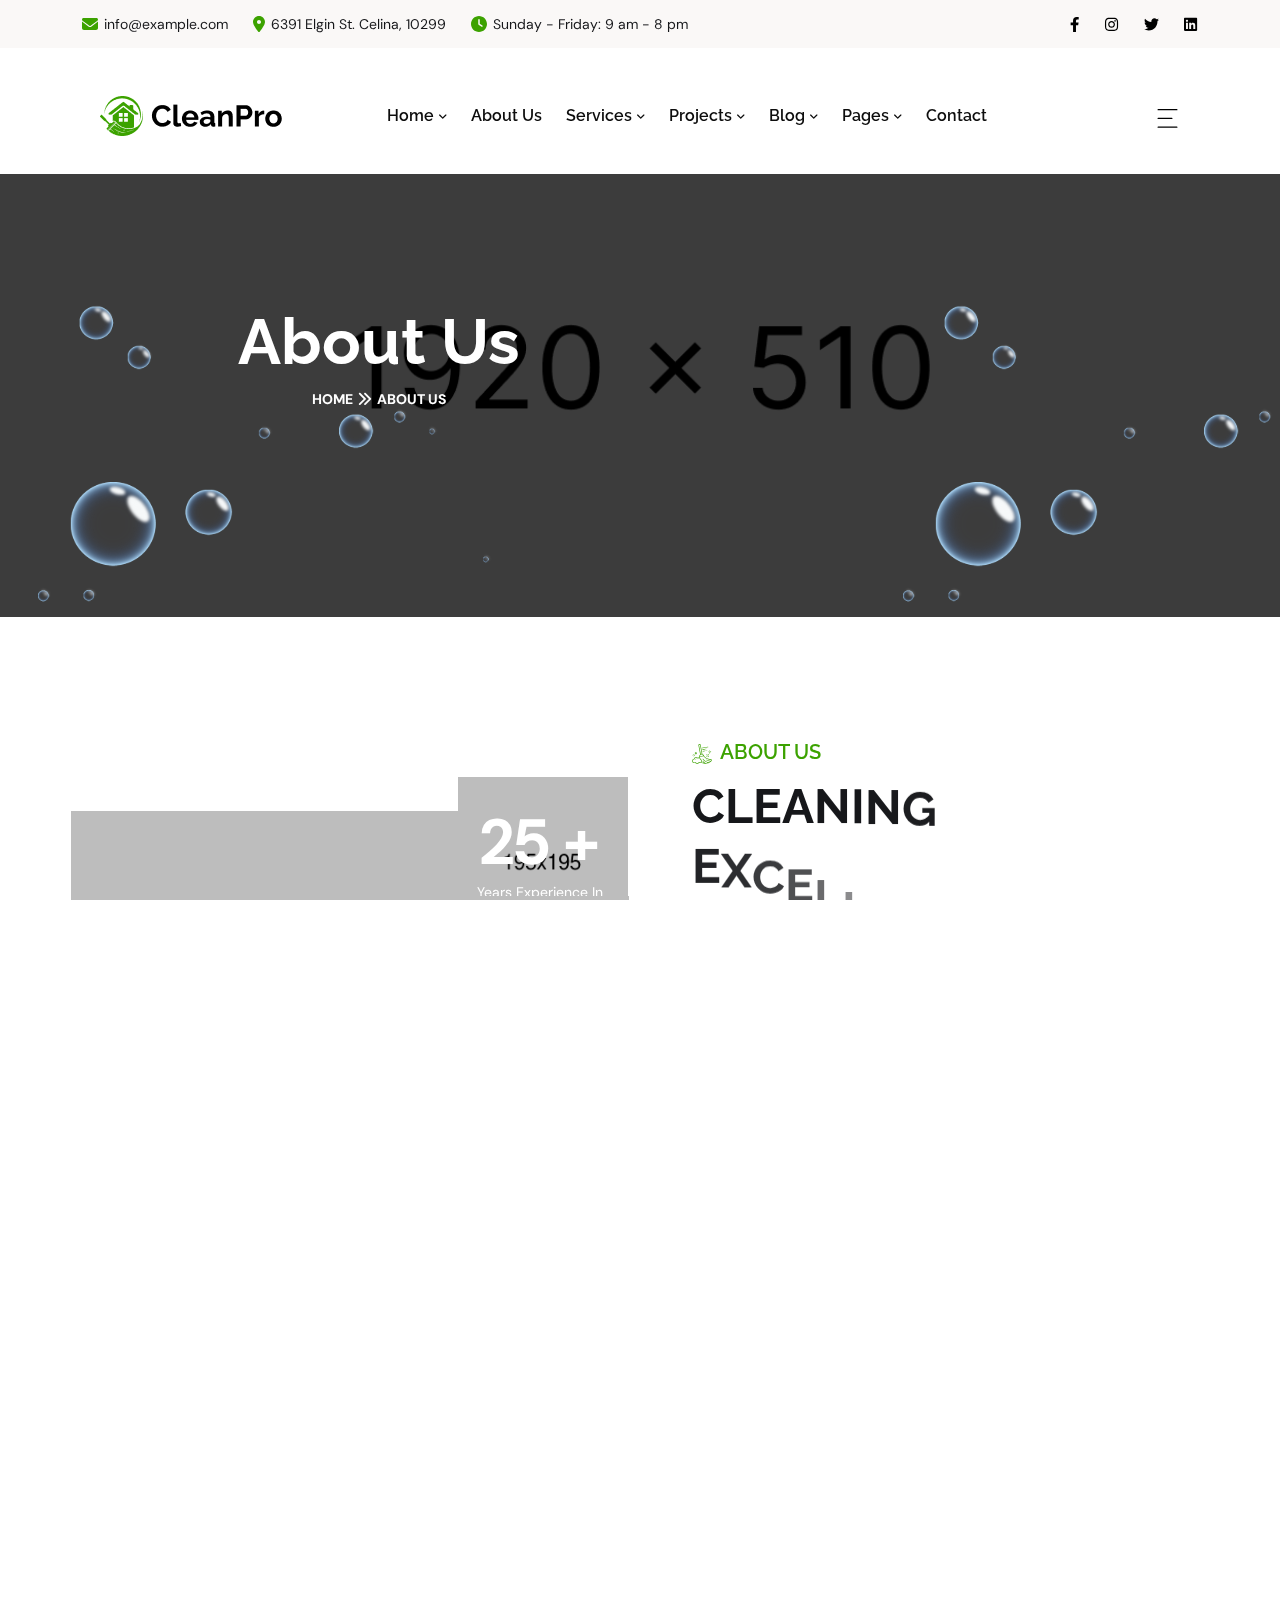
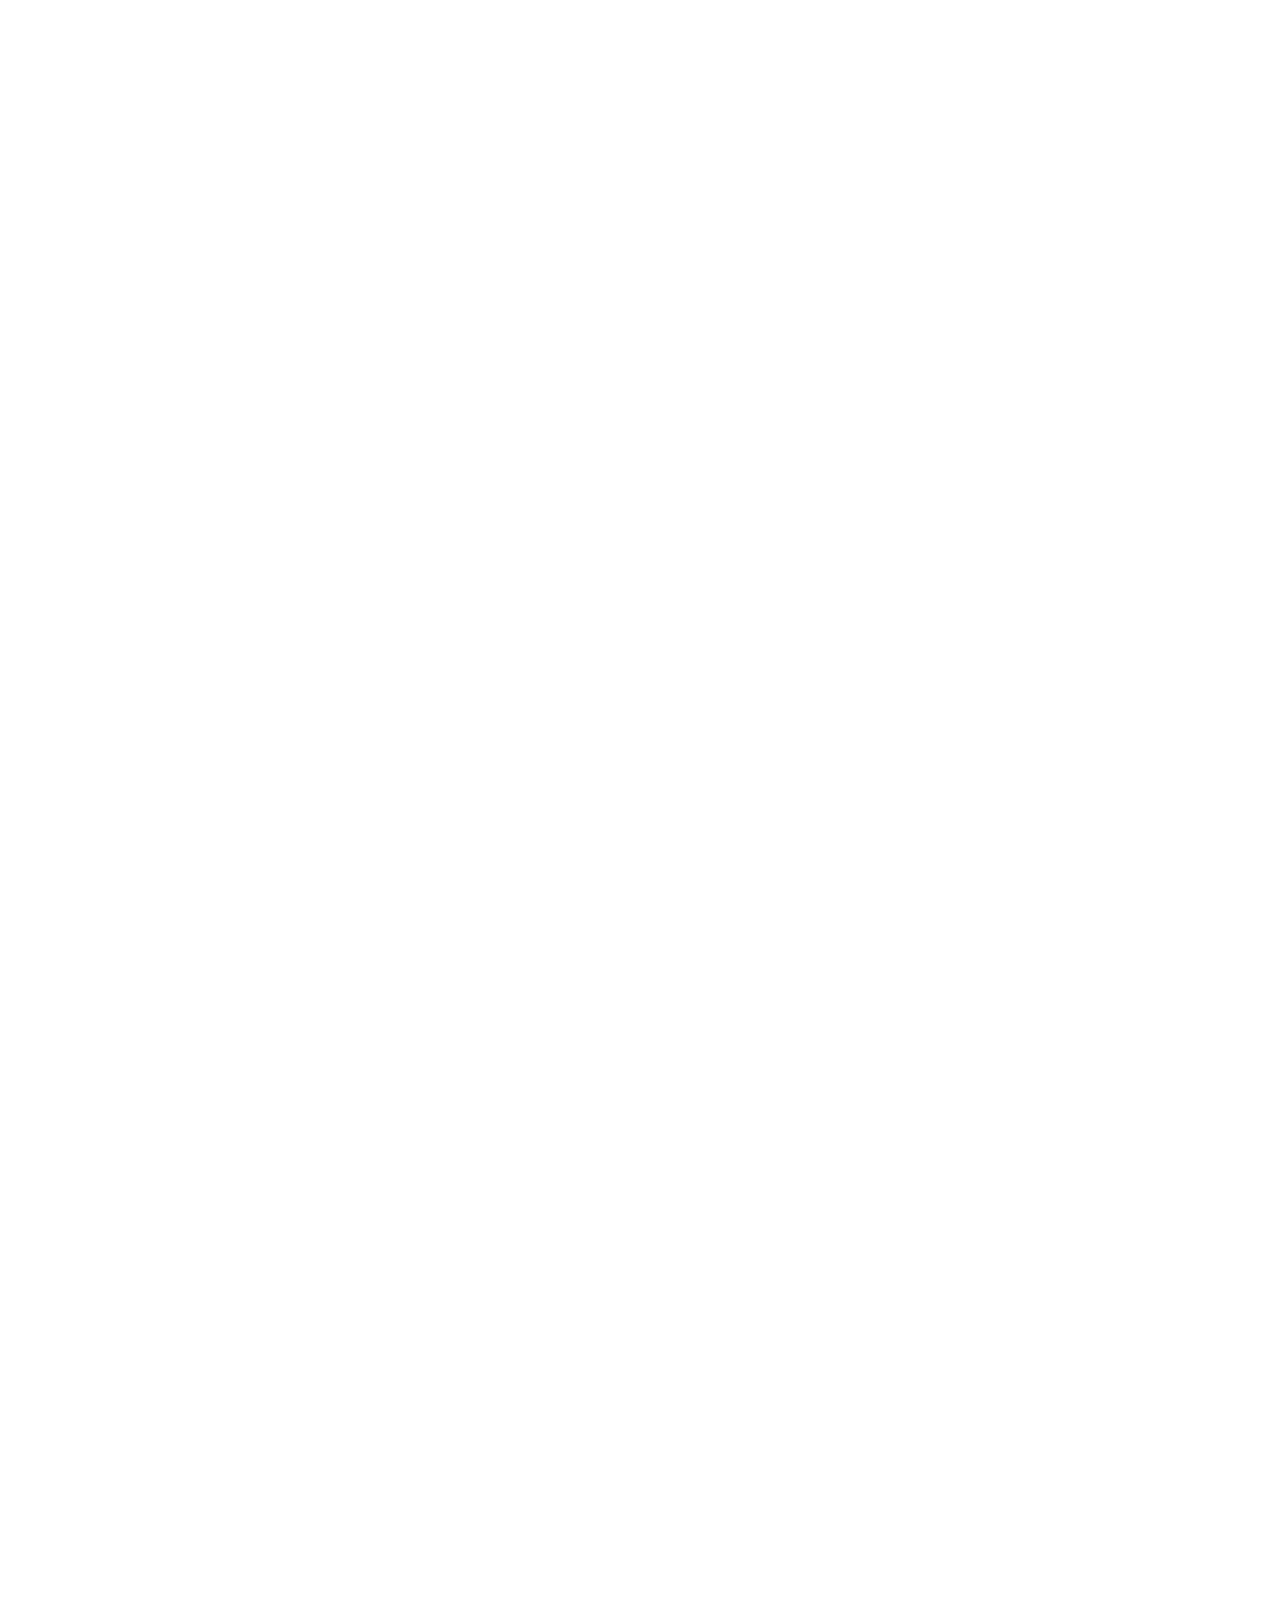
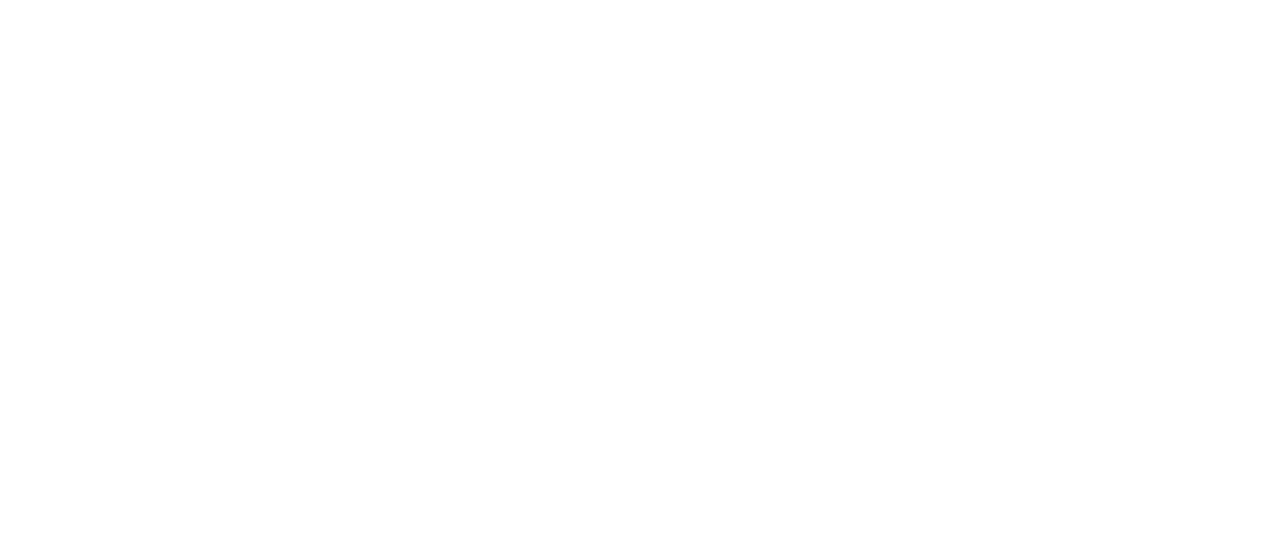
<file: about.html>
<!DOCTYPE html>
<html lang="zxx">

<head>
    <!--=========== Meta Tags ==========-->
    <meta charset="UTF-8">
    <meta http-equiv="X-UA-Compatible" content="IE=edge">
    <meta name="viewport" content="width=device-width, initial-scale=1">
    <meta name="author" content="SoftCrafty">
    <meta name="description" content="CleanPro - Cleaning Service HTML Template">
    <!--============= Page title ============ -->
    <title>CleanPro - Cleaning Service HTML Template</title>
    <!--===== Favcion =====-->
    <link rel="shortcut icon" href="images/favicon.png">
    <!--===== Bootstrap min.css =====-->
    <link rel="stylesheet" href="css/bootstrap.min.css">
    <!--===== All Min Css =====-->
    <link rel="stylesheet" href="css/fontawesome.min.css">
    <!--===== Animate.css =====-->
    <link rel="stylesheet" href="css/animate.min.css">
    <!--===== Swiper Bundle.css =====-->
    <link rel="stylesheet" href="css/swiper-bundle.min.css">
    <!--===== Magnific Popup.css =====-->
    <link rel="stylesheet" href="css/magnific-popup.min.css">
    <!--===== Text Splitting.css =====-->
    <link rel="stylesheet" href="css/splitting.min.css">
        <!--<< MeanMenu.css >>-->
    <link rel="stylesheet" href="css/meanmenu.css">
    <!-- Flatpickr CSS -->
    <link rel="stylesheet" href="css/jquery-ui.min.css">
    <!--===== Main.css =====-->
    <link rel="stylesheet" href="css/style.css">
</head>

<body>

    <!--===== Preloader Start =====-->
    <div id="preloader" class="preloader">
        <div class="animation-preloader">
            <div class="txt-loading">
                <span data-text-preloader="C" class="letters-loading">
                    C
                </span>
                <span data-text-preloader="L" class="letters-loading">
                    L
                </span>
                <span data-text-preloader="E" class="letters-loading">
                    E
                </span>
                <span data-text-preloader="A" class="letters-loading">
                    A
                </span>
                <span data-text-preloader="N" class="letters-loading">
                    N
                </span>
                <span data-text-preloader="P" class="letters-loading">
                    P
                </span>
                <span data-text-preloader="R" class="letters-loading">
                    R
                </span>
                <span data-text-preloader="O" class="letters-loading">
                    O
                </span>
            </div>
            <p class="text-center">Loading</p>
        </div>
        <div class="loader">
            <div class="row">
                <div class="col-3 loader-section section-left">
                    <div class="bg"></div>
                </div>
                <div class="col-3 loader-section section-left">
                    <div class="bg"></div>
                </div>
                <div class="col-3 loader-section section-right">
                    <div class="bg"></div>
                </div>
                <div class="col-3 loader-section section-right">
                    <div class="bg"></div>
                </div>
            </div>
        </div>
    </div>

    <!--===== Mouse Cursor Start =====-->
    <div class="mouse-cursor cursor-outer"></div>
    <div class="mouse-cursor cursor-inner"></div>

    <!--===== Back To Top Start =====-->
    <button id="back-top" class="back-to-top">
        <i class="fa-solid fa-chevron-up"></i>
    </button>

    <!--===== Search Box Popup =====-->
    <div class="popup-search-box d-none d-lg-block">
        <button class="searchClose"><i class="fal fa-times"></i></button>
        <form action="#">
            <input type="text" placeholder="What are you looking for?">
            <button type="submit"><i class="fal fa-search"></i></button>
        </form>
    </div>

    <!-- Offcanvas Area Start -->
    <div class="fix-area">
        <div class="offcanvas__info">
            <div class="offcanvas__wrapper">
                <div class="offcanvas__content">
                    <div class="offcanvas__top mb-5 d-flex justify-content-between align-items-center">
                        <div class="offcanvas__logo">
                            <a href="index.html">
                                <img src="images/logo/Logo-dark.png" alt="logo">
                            </a>
                        </div>
                        <div class="offcanvas__close">
                            <button>
                            <i class="fas fa-times"></i>
                            </button>
                        </div>
                    </div>
                    <div class="mobile-menu fix mb-3"></div>
                    <div class="offcanvas__contact">
                        <h4>Contact Info</h4>
                        <ul>
                            <li class="d-flex align-items-center">
                                <div class="offcanvas__contact-icon">
                                    <i class="fal fa-map-marker-alt"></i>
                                </div>
                                <div class="offcanvas__contact-text">
                                    <a target="_blank" href="#">3517 W. Gray St. Utica, Pennsylvania 57867</a>
                                </div>
                            </li>
                            <li class="d-flex align-items-center">
                                <div class="offcanvas__contact-icon mr-15">
                                    <i class="fal fa-envelope"></i>
                                </div>
                                <div class="offcanvas__contact-text">
                                    <a href="mailto:example@gmail.com"><span>tanya.hill@example.com</span></a>
                                </div>
                            </li>
                            <li class="d-flex align-items-center">
                                <div class="offcanvas__contact-icon mr-15">
                                    <i class="fal fa-clock"></i>
                                </div>
                                <div class="offcanvas__contact-text">
                                    <a target="_blank" href="#">Mod-friday, 09am -05pm</a>
                                </div>
                            </li>
                            <li class="d-flex align-items-center">
                                <div class="offcanvas__contact-icon mr-15">
                                    <i class="far fa-phone"></i>
                                </div>
                                <div class="offcanvas__contact-text">
                                    <a href="tel:+(123)456-7890">(123) 456-7890</a>
                                </div>
                            </li>
                        </ul>
                        <div class="header-button">
                            <div class="btnbox">
                                <a class="theme-btn" href="contact.html">
                                    <span>
                                        <svg xmlns="http://www.w3.org/2000/svg" width="19" height="16" viewBox="0 0 19 16" fill="none">
                                            <path d="M18.45 8.70711C18.8406 8.31658 18.8406 7.68342 18.45 7.29289L12.0861 0.928932C11.6955 0.538408 11.0624 0.538408 10.6719 0.928932C10.2813 1.31946 10.2813 1.95262 10.6719 2.34315L16.3287 8L10.6719 13.6569C10.2813 14.0474 10.2813 14.6805 10.6719 15.0711C11.0624 15.4616 11.6955 15.4616 12.0861 15.0711L18.45 8.70711ZM0.74292 9H17.7429V7H0.74292V9Z" fill="white"/>
                                        </svg>
                                    </span>
                                    Get A Quote 
                                </a>
                            </div>
                        </div>
                        <div class="social-icon d-flex align-items-center">
                            <a href="https://www.facebook.com/"><i class="fab fa-facebook-f"></i></a>
                            <a href="https://x.com/?lang=en&mx=2"><i class="fab fa-twitter"></i></a>
                            <a href="https://www.youtube.com/"><i class="fab fa-youtube"></i></a>
                            <a href="https://www.linkedin.com/"><i class="fab fa-linkedin-in"></i></a>
                        </div>
                    </div>
                </div>
            </div>
        </div>
    </div>
    <div class="offcanvas__overlay"></div>

    <div class="header-top-section style1 fix">
        <div class="container">
            <div class="header-top-wrapper">
                <div class="top-left">
                    <ul class="contact-list">
                        <li>
                            <a href="mailto:info@example.com">
                                <img src="images/icon/envelop-top.svg" alt="Email">
                                <p>info@example.com</p>
                            </a>
                        </li>
                        <li>
                            <a href="https://www.google.com/maps?q=6391+Elgin+St+Celina+10299" target="_blank">
                                <img src="images/icon/location-top.svg" alt="Location">
                                <p>6391 Elgin St. Celina, 10299</p>
                            </a>
                        </li>
                        <li>
                            <a href="#">
                                <img src="images/icon/clock-top.svg" alt="Opening Hours">
                                <p>Sunday - Friday: 9 am - 8 pm</p>
                            </a>
                        </li>
                    </ul>
                </div>
                <div class="top-right">
                    <ul class="contact-list">
                        <li>
                            <a href="https://facebook.com/yourpage" target="_blank" rel="noopener noreferrer">
                                <img src="images/icon/facebook-top.svg" alt="Facebook">
                            </a>
                        </li>
                        <li>
                            <a href="https://instagram.com/yourprofile" target="_blank" rel="noopener noreferrer">
                                <img src="images/icon/instagram-top.svg" alt="Instagram">
                            </a>
                        </li>
                        <li>
                            <a href="https://twitter.com/yourprofile" target="_blank" rel="noopener noreferrer">
                                <img src="images/icon/twitter-top.svg" alt="Twitter">
                            </a>
                        </li>
                        <li>
                            <a href="https://linkedin.com/in/yourprofile" target="_blank" rel="noopener noreferrer">
                                <img src="images/icon/linkeding-top.svg" alt="LinkedIn">
                            </a>
                        </li>
                    </ul>
                </div>
            </div>
        </div>
    </div>

    <!-- header area start -->
    <header>
        <div class="header-1" id="header-sticky">
            <div class="header-wrap">
                <div class="logo">
                    <a class="primary-logo" href="index.html"><img src="images/logo/Logo-dark.png" alt="logo"></a>
                    <a class="sticky-logo" href="index.html"><img src="images/logo/Logo-dark.png" alt="logo"></a>
                </div>
                <div class="main-menu-wrap">
                    <div class="main-menu">
                        <nav id="mobile-menu">
                            <ul>
                                <li class="has-dropdown menu-thumb">
                                    <a href="index.html">
                                        Home  <span class="dropdown-icon"><img src="images/icon/dropdown-icon.svg" alt="icon"></span>                                                   
                                    </a>
                                    <ul class="submenu">
                                        <li><a href="index.html">Home 01</a></li>
                                        <li><a href="index2.html">Home 02</a></li>
                                    </ul>
                                </li>
                                <li class="has-dropdown">
                                    <a href="about.html">
                                        About Us
                                    </a>
                                </li>
                                <li>
                                    <a href="service.html">
                                        Services <span class="dropdown-icon"><img src="images/icon/dropdown-icon.svg" alt="icon"></span>                                                  
                                    </a>
                                    <ul class="submenu">
                                        <li><a href="service.html">Service</a></li>
                                        <li><a href="service-details.html">Service Details</a></li>
                                    </ul>
                                </li>
                                <li>
                                    <a href="service.html">
                                        Projects <span class="dropdown-icon"><img src="images/icon/dropdown-icon.svg" alt="icon"></span>                                                  
                                    </a>
                                    <ul class="submenu">
                                        <li><a href="project.html">Project</a></li>
                                        <li><a href="project-details.html">Project Details</a></li>
                                    </ul>
                                </li>
                                <li>
                                    <a href="blog.html">
                                        Blog <span class="dropdown-icon"><img src="images/icon/dropdown-icon.svg" alt="icon"></span>  
                                    </a>
                                    <ul class="submenu">
                                        <li><a href="blog.html">Blog</a></li>
                                        <li><a href="blog-details.html">Blog Details</a></li>
                                    </ul>
                                </li>
                                <li>
                                    <a href="#">
                                        Pages <span class="dropdown-icon"><img src="images/icon/dropdown-icon.svg" alt="icon"></span>  
                                    </a>
                                    <ul class="submenu">
                                        <li><a href="team.html">Team</a></li>
                                        <li><a href="team-details.html">Team Details</a></li>
                                    </ul>
                                </li>
                                <li>
                                    <a href="contact.html">
                                        Contact
                                    </a>
                                </li>
                            </ul>
                        </nav>
                    </div>
                </div>
                <div class="header-right">
                    <button class="search search-trigger searchBoxToggler d-none d-xxl-block">
                        <svg xmlns="http://www.w3.org/2000/svg" width="20" height="21" viewBox="0 0 20 21" fill="none">
                                <path d="M18.869 19.662L12.926 13.178C14.265 11.777 15.001 9.945 15.001 8C15.001 5.997 14.221 4.113 12.804 2.697C11.387 1.281 9.50398 0.5 7.50098 0.5C5.49798 0.5 3.61398 1.28 2.19798 2.697C0.781977 4.114 0.000976562 5.997 0.000976562 8C0.000976562 10.003 0.780977 11.887 2.19798 13.303C3.61498 14.719 5.49798 15.5 7.50098 15.5C9.22698 15.5 10.863 14.921 12.189 13.855L18.132 20.338C18.231 20.446 18.365 20.5 18.501 20.5C18.622 20.5 18.743 20.457 18.839 20.369C19.043 20.182 19.056 19.866 18.87 19.663L18.869 19.662ZM0.999977 8C0.999977 4.416 3.91598 1.5 7.49998 1.5C11.084 1.5 14 4.416 14 8C14 11.584 11.084 14.5 7.49998 14.5C3.91598 14.5 0.999977 11.584 0.999977 8Z" fill="black"/>
                            </svg>
                    </button>
                    <button class="offcanvas-bar text-white sidebar__toggle">
                        <svg xmlns="http://www.w3.org/2000/svg" width="25" height="25" viewBox="0 0 25 25" fill="none">
                                <path d="M21.875 6.25H3.125C2.78 6.25 2.5 5.97 2.5 5.625C2.5 5.28 2.78 5 3.125 5H21.875C22.22 5 22.5 5.28 22.5 5.625C22.5 5.97 22.22 6.25 21.875 6.25Z" fill="black"/>
                                <path d="M16.875 15H3.125C2.78 15 2.5 14.72 2.5 14.375C2.5 14.03 2.78 13.75 3.125 13.75H16.875C17.22 13.75 17.5 14.03 17.5 14.375C17.5 14.72 17.22 15 16.875 15Z" fill="black"/>
                                <path d="M21.875 23.75H3.125C2.78 23.75 2.5 23.47 2.5 23.125C2.5 22.78 2.78 22.5 3.125 22.5H21.875C22.22 22.5 22.5 22.78 22.5 23.125C22.5 23.47 22.22 23.75 21.875 23.75Z" fill="black"/>
                        </svg>
                    </button>
                    <div class="pl-30 btn-wrapper return-left d-none d-xxl-block">
                            <a class="theme-btn style4" href="contact.html">Get a Quote<i class="fa-solid fa-arrow-right"></i></a>
                        </div>
                    </div>
                </div>
            </div>
        </div>
    </header>
    
<div id="smooth-wrapper">
    <div id="smooth-content">
        
    <!--===== Breadcrumb Section    S T A R T =====-->
    <div class="breadcrumb bg-cover" style="background-image: url('images/breadcrumb/breadcrumb.png');">
        <div class="breadcrumb-shape1"><img src="images/shape/bubble-shape5.svg" alt="svg"></div>
        <div class="breadcrumb-shape2"><img src="images/shape/bubble-shape5.svg" alt="svg"></div>
        <div class="container">
            <div class="breadcrumb-heading return-left">
                <h1>About Us</h1>
                <ul class="breadcrumb-heading__items">
                    <li>
                        <a href="index.html">Home</a>
                    </li>
                    <li>
                        <i class="fa-regular fa-chevrons-right"></i>
                    </li>
                    <li>
                        About Us
                    </li>
                </ul>
            </div>
        </div>
    </div>

    <!--===== About Section    S T A R T =====-->
    <section class="about2 section-padding fix">
        <div class="container">
            <div class="row g-4">
                <div class="col-lg-9 col-xl-6">
                    <div class="about2-thumb">
                        <div class="about2-thumb__left">
                            <img src="images/about/about-thumb2_1.png" alt="png">
                        </div>
                        <div class="about2-thumb__right">
                            <img src="images/about/about-thumb2_2.png" alt="png">
                        </div>
                        <div class="about2-thumb__top">
                            <img src="images/about/about-thumb2_3.png" alt="png">
                        </div>
                        <div class="about2-thumb__badge">
                          <h2>25 <span>+</span></h2>
                          <p>Years Experience In<br>Cleaning Service</p>
                        </div>
                    </div>
                      
                </div>
                <div class="col-lg-12 col-xl-6 about-fix">
                    <div class="section-top pb-35">
                        <p class="section-top__subtitle justify-content-start">
                            <span><img src="images/icon/cleaner-icon.svg" alt="svg"></span>About us
                        </p>
                        <h2 class="section-top__title text-start pb-20 title-fade-up">Cleaning Excellence Every Time Happy Faces</h2>
                        <p class="section-top__desc text-start">Deep cleaning services go beyond regular maintenance cleaning to tackle areas a that are often overlooked, such as baseboards, behind appliances, inside cabinets, and other hard-to-reach</p>
                    </div>
                    <div class="about2-btn return-right">
                        <div class="about2-btn__item">
                            <p>Mission</p>
                        </div>
                        <div class="about2-btn__item">
                            <div class="about2-btn__item--line"></div>
                        </div>
                        <div class="about2-btn__item">
                            <p>Vision</p>
                        </div>
                        <div class="about2-btn__item">
                            <div class="about2-btn__item--line"></div>
                        </div>
                        <div class="about2-btn__item">
                            <p>Values</p>
                        </div>
                    </div>
                    <div class="about2-content">
                        <div class="about2-content-left">
                            <div class="about2-content-left-item">
                                <div class="about2-content-left-item__icon"><img src="images/icon/group-star6.svg" alt="svg"></div>
                                <div class="about2-content-left-item-text">
                                    <div class="about2-content-left-item-text__title">
                                        <h4>Laundry Services</h4>
                                    </div>
                                    <div class="about2-content-left-item-text__desc">
                                        <p>We serve the entire metropolitan area and surrounding </p>
                                    </div>
                                </div>
                            </div>
                            <div class="about2-content-left-item">
                                <div class="about2-content-left-item__icon"><img src="images/icon/group-star6.svg" alt="svg"></div>
                                <div class="about2-content-left-item-text">
                                    <div class="about2-content-left-item-text__title">
                                        <h4>Indoor Cleaning</h4>
                                    </div>
                                    <div class="about2-content-left-item-text__desc">
                                        <p>We serve the entire metropolitan area and surrounding </p>
                                    </div>
                                </div>
                            </div>
                            <div class="about2-content-left-item-btn">
                                <a class="theme-btn style1" href="contact.html">get a quote<i class="fa-solid fa-arrow-right"></i></a>
                            </div>
                        </div>
                        <div class="about2-content-right">
                            <div class="about2-content-right-thumb">
                                <img src="images/video/video-thumb.png" alt="png">
                            </div>
                            <div class="about2-content-right__text">Our Watch Viedo</div>

                            <div class="about2-content-right__icon">
                                <a href="https://www.youtube.com/watch?v=QLLCjZl4YJk" class="popup-video">
                                    <img class="svg" src="images/icon/play-icon.svg" alt="svg">
                                </a>
                            </div>
                        </div>
                    </div>
                </div>
            </div>                                     
        </div>
    </section>

    <!--===== Project Section    S T A R T =====-->
    <section class="project1 section-padding pt-0 pb-0 fix ">
        <div class="project1__shape">
            <img src="images/shape/project-shape1.svg" alt="svg">
        </div>
        <div class="container">
            <div class="row d-flex justify-content-center pt-120">
                <div class="col-md-12 col-lg-7 text-center">
                    <div class="section-top text-center">
                        <p class="section-top__subtitle2 tw_title_anim">
                            <span><img src="images/icon/cleaner-icon-green.svg" alt="svg"></span>Before & After <span><img src="images/icon/cleaner-icon-green.svg" alt="svg"></span>
                        </p>
                        <h2 class="section-top__title2 pb-20 tw_title_anim">Recent Completed Projects</h2>
                        <p class="section-top__desc2 pb-20">We offer customizable cleaning plans to fit your specific needs and preferences. Just let us know what you require You can schedule an appointment through our website, by phone, or via email. We offer flexible</p>
                    </div>
                </div>
            </div>
            <div class="row">
                <div class="col-xl-12">
                    <div class="project1-card section-item">
                        <div class="project1-card-thumb">
                            <div class="project1-card-thumb__one">
                                <img src="images/project/project-thumb1_1.png" alt="png">
                            </div>
                            <div class="project1-card-thumb__two">
                                <img src="images/project/project-thumb1_2.png" alt="png">
                            </div>                        
                        </div>
                        <div class="project1-card-btn1">
                            <span>Before</span>
                        </div>
                        <div class="project1-card-btn2">
                            <span>After</span>
                        </div>
                        <div class="project1-card__icon">
                            <img src="images/icon/alter-icon.svg" alt="svg">
                        </div>
                    </div>
                </div>
                              
            </div>            
        </div>
    </section>

    <!--===== Work Process Section    S T A R T =====-->
    <section class="workProcess1 bg-white section-padding fix">
        <div class="container">
            <div class="workProcess1-shape1">
                <img src="images/shape/wp-shape1.svg" alt="svg">
            </div>

            <div class="row g-4 d-flex align-items-end pb-160">
                <div class="col-lg-8">
                    <div class="section-top">
                        <p class="section-top__subtitle"> <span><img src="images/icon/group-star2.svg" alt="svg"></span>who to work</p>
                        <h2 class="section-top__title title-fade-up">Simple Working Process</h2>
                    </div>
                </div>
                <div class="col-lg-4">
                    <div class="section-top">
                        <h2 class="section-top__desc">We offer a wide range of services including cleaning carpet cleaning and window cleaning.</h2>
                    </div>
                </div>
            </div>
            <div class="row g-4 pb-50">
                <div class="col-sm-6 col-lg-3">
                    <div class="workProcess1-card">
                        <div class="workProcess1-card__icon"><img class="svg"
                                src="images/icon/wp-icon2_1.svg" alt="icon"></div>
                        <a href="service-details.html">
                            <h6 class="workProcess1-card__title">Book Online Form</h6>
                        </a>
                        <p class="workProcess1-card__desc">Washing glass panes, cleaning as window sills and tracks, and for wiping down frames</p>
                        <a href="service-details.html" class="workProcess1-card__link">Read more <img src="images/icon/arrow-up-green.svg" alt="svg"></a>
                    </div>
                </div>
                <div class="col-sm-6 col-lg-3">
                    <div class="workProcess1-card">
                        <div class="workProcess1-card__icon"><img class="svg"
                                src="images/icon/wp-icon2_2.svg" alt="icon"></div>
                        <a href="service-details.html">
                            <h6 class="workProcess1-card__title">Quick Schedule</h6>
                        </a>
                        <p class="workProcess1-card__desc">Cleaning service provided after as construction or renovation to for remove dust debris</p>
                        <a href="service-details.html" class="workProcess1-card__link">Read more <img src="images/icon/arrow-up-green.svg" alt="svg"></a>
                    </div>
                </div>
                <div class="col-sm-6 col-lg-3">
                    <div class="workProcess1-card">
                        <div class="workProcess1-card__icon"><img class="svg"
                                src="images/icon/wp-icon2_3.svg" alt="icon"></div>
                        <a href="service-details.html">
                            <h6 class="workProcess1-card__title">Expert Processing</h6>
                        </a>
                        <p class="workProcess1-card__desc">Washing glass panes, cleaning as window sills and tracks, and for wiping down frames</p>
                        <a href="service-details.html" class="workProcess1-card__link">Read more <img src="images/icon/arrow-up-green.svg" alt="svg"></a>
                    </div>
                </div>
                <div class="col-sm-6 col-lg-3">
                    <div class="workProcess1-card">
                        <div class="workProcess1-card__icon"><img class="svg"
                                src="images/icon/wp-icon2_4.svg" alt="icon"></div>
                        <a href="service-details.html">
                            <h6 class="workProcess1-card__title">We Deliver</h6>
                        </a>
                        <p class="workProcess1-card__desc">Regular cleaning services tailored for office spaces to maintain a clean and professional </p>
                        <a href="service-details.html" class="workProcess1-card__link">Read more <img src="images/icon/arrow-up-green.svg" alt="svg"></a>
                    </div>
                </div>
            </div>
        </div>
    </section>

    <!--===== Footer Section    S T A R T =====-->
    <footer class="footer2 fix footer1-bg pb-96">
        <div class="footer2-shape1">
            <img src="images/shape/bubble-shape2.svg" alt="svg">
        </div>
        <div class="footer2-shape2">
            <img src="images/shape/bubble-shape3.svg" alt="svg">
        </div>
        <div class="footer2-shape3">
            <img src="images/shape/bubble-shape4.svg" alt="svg">
        </div>
        <div class="footer2-wrapper">
            <div class="container">
                <div class="row">
                    <div class="col-xl-12">
                        <div class="footer2-cta">
                            <!-- Phone -->
                            <a href="tel:+12085550112" class="footer2-cta-item">
                                <div class="footer2-cta-item__icon">
                                    <img src="images/icon/cta-phone.svg" alt="svg">
                                </div>
                                <div class="footer2-cta-item-info">
                                    <h6 class="footer2-cta-item-info__name">Need Any Cleaning Help</h6>
                                    <div class="footer2-cta-item-info__numb">(208) 555-0112</div>
                                </div>
                            </a>
                        
                            <!-- Email -->
                            <a href="mailto:helpClaoseing@gmail.com" class="footer2-cta-item2">
                                <div class="footer2-cta-item2__icon">
                                    <img src="images/icon/cta-envelope.svg" alt="svg">
                                </div>
                                <div class="footer2-cta-item2-info">
                                    <h6 class="footer2-cta-item2-info__name">Send Email</h6>
                                    <div class="footer2-cta-item2-info__numb">helpClaoseing@gmail.com</div>
                                </div>
                            </a>
                        
                            <!-- Address (linked to Google Maps) -->
                            <a href="https://www.google.com/maps?q=1801+Thorn+ridge+Cir" target="_blank" class="footer2-cta-item3">
                                <div class="footer2-cta-item3__icon">
                                    <img src="images/icon/cta-user.svg" alt="svg">
                                </div>
                                <div class="footer2-cta-item3-info">
                                    <h6 class="footer2-cta-item3-info__name">Our Address</h6>
                                    <div class="footer2-cta-item3-info__numb">1801 Thorn ridge Cir.</div>
                                </div>
                            </a>
                        </div>                        
                    </div>
                </div>               
                <div class="row g-4">
                    <div class="col-md-6 col-lg-3">
                        <div class="footer2-wrapper-logoInfo return-footer">
                            <div class="footer2-wrapper-logoInfo__logo">
                                <a href="index.html">
                                    <img src="./images/logo/Logo-white.png" alt="logo">
                                </a>
                            </div>
                            <p class="footer2-wrapper-logoInfo__desc">
                                Many desktop publishing packages and web page editors now use as their default model text infancy.
                            </p>
                            <div class="global-social3">
                                <div class="global-social3__item">
                                    <a href="https://facebook.com/yourprofile" target="_blank" rel="noopener noreferrer">
                                        <i class="fa-brands fa-facebook-f"></i>
                                    </a>
                                </div>
                                <div class="global-social3__item">
                                    <a href="https://twitter.com/yourprofile" target="_blank" rel="noopener noreferrer">
                                        <i class="fa-brands fa-twitter"></i>
                                    </a>
                                </div>
                                <div class="global-social3__item">
                                    <a href="https://linkedin.com/in/yourprofile" target="_blank" rel="noopener noreferrer">
                                        <i class="fa-brands fa-linkedin-in"></i>
                                    </a>
                                </div>
                                <div class="global-social3__item">
                                    <a href="https://vimeo.com/yourprofile" target="_blank" rel="noopener noreferrer">
                                        <i class="fab fa-vimeo-v"></i>
                                    </a>
                                </div>                                  
                            </div>
                        </div>
                    </div>
                    <div class="col-md-6 col-lg-3">
                        <div class="footer2-wrapper-service return-footer">
                            <h5 class="footer2-wrapper-service__title">Services</h5>
                            <ul class="footer2-wrapper-service-list">
                                <li class="footer2-wrapper-service-list__item"><img src="images/icon/group-star5.svg" alt="svg"><a href="service-details.html">Residential Cleaning</a></li>
                                <li class="footer2-wrapper-service-list__item"><img src="images/icon/group-star5.svg" alt="svg"><a href="service-details.html">Commercial Cleaning</a></li>
                                <li class="footer2-wrapper-service-list__item"><img src="images/icon/group-star5.svg" alt="svg"><a href="service-details.html">Move-Out Cleaning</a></li>
                                <li class="footer2-wrapper-service-list__item"><img src="images/icon/group-star5.svg" alt="svg"><a href="service-details.html">Specialized Cleaning</a></li>
                                <li class="footer2-wrapper-service-list__item"><img src="images/icon/group-star5.svg" alt="svg"><a href="service-details.html">Bathroom cleaning</a></li>
                                <li class="footer2-wrapper-service-list__item"><img src="images/icon/group-star5.svg" alt="svg"><a href="service-details.html">Plumbing Cleaning </a></li>  
                            </ul>
                        </div>
                    </div>
                    <div class="col-md-6 col-lg-3">
                        <div class="footer2-wrapper-contact return-footer">
                            <h5 class="footer2-wrapper-contact__title">Contact us</h5>
                            <ul class="footer2-wrapper-contact-list">             
                                <li class="footer2-wrapper-contact-list__item">
                                    <a href="https://www.google.com/maps/search/?q=27+Division+St,+New+York,+NY+10002,+USA" target="_blank" class="d-flex align-items-start">
                                      <span class="icon me-2">
                                        <img src="images/icon/user-footer.svg" alt="svg">
                                      </span>
                                      <span class="text">
                                        1801 Thorn Ridge Cir.<br> Shiloh, Hawaii 71087
                                      </span>
                                    </a>
                                </li>                                  
                                <li class="footer2-wrapper-contact-list__item">
                                    <a href="tel:+1800123654987" class="d-flex align-items-start">
                                      <span class="icon me-2">
                                        <img src="images/icon/phone-footer.svg" alt="svg">
                                      </span>
                                      <span class="text d-flex flex-column">
                                        <span>(+208) 582-0811</span>
                                        <span>(+204) 888-025</span>
                                      </span>
                                    </a>
                                </li>                                  
                                <li class="footer2-wrapper-contact-list__item">
                                    <a href="mailto:helpClaoseing@gmail.com" class="d-flex align-items-start">
                                      <span class="icon me-2">
                                        <img src="images/icon/envelope-footer.svg" alt="svg">
                                      </span>
                                      <span class="text d-flex flex-column">
                                        <span>helpClaoseing@gmail.com</span>
                                        <span>helpClaoseing@gmail.com</span>
                                      </span>
                                    </a>
                                </li>
                            </ul>
                        </div>
                    </div>                    
                    <div class="col-md-6 col-lg-3">
                        <div class="footer2-wrapper-posts return-footer">
                            <h5 class="footer2-wrapper-posts__title">Recent Posts</h5>
                            <ul class="footer2-wrapper-posts-list">             
                                <li class="footer2-wrapper-posts-list__item">
                                    <span class="icon me-2">
                                        <img src="images/footer/footer-thumb1_1.png" alt="png">
                                    </span>
                                    <span class="footer2-wrapper-posts-list__item__desc">
                                        <a href="blog-details.html" class="d-block text-white">                                            
                                            <span>Revitalising Your People In To a Retail Sown-turn.</span>
                                        </a>
                                        <span><img src="images/icon/calendar-clock.svg" alt="svg"> June 10 2025</span>                            
                                    </span>
                                </li>                                  
                                <li class="footer2-wrapper-posts-list__item">
                                    <span class="icon me-2">
                                        <img src="images/footer/footer-thumb1_2.png" alt="png">
                                    </span>
                                    <span class="footer2-wrapper-posts-list__item__desc">
                                        <a href="blog-details.html" class="d-block text-white">
                                            <span>Revitalising Your People In To a Retail Sown-turn.</span>
                                        </a>
                                        <span><img src="images/icon/calendar-clock.svg" alt="svg"> June 10 2025</span>                            
                                    </span>
                                </li>                                  
                            </ul>
                        </div>
                    </div>                    
                </div>
            </div>            
        </div>
        <div class="footer2-bottom">
            <div class="container">
                <div class="row">
                    <div class="col-xl-12">
                        <div class="footer2-bottom-info">
                            <p>Copyright@ 2025 . <span>Claoseing</span> All Rights Reserved.</p>
                            <div class="footer2-bottom-info__links">
                                <a href="contact.html">Setting & Privacy</a>                                
                                <a href="contact.html">FAQ</a>
                                <a href="contact.html">Support</a>
                            </div>
                        </div>
                    </div>
                </div>
            </div>
        </div>
    </footer>
    
    </div>
</div>

    <!--===== All JS Plugins =====-->
    <script src="js/jquery-3.7.1.min.js"></script>
    <!--===== Bootstrap Js =====-->
    <script src="js/bootstrap.bundle.min.js"></script>
    <!--===== Waypoints Js =====-->
    <script src="js/jquery.waypoints.min.js"></script>
    <!--===== Counterup Js =====-->
    <script src="js/jquery.counterup.min.js"></script>
    <!--===== Viewport Js =====-->
    <script src="js/viewport.jquery.min.js"></script>
    <!--===== Tilt Js =====-->
    <script src="js/tilt.min.js"></script>
    <!--===== Splitting Animation Js =====-->
    <script src="js/splitting.min.js"></script>
    <!--===== Swiper Slider Js =====-->
    <script src="js/swiper-bundle.min.js"></script>
    <!--===== Magnific Js =====-->
    <script src="js/magnific-popup.min.js"></script>
            <!--===== Meanmenu Js =====-->
    <script src="js/jquery.meanmenu.min.js"></script>    
    <!--===== Wow Animation Js =====-->
    <script src="js/wow.min.js"></script>
    <!-- Flatpickr JS -->
    <script src="js/jquery-ui.min.js"></script>

    <!-- Gsap -->
    <script src="js/plugins/gsap.min.js"></script>
    <script src="js/plugins/ScrollSmoother.min.js"></script>
    <script src="js/plugins/ScrollToPlugin.min.js"></script>
    <script src="js/plugins/ScrollTrigger.min.js"></script>
    <script src="js/plugins/ScrollMagic.min.js"></script>
    <script src="js/plugins/animation.gsap.min.js"></script>    
    <script src="js/plugins/ui-draggable.min.js"></script>    
    <script src="js/plugins/gsap-ease-pack.min.js"></script>    
    <script src="js/plugins/SplitText.min.js"></script> 
    <script src="js/gsap-comp/return-img-gsap.min.js"></script> 
    <script src="js/gsap-comp/gsap-split.min.js"></script>   
    <script src="js/gsap-comp/pin-spacer.min.js"></script>    
    <script src="js/gsap-comp/gsap-mix.min.js"></script>
    <script src="js/gsap-comp/title-fade-up.min.js"></script>
    <script src="js/gsap-comp/scroll-fixing.min.js"></script>

    <!--===== Main.js =====-->
    <script src="js/main.js"></script>    
  
      
</body>

</html>
</file>
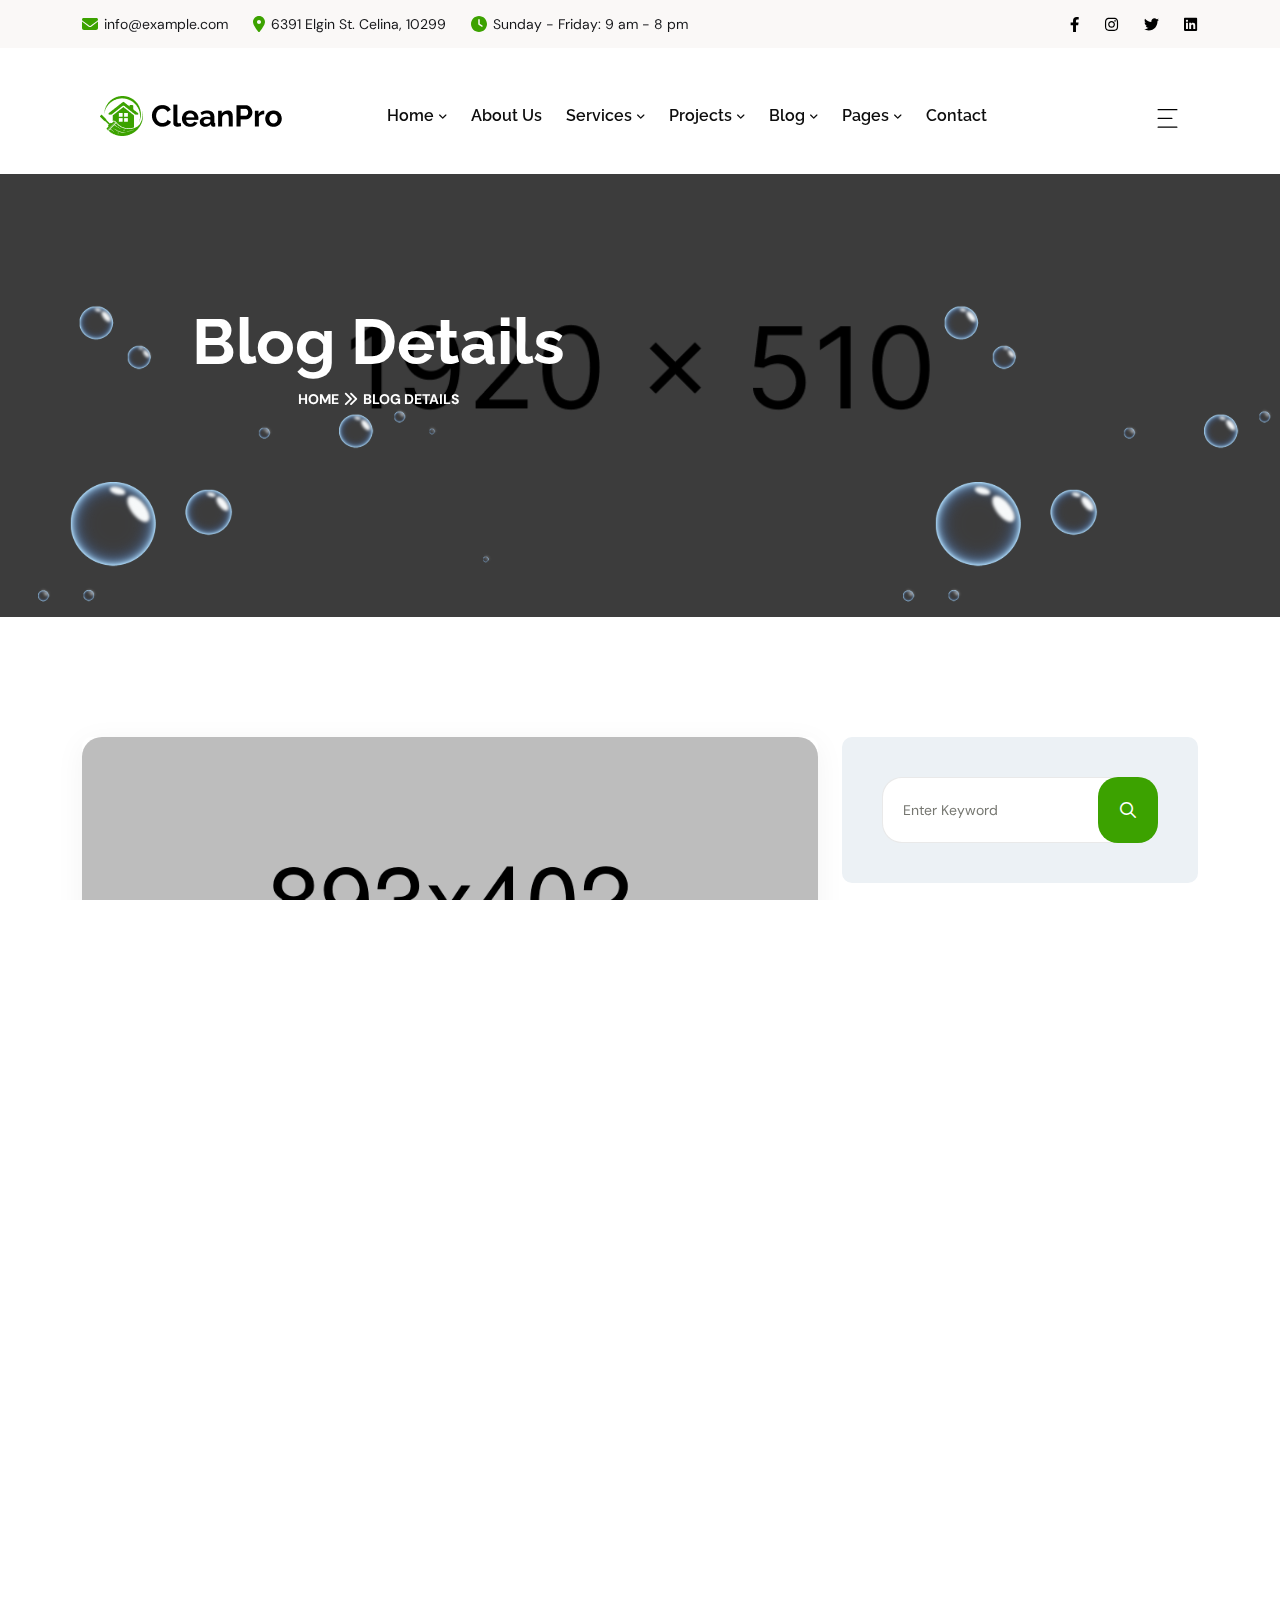
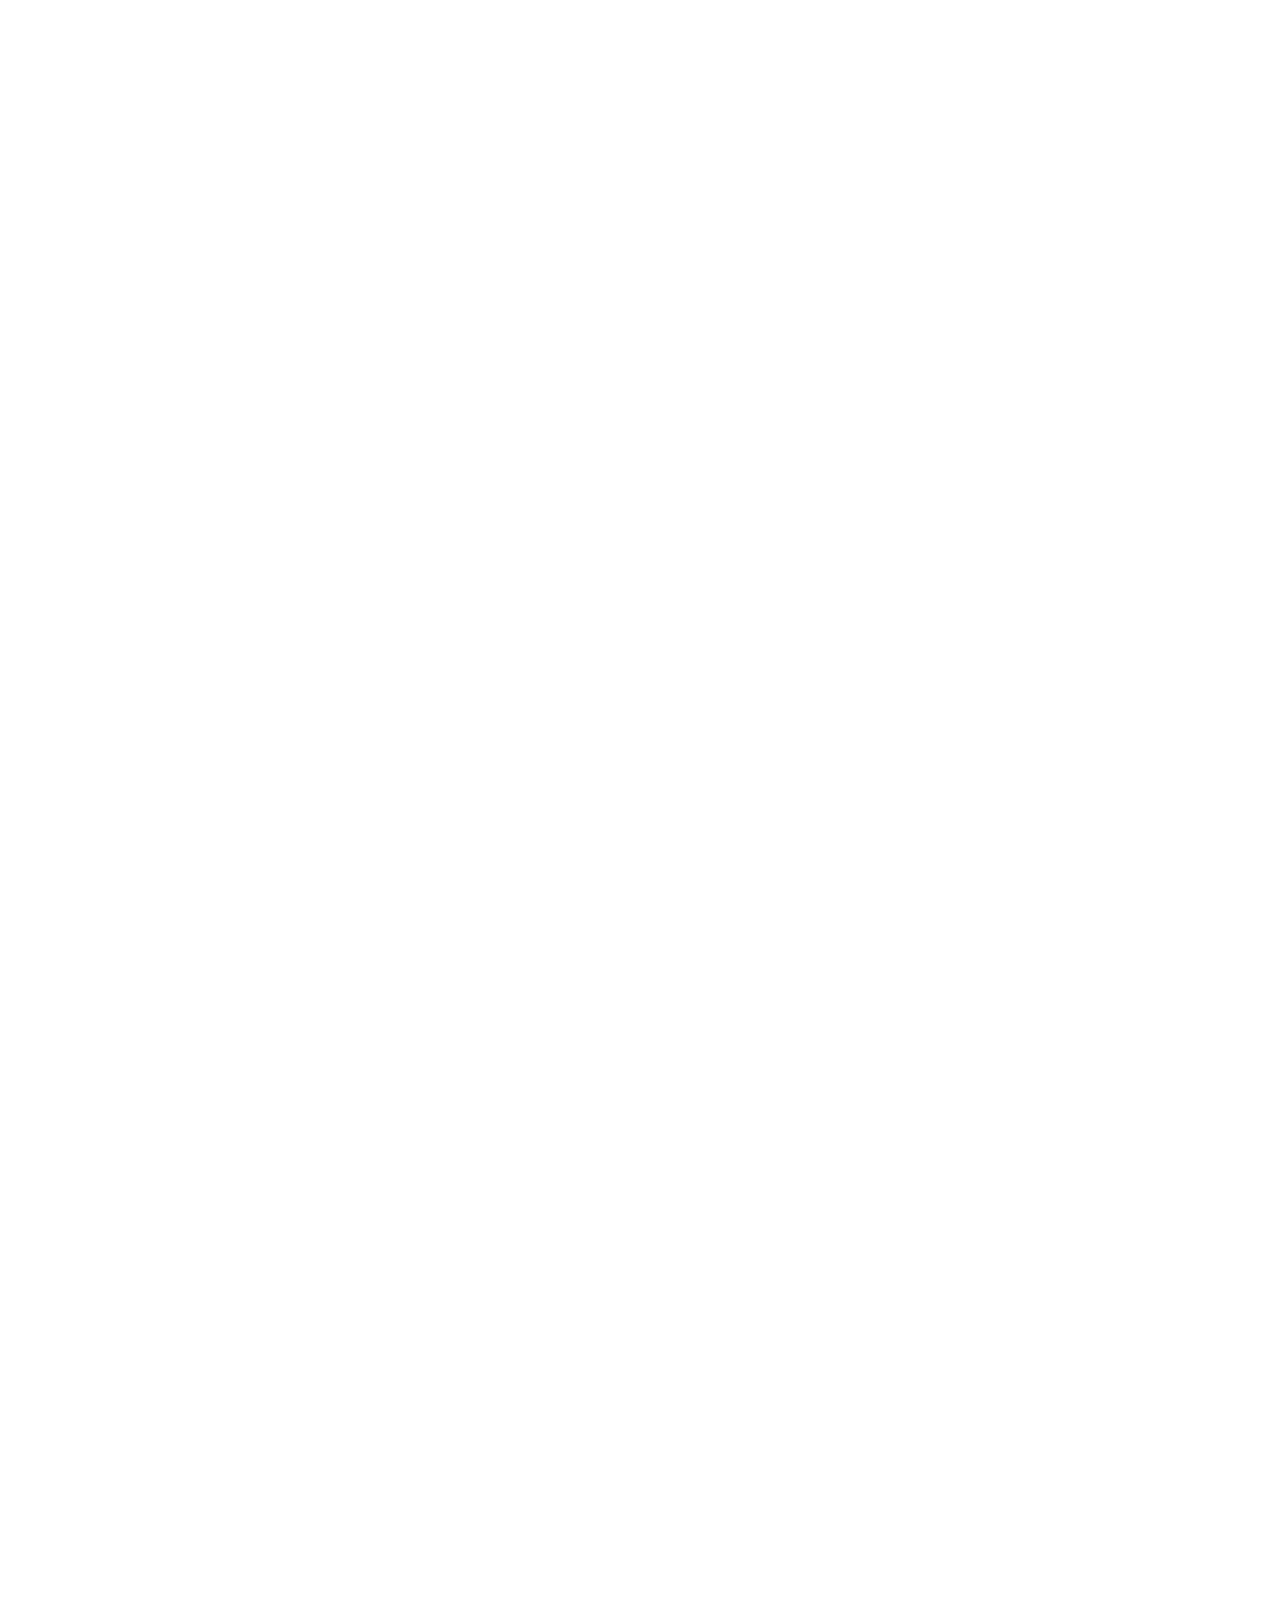
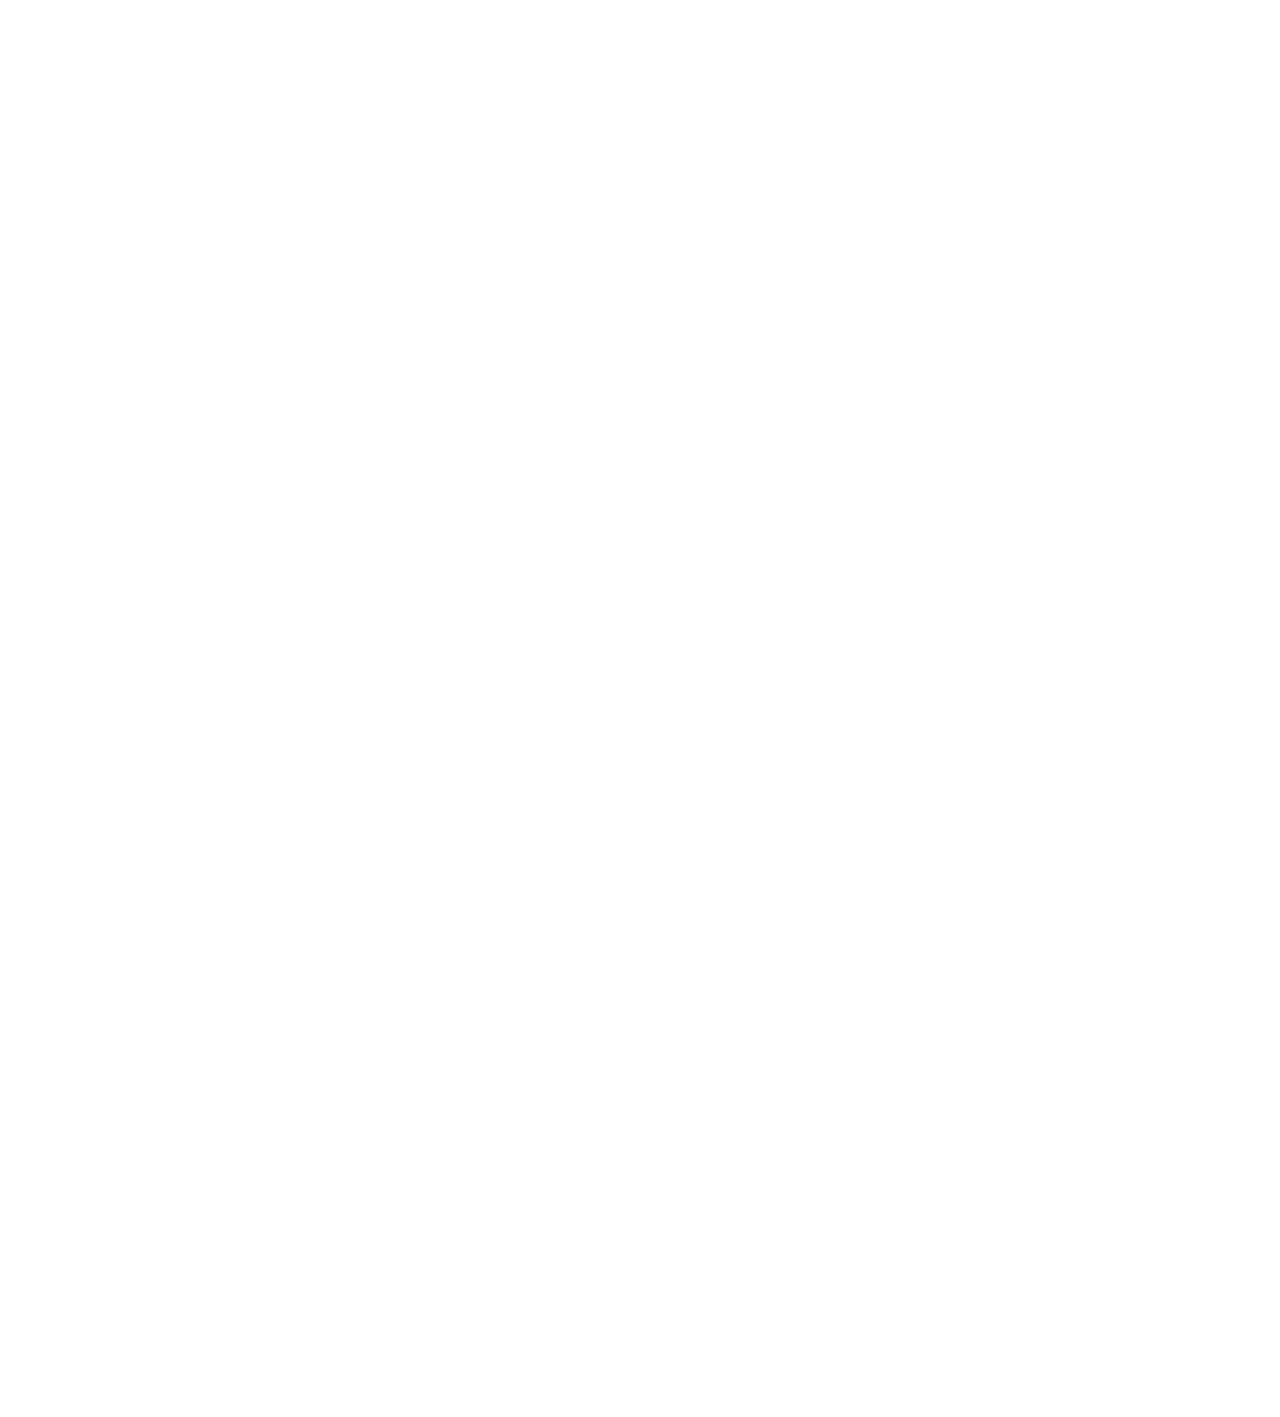
<file: blog-details.html>
<!DOCTYPE html>
<html lang="zxx">

<head>
    <!--=========== Meta Tags ==========-->
    <meta charset="UTF-8">
    <meta http-equiv="X-UA-Compatible" content="IE=edge">
    <meta name="viewport" content="width=device-width, initial-scale=1">
    <meta name="author" content="SoftCrafty">
    <meta name="description" content="CleanPro - Cleaning Service HTML Template">
    <!--============= Page title ============ -->
    <title>CleanPro - Cleaning Service HTML Template</title>
    <!--===== Favcion =====-->
    <link rel="shortcut icon" href="images/favicon.png">
    <!--===== Bootstrap min.css =====-->
    <link rel="stylesheet" href="css/bootstrap.min.css">
    <!--===== All Min Css =====-->
    <link rel="stylesheet" href="css/fontawesome.min.css">
    <!--===== Animate.css =====-->
    <link rel="stylesheet" href="css/animate.min.css">
    <!--===== Swiper Bundle.css =====-->
    <link rel="stylesheet" href="css/swiper-bundle.min.css">
    <!--===== Magnific Popup.css =====-->
    <link rel="stylesheet" href="css/magnific-popup.min.css">
    <!--===== Text Splitting.css =====-->
    <link rel="stylesheet" href="css/splitting.min.css">
        <!--<< MeanMenu.css >>-->
    <link rel="stylesheet" href="css/meanmenu.css">
    <!-- Flatpickr CSS -->
    <link rel="stylesheet" href="css/jquery-ui.min.css">
    <!--===== Main.css =====-->
    <link rel="stylesheet" href="css/style.css">
</head>

<body>

    <!--===== Preloader Start =====-->
    <div id="preloader" class="preloader">
        <div class="animation-preloader">
            <div class="txt-loading">
                <span data-text-preloader="C" class="letters-loading">
                    C
                </span>
                <span data-text-preloader="L" class="letters-loading">
                    L
                </span>
                <span data-text-preloader="E" class="letters-loading">
                    E
                </span>
                <span data-text-preloader="A" class="letters-loading">
                    A
                </span>
                <span data-text-preloader="N" class="letters-loading">
                    N
                </span>
                <span data-text-preloader="P" class="letters-loading">
                    P
                </span>
                <span data-text-preloader="R" class="letters-loading">
                    R
                </span>
                <span data-text-preloader="O" class="letters-loading">
                    O
                </span>
            </div>
            <p class="text-center">Loading</p>
        </div>
        <div class="loader">
            <div class="row">
                <div class="col-3 loader-section section-left">
                    <div class="bg"></div>
                </div>
                <div class="col-3 loader-section section-left">
                    <div class="bg"></div>
                </div>
                <div class="col-3 loader-section section-right">
                    <div class="bg"></div>
                </div>
                <div class="col-3 loader-section section-right">
                    <div class="bg"></div>
                </div>
            </div>
        </div>
    </div>

    <!--===== Mouse Cursor Start =====-->
    <div class="mouse-cursor cursor-outer"></div>
    <div class="mouse-cursor cursor-inner"></div>

    <!--===== Back To Top Start =====-->
    <button id="back-top" class="back-to-top">
        <i class="fa-solid fa-chevron-up"></i>
    </button>

    <!--===== Search Box Popup =====-->
    <div class="popup-search-box d-none d-lg-block">
        <button class="searchClose"><i class="fal fa-times"></i></button>
        <form action="#">
            <input type="text" placeholder="What are you looking for?">
            <button type="submit"><i class="fal fa-search"></i></button>
        </form>
    </div>

    <!-- Offcanvas Area Start -->
    <div class="fix-area">
        <div class="offcanvas__info">
            <div class="offcanvas__wrapper">
                <div class="offcanvas__content">
                    <div class="offcanvas__top mb-5 d-flex justify-content-between align-items-center">
                        <div class="offcanvas__logo">
                            <a href="index.html">
                                <img src="images/logo/Logo-dark.png" alt="logo">
                            </a>
                        </div>
                        <div class="offcanvas__close">
                            <button>
                            <i class="fas fa-times"></i>
                            </button>
                        </div>
                    </div>
                    <div class="mobile-menu fix mb-3"></div>
                    <div class="offcanvas__contact">
                        <h4>Contact Info</h4>
                        <ul>
                            <li class="d-flex align-items-center">
                                <div class="offcanvas__contact-icon">
                                    <i class="fal fa-map-marker-alt"></i>
                                </div>
                                <div class="offcanvas__contact-text">
                                    <a target="_blank" href="#">3517 W. Gray St. Utica, Pennsylvania 57867</a>
                                </div>
                            </li>
                            <li class="d-flex align-items-center">
                                <div class="offcanvas__contact-icon mr-15">
                                    <i class="fal fa-envelope"></i>
                                </div>
                                <div class="offcanvas__contact-text">
                                    <a href="mailto:example@gmail.com"><span>tanya.hill@example.com</span></a>
                                </div>
                            </li>
                            <li class="d-flex align-items-center">
                                <div class="offcanvas__contact-icon mr-15">
                                    <i class="fal fa-clock"></i>
                                </div>
                                <div class="offcanvas__contact-text">
                                    <a target="_blank" href="#">Mod-friday, 09am -05pm</a>
                                </div>
                            </li>
                            <li class="d-flex align-items-center">
                                <div class="offcanvas__contact-icon mr-15">
                                    <i class="far fa-phone"></i>
                                </div>
                                <div class="offcanvas__contact-text">
                                    <a href="tel:+(123)456-7890">(123) 456-7890</a>
                                </div>
                            </li>
                        </ul>
                        <div class="header-button">
                            <div class="btnbox">
                                <a class="theme-btn" href="contact.html">
                                    <span>
                                        <svg xmlns="http://www.w3.org/2000/svg" width="19" height="16" viewBox="0 0 19 16" fill="none">
                                            <path d="M18.45 8.70711C18.8406 8.31658 18.8406 7.68342 18.45 7.29289L12.0861 0.928932C11.6955 0.538408 11.0624 0.538408 10.6719 0.928932C10.2813 1.31946 10.2813 1.95262 10.6719 2.34315L16.3287 8L10.6719 13.6569C10.2813 14.0474 10.2813 14.6805 10.6719 15.0711C11.0624 15.4616 11.6955 15.4616 12.0861 15.0711L18.45 8.70711ZM0.74292 9H17.7429V7H0.74292V9Z" fill="white"/>
                                        </svg>
                                    </span>
                                    Get A Quote 
                                </a>
                            </div>
                        </div>
                        <div class="social-icon d-flex align-items-center">
                            <a href="https://www.facebook.com/"><i class="fab fa-facebook-f"></i></a>
                            <a href="https://x.com/?lang=en&mx=2"><i class="fab fa-twitter"></i></a>
                            <a href="https://www.youtube.com/"><i class="fab fa-youtube"></i></a>
                            <a href="https://www.linkedin.com/"><i class="fab fa-linkedin-in"></i></a>
                        </div>
                    </div>
                </div>
            </div>
        </div>
    </div>
    <div class="offcanvas__overlay"></div>

    <div class="header-top-section style1 fix">
        <div class="container">
            <div class="header-top-wrapper">
                <div class="top-left">
                    <ul class="contact-list">
                        <li>
                            <a href="mailto:info@example.com">
                                <img src="images/icon/envelop-top.svg" alt="Email">
                                <p>info@example.com</p>
                            </a>
                        </li>
                        <li>
                            <a href="https://www.google.com/maps?q=6391+Elgin+St+Celina+10299" target="_blank">
                                <img src="images/icon/location-top.svg" alt="Location">
                                <p>6391 Elgin St. Celina, 10299</p>
                            </a>
                        </li>
                        <li>
                            <a href="#">
                                <img src="images/icon/clock-top.svg" alt="Opening Hours">
                                <p>Sunday - Friday: 9 am - 8 pm</p>
                            </a>
                        </li>
                    </ul>
                </div>
                <div class="top-right">
                    <ul class="contact-list">
                        <li>
                            <a href="https://facebook.com/yourpage" target="_blank" rel="noopener noreferrer">
                                <img src="images/icon/facebook-top.svg" alt="Facebook">
                            </a>
                        </li>
                        <li>
                            <a href="https://instagram.com/yourprofile" target="_blank" rel="noopener noreferrer">
                                <img src="images/icon/instagram-top.svg" alt="Instagram">
                            </a>
                        </li>
                        <li>
                            <a href="https://twitter.com/yourprofile" target="_blank" rel="noopener noreferrer">
                                <img src="images/icon/twitter-top.svg" alt="Twitter">
                            </a>
                        </li>
                        <li>
                            <a href="https://linkedin.com/in/yourprofile" target="_blank" rel="noopener noreferrer">
                                <img src="images/icon/linkeding-top.svg" alt="LinkedIn">
                            </a>
                        </li>
                    </ul>
                </div>
            </div>
        </div>
    </div>

    <!-- header area start -->
    <header>
        <div class="header-1" id="header-sticky">
            <div class="header-wrap">
                <div class="logo">
                    <a class="primary-logo" href="index.html"><img src="images/logo/Logo-dark.png" alt="logo"></a>
                    <a class="sticky-logo" href="index.html"><img src="images/logo/Logo-dark.png" alt="logo"></a>
                </div>
                <div class="main-menu-wrap">
                    <div class="main-menu">
                        <nav id="mobile-menu">
                            <ul>
                                <li class="has-dropdown menu-thumb">
                                    <a href="index.html">
                                        Home  <span class="dropdown-icon"><img src="images/icon/dropdown-icon.svg" alt="icon"></span>                                                   
                                    </a>
                                    <ul class="submenu">
                                        <li><a href="index.html">Home 01</a></li>
                                        <li><a href="index2.html">Home 02</a></li>
                                    </ul>
                                </li>
                                <li class="has-dropdown">
                                    <a href="about.html">
                                        About Us
                                    </a>
                                </li>
                                <li>
                                    <a href="service.html">
                                        Services <span class="dropdown-icon"><img src="images/icon/dropdown-icon.svg" alt="icon"></span>                                                  
                                    </a>
                                    <ul class="submenu">
                                        <li><a href="service.html">Service</a></li>
                                        <li><a href="service-details.html">Service Details</a></li>
                                    </ul>
                                </li>
                                <li>
                                    <a href="service.html">
                                        Projects <span class="dropdown-icon"><img src="images/icon/dropdown-icon.svg" alt="icon"></span>                                                  
                                    </a>
                                    <ul class="submenu">
                                        <li><a href="project.html">Project</a></li>
                                        <li><a href="project-details.html">Project Details</a></li>
                                    </ul>
                                </li>
                                <li>
                                    <a href="blog.html">
                                        Blog <span class="dropdown-icon"><img src="images/icon/dropdown-icon.svg" alt="icon"></span>  
                                    </a>
                                    <ul class="submenu">
                                        <li><a href="blog.html">Blog</a></li>
                                        <li><a href="blog-details.html">Blog Details</a></li>
                                    </ul>
                                </li>
                                <li>
                                    <a href="#">
                                        Pages <span class="dropdown-icon"><img src="images/icon/dropdown-icon.svg" alt="icon"></span>  
                                    </a>
                                    <ul class="submenu">
                                        <li><a href="team.html">Team</a></li>
                                        <li><a href="team-details.html">Team Details</a></li>
                                    </ul>
                                </li>
                                <li>
                                    <a href="contact.html">
                                        Contact
                                    </a>
                                </li>
                            </ul>
                        </nav>
                    </div>
                </div>
                <div class="header-right">
                    <button class="search search-trigger searchBoxToggler d-none d-xxl-block">
                        <svg xmlns="http://www.w3.org/2000/svg" width="20" height="21" viewBox="0 0 20 21" fill="none">
                                <path d="M18.869 19.662L12.926 13.178C14.265 11.777 15.001 9.945 15.001 8C15.001 5.997 14.221 4.113 12.804 2.697C11.387 1.281 9.50398 0.5 7.50098 0.5C5.49798 0.5 3.61398 1.28 2.19798 2.697C0.781977 4.114 0.000976562 5.997 0.000976562 8C0.000976562 10.003 0.780977 11.887 2.19798 13.303C3.61498 14.719 5.49798 15.5 7.50098 15.5C9.22698 15.5 10.863 14.921 12.189 13.855L18.132 20.338C18.231 20.446 18.365 20.5 18.501 20.5C18.622 20.5 18.743 20.457 18.839 20.369C19.043 20.182 19.056 19.866 18.87 19.663L18.869 19.662ZM0.999977 8C0.999977 4.416 3.91598 1.5 7.49998 1.5C11.084 1.5 14 4.416 14 8C14 11.584 11.084 14.5 7.49998 14.5C3.91598 14.5 0.999977 11.584 0.999977 8Z" fill="black"/>
                            </svg>
                    </button>
                    <button class="offcanvas-bar text-white sidebar__toggle">
                        <svg xmlns="http://www.w3.org/2000/svg" width="25" height="25" viewBox="0 0 25 25" fill="none">
                                <path d="M21.875 6.25H3.125C2.78 6.25 2.5 5.97 2.5 5.625C2.5 5.28 2.78 5 3.125 5H21.875C22.22 5 22.5 5.28 22.5 5.625C22.5 5.97 22.22 6.25 21.875 6.25Z" fill="black"/>
                                <path d="M16.875 15H3.125C2.78 15 2.5 14.72 2.5 14.375C2.5 14.03 2.78 13.75 3.125 13.75H16.875C17.22 13.75 17.5 14.03 17.5 14.375C17.5 14.72 17.22 15 16.875 15Z" fill="black"/>
                                <path d="M21.875 23.75H3.125C2.78 23.75 2.5 23.47 2.5 23.125C2.5 22.78 2.78 22.5 3.125 22.5H21.875C22.22 22.5 22.5 22.78 22.5 23.125C22.5 23.47 22.22 23.75 21.875 23.75Z" fill="black"/>
                        </svg>
                    </button>
                    <div class="pl-30 btn-wrapper return-left d-none d-xxl-block">
                            <a class="theme-btn style4" href="contact.html">Get a Quote<i class="fa-solid fa-arrow-right"></i></a>
                        </div>
                    </div>
                </div>
            </div>
        </div>
    </header>

<div id="smooth-wrapper">
    <div id="smooth-content">

    <!--===== Breadcrumb Section    S T A R T =====-->
    <div class="breadcrumb bg-cover" style="background-image: url('images/breadcrumb/breadcrumb.png');">
        <div class="breadcrumb-shape1"><img src="images/shape/bubble-shape5.svg" alt="svg"></div>
        <div class="breadcrumb-shape2"><img src="images/shape/bubble-shape5.svg" alt="svg"></div>
        <div class="container">
            <div class="breadcrumb-heading return-left">
                <h1>Blog Details</h1>
                <ul class="breadcrumb-heading__items">
                    <li>
                        <a href="index.html">Home</a>
                    </li>
                    <li>
                        <i class="fa-regular fa-chevrons-right"></i>
                    </li>
                    <li>
                        Blog Details
                    </li>
                </ul>
            </div>
        </div>
    </div>
    
    <!--===== Blog Section    S T A R T =====-->
    <section class="blog4 section-padding fix">
        <div class="container">
            <div class="row g-4">
                <div class="col-lg-8">
                    <div class="blog4-card">
                        <div class="blog4-card__thumb">
                            <img src="images/blog/blog-thumb4_1.png" alt="png">
                        </div>
                        <div class="blog4-card-content">
                            <div class="blog4-card-content-meta">
                                <div class="blog4-card-content-meta__user"><i class="fa-regular fa-user"></i>Post Admin</div>
                                <div class="blog1-card-one-content-meta__line"></div>
                                <div class="blog4-card-content-meta__calendar"><i class="fa-light fa-calendar"></i>June 10 2024</div>
                                <div class="blog1-card-one-content-meta__line"></div>
                                <div class="blog4-card-content-meta__comment"><i class="fa-regular fa-comments"></i>04 Comments</div>
                            </div>
                            <div class="blog4-card-content__title">
                                <h2>Perfection Home and Business Cleaning Experts</h2>
                            </div>
                            <div class="blog4-card-content__desc pb-25">
                                <p>Detailed cleaning service provided after construction or renovation work. It involves removing construction for dust and debris, cleaning walls, floors, ceilings, windows, and fixtures. The service also includes vacuuming and mopping, sanitizing surfaces, and making</p>
                            </div>
                            <div class="blog4-card-content__desc pb-50">
                                <p>the property safe and ready for occupancy. This service ensures that all areas, including hard-to-reach spots are thoroughly cleaned cleaning solutions are used to prevent damage and achieve a streak-free finish It may also include cleaning of screens and blinds</p>
                            </div>
                            <div class="blog4-card-content__quote">
                                <img src="images/icon/quote.svg" alt="svg">
                                <p> It may also include deodorizing and fabric protection treatments cleaning fabric and leather furniture. Techniques include steam cleaning</p>
                                <div class="blog4-card-content__quote__btn">
                                    <p>ChillPro Air</p>
                                </div>
                            </div>
                            <div class="blog4-card-content__title2">
                                <h2>Dedicated to a Cleaner, Brighter Future</h2>
                            </div>
                            <div class="blog4-card-content__desc">
                                <p>Specialized service for cleaning fabric and leather furniture Techniques include steam cleaning, dry foam, and solvent cleaning to remove dirt stains and allergens This service helps to extend the life of furniture maintain its appearance and ensure a hygienic environment.</p>
                            </div>
                            <div class="blog4-card-content-thumb">
                                <div class="blog4-card-content-thumb__one">
                                    <img class="return-left" src="images/service/service-details1_2.png" alt="png">
                                </div>
                                <div class="blog4-card-content-thumb__two">
                                    <img class="return-right" src="images/service/service-details1_3.png" alt="png">
                                </div>
                            </div>
                            <div class="blog4-card-content__desc">
                                <p>High-pressure cleaning service for exterior surfaces such as driveways sidewalks patios decks and building exteriors This service removes dirt mold mildew. </p>
                            </div>
                            <div class="blog4-card-content-list">
                                <ul class="checklist">
                                    <li class="checklist-item">
                                        <span class="checklist-item__icon">
                                            <img src="images/icon/check-icon.svg" alt="svg">
                                        </span>
                                        <span class="checklist-item__text">Crystal Clear Windows</span>
                                    </li>
                                    <li class="checklist-item">
                                        <span class="checklist-item__icon">
                                            <img src="images/icon/check-icon.svg" alt="svg">
                                        </span>
                                        <span class="checklist-item__text">Weekly Wellness Cleaning</span>
                                    </li>
                                </ul>

                                <ul class="checklist">
                                    <li class="checklist-item">
                                        <span class="checklist-item__icon">
                                            <img src="images/icon/check-icon.svg" alt="svg">
                                        </span>
                                        <span class="checklist-item__text">Construction Cleanup Crew</span>
                                    </li>
                                    <li class="checklist-item">
                                        <span class="checklist-item__icon">
                                            <img src="images/icon/check-icon.svg" alt="svg">
                                        </span>
                                        <span class="checklist-item__text">PureAir Duct Cleaning</span>
                                    </li>
                                </ul>                                
                            </div>
                            <div class="blog4-card-content-tagShare">
                                <div class="blog4-card-content-tagShare-tags return-left">
                                    <span class="blog4-card-content-tagShare-tags__title">Tags:</span>
                                    <span class="blog4-card-content-tagShare-tags__name">
                                        <a href="blog-details.html">Dry cleaning</a>
                                    </span>
                                    <span class="blog4-card-content-tagShare-tags__name">
                                        <a href="blog-details.html">Clean</a>
                                    </span>
                                </div>
                                <div class="blog4-card-content-tagShare-shareicon return-right">
                                    <div class="blog4-card-content-tagShare-shareicon__title">Share:</div>
                                    <div class="global-social4">
                                        <div class="global-social4__item">
                                            <a href="https://facebook.com/yourprofile" target="_blank" rel="noopener noreferrer">
                                                <i class="fa-brands fa-facebook-f"></i>
                                            </a>
                                        </div>
                                        <div class="global-social4__item">
                                            <a href="https://twitter.com/yourprofile" target="_blank" rel="noopener noreferrer">
                                                <i class="fa-brands fa-twitter"></i>
                                            </a>
                                        </div>
                                        <div class="global-social4__item">
                                            <a href="https://www.behance.net/yourprofile" target="_blank" rel="noopener noreferrer">
                                                <i class="fa-brands fa-instagram"></i>
                                            </a>
                                        </div>                                  
                                        <div class="global-social4__item">
                                            <a href="https://linkedin.com/in/yourprofile" target="_blank" rel="noopener noreferrer">
                                                <i class="fa-brands fa-linkedin-in"></i>
                                            </a>
                                        </div>
                                    </div>
                                </div>
                            </div>
                        </div>
                    </div>
                    <div class="blog4-card">
                        <div class="blog4-card-comment">
                            <div class="blog4-card-comment__title">
                                <h3><i class="fa-regular fa-comments"></i>Comments (4)</h3>
                            </div>
                            <div class="blog4-card-comment-profile">
                                <div class="blog4-card-comment-profile__thumb">
                                    <img src="images/blog/blog-thumb4_4.png" alt="png">
                                </div>
                                <div class="blog4-card-comment-profile-content">
                                    <div class="blog4-card-comment-profile-content__author">
                                        <h5>Esther Howard</h5>
                                    </div>
                                    <div class="blog4-card-comment-profile-content__date">
                                        <p>10 June, 2024  08:56am</p>
                                    </div>
                                    <div class="blog4-card-comment-profile-content__desc">
                                        <p>patios decks and building exteriors This service removes dirt mold mildew stains and algae restoring the appearance 
                                            surfaces</p>
                                    </div>
                                    <div class="blog4-card-comment-profile-content__reply">
                                        <button type="button" class="btn">
                                            <span><i class="fa-solid fa-reply"></i> REPLY</span>
                                        </button>
                                    </div>                                    
                                </div>
                            </div>
                            <div class="blog4-card-comment-profile">
                                <div class="blog4-card-comment-profile__thumb">
                                    <img src="images/blog/blog-thumb4_5.png" alt="png">
                                </div>
                                <div class="blog4-card-comment-profile-content">
                                    <div class="blog4-card-comment-profile-content__author">
                                        <h5>Ronald Richards</h5>
                                    </div>
                                    <div class="blog4-card-comment-profile-content__date">
                                        <p>10 June, 2024  08:56am</p>
                                    </div>
                                    <div class="blog4-card-comment-profile-content__desc">
                                        <p>solvent cleaning to remove dirt stains, and allergens This service helps to extend the life of furniture maintain.</p>
                                    </div>
                                    <div class="blog4-card-comment-profile-content__reply">
                                        <button type="button" class="btn">
                                            <span><i class="fa-solid fa-reply"></i> REPLY</span>
                                        </button>
                                    </div> 
                                </div>
                            </div>
                            <div class="blog4-card-comment-profile">
                                <div class="blog4-card-comment-profile__thumb">
                                    <img src="images/blog/blog-thumb4_6.png" alt="png">
                                </div>
                                <div class="blog4-card-comment-profile-content">
                                    <div class="blog4-card-comment-profile-content__author">
                                        <h5>Darrell Steward</h5>
                                    </div>
                                    <div class="blog4-card-comment-profile-content__date">
                                        <p>10 June, 2024  08:56am</p>
                                    </div>
                                    <div class="blog4-card-comment-profile-content__desc">
                                        <p>cleaning service using non-toxic, biodegradable cleaning products This service and focuses on reducing environmental impact and ensuring</p>
                                    </div>
                                    <div class="blog4-card-comment-profile-content__reply">
                                        <button type="button" class="btn">
                                            <span><i class="fa-solid fa-reply"></i> REPLY</span>
                                        </button>
                                    </div> 
                                </div>
                            </div>                            
                        </div>
                    </div>
                    <div class="blog4-form">
                        <div class="blog4-form__title">
                            <h6><i class="fa-solid fa-reply"></i>Leave a Reply</h6>
                        </div>  
                        <div class="blog4-form__desc">
                            <p>Your email address will not be published. Required fields are marked</p>
                        </div>  
                        <form action="#" method="post">
                            <div class="row">
                                <div class="col-md-6">
                                    <div class="form__group3 mb-3 position-relative">
                                        <input type="text" placeholder="Your Name">
                                        <i class="fa-regular fa-user input-icon"></i>
                                    </div>
                                </div>
                                <div class="col-md-6">
                                    <div class="form__group3 mb-3 position-relative">
                                        <input type="email" placeholder="Your Email">
                                        <i class="fa-regular fa-envelope input-icon"></i>
                                    </div>
                                </div>
                            </div>
                        
                            <div class="form__group3 mb-3 position-relative">
                                <input type="text" placeholder="Website">
                                <i class="fa-solid fa-globe input-icon"></i>
                            </div>
                        
                            <div class="form__group3 mb-4 position-relative">
                                <textarea rows="3" placeholder="Write Message..."></textarea>
                                <i class="fa-light fa-pen input-icon textarea-icon"></i>
                            </div>
                        
                            <div class="form-check mb-3">
                                <input class="form-check-input" type="checkbox" id="saveData">
                                <label class="form-check-label" for="saveData">
                                    Save my name, email, and website in this browser for the next time I comment.
                                </label>
                            </div>
                        
                            <div class="btn-wrapper">
                                <button type="button" class="btn-submit3">Send Message</button>
                            </div>
                        </form>                        
                    </div>
                </div>
                <div class="col-lg-4">
                    <div class="widget">
                        <div class="widget-card">
                            <div class="widget-card-search">
                                <form action="#">
                                    <input type="text" placeholder="Enter Keyword">
                                    <button type="submit"><i class="far fa-search"></i></button>
                                </form>
                            </div>
                        </div>
                        <div class="widget-card">
                          <div class="widget-card__title">
                                <h6>Categories</h6>
                            </div>  
                            <div class="section-underline mb-25"></div>
                            <div class="widget-card-categories">
                                <ul>
                                    <li>
                                        <a href="blog-details.html">
                                            <span><i class="fa-regular fa-folder-open"></i> Express Cleaning Service</span> 
                                            <i class="fa-regular fa-arrow-right"></i>
                                        </a> 
                                    </li>
                                    <li>
                                        <a href="blog-details.html">
                                            <span><i class="fa-regular fa-folder-open"></i> Seasonal Deep Clean</span> 
                                            <i class="fa-regular fa-arrow-right"></i>
                                        </a> 
                                    </li>
                                    <li>
                                        <a href="blog-details.html">
                                            <span><i class="fa-regular fa-folder-open"></i> Window Gleam Service</span> 
                                            <i class="fa-regular fa-arrow-right"></i>
                                        </a> 
                                    </li>
                                    <li>
                                        <a href="blog-details.html">
                                            <span><i class="fa-regular fa-folder-open"></i> Eco-Friendly Cleaning</span> 
                                            <i class="fa-regular fa-arrow-right"></i>
                                        </a> 
                                    </li>
                                    <li>
                                        <a href="blog-details.html">
                                            <span><i class="fa-regular fa-folder-open"></i> CoolPro Installation</span> 
                                            <i class="fa-regular fa-arrow-right"></i>
                                        </a> 
                                    </li>
                                    <li>
                                        <a href="blog-details.html">
                                            <span><i class="fa-regular fa-folder-open"></i> Move-In/Move-Out Clean</span> 
                                            <i class="fa-regular fa-arrow-right"></i>
                                        </a> 
                                    </li>
                                    <li>
                                        <a href="blog-details.html">
                                            <span><i class="fa-regular fa-folder-open"></i> Event Prep Clean</span> 
                                            <i class="fa-regular fa-arrow-right"></i>
                                        </a> 
                                    </li>
                                </ul>                                
                            </div>
                        </div>                       
                        <div class="widget-card">
                            <div class="widget-card__title">
                                <h6>Recent Posts</h6>
                            </div>
                            <div class="section-underline mb-35"></div>
                            <div class="widget-card-post">
                                <div class="widget-card-post-items">
                                    <div class="widget-card-post-items__thumb">
                                        <img src="images/blog/blog-thumb3_4.png" alt="img">
                                    </div>
                                    <div class="widget-card-post-items-content">
                                        <h5 class="truncate-text">
                                            <a href="blog-details.html">
                                                Experience the Clean a Difference
                                            </a>
                                        </h5>
                                        <p><img src="images/icon/calendar.svg" alt="svg">June 10 2025</p>
                                    </div>
                                </div>
                                <div class="widget-card-post-items">
                                    <div class="widget-card-post-items__thumb">
                                        <img src="images/blog/blog-thumb3_5.png" alt="img">
                                    </div>
                                    <div class="widget-card-post-items-content">
                                        <h5 class="truncate-text">
                                            <a href="blog-details.html">
                                                Making Homes Shine as Brighter
                                            </a>
                                        </h5>
                                        <p><img src="images/icon/calendar.svg" alt="svg">June 10 2025</p>
                                    </div>
                                </div>
                                <div class="widget-card-post-items">
                                    <div class="widget-card-post-items__thumb">
                                        <img src="images/blog/blog-thumb3_6.png" alt="img">
                                    </div>
                                    <div class="widget-card-post-items-content">
                                        <h5 class="truncate-text">
                                            <a href="blog-details.html">
                                                Committed to a Cleaner Tomorrow
                                            </a>
                                        </h5>
                                        <p><img src="images/icon/calendar.svg" alt="svg">June 10 2025</p>
                                    </div>
                                </div>
                            </div>
                        </div>  
                        <div class="widget-card">
                            <div class="widget-card__title">
                                <h6>Popular Tags</h6>
                            </div>
                            <div class="section-underline mb-25"></div>
                            <div class="widget-card-tagcloud">
                                <ul class="widget-card-tagcloud__list">
                                    <li class="widget__list-item"><a href="blog.html">Dry cleaning</a></li>
                                    <li class="widget__list-item"><a href="blog.html">Clean</a></li>
                                    <li class="widget__list-item"><a href="blog.html">Disaster</a></li>
                                    <li class="widget__list-item"><a href="blog.html">Washing</a></li>
                                    <li class="widget__list-item"><a href="blog.html">Sweeping</a></li>
                                    <li class="widget__list-item"><a href="blog.html">Testing</a></li>
                                    <li class="widget__list-item"><a href="blog.html">Steam Ironing</a></li>
                                    <li class="widget__list-item"><a href="blog.html">Commercial</a></li>
                                </ul>
                            </div>
                        </div>                     
                    </div>
                </div>
            </div>
        </div>
    </section>


    <!--===== Footer Section    S T A R T =====-->
    <footer class="footer2 fix footer1-bg pb-96">
        <div class="footer2-shape1">
            <img src="images/shape/bubble-shape2.svg" alt="svg">
        </div>
        <div class="footer2-shape2">
            <img src="images/shape/bubble-shape3.svg" alt="svg">
        </div>
        <div class="footer2-shape3">
            <img src="images/shape/bubble-shape4.svg" alt="svg">
        </div>
        <div class="footer2-wrapper">
            <div class="container">
                <div class="row">
                    <div class="col-xl-12">
                        <div class="footer2-cta">
                            <!-- Phone -->
                            <a href="tel:+12085550112" class="footer2-cta-item">
                                <div class="footer2-cta-item__icon">
                                    <img src="images/icon/cta-phone.svg" alt="svg">
                                </div>
                                <div class="footer2-cta-item-info">
                                    <h6 class="footer2-cta-item-info__name">Need Any Cleaning Help</h6>
                                    <div class="footer2-cta-item-info__numb">(208) 555-0112</div>
                                </div>
                            </a>
                        
                            <!-- Email -->
                            <a href="mailto:helpClaoseing@gmail.com" class="footer2-cta-item2">
                                <div class="footer2-cta-item2__icon">
                                    <img src="images/icon/cta-envelope.svg" alt="svg">
                                </div>
                                <div class="footer2-cta-item2-info">
                                    <h6 class="footer2-cta-item2-info__name">Send Email</h6>
                                    <div class="footer2-cta-item2-info__numb">helpClaoseing@gmail.com</div>
                                </div>
                            </a>
                        
                            <!-- Address (linked to Google Maps) -->
                            <a href="https://www.google.com/maps?q=1801+Thorn+ridge+Cir" target="_blank" class="footer2-cta-item3">
                                <div class="footer2-cta-item3__icon">
                                    <img src="images/icon/cta-user.svg" alt="svg">
                                </div>
                                <div class="footer2-cta-item3-info">
                                    <h6 class="footer2-cta-item3-info__name">Our Address</h6>
                                    <div class="footer2-cta-item3-info__numb">1801 Thorn ridge Cir.</div>
                                </div>
                            </a>
                        </div>                        
                    </div>
                </div>               
                <div class="row g-4">
                    <div class="col-md-6 col-lg-3">
                        <div class="footer2-wrapper-logoInfo return-footer">
                            <div class="footer2-wrapper-logoInfo__logo">
                                <a href="index.html">
                                    <img src="./images/logo/Logo-white.png" alt="logo">
                                </a>
                            </div>
                            <p class="footer2-wrapper-logoInfo__desc">
                                Many desktop publishing packages and web page editors now use as their default model text infancy.
                            </p>
                            <div class="global-social3">
                                <div class="global-social3__item">
                                    <a href="https://facebook.com/yourprofile" target="_blank" rel="noopener noreferrer">
                                        <i class="fa-brands fa-facebook-f"></i>
                                    </a>
                                </div>
                                <div class="global-social3__item">
                                    <a href="https://twitter.com/yourprofile" target="_blank" rel="noopener noreferrer">
                                        <i class="fa-brands fa-twitter"></i>
                                    </a>
                                </div>
                                <div class="global-social3__item">
                                    <a href="https://linkedin.com/in/yourprofile" target="_blank" rel="noopener noreferrer">
                                        <i class="fa-brands fa-linkedin-in"></i>
                                    </a>
                                </div>
                                <div class="global-social3__item">
                                    <a href="https://vimeo.com/yourprofile" target="_blank" rel="noopener noreferrer">
                                        <i class="fab fa-vimeo-v"></i>
                                    </a>
                                </div>                                  
                            </div>
                        </div>
                    </div>
                    <div class="col-md-6 col-lg-3">
                        <div class="footer2-wrapper-service return-footer">
                            <h5 class="footer2-wrapper-service__title">Services</h5>
                            <ul class="footer2-wrapper-service-list">
                                <li class="footer2-wrapper-service-list__item"><img src="images/icon/group-star5.svg" alt="svg"><a href="service-details.html">Residential Cleaning</a></li>
                                <li class="footer2-wrapper-service-list__item"><img src="images/icon/group-star5.svg" alt="svg"><a href="service-details.html">Commercial Cleaning</a></li>
                                <li class="footer2-wrapper-service-list__item"><img src="images/icon/group-star5.svg" alt="svg"><a href="service-details.html">Move-Out Cleaning</a></li>
                                <li class="footer2-wrapper-service-list__item"><img src="images/icon/group-star5.svg" alt="svg"><a href="service-details.html">Specialized Cleaning</a></li>
                                <li class="footer2-wrapper-service-list__item"><img src="images/icon/group-star5.svg" alt="svg"><a href="service-details.html">Bathroom cleaning</a></li>
                                <li class="footer2-wrapper-service-list__item"><img src="images/icon/group-star5.svg" alt="svg"><a href="service-details.html">Plumbing Cleaning </a></li>  
                            </ul>
                        </div>
                    </div>
                    <div class="col-md-6 col-lg-3">
                        <div class="footer2-wrapper-contact return-footer">
                            <h5 class="footer2-wrapper-contact__title">Contact us</h5>
                            <ul class="footer2-wrapper-contact-list">             
                                <li class="footer2-wrapper-contact-list__item">
                                    <a href="https://www.google.com/maps/search/?q=27+Division+St,+New+York,+NY+10002,+USA" target="_blank" class="d-flex align-items-start">
                                      <span class="icon me-2">
                                        <img src="images/icon/user-footer.svg" alt="svg">
                                      </span>
                                      <span class="text">
                                        1801 Thorn Ridge Cir.<br> Shiloh, Hawaii 71087
                                      </span>
                                    </a>
                                </li>                                  
                                <li class="footer2-wrapper-contact-list__item">
                                    <a href="tel:+1800123654987" class="d-flex align-items-start">
                                      <span class="icon me-2">
                                        <img src="images/icon/phone-footer.svg" alt="svg">
                                      </span>
                                      <span class="text d-flex flex-column">
                                        <span>(+208) 582-0811</span>
                                        <span>(+204) 888-025</span>
                                      </span>
                                    </a>
                                </li>                                  
                                <li class="footer2-wrapper-contact-list__item">
                                    <a href="mailto:helpClaoseing@gmail.com" class="d-flex align-items-start">
                                      <span class="icon me-2">
                                        <img src="images/icon/envelope-footer.svg" alt="svg">
                                      </span>
                                      <span class="text d-flex flex-column">
                                        <span>helpClaoseing@gmail.com</span>
                                        <span>helpClaoseing@gmail.com</span>
                                      </span>
                                    </a>
                                </li>
                            </ul>
                        </div>
                    </div>                    
                    <div class="col-md-6 col-lg-3">
                        <div class="footer2-wrapper-posts return-footer">
                            <h5 class="footer2-wrapper-posts__title">Recent Posts</h5>
                            <ul class="footer2-wrapper-posts-list">             
                                <li class="footer2-wrapper-posts-list__item">
                                    <span class="icon me-2">
                                        <img src="images/footer/footer-thumb1_1.png" alt="png">
                                    </span>
                                    <span class="footer2-wrapper-posts-list__item__desc">
                                        <a href="blog-details.html" class="d-block text-white">                                            
                                            <span>Revitalising Your People In To a Retail Sown-turn.</span>
                                        </a>
                                        <span><img src="images/icon/calendar-clock.svg" alt="svg"> June 10 2025</span>                            
                                    </span>
                                </li>                                  
                                <li class="footer2-wrapper-posts-list__item">
                                    <span class="icon me-2">
                                        <img src="images/footer/footer-thumb1_2.png" alt="png">
                                    </span>
                                    <span class="footer2-wrapper-posts-list__item__desc">
                                        <a href="blog-details.html" class="d-block text-white">
                                            <span>Revitalising Your People In To a Retail Sown-turn.</span>
                                        </a>
                                        <span><img src="images/icon/calendar-clock.svg" alt="svg"> June 10 2025</span>                            
                                    </span>
                                </li>                                  
                            </ul>
                        </div>
                    </div>                    
                </div>
            </div>            
        </div>
        <div class="footer2-bottom">
            <div class="container">
                <div class="row">
                    <div class="col-xl-12">
                        <div class="footer2-bottom-info">
                            <p>Copyright@ 2025 . <span>Claoseing</span> All Rights Reserved.</p>
                            <div class="footer2-bottom-info__links">
                                <a href="contact.html">Setting & Privacy</a>                                
                                <a href="contact.html">FAQ</a>
                                <a href="contact.html">Support</a>
                            </div>
                        </div>
                    </div>
                </div>
            </div>
        </div>
    </footer>

    </div>
</div>

    <!--===== All JS Plugins =====-->
    <script src="js/jquery-3.7.1.min.js"></script>
    <!--===== Bootstrap Js =====-->
    <script src="js/bootstrap.bundle.min.js"></script>
    <!--===== Waypoints Js =====-->
    <script src="js/jquery.waypoints.min.js"></script>
    <!--===== Counterup Js =====-->
    <script src="js/jquery.counterup.min.js"></script>
    <!--===== Viewport Js =====-->
    <script src="js/viewport.jquery.min.js"></script>
    <!--===== Tilt Js =====-->
    <script src="js/tilt.min.js"></script>
    <!--===== Splitting Animation Js =====-->
    <script src="js/splitting.min.js"></script>
    <!--===== Swiper Slider Js =====-->
    <script src="js/swiper-bundle.min.js"></script>
    <!--===== Magnific Js =====-->
    <script src="js/magnific-popup.min.js"></script>
            <!--===== Meanmenu Js =====-->
    <script src="js/jquery.meanmenu.min.js"></script>
    <!--===== Wow Animation Js =====-->
    <script src="js/wow.min.js"></script>
    <!-- Flatpickr JS -->
    <script src="js/jquery-ui.min.js"></script>

    <!-- Gsap -->
    <script src="js/plugins/gsap.min.js"></script>
    <script src="js/plugins/ScrollSmoother.min.js"></script>
    <script src="js/plugins/ScrollToPlugin.min.js"></script>
    <script src="js/plugins/ScrollTrigger.min.js"></script>
    <script src="js/plugins/ScrollMagic.min.js"></script>
    <script src="js/plugins/animation.gsap.min.js"></script>    
    <script src="js/plugins/ui-draggable.min.js"></script>    
    <script src="js/plugins/gsap-ease-pack.min.js"></script>    
    <script src="js/plugins/SplitText.min.js"></script> 
    <script src="js/gsap-comp/return-img-gsap.min.js"></script>   
    <script src="js/gsap-comp/gsap-split.min.js"></script>   
    <script src="js/gsap-comp/pin-spacer.min.js"></script>    
    <script src="js/gsap-comp/gsap-mix.min.js"></script>
    <script src="js/gsap-comp/title-fade-up.min.js"></script>
    <script src="js/gsap-comp/scroll-fixing.min.js"></script>

    <!--===== Main.js =====-->
    <script src="js/main.js"></script>  
</body>

</html>
</file>
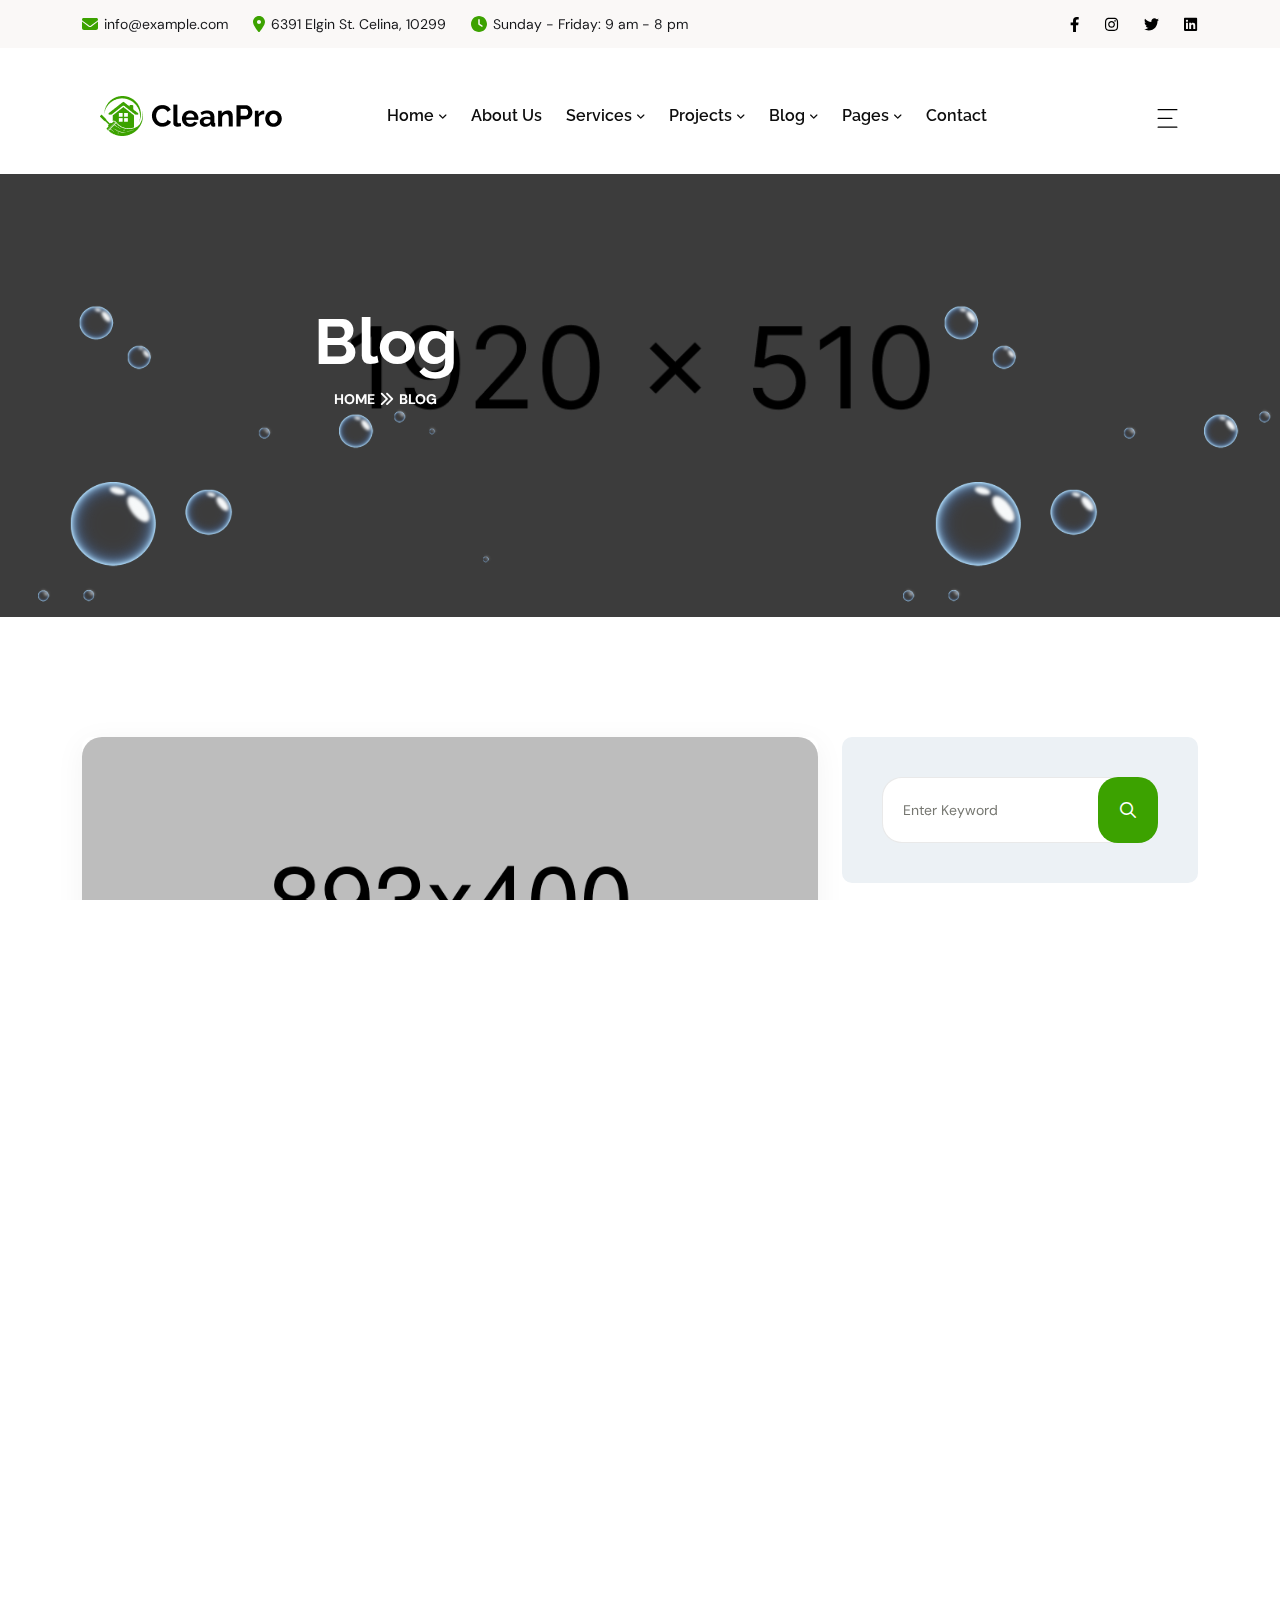
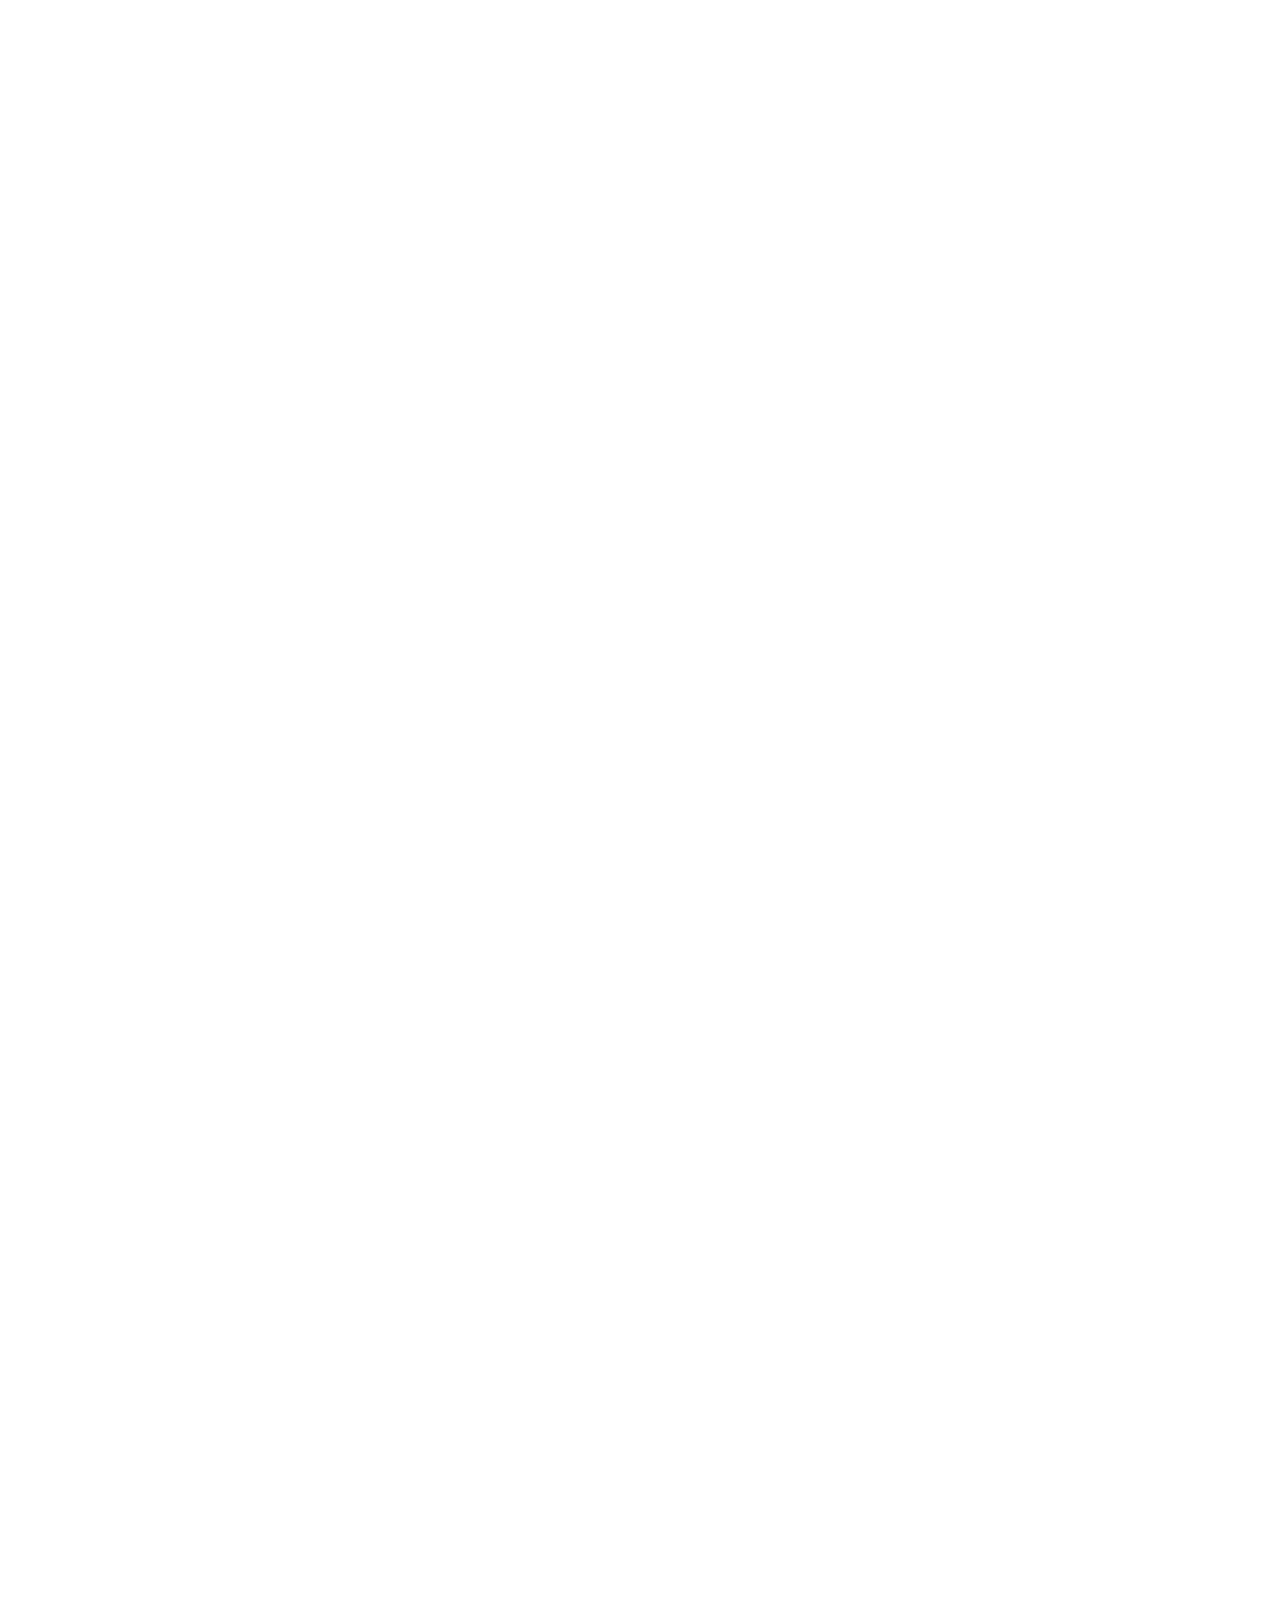
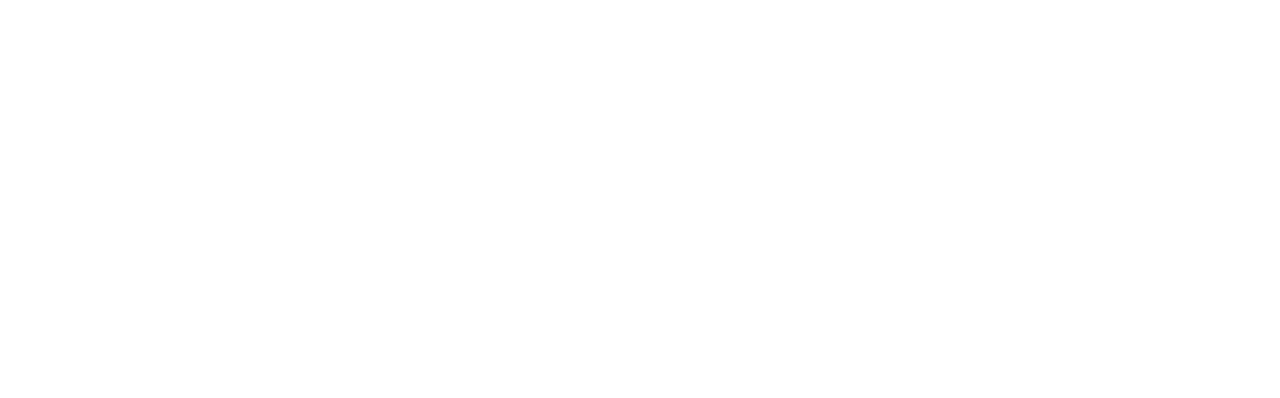
<file: blog.html>
<!DOCTYPE html>
<html lang="zxx">

<head>
    <!--=========== Meta Tags ==========-->
    <meta charset="UTF-8">
    <meta http-equiv="X-UA-Compatible" content="IE=edge">
    <meta name="viewport" content="width=device-width, initial-scale=1">
    <meta name="author" content="SoftCrafty">
    <meta name="description" content="CleanPro - Cleaning Service HTML Template">
    <!--============= Page title ============ -->
    <title>CleanPro - Cleaning Service HTML Template</title>
    <!--===== Favcion =====-->
    <link rel="shortcut icon" href="images/favicon.png">
    <!--===== Bootstrap min.css =====-->
    <link rel="stylesheet" href="css/bootstrap.min.css">
    <!--===== All Min Css =====-->
    <link rel="stylesheet" href="css/fontawesome.min.css">
    <!--===== Animate.css =====-->
    <link rel="stylesheet" href="css/animate.min.css">
    <!--===== Swiper Bundle.css =====-->
    <link rel="stylesheet" href="css/swiper-bundle.min.css">
    <!--===== Magnific Popup.css =====-->
    <link rel="stylesheet" href="css/magnific-popup.min.css">
    <!--===== Text Splitting.css =====-->
    <link rel="stylesheet" href="css/splitting.min.css">
        <!--<< MeanMenu.css >>-->
    <link rel="stylesheet" href="css/meanmenu.css">
    <!-- Flatpickr CSS -->
    <link rel="stylesheet" href="css/jquery-ui.min.css">
    <!--===== Main.css =====-->
    <link rel="stylesheet" href="css/style.css">
</head>

<body>

    <!--===== Preloader Start =====-->
    <div id="preloader" class="preloader">
        <div class="animation-preloader">
            <div class="txt-loading">
                <span data-text-preloader="C" class="letters-loading">
                    C
                </span>
                <span data-text-preloader="L" class="letters-loading">
                    L
                </span>
                <span data-text-preloader="E" class="letters-loading">
                    E
                </span>
                <span data-text-preloader="A" class="letters-loading">
                    A
                </span>
                <span data-text-preloader="N" class="letters-loading">
                    N
                </span>
                <span data-text-preloader="P" class="letters-loading">
                    P
                </span>
                <span data-text-preloader="R" class="letters-loading">
                    R
                </span>
                <span data-text-preloader="O" class="letters-loading">
                    O
                </span>
            </div>
            <p class="text-center">Loading</p>
        </div>
        <div class="loader">
            <div class="row">
                <div class="col-3 loader-section section-left">
                    <div class="bg"></div>
                </div>
                <div class="col-3 loader-section section-left">
                    <div class="bg"></div>
                </div>
                <div class="col-3 loader-section section-right">
                    <div class="bg"></div>
                </div>
                <div class="col-3 loader-section section-right">
                    <div class="bg"></div>
                </div>
            </div>
        </div>
    </div>

    <!--===== Mouse Cursor Start =====-->
    <div class="mouse-cursor cursor-outer"></div>
    <div class="mouse-cursor cursor-inner"></div>

    <!--===== Back To Top Start =====-->
    <button id="back-top" class="back-to-top">
        <i class="fa-solid fa-chevron-up"></i>
    </button>

    <!--===== Search Box Popup =====-->
    <div class="popup-search-box d-none d-lg-block">
        <button class="searchClose"><i class="fal fa-times"></i></button>
        <form action="#">
            <input type="text" placeholder="What are you looking for?">
            <button type="submit"><i class="fal fa-search"></i></button>
        </form>
    </div>

    <!-- Offcanvas Area Start -->
    <div class="fix-area">
        <div class="offcanvas__info">
            <div class="offcanvas__wrapper">
                <div class="offcanvas__content">
                    <div class="offcanvas__top mb-5 d-flex justify-content-between align-items-center">
                        <div class="offcanvas__logo">
                            <a href="index.html">
                                <img src="images/logo/Logo-dark.png" alt="logo">
                            </a>
                        </div>
                        <div class="offcanvas__close">
                            <button>
                            <i class="fas fa-times"></i>
                            </button>
                        </div>
                    </div>
                    <div class="mobile-menu fix mb-3"></div>
                    <div class="offcanvas__contact">
                        <h4>Contact Info</h4>
                        <ul>
                            <li class="d-flex align-items-center">
                                <div class="offcanvas__contact-icon">
                                    <i class="fal fa-map-marker-alt"></i>
                                </div>
                                <div class="offcanvas__contact-text">
                                    <a target="_blank" href="#">3517 W. Gray St. Utica, Pennsylvania 57867</a>
                                </div>
                            </li>
                            <li class="d-flex align-items-center">
                                <div class="offcanvas__contact-icon mr-15">
                                    <i class="fal fa-envelope"></i>
                                </div>
                                <div class="offcanvas__contact-text">
                                    <a href="mailto:example@gmail.com"><span>tanya.hill@example.com</span></a>
                                </div>
                            </li>
                            <li class="d-flex align-items-center">
                                <div class="offcanvas__contact-icon mr-15">
                                    <i class="fal fa-clock"></i>
                                </div>
                                <div class="offcanvas__contact-text">
                                    <a target="_blank" href="#">Mod-friday, 09am -05pm</a>
                                </div>
                            </li>
                            <li class="d-flex align-items-center">
                                <div class="offcanvas__contact-icon mr-15">
                                    <i class="far fa-phone"></i>
                                </div>
                                <div class="offcanvas__contact-text">
                                    <a href="tel:+(123)456-7890">(123) 456-7890</a>
                                </div>
                            </li>
                        </ul>
                        <div class="header-button">
                            <div class="btnbox">
                                <a class="theme-btn" href="contact.html">
                                    <span>
                                        <svg xmlns="http://www.w3.org/2000/svg" width="19" height="16" viewBox="0 0 19 16" fill="none">
                                            <path d="M18.45 8.70711C18.8406 8.31658 18.8406 7.68342 18.45 7.29289L12.0861 0.928932C11.6955 0.538408 11.0624 0.538408 10.6719 0.928932C10.2813 1.31946 10.2813 1.95262 10.6719 2.34315L16.3287 8L10.6719 13.6569C10.2813 14.0474 10.2813 14.6805 10.6719 15.0711C11.0624 15.4616 11.6955 15.4616 12.0861 15.0711L18.45 8.70711ZM0.74292 9H17.7429V7H0.74292V9Z" fill="white"/>
                                        </svg>
                                    </span>
                                    Get A Quote 
                                </a>
                            </div>
                        </div>
                        <div class="social-icon d-flex align-items-center">
                            <a href="https://www.facebook.com/"><i class="fab fa-facebook-f"></i></a>
                            <a href="https://x.com/?lang=en&mx=2"><i class="fab fa-twitter"></i></a>
                            <a href="https://www.youtube.com/"><i class="fab fa-youtube"></i></a>
                            <a href="https://www.linkedin.com/"><i class="fab fa-linkedin-in"></i></a>
                        </div>
                    </div>
                </div>
            </div>
        </div>
    </div>
    <div class="offcanvas__overlay"></div>

    <div class="header-top-section style1 fix">
        <div class="container">
            <div class="header-top-wrapper">
                <div class="top-left">
                    <ul class="contact-list">
                        <li>
                            <a href="mailto:info@example.com">
                                <img src="images/icon/envelop-top.svg" alt="Email">
                                <p>info@example.com</p>
                            </a>
                        </li>
                        <li>
                            <a href="https://www.google.com/maps?q=6391+Elgin+St+Celina+10299" target="_blank">
                                <img src="images/icon/location-top.svg" alt="Location">
                                <p>6391 Elgin St. Celina, 10299</p>
                            </a>
                        </li>
                        <li>
                            <a href="#">
                                <img src="images/icon/clock-top.svg" alt="Opening Hours">
                                <p>Sunday - Friday: 9 am - 8 pm</p>
                            </a>
                        </li>
                    </ul>
                </div>
                <div class="top-right">
                    <ul class="contact-list">
                        <li>
                            <a href="https://facebook.com/yourpage" target="_blank" rel="noopener noreferrer">
                                <img src="images/icon/facebook-top.svg" alt="Facebook">
                            </a>
                        </li>
                        <li>
                            <a href="https://instagram.com/yourprofile" target="_blank" rel="noopener noreferrer">
                                <img src="images/icon/instagram-top.svg" alt="Instagram">
                            </a>
                        </li>
                        <li>
                            <a href="https://twitter.com/yourprofile" target="_blank" rel="noopener noreferrer">
                                <img src="images/icon/twitter-top.svg" alt="Twitter">
                            </a>
                        </li>
                        <li>
                            <a href="https://linkedin.com/in/yourprofile" target="_blank" rel="noopener noreferrer">
                                <img src="images/icon/linkeding-top.svg" alt="LinkedIn">
                            </a>
                        </li>
                    </ul>
                </div>
            </div>
        </div>
    </div>

    <!-- header area start -->
    <header>
        <div class="header-1" id="header-sticky">
            <div class="header-wrap">
                <div class="logo">
                    <a class="primary-logo" href="index.html"><img src="images/logo/Logo-dark.png" alt="logo"></a>
                    <a class="sticky-logo" href="index.html"><img src="images/logo/Logo-dark.png" alt="logo"></a>
                </div>
                <div class="main-menu-wrap">
                    <div class="main-menu">
                        <nav id="mobile-menu">
                            <ul>
                                <li class="has-dropdown menu-thumb">
                                    <a href="index.html">
                                        Home  <span class="dropdown-icon"><img src="images/icon/dropdown-icon.svg" alt="icon"></span>                                                   
                                    </a>
                                    <ul class="submenu">
                                        <li><a href="index.html">Home 01</a></li>
                                        <li><a href="index2.html">Home 02</a></li>
                                    </ul>
                                </li>
                                <li class="has-dropdown">
                                    <a href="about.html">
                                        About Us
                                    </a>
                                </li>
                                <li>
                                    <a href="service.html">
                                        Services <span class="dropdown-icon"><img src="images/icon/dropdown-icon.svg" alt="icon"></span>                                                  
                                    </a>
                                    <ul class="submenu">
                                        <li><a href="service.html">Service</a></li>
                                        <li><a href="service-details.html">Service Details</a></li>
                                    </ul>
                                </li>
                                <li>
                                    <a href="service.html">
                                        Projects <span class="dropdown-icon"><img src="images/icon/dropdown-icon.svg" alt="icon"></span>                                                  
                                    </a>
                                    <ul class="submenu">
                                        <li><a href="project.html">Project</a></li>
                                        <li><a href="project-details.html">Project Details</a></li>
                                    </ul>
                                </li>
                                <li>
                                    <a href="blog.html">
                                        Blog <span class="dropdown-icon"><img src="images/icon/dropdown-icon.svg" alt="icon"></span>  
                                    </a>
                                    <ul class="submenu">
                                        <li><a href="blog.html">Blog</a></li>
                                        <li><a href="blog-details.html">Blog Details</a></li>
                                    </ul>
                                </li>
                                <li>
                                    <a href="#">
                                        Pages <span class="dropdown-icon"><img src="images/icon/dropdown-icon.svg" alt="icon"></span>  
                                    </a>
                                    <ul class="submenu">
                                        <li><a href="team.html">Team</a></li>
                                        <li><a href="team-details.html">Team Details</a></li>
                                    </ul>
                                </li>
                                <li>
                                    <a href="contact.html">
                                        Contact
                                    </a>
                                </li>
                            </ul>
                        </nav>
                    </div>
                </div>
                <div class="header-right">
                    <button class="search search-trigger searchBoxToggler d-none d-xxl-block">
                        <svg xmlns="http://www.w3.org/2000/svg" width="20" height="21" viewBox="0 0 20 21" fill="none">
                                <path d="M18.869 19.662L12.926 13.178C14.265 11.777 15.001 9.945 15.001 8C15.001 5.997 14.221 4.113 12.804 2.697C11.387 1.281 9.50398 0.5 7.50098 0.5C5.49798 0.5 3.61398 1.28 2.19798 2.697C0.781977 4.114 0.000976562 5.997 0.000976562 8C0.000976562 10.003 0.780977 11.887 2.19798 13.303C3.61498 14.719 5.49798 15.5 7.50098 15.5C9.22698 15.5 10.863 14.921 12.189 13.855L18.132 20.338C18.231 20.446 18.365 20.5 18.501 20.5C18.622 20.5 18.743 20.457 18.839 20.369C19.043 20.182 19.056 19.866 18.87 19.663L18.869 19.662ZM0.999977 8C0.999977 4.416 3.91598 1.5 7.49998 1.5C11.084 1.5 14 4.416 14 8C14 11.584 11.084 14.5 7.49998 14.5C3.91598 14.5 0.999977 11.584 0.999977 8Z" fill="black"/>
                            </svg>
                    </button>
                    <button class="offcanvas-bar text-white sidebar__toggle">
                        <svg xmlns="http://www.w3.org/2000/svg" width="25" height="25" viewBox="0 0 25 25" fill="none">
                                <path d="M21.875 6.25H3.125C2.78 6.25 2.5 5.97 2.5 5.625C2.5 5.28 2.78 5 3.125 5H21.875C22.22 5 22.5 5.28 22.5 5.625C22.5 5.97 22.22 6.25 21.875 6.25Z" fill="black"/>
                                <path d="M16.875 15H3.125C2.78 15 2.5 14.72 2.5 14.375C2.5 14.03 2.78 13.75 3.125 13.75H16.875C17.22 13.75 17.5 14.03 17.5 14.375C17.5 14.72 17.22 15 16.875 15Z" fill="black"/>
                                <path d="M21.875 23.75H3.125C2.78 23.75 2.5 23.47 2.5 23.125C2.5 22.78 2.78 22.5 3.125 22.5H21.875C22.22 22.5 22.5 22.78 22.5 23.125C22.5 23.47 22.22 23.75 21.875 23.75Z" fill="black"/>
                        </svg>
                    </button>
                    <div class="pl-30 btn-wrapper return-left d-none d-xxl-block">
                            <a class="theme-btn style4" href="contact.html">Get a Quote<i class="fa-solid fa-arrow-right"></i></a>
                        </div>
                    </div>
                </div>
            </div>
        </div>
    </header>

<div id="smooth-wrapper">
    <div id="smooth-content">

    <!--===== Breadcrumb Section    S T A R T =====-->
    <div class="breadcrumb bg-cover" style="background-image: url('images/breadcrumb/breadcrumb.png');">
        <div class="breadcrumb-shape1"><img src="images/shape/bubble-shape5.svg" alt="svg"></div>
        <div class="breadcrumb-shape2"><img src="images/shape/bubble-shape5.svg" alt="svg"></div>
        <div class="container">
            <div class="breadcrumb-heading return-left">
                <h1>Blog</h1>
                <ul class="breadcrumb-heading__items">
                    <li>
                        <a href="index.html">Home</a>
                    </li>
                    <li>
                        <i class="fa-regular fa-chevrons-right"></i>
                    </li>
                    <li>
                        Blog
                    </li>
                </ul>
            </div>
        </div>
    </div>
    
    <!--===== Blog Section    S T A R T =====-->
    <section class="blog3 section-padding fix">
        <div class="container">
            <div class="row g-4">
                <div class="col-lg-8">
                    <div class="blog3-card">
                        <div class="blog3-card__thumb">
                            <img src="images/blog/blog-thumb3_1.png" alt="png">
                        </div>
                        <div class="blog3-card-content">
                            <div class="blog3-card-content-meta">
                                <div class="blog3-card-content-meta__user"><i class="fa-regular fa-user"></i>Post Admin</div>
                                <div class="blog1-card-one-content-meta__line"></div>
                                <div class="blog3-card-content-meta__calendar"><i class="fa-light fa-calendar"></i>June 10 2024</div>
                                <div class="blog1-card-one-content-meta__line"></div>
                                <div class="blog3-card-content-meta__comment"><i class="fa-regular fa-comments"></i>04 Comments</div>
                            </div>
                            <div class="blog3-card-content__title">
                                <a href="blog-details.html">
                                    <h2>Cleaning service aimed ensuring spotless home</h2>
                                </a>
                            </div>
                            <div class="blog3-card-content__desc">
                                <p>An intensive cleaning service that targets areas not typically covered in regular cleaning. This includes clean a scrubbing tile grout cleaning inside ovens and refrigerators washing baseboards detailed dusting of corners and light fixtures cleaning Recommended every</p>
                            </div>
                            <div class="btn-wrapper pt-20 return-left">
                                <a class="theme-btn style3" href="blog-details.html">Read More</a>
                            </div>
                        </div>
                    </div>
                    <div class="blog3-card">
                        <div class="blog3-card__thumb">
                            <img src="images/blog/blog-thumb3_2.png" alt="png">
                        </div>
                        <div class="blog3-card-content">
                            <div class="blog3-card-content-meta">
                                <div class="blog3-card-content-meta__user"><i class="fa-regular fa-user"></i>Post Admin</div>
                                <div class="blog1-card-one-content-meta__line"></div>
                                <div class="blog3-card-content-meta__calendar"><i class="fa-light fa-calendar"></i>June 10 2024</div>
                                <div class="blog1-card-one-content-meta__line"></div>
                                <div class="blog3-card-content-meta__comment"><i class="fa-regular fa-comments"></i>04 Comments</div>
                            </div>
                            <div class="blog3-card-content__title">
                                <a href="blog-details.html">
                                    <h2>Sparkle and Shine Professional Cleaning Services</h2>
                                </a>
                            </div>
                            <div class="blog3-card-content__desc">
                                <p>An intensive cleaning service that targets areas not typically covered in regular cleaning. This includes clean a scrubbing tile grout cleaning inside ovens and refrigerators washing baseboards detailed dusting of corners and light fixtures cleaning Recommended every</p>
                            </div>
                            <div class="btn-wrapper pt-20 return-left">
                                <a class="theme-btn style3" href="blog-details.html">Read More</a>
                            </div>
                        </div>
                    </div>
                    <div class="blog3-card">
                        <div class="blog3-card__thumb">
                            <img src="images/blog/blog-thumb3_3.png" alt="png">
                        </div>
                        <div class="blog3-card-content">
                            <div class="blog3-card-content-meta">
                                <div class="blog3-card-content-meta__user"><i class="fa-regular fa-user"></i>Post Admin</div>
                                <div class="blog1-card-one-content-meta__line"></div>
                                <div class="blog3-card-content-meta__calendar"><i class="fa-light fa-calendar"></i>June 10 2024</div>
                                <div class="blog1-card-one-content-meta__line"></div>
                                <div class="blog3-card-content-meta__comment"><i class="fa-regular fa-comments"></i>04 Comments</div>
                            </div>
                            <div class="blog3-card-content__title">
                                <a href="blog-details.html">
                                    <h2>Bright and Beautiful Comprehensive Cleaning</h2>
                                </a>
                            </div>
                            <div class="blog3-card-content__desc ">
                                <p>An intensive cleaning service that targets areas not typically covered in regular cleaning. This includes clean a scrubbing tile grout cleaning inside ovens and refrigerators washing baseboards detailed dusting of corners and light fixtures cleaning Recommended every</p>
                            </div>
                            <div class="btn-wrapper pt-20 return-left">
                                <a class="theme-btn style3" href="blog-details.html">Read More</a>
                            </div>
                        </div>
                    </div>                 
                </div>
                <div class="col-lg-4">
                    <div class="widget">
                        <div class="widget-card">
                            <div class="widget-card-search">
                                <form action="#">
                                    <input type="text" placeholder="Enter Keyword">
                                    <button type="submit"><i class="far fa-search"></i></button>
                                </form>
                            </div>
                        </div>
                        <div class="widget-card">
                            <div class="widget-card__title">
                                <h6>Categories</h6>
                            </div>  
                            <div class="section-underline mb-25"></div>
                            <div class="widget-card-categories">
                                <ul>
                                    <li>
                                        <a href="blog-details.html">
                                            <span><i class="fa-regular fa-folder-open"></i> Express Cleaning Service</span> 
                                            <i class="fa-regular fa-arrow-right"></i>
                                        </a> 
                                    </li>
                                    <li>
                                        <a href="blog-details.html">
                                            <span><i class="fa-regular fa-folder-open"></i> Seasonal Deep Clean</span> 
                                            <i class="fa-regular fa-arrow-right"></i>
                                        </a> 
                                    </li>
                                    <li>
                                        <a href="blog-details.html">
                                            <span><i class="fa-regular fa-folder-open"></i> Window Gleam Service</span> 
                                            <i class="fa-regular fa-arrow-right"></i>
                                        </a> 
                                    </li>
                                    <li>
                                        <a href="blog-details.html">
                                            <span><i class="fa-regular fa-folder-open"></i> Eco-Friendly Cleaning</span> 
                                            <i class="fa-regular fa-arrow-right"></i>
                                        </a> 
                                    </li>
                                    <li>
                                        <a href="blog-details.html">
                                            <span><i class="fa-regular fa-folder-open"></i> CoolPro Installation</span> 
                                            <i class="fa-regular fa-arrow-right"></i>
                                        </a> 
                                    </li>
                                    <li>
                                        <a href="blog-details.html">
                                            <span><i class="fa-regular fa-folder-open"></i> Move-In/Move-Out Clean</span> 
                                            <i class="fa-regular fa-arrow-right"></i>
                                        </a> 
                                    </li>
                                    <li>
                                        <a href="blog-details.html">
                                            <span><i class="fa-regular fa-folder-open"></i> Event Prep Clean</span> 
                                            <i class="fa-regular fa-arrow-right"></i>
                                        </a> 
                                    </li>
                                </ul>                                
                            </div>
                        </div>                       
                        <div class="widget-card">
                            <div class="widget-card__title">
                                <h6>Recent Posts</h6>
                            </div>
                            <div class="section-underline mb-35"></div>
                            <div class="widget-card-post">
                                <div class="widget-card-post-items">
                                    <div class="widget-card-post-items__thumb">
                                        <img src="images/blog/blog-thumb3_4.png" alt="img">
                                    </div>
                                    <div class="widget-card-post-items-content">
                                        <h5 class="truncate-text">
                                            <a href="blog-details.html">
                                                Experience the Clean a Difference
                                            </a>
                                        </h5>
                                        <p><img src="images/icon/calendar.svg" alt="svg">June 10 2025</p>
                                    </div>
                                </div>
                                <div class="widget-card-post-items">
                                    <div class="widget-card-post-items__thumb">
                                        <img src="images/blog/blog-thumb3_5.png" alt="img">
                                    </div>
                                    <div class="widget-card-post-items-content">
                                        <h5 class="truncate-text">
                                            <a href="blog-details.html">
                                                Making Homes Shine as Brighter
                                            </a>
                                        </h5>
                                        <p><img src="images/icon/calendar.svg" alt="svg">June 10 2025</p>
                                    </div>
                                </div>
                                <div class="widget-card-post-items">
                                    <div class="widget-card-post-items__thumb">
                                        <img src="images/blog/blog-thumb3_6.png" alt="img">
                                    </div>
                                    <div class="widget-card-post-items-content">
                                        <h5 class="truncate-text">
                                            <a href="blog-details.html">
                                                Committed to a Cleaner Tomorrow
                                            </a>
                                        </h5>
                                        <p><img src="images/icon/calendar.svg" alt="svg">June 10 2025</p>
                                    </div>
                                </div>
                            </div>
                        </div>  
                        <div class="widget-card">
                            <div class="widget-card__title">
                                <h6>Popular Tags</h6>
                            </div>
                            <div class="section-underline mb-25"></div>
                            <div class="widget-card-tagcloud">
                                <ul class="widget-card-tagcloud__list">
                                    <li class="widget__list-item"><a href="blog.html">Dry cleaning</a></li>
                                    <li class="widget__list-item"><a href="blog.html">Clean</a></li>
                                    <li class="widget__list-item"><a href="blog.html">Disaster</a></li>
                                    <li class="widget__list-item"><a href="blog.html">Washing</a></li>
                                    <li class="widget__list-item"><a href="blog.html">Sweeping</a></li>
                                    <li class="widget__list-item"><a href="blog.html">Testing</a></li>
                                    <li class="widget__list-item"><a href="blog.html">Steam Ironing</a></li>
                                    <li class="widget__list-item"><a href="blog.html">Commercial</a></li>
                                </ul>
                            </div>
                        </div>                     
                    </div>
                </div>
                <div class="col-12">
                    <div class="page-nav-wrap return-left">
                        <ul class="justify-content-start">
                            <li><button class="page-numbers"><i class="fas fa-arrow-left"></i></button></li>
                            <li><button class="page-numbers current">1</button></li>
                            <li><button class="page-numbers">2</button></li>
                            <li><button class="page-numbers"><i class="fas fa-arrow-right"></i></button></li>
                        </ul>
                    </div>
                </div>
            </div>
        </div>
    </section>


    <!--===== Footer Section    S T A R T =====-->
    <footer class="footer2 fix footer1-bg pb-96">
        <div class="footer2-shape1">
            <img src="images/shape/bubble-shape2.svg" alt="svg">
        </div>
        <div class="footer2-shape2">
            <img src="images/shape/bubble-shape3.svg" alt="svg">
        </div>
        <div class="footer2-shape3">
            <img src="images/shape/bubble-shape4.svg" alt="svg">
        </div>
        <div class="footer2-wrapper">
            <div class="container">
                <div class="row">
                    <div class="col-xl-12">
                        <div class="footer2-cta">
                            <!-- Phone -->
                            <a href="tel:+12085550112" class="footer2-cta-item">
                                <div class="footer2-cta-item__icon">
                                    <img src="images/icon/cta-phone.svg" alt="svg">
                                </div>
                                <div class="footer2-cta-item-info">
                                    <h6 class="footer2-cta-item-info__name">Need Any Cleaning Help</h6>
                                    <div class="footer2-cta-item-info__numb">(208) 555-0112</div>
                                </div>
                            </a>
                        
                            <!-- Email -->
                            <a href="mailto:helpClaoseing@gmail.com" class="footer2-cta-item2">
                                <div class="footer2-cta-item2__icon">
                                    <img src="images/icon/cta-envelope.svg" alt="svg">
                                </div>
                                <div class="footer2-cta-item2-info">
                                    <h6 class="footer2-cta-item2-info__name">Send Email</h6>
                                    <div class="footer2-cta-item2-info__numb">helpClaoseing@gmail.com</div>
                                </div>
                            </a>
                        
                            <!-- Address (linked to Google Maps) -->
                            <a href="https://www.google.com/maps?q=1801+Thorn+ridge+Cir" target="_blank" class="footer2-cta-item3">
                                <div class="footer2-cta-item3__icon">
                                    <img src="images/icon/cta-user.svg" alt="svg">
                                </div>
                                <div class="footer2-cta-item3-info">
                                    <h6 class="footer2-cta-item3-info__name">Our Address</h6>
                                    <div class="footer2-cta-item3-info__numb">1801 Thorn ridge Cir.</div>
                                </div>
                            </a>
                        </div>                        
                    </div>
                </div>               
                <div class="row g-4">
                    <div class="col-md-6 col-lg-3">
                        <div class="footer2-wrapper-logoInfo return-footer">
                            <div class="footer2-wrapper-logoInfo__logo">
                                <a href="index.html">
                                    <img src="./images/logo/Logo-white.png" alt="logo">
                                </a>
                            </div>
                            <p class="footer2-wrapper-logoInfo__desc">
                                Many desktop publishing packages and web page editors now use as their default model text infancy.
                            </p>
                            <div class="global-social3">
                                <div class="global-social3__item">
                                    <a href="https://facebook.com/yourprofile" target="_blank" rel="noopener noreferrer">
                                        <i class="fa-brands fa-facebook-f"></i>
                                    </a>
                                </div>
                                <div class="global-social3__item">
                                    <a href="https://twitter.com/yourprofile" target="_blank" rel="noopener noreferrer">
                                        <i class="fa-brands fa-twitter"></i>
                                    </a>
                                </div>
                                <div class="global-social3__item">
                                    <a href="https://linkedin.com/in/yourprofile" target="_blank" rel="noopener noreferrer">
                                        <i class="fa-brands fa-linkedin-in"></i>
                                    </a>
                                </div>
                                <div class="global-social3__item">
                                    <a href="https://vimeo.com/yourprofile" target="_blank" rel="noopener noreferrer">
                                        <i class="fab fa-vimeo-v"></i>
                                    </a>
                                </div>                                  
                            </div>
                        </div>
                    </div>
                    <div class="col-md-6 col-lg-3">
                        <div class="footer2-wrapper-service return-footer">
                            <h5 class="footer2-wrapper-service__title">Services</h5>
                            <ul class="footer2-wrapper-service-list">
                                <li class="footer2-wrapper-service-list__item"><img src="images/icon/group-star5.svg" alt="svg"><a href="service-details.html">Residential Cleaning</a></li>
                                <li class="footer2-wrapper-service-list__item"><img src="images/icon/group-star5.svg" alt="svg"><a href="service-details.html">Commercial Cleaning</a></li>
                                <li class="footer2-wrapper-service-list__item"><img src="images/icon/group-star5.svg" alt="svg"><a href="service-details.html">Move-Out Cleaning</a></li>
                                <li class="footer2-wrapper-service-list__item"><img src="images/icon/group-star5.svg" alt="svg"><a href="service-details.html">Specialized Cleaning</a></li>
                                <li class="footer2-wrapper-service-list__item"><img src="images/icon/group-star5.svg" alt="svg"><a href="service-details.html">Bathroom cleaning</a></li>
                                <li class="footer2-wrapper-service-list__item"><img src="images/icon/group-star5.svg" alt="svg"><a href="service-details.html">Plumbing Cleaning </a></li>  
                            </ul>
                        </div>
                    </div>
                    <div class="col-md-6 col-lg-3">
                        <div class="footer2-wrapper-contact return-footer">
                            <h5 class="footer2-wrapper-contact__title">Contact us</h5>
                            <ul class="footer2-wrapper-contact-list">             
                                <li class="footer2-wrapper-contact-list__item">
                                    <a href="https://www.google.com/maps/search/?q=27+Division+St,+New+York,+NY+10002,+USA" target="_blank" class="d-flex align-items-start">
                                      <span class="icon me-2">
                                        <img src="images/icon/user-footer.svg" alt="svg">
                                      </span>
                                      <span class="text">
                                        1801 Thorn Ridge Cir.<br> Shiloh, Hawaii 71087
                                      </span>
                                    </a>
                                </li>                                  
                                <li class="footer2-wrapper-contact-list__item">
                                    <a href="tel:+1800123654987" class="d-flex align-items-start">
                                      <span class="icon me-2">
                                        <img src="images/icon/phone-footer.svg" alt="svg">
                                      </span>
                                      <span class="text d-flex flex-column">
                                        <span>(+208) 582-0811</span>
                                        <span>(+204) 888-025</span>
                                      </span>
                                    </a>
                                </li>                                  
                                <li class="footer2-wrapper-contact-list__item">
                                    <a href="mailto:helpClaoseing@gmail.com" class="d-flex align-items-start">
                                      <span class="icon me-2">
                                        <img src="images/icon/envelope-footer.svg" alt="svg">
                                      </span>
                                      <span class="text d-flex flex-column">
                                        <span>helpClaoseing@gmail.com</span>
                                        <span>helpClaoseing@gmail.com</span>
                                      </span>
                                    </a>
                                </li>
                            </ul>
                        </div>
                    </div>                    
                    <div class="col-md-6 col-lg-3">
                        <div class="footer2-wrapper-posts return-footer">
                            <h5 class="footer2-wrapper-posts__title">Recent Posts</h5>
                            <ul class="footer2-wrapper-posts-list">             
                                <li class="footer2-wrapper-posts-list__item">
                                    <span class="icon me-2">
                                        <img src="images/footer/footer-thumb1_1.png" alt="png">
                                    </span>
                                    <span class="footer2-wrapper-posts-list__item__desc">
                                        <a href="blog-details.html" class="d-block text-white">                                            
                                            <span>Revitalising Your People In To a Retail Sown-turn.</span>
                                        </a>
                                        <span><img src="images/icon/calendar-clock.svg" alt="svg"> June 10 2025</span>                            
                                    </span>
                                </li>                                  
                                <li class="footer2-wrapper-posts-list__item">
                                    <span class="icon me-2">
                                        <img src="images/footer/footer-thumb1_2.png" alt="png">
                                    </span>
                                    <span class="footer2-wrapper-posts-list__item__desc">
                                        <a href="blog-details.html" class="d-block text-white">
                                            <span>Revitalising Your People In To a Retail Sown-turn.</span>
                                        </a>
                                        <span><img src="images/icon/calendar-clock.svg" alt="svg"> June 10 2025</span>                            
                                    </span>
                                </li>                                  
                            </ul>
                        </div>
                    </div>                    
                </div>
            </div>            
        </div>
        <div class="footer2-bottom">
            <div class="container">
                <div class="row">
                    <div class="col-xl-12">
                        <div class="footer2-bottom-info">
                            <p>Copyright@ 2025 . <span>Claoseing</span> All Rights Reserved.</p>
                            <div class="footer2-bottom-info__links">
                                <a href="contact.html">Setting & Privacy</a>                                
                                <a href="contact.html">FAQ</a>
                                <a href="contact.html">Support</a>
                            </div>
                        </div>
                    </div>
                </div>
            </div>
        </div>
    </footer>

    </div>
</div>

    <!--===== All JS Plugins =====-->
    <script src="js/jquery-3.7.1.min.js"></script>
    <!--===== Bootstrap Js =====-->
    <script src="js/bootstrap.bundle.min.js"></script>
    <!--===== Waypoints Js =====-->
    <script src="js/jquery.waypoints.min.js"></script>
    <!--===== Counterup Js =====-->
    <script src="js/jquery.counterup.min.js"></script>
    <!--===== Viewport Js =====-->
    <script src="js/viewport.jquery.min.js"></script>
    <!--===== Tilt Js =====-->
    <script src="js/tilt.min.js"></script>
    <!--===== Splitting Animation Js =====-->
    <script src="js/splitting.min.js"></script>
    <!--===== Swiper Slider Js =====-->
    <script src="js/swiper-bundle.min.js"></script>
    <!--===== Magnific Js =====-->
    <script src="js/magnific-popup.min.js"></script>
            <!--===== Meanmenu Js =====-->
    <script src="js/jquery.meanmenu.min.js"></script>
    <!--===== Wow Animation Js =====-->
    <script src="js/wow.min.js"></script>
    <!-- Flatpickr JS -->
    <script src="js/jquery-ui.min.js"></script>

    <!-- Gsap -->
    <script src="js/plugins/gsap.min.js"></script>
    <script src="js/plugins/ScrollSmoother.min.js"></script>
    <script src="js/plugins/ScrollToPlugin.min.js"></script>
    <script src="js/plugins/ScrollTrigger.min.js"></script>
    <script src="js/plugins/ScrollMagic.min.js"></script>
    <script src="js/plugins/animation.gsap.min.js"></script>    
    <script src="js/plugins/ui-draggable.min.js"></script>    
    <script src="js/plugins/gsap-ease-pack.min.js"></script>    
    <script src="js/plugins/SplitText.min.js"></script> 
    <script src="js/gsap-comp/return-img-gsap.min.js"></script>  
    <script src="js/gsap-comp/gsap-split.min.js"></script>    
    <script src="js/gsap-comp/pin-spacer.min.js"></script>    
    <script src="js/gsap-comp/gsap-mix.min.js"></script>
    <script src="js/gsap-comp/title-fade-up.min.js"></script>
    <script src="js/gsap-comp/scroll-fixing.min.js"></script>

    <!--===== Main.js =====-->
    <script src="js/main.js"></script>   
</body>

</html>
</file>
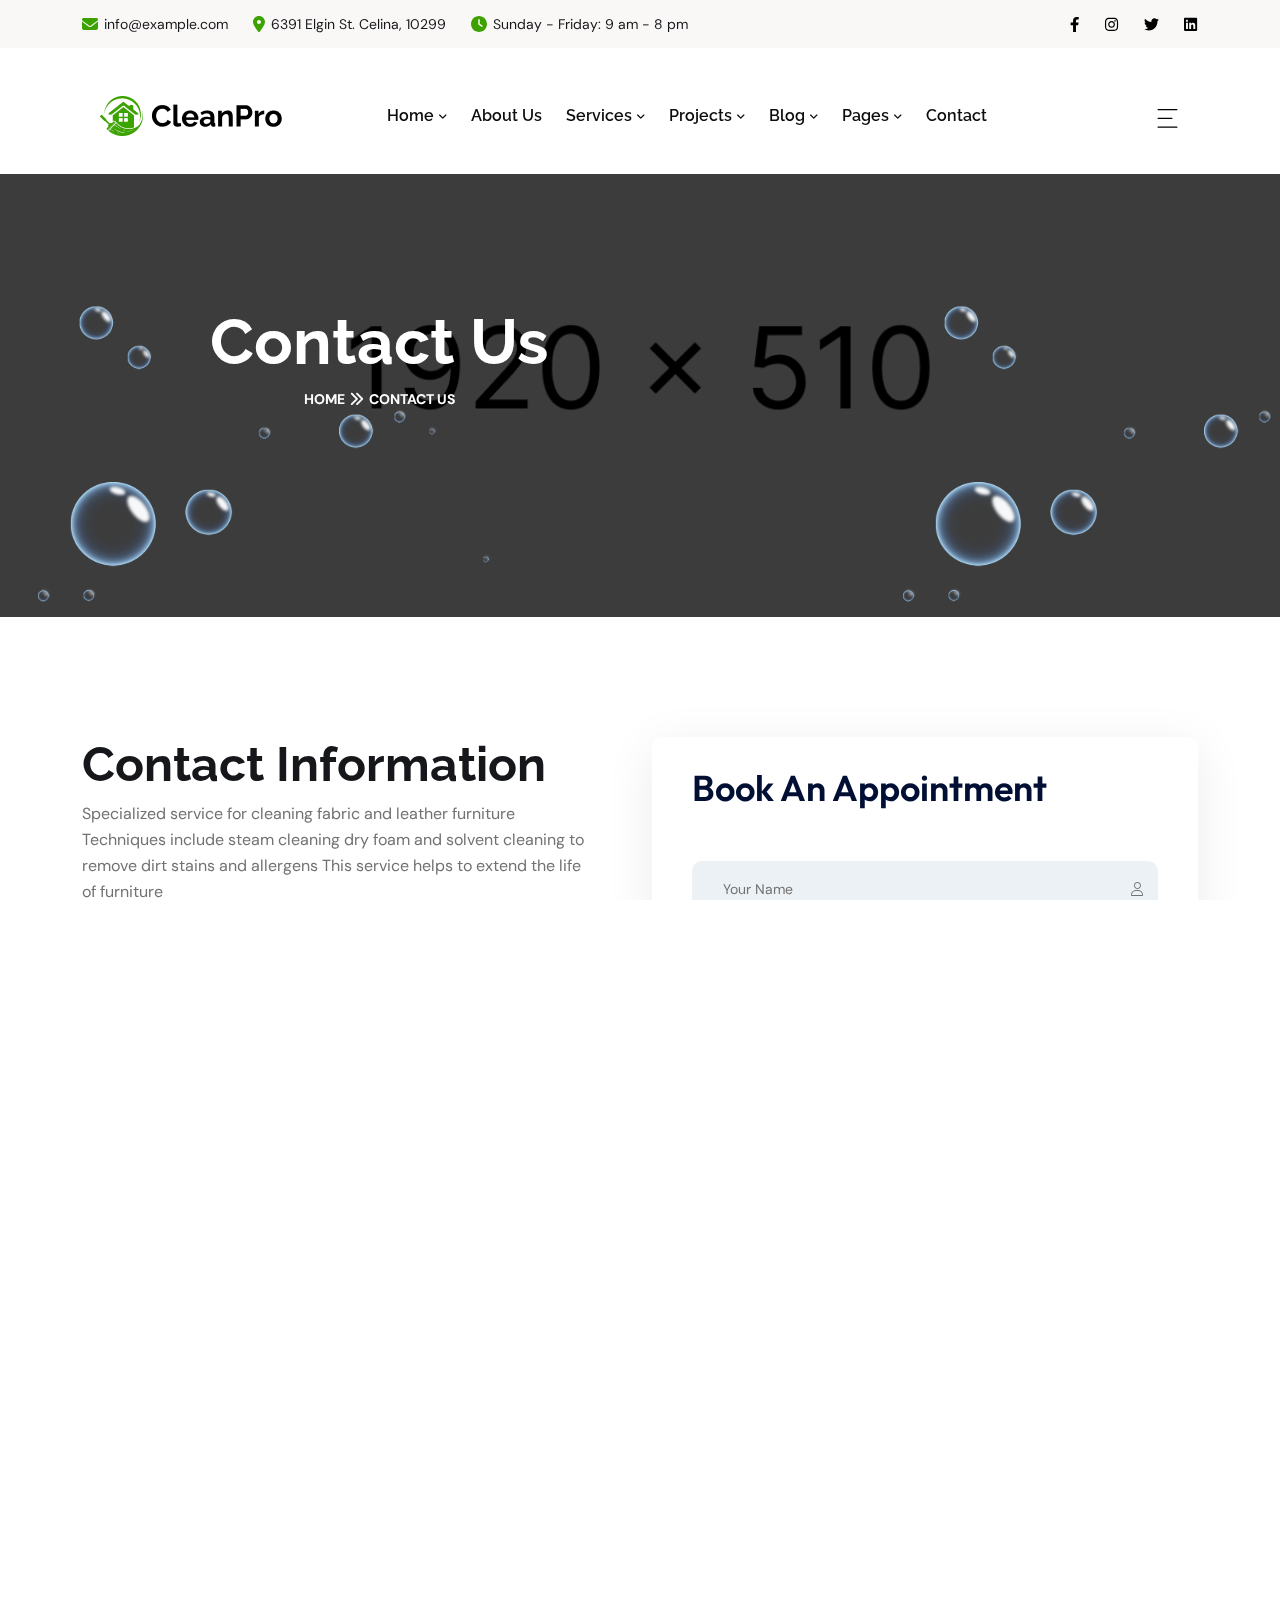
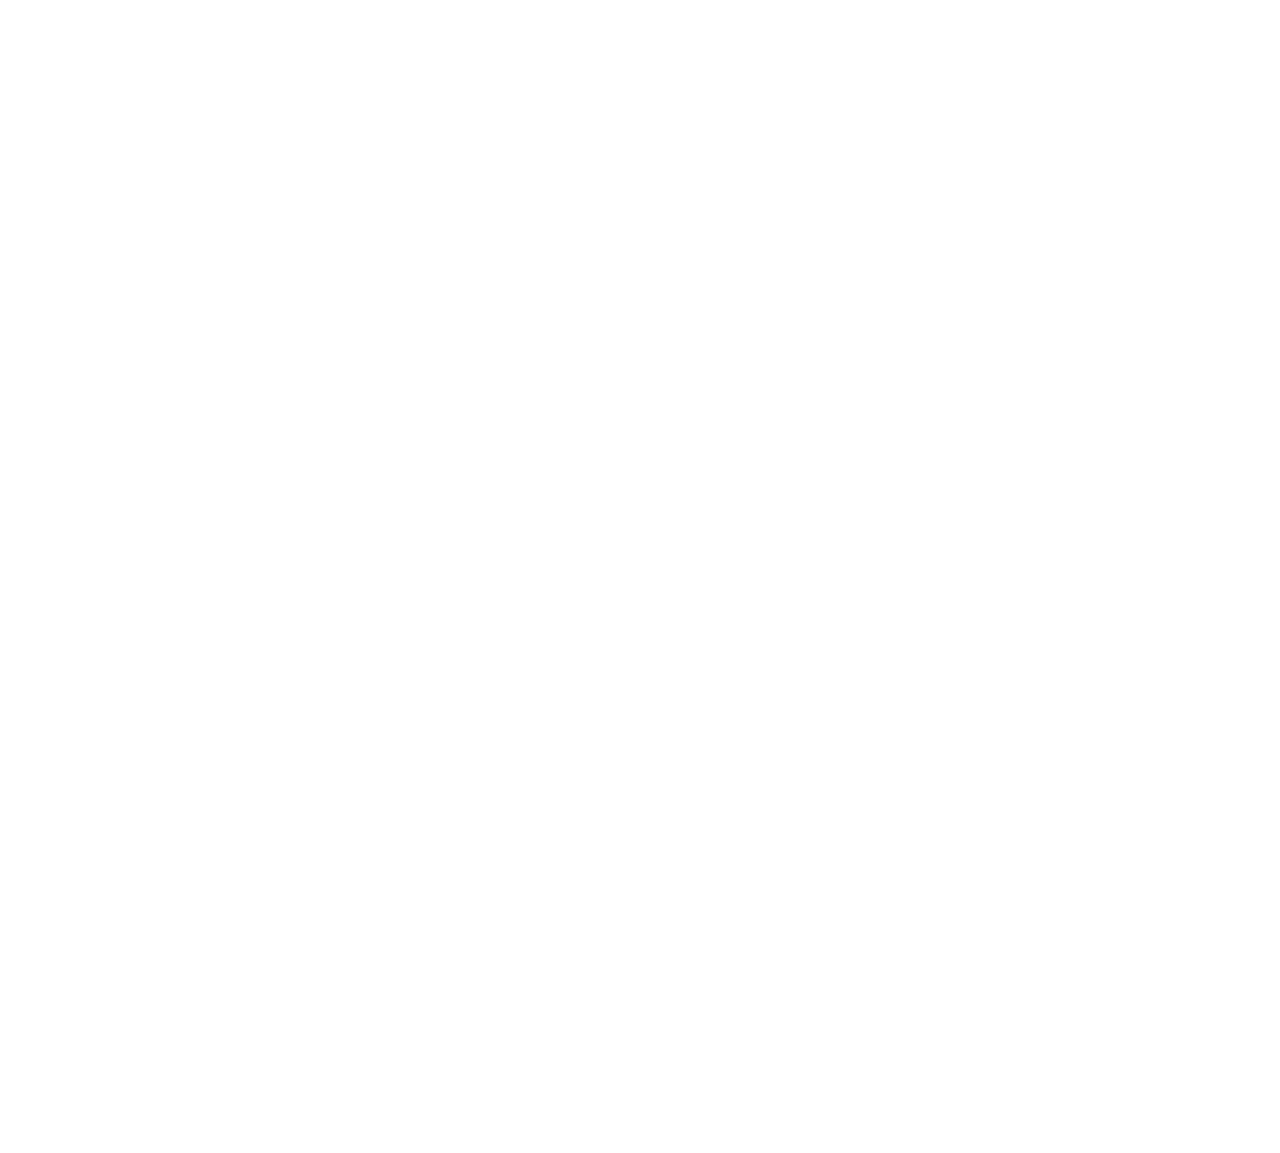
<file: contact.html>
<!DOCTYPE html>
<html lang="zxx">

<head>
    <!--=========== Meta Tags ==========-->
    <meta charset="UTF-8">
    <meta http-equiv="X-UA-Compatible" content="IE=edge">
    <meta name="viewport" content="width=device-width, initial-scale=1">
    <meta name="author" content="SoftCrafty">
    <meta name="description" content="CleanPro - Cleaning Service HTML Template">
    <!--============= Page title ============ -->
    <title>CleanPro - Cleaning Service HTML Template</title>
    <!--===== Favcion =====-->
    <link rel="shortcut icon" href="images/favicon.png">
    <!--===== Bootstrap min.css =====-->
    <link rel="stylesheet" href="css/bootstrap.min.css">
    <!--===== All Min Css =====-->
    <link rel="stylesheet" href="css/fontawesome.min.css">
    <!--===== Animate.css =====-->
    <link rel="stylesheet" href="css/animate.min.css">
    <!--===== Swiper Bundle.css =====-->
    <link rel="stylesheet" href="css/swiper-bundle.min.css">
    <!--===== Magnific Popup.css =====-->
    <link rel="stylesheet" href="css/magnific-popup.min.css">
    <!--===== Text Splitting.css =====-->
    <link rel="stylesheet" href="css/splitting.min.css">
        <!--<< MeanMenu.css >>-->
    <link rel="stylesheet" href="css/meanmenu.css">
    <!-- Flatpickr CSS -->
    <link rel="stylesheet" href="css/jquery-ui.min.css">
    <!--===== Main.css =====-->
    <link rel="stylesheet" href="css/style.css">
</head>

<body>

    <!--===== Preloader Start =====-->
    <div id="preloader" class="preloader">
        <div class="animation-preloader">
            <div class="txt-loading">
                <span data-text-preloader="C" class="letters-loading">
                    C
                </span>
                <span data-text-preloader="L" class="letters-loading">
                    L
                </span>
                <span data-text-preloader="E" class="letters-loading">
                    E
                </span>
                <span data-text-preloader="A" class="letters-loading">
                    A
                </span>
                <span data-text-preloader="N" class="letters-loading">
                    N
                </span>
                <span data-text-preloader="P" class="letters-loading">
                    P
                </span>
                <span data-text-preloader="R" class="letters-loading">
                    R
                </span>
                <span data-text-preloader="O" class="letters-loading">
                    O
                </span>
            </div>
            <p class="text-center">Loading</p>
        </div>
        <div class="loader">
            <div class="row">
                <div class="col-3 loader-section section-left">
                    <div class="bg"></div>
                </div>
                <div class="col-3 loader-section section-left">
                    <div class="bg"></div>
                </div>
                <div class="col-3 loader-section section-right">
                    <div class="bg"></div>
                </div>
                <div class="col-3 loader-section section-right">
                    <div class="bg"></div>
                </div>
            </div>
        </div>
    </div>

    <!--===== Mouse Cursor Start =====-->
    <div class="mouse-cursor cursor-outer"></div>
    <div class="mouse-cursor cursor-inner"></div>

    <!--===== Back To Top Start =====-->
    <button id="back-top" class="back-to-top">
        <i class="fa-solid fa-chevron-up"></i>
    </button>

    <!--===== Search Box Popup =====-->
    <div class="popup-search-box d-none d-lg-block">
        <button class="searchClose"><i class="fal fa-times"></i></button>
        <form action="#">
            <input type="text" placeholder="What are you looking for?">
            <button type="submit"><i class="fal fa-search"></i></button>
        </form>
    </div>

    <!-- Offcanvas Area Start -->
    <div class="fix-area">
        <div class="offcanvas__info">
            <div class="offcanvas__wrapper">
                <div class="offcanvas__content">
                    <div class="offcanvas__top mb-5 d-flex justify-content-between align-items-center">
                        <div class="offcanvas__logo">
                            <a href="index.html">
                                <img src="images/logo/Logo-dark.png" alt="logo">
                            </a>
                        </div>
                        <div class="offcanvas__close">
                            <button>
                            <i class="fas fa-times"></i>
                            </button>
                        </div>
                    </div>
                    <div class="mobile-menu fix mb-3"></div>
                    <div class="offcanvas__contact">
                        <h4>Contact Info</h4>
                        <ul>
                            <li class="d-flex align-items-center">
                                <div class="offcanvas__contact-icon">
                                    <i class="fal fa-map-marker-alt"></i>
                                </div>
                                <div class="offcanvas__contact-text">
                                    <a target="_blank" href="#">3517 W. Gray St. Utica, Pennsylvania 57867</a>
                                </div>
                            </li>
                            <li class="d-flex align-items-center">
                                <div class="offcanvas__contact-icon mr-15">
                                    <i class="fal fa-envelope"></i>
                                </div>
                                <div class="offcanvas__contact-text">
                                    <a href="mailto:example@gmail.com"><span>tanya.hill@example.com</span></a>
                                </div>
                            </li>
                            <li class="d-flex align-items-center">
                                <div class="offcanvas__contact-icon mr-15">
                                    <i class="fal fa-clock"></i>
                                </div>
                                <div class="offcanvas__contact-text">
                                    <a target="_blank" href="#">Mod-friday, 09am -05pm</a>
                                </div>
                            </li>
                            <li class="d-flex align-items-center">
                                <div class="offcanvas__contact-icon mr-15">
                                    <i class="far fa-phone"></i>
                                </div>
                                <div class="offcanvas__contact-text">
                                    <a href="tel:+(123)456-7890">(123) 456-7890</a>
                                </div>
                            </li>
                        </ul>
                        <div class="header-button">
                            <div class="btnbox">
                                <a class="theme-btn" href="contact.html">
                                    <span>
                                        <svg xmlns="http://www.w3.org/2000/svg" width="19" height="16" viewBox="0 0 19 16" fill="none">
                                            <path d="M18.45 8.70711C18.8406 8.31658 18.8406 7.68342 18.45 7.29289L12.0861 0.928932C11.6955 0.538408 11.0624 0.538408 10.6719 0.928932C10.2813 1.31946 10.2813 1.95262 10.6719 2.34315L16.3287 8L10.6719 13.6569C10.2813 14.0474 10.2813 14.6805 10.6719 15.0711C11.0624 15.4616 11.6955 15.4616 12.0861 15.0711L18.45 8.70711ZM0.74292 9H17.7429V7H0.74292V9Z" fill="white"/>
                                        </svg>
                                    </span>
                                    Get A Quote 
                                </a>
                            </div>
                        </div>
                        <div class="social-icon d-flex align-items-center">
                            <a href="https://www.facebook.com/"><i class="fab fa-facebook-f"></i></a>
                            <a href="https://x.com/?lang=en&mx=2"><i class="fab fa-twitter"></i></a>
                            <a href="https://www.youtube.com/"><i class="fab fa-youtube"></i></a>
                            <a href="https://www.linkedin.com/"><i class="fab fa-linkedin-in"></i></a>
                        </div>
                    </div>
                </div>
            </div>
        </div>
    </div>
    <div class="offcanvas__overlay"></div>

    <div class="header-top-section style1 fix">
        <div class="container">
            <div class="header-top-wrapper">
                <div class="top-left">
                    <ul class="contact-list">
                        <li>
                            <a href="mailto:info@example.com">
                                <img src="images/icon/envelop-top.svg" alt="Email">
                                <p>info@example.com</p>
                            </a>
                        </li>
                        <li>
                            <a href="https://www.google.com/maps?q=6391+Elgin+St+Celina+10299" target="_blank">
                                <img src="images/icon/location-top.svg" alt="Location">
                                <p>6391 Elgin St. Celina, 10299</p>
                            </a>
                        </li>
                        <li>
                            <a href="#">
                                <img src="images/icon/clock-top.svg" alt="Opening Hours">
                                <p>Sunday - Friday: 9 am - 8 pm</p>
                            </a>
                        </li>
                    </ul>
                </div>
                <div class="top-right">
                    <ul class="contact-list">
                        <li>
                            <a href="https://facebook.com/yourpage" target="_blank" rel="noopener noreferrer">
                                <img src="images/icon/facebook-top.svg" alt="Facebook">
                            </a>
                        </li>
                        <li>
                            <a href="https://instagram.com/yourprofile" target="_blank" rel="noopener noreferrer">
                                <img src="images/icon/instagram-top.svg" alt="Instagram">
                            </a>
                        </li>
                        <li>
                            <a href="https://twitter.com/yourprofile" target="_blank" rel="noopener noreferrer">
                                <img src="images/icon/twitter-top.svg" alt="Twitter">
                            </a>
                        </li>
                        <li>
                            <a href="https://linkedin.com/in/yourprofile" target="_blank" rel="noopener noreferrer">
                                <img src="images/icon/linkeding-top.svg" alt="LinkedIn">
                            </a>
                        </li>
                    </ul>
                </div>
            </div>
        </div>
    </div>
    
    <!-- header area start -->
    <header>
        <div class="header-1" id="header-sticky">
            <div class="header-wrap">
                <div class="logo">
                    <a class="primary-logo" href="index.html"><img src="images/logo/Logo-dark.png" alt="logo"></a>
                    <a class="sticky-logo" href="index.html"><img src="images/logo/Logo-dark.png" alt="logo"></a>
                </div>
                <div class="main-menu-wrap">
                    <div class="main-menu">
                        <nav id="mobile-menu">
                            <ul>
                                <li class="has-dropdown menu-thumb">
                                    <a href="index.html">
                                        Home  <span class="dropdown-icon"><img src="images/icon/dropdown-icon.svg" alt="icon"></span>                                                   
                                    </a>
                                    <ul class="submenu">
                                        <li><a href="index.html">Home 01</a></li>
                                        <li><a href="index2.html">Home 02</a></li>
                                    </ul>
                                </li>
                                <li class="has-dropdown">
                                    <a href="about.html">
                                        About Us
                                    </a>
                                </li>
                                <li>
                                    <a href="service.html">
                                        Services <span class="dropdown-icon"><img src="images/icon/dropdown-icon.svg" alt="icon"></span>                                                  
                                    </a>
                                    <ul class="submenu">
                                        <li><a href="service.html">Service</a></li>
                                        <li><a href="service-details.html">Service Details</a></li>
                                    </ul>
                                </li>
                                <li>
                                    <a href="service.html">
                                        Projects <span class="dropdown-icon"><img src="images/icon/dropdown-icon.svg" alt="icon"></span>                                                  
                                    </a>
                                    <ul class="submenu">
                                        <li><a href="project.html">Project</a></li>
                                        <li><a href="project-details.html">Project Details</a></li>
                                    </ul>
                                </li>
                                <li>
                                    <a href="blog.html">
                                        Blog <span class="dropdown-icon"><img src="images/icon/dropdown-icon.svg" alt="icon"></span>  
                                    </a>
                                    <ul class="submenu">
                                        <li><a href="blog.html">Blog</a></li>
                                        <li><a href="blog-details.html">Blog Details</a></li>
                                    </ul>
                                </li>
                                <li>
                                    <a href="#">
                                        Pages <span class="dropdown-icon"><img src="images/icon/dropdown-icon.svg" alt="icon"></span>  
                                    </a>
                                    <ul class="submenu">
                                        <li><a href="team.html">Team</a></li>
                                        <li><a href="team-details.html">Team Details</a></li>
                                    </ul>
                                </li>
                                <li>
                                    <a href="contact.html">
                                        Contact
                                    </a>
                                </li>
                            </ul>
                        </nav>
                    </div>
                </div>
                <div class="header-right">
                    <button class="search search-trigger searchBoxToggler d-none d-xxl-block">
                        <svg xmlns="http://www.w3.org/2000/svg" width="20" height="21" viewBox="0 0 20 21" fill="none">
                                <path d="M18.869 19.662L12.926 13.178C14.265 11.777 15.001 9.945 15.001 8C15.001 5.997 14.221 4.113 12.804 2.697C11.387 1.281 9.50398 0.5 7.50098 0.5C5.49798 0.5 3.61398 1.28 2.19798 2.697C0.781977 4.114 0.000976562 5.997 0.000976562 8C0.000976562 10.003 0.780977 11.887 2.19798 13.303C3.61498 14.719 5.49798 15.5 7.50098 15.5C9.22698 15.5 10.863 14.921 12.189 13.855L18.132 20.338C18.231 20.446 18.365 20.5 18.501 20.5C18.622 20.5 18.743 20.457 18.839 20.369C19.043 20.182 19.056 19.866 18.87 19.663L18.869 19.662ZM0.999977 8C0.999977 4.416 3.91598 1.5 7.49998 1.5C11.084 1.5 14 4.416 14 8C14 11.584 11.084 14.5 7.49998 14.5C3.91598 14.5 0.999977 11.584 0.999977 8Z" fill="black"/>
                            </svg>
                    </button>
                    <button class="offcanvas-bar text-white sidebar__toggle">
                        <svg xmlns="http://www.w3.org/2000/svg" width="25" height="25" viewBox="0 0 25 25" fill="none">
                                <path d="M21.875 6.25H3.125C2.78 6.25 2.5 5.97 2.5 5.625C2.5 5.28 2.78 5 3.125 5H21.875C22.22 5 22.5 5.28 22.5 5.625C22.5 5.97 22.22 6.25 21.875 6.25Z" fill="black"/>
                                <path d="M16.875 15H3.125C2.78 15 2.5 14.72 2.5 14.375C2.5 14.03 2.78 13.75 3.125 13.75H16.875C17.22 13.75 17.5 14.03 17.5 14.375C17.5 14.72 17.22 15 16.875 15Z" fill="black"/>
                                <path d="M21.875 23.75H3.125C2.78 23.75 2.5 23.47 2.5 23.125C2.5 22.78 2.78 22.5 3.125 22.5H21.875C22.22 22.5 22.5 22.78 22.5 23.125C22.5 23.47 22.22 23.75 21.875 23.75Z" fill="black"/>
                        </svg>
                    </button>
                    <div class="pl-30 btn-wrapper return-left d-none d-xxl-block">
                            <a class="theme-btn style4" href="contact.html">Get a Quote<i class="fa-solid fa-arrow-right"></i></a>
                        </div>
                    </div>
                </div>
            </div>
        </div>
    </header>

<div id="smooth-wrapper">
    <div id="smooth-content">

    <!--===== Breadcrumb Section    S T A R T =====-->
    <div class="breadcrumb bg-cover" style="background-image: url('images/breadcrumb/breadcrumb.png');">
        <div class="breadcrumb-shape1"><img src="images/shape/bubble-shape5.svg" alt="svg"></div>
        <div class="breadcrumb-shape2"><img src="images/shape/bubble-shape5.svg" alt="svg"></div>
        <div class="container">
            <div class="breadcrumb-heading return-left">
                <h1>Contact Us</h1>
                <ul class="breadcrumb-heading__items">
                    <li>
                        <a href="index.html">Home</a>
                    </li>
                    <li>
                        <i class="fa-regular fa-chevrons-right"></i>
                    </li>
                    <li>
                        Contact Us
                    </li>
                </ul>
            </div>
        </div>
    </div>

    <!--===== Contact Section    S T A R T =====-->
    <section class="contact2 section-padding pb-0 fix">
        <div class="container">
            <div class="row g-4">
                <div class="col-md-6">
                    <div class="contact2-content">
                        <h2 class="contact2-content__title">Contact Information</h2>
                        <h5 class="contact2-content__desc"> Specialized service for cleaning fabric and leather furniture Techniques include steam cleaning dry foam and solvent cleaning to remove dirt stains and allergens This service helps to extend the life of furniture</h5>
                        <div class="contact2-content-contact">
                            <div class="contact2-content-contact-item return-left">
                                <div class="contact2-content-contact-item__icon"><i class="fa-regular fa-location-dot"></i></div>
                                <div class="contact2-content-contact-item-info">
                                    <h6 class="contact2-content-contact-item-info__title">Our Address</h6>
                                    <p class="contact2-content-contact-item-info__desc">1801 Thorn ridge Cir.</p>
                                    <p class="contact2-content-contact-item-info__desc2">Shiloh, Hawaii 71087</p>
                                </div>
                            </div>
                        
                            <div class="contact2-content-contact-item me-0 return-right">
                                <div class="contact2-content-contact-item__icon"><i class="fa-regular fa-phone"></i></div>
                                <div class="contact2-content-contact-item-info">
                                    <h6 class="contact2-content-contact-item-info__title">Phone Number</h6>
                                    <p class="contact2-content-contact-item-info__desc">
                                        <a href="tel:+12085820811">+(208) 582-0811</a>
                                    </p>
                                    <p class="contact2-content-contact-item-info__desc2">
                                        <a href="tel:+1204888025">+(204) 888-025</a>
                                    </p>
                                </div>
                            </div>
                        
                            <div class="contact2-content-contact-item return-left">
                                <div class="contact2-content-contact-item__icon"><i class="fa-regular fa-envelope"></i></div>
                                <div class="contact2-content-contact-item-info">
                                    <h6 class="contact2-content-contact-item-info__title">Email Address</h6>
                                    <p class="contact2-content-contact-item-info__desc">
                                        <a href="mailto:helpclean@gmail.com">helpclean@gmail.com</a>
                                    </p>
                                    <p class="contact2-content-contact-item-info__desc2">
                                        <a href="mailto:helpclean@gmail.com">helpclean@gmail.com</a>
                                    </p>
                                </div>
                            </div>
                        
                            <div class="contact2-content-contact-item me-0 return-right">
                                <div class="contact2-content-contact-item__icon"><i class="fa-regular fa-clock"></i></div>
                                <div class="contact2-content-contact-item-info">
                                    <h6 class="contact2-content-contact-item-info__title">Working Time</h6>
                                    <p class="contact2-content-contact-item-info__desc">Work Time: Thu - Fri.</p>
                                    <p class="contact2-content-contact-item-info__desc2">10:00 AM - 6:00 PM</p>
                                </div>
                            </div>
                        </div>
                        
                        <h5 class="contact2-content__title2">Follow The Social Media:</h5>
                        <p class="contact2-content__desc2">Ensure your Clean system is ready for the hottest days with our Comfort Check</p>
                        <div class="global-social5">
                            <div class="global-social5__item">
                                <a href="https://facebook.com/yourprofile" target="_blank" rel="noopener noreferrer">
                                    <i class="fa-brands fa-facebook-f"></i>
                                </a>
                            </div>
                            <div class="global-social5__item">
                                <a href="https://twitter.com/yourprofile" target="_blank" rel="noopener noreferrer">
                                    <i class="fa-brands fa-twitter"></i>
                                </a>
                            </div>
                            <div class="global-social5__item">
                                <a href="https://twitter.com/yourprofile" target="_blank" rel="noopener noreferrer">
                                    <i class="fa-brands fa-whatsapp"></i>
                                </a>
                            </div>
                            <div class="global-social5__item">
                                <a href="https://www.behance.net/yourprofile" target="_blank" rel="noopener noreferrer">
                                    <i class="fa-brands fa-instagram"></i>
                                </a>
                            </div>                                  
                            <div class="global-social5__item">
                                <a href="https://linkedin.com/in/yourprofile" target="_blank" rel="noopener noreferrer">
                                    <i class="fa-brands fa-linkedin-in"></i>
                                </a>
                            </div>
                        </div>
                            
                    </div>
                </div>
                <div class="col-md-6">                    
                    <div class="contact2-card">
                        <div class="contact2-card__title">
                            <h6>Book An Appointment</h6>
                        </div>  
                        <form action="#" method="post" class="ask-question-form">
                            <div class="form__group3 mb-3 position-relative">
                                <input type="text" name="name" placeholder="Your Name" required>
                                <i class="fa-regular fa-user input-icon"></i>
                            </div>
                        
                            <div class="form__group3 mb-3 position-relative">
                                <input type="email" name="email" placeholder="Your Email" required>
                                <i class="fa-regular fa-envelope input-icon"></i>
                            </div>
                        
                            <div class="form__group3 mb-3 position-relative">
                                <select class="form__select" name="subject" required>
                                    <option value="" disabled selected>Select Subject</option>
                                    <option value="booking">Booking</option>
                                    <option value="payment">Payment</option>
                                    <option value="support">Support</option>
                                    <option value="feedback">Feedback</option>
                                </select>
                                <i class="fa-solid fa-chevron-down input-icon dropdown-icon"></i>
                            </div>
                        
                            <div class="form__group3 mb-4 position-relative">
                                <textarea name="message" rows="3" placeholder="Write Message..." required></textarea>
                                <i class="fa-light fa-pen input-icon textarea-icon"></i>
                            </div>
                        
                            <div class="btn-wrapper text-center">
                                <button type="submit" class="btn-submit2">Appointment Now</button>
                            </div>
                        </form>                                               
                    </div>   
                </div>
            </div>
        </div>
    </section>

    <!--===== Map Section    S T A R T =====-->
    <div class="map-section section-padding pb-0 fix">
        <div class="map-container">
            <iframe
                src="https://www.google.com/maps/embed?pb=!1m18!1m12!1m3!1d6678.7619084840835!2d144.9618311901502!3d-37.81450084255415!2m3!1f0!2f0!3f0!3m2!1i1024!2i768!4f13.1!3m3!1m2!1s0x6ad642b4758afc1d%3A0x3119cc820fdfc62e!2sEnvato!5e0!3m2!1sen!2sbd!4v1641984054261!5m2!1sen!2sbd"
                allowfullscreen loading="lazy">
            </iframe>
        </div>
    </div>
    

    <!--===== Footer Section    S T A R T =====-->
    <footer class="footer2 fix footer1-bg pb-96">
        <div class="footer2-shape1">
            <img src="images/shape/bubble-shape2.svg" alt="svg">
        </div>
        <div class="footer2-shape2">
            <img src="images/shape/bubble-shape3.svg" alt="svg">
        </div>
        <div class="footer2-shape3">
            <img src="images/shape/bubble-shape4.svg" alt="svg">
        </div>
        <div class="footer2-wrapper">
            <div class="container">
                <div class="row">
                    <div class="col-xl-12">
                        <div class="footer2-cta">
                            <!-- Phone -->
                            <a href="tel:+12085550112" class="footer2-cta-item">
                                <div class="footer2-cta-item__icon">
                                    <img src="images/icon/cta-phone.svg" alt="svg">
                                </div>
                                <div class="footer2-cta-item-info">
                                    <h6 class="footer2-cta-item-info__name">Need Any Cleaning Help</h6>
                                    <div class="footer2-cta-item-info__numb">(208) 555-0112</div>
                                </div>
                            </a>
                        
                            <!-- Email -->
                            <a href="mailto:helpClaoseing@gmail.com" class="footer2-cta-item2">
                                <div class="footer2-cta-item2__icon">
                                    <img src="images/icon/cta-envelope.svg" alt="svg">
                                </div>
                                <div class="footer2-cta-item2-info">
                                    <h6 class="footer2-cta-item2-info__name">Send Email</h6>
                                    <div class="footer2-cta-item2-info__numb">helpClaoseing@gmail.com</div>
                                </div>
                            </a>
                        
                            <!-- Address (linked to Google Maps) -->
                            <a href="https://www.google.com/maps?q=1801+Thorn+ridge+Cir" target="_blank" class="footer2-cta-item3">
                                <div class="footer2-cta-item3__icon">
                                    <img src="images/icon/cta-user.svg" alt="svg">
                                </div>
                                <div class="footer2-cta-item3-info">
                                    <h6 class="footer2-cta-item3-info__name">Our Address</h6>
                                    <div class="footer2-cta-item3-info__numb">1801 Thorn ridge Cir.</div>
                                </div>
                            </a>
                        </div>                        
                    </div>
                </div>               
                <div class="row g-4">
                    <div class="col-md-6 col-lg-3">
                        <div class="footer2-wrapper-logoInfo return-footer">
                            <div class="footer2-wrapper-logoInfo__logo">
                                <a href="index.html">
                                    <img src="./images/logo/Logo-white.png" alt="logo">
                                </a>
                            </div>
                            <p class="footer2-wrapper-logoInfo__desc">
                                Many desktop publishing packages and web page editors now use as their default model text infancy.
                            </p>
                            <div class="global-social3">
                                <div class="global-social3__item">
                                    <a href="https://facebook.com/yourprofile" target="_blank" rel="noopener noreferrer">
                                        <i class="fa-brands fa-facebook-f"></i>
                                    </a>
                                </div>
                                <div class="global-social3__item">
                                    <a href="https://twitter.com/yourprofile" target="_blank" rel="noopener noreferrer">
                                        <i class="fa-brands fa-twitter"></i>
                                    </a>
                                </div>
                                <div class="global-social3__item">
                                    <a href="https://linkedin.com/in/yourprofile" target="_blank" rel="noopener noreferrer">
                                        <i class="fa-brands fa-linkedin-in"></i>
                                    </a>
                                </div>
                                <div class="global-social3__item">
                                    <a href="https://vimeo.com/yourprofile" target="_blank" rel="noopener noreferrer">
                                        <i class="fab fa-vimeo-v"></i>
                                    </a>
                                </div>                                  
                            </div>
                        </div>
                    </div>
                    <div class="col-md-6 col-lg-3">
                        <div class="footer2-wrapper-service return-footer">
                            <h5 class="footer2-wrapper-service__title">Services</h5>
                            <ul class="footer2-wrapper-service-list">
                                <li class="footer2-wrapper-service-list__item"><img src="images/icon/group-star5.svg" alt="svg"><a href="service-details.html">Residential Cleaning</a></li>
                                <li class="footer2-wrapper-service-list__item"><img src="images/icon/group-star5.svg" alt="svg"><a href="service-details.html">Commercial Cleaning</a></li>
                                <li class="footer2-wrapper-service-list__item"><img src="images/icon/group-star5.svg" alt="svg"><a href="service-details.html">Move-Out Cleaning</a></li>
                                <li class="footer2-wrapper-service-list__item"><img src="images/icon/group-star5.svg" alt="svg"><a href="service-details.html">Specialized Cleaning</a></li>
                                <li class="footer2-wrapper-service-list__item"><img src="images/icon/group-star5.svg" alt="svg"><a href="service-details.html">Bathroom cleaning</a></li>
                                <li class="footer2-wrapper-service-list__item"><img src="images/icon/group-star5.svg" alt="svg"><a href="service-details.html">Plumbing Cleaning </a></li>  
                            </ul>
                        </div>
                    </div>
                    <div class="col-md-6 col-lg-3">
                        <div class="footer2-wrapper-contact return-footer">
                            <h5 class="footer2-wrapper-contact__title">Contact us</h5>
                            <ul class="footer2-wrapper-contact-list">             
                                <li class="footer2-wrapper-contact-list__item">
                                    <a href="https://www.google.com/maps/search/?q=27+Division+St,+New+York,+NY+10002,+USA" target="_blank" class="d-flex align-items-start">
                                      <span class="icon me-2">
                                        <img src="images/icon/user-footer.svg" alt="svg">
                                      </span>
                                      <span class="text">
                                        1801 Thorn Ridge Cir.<br> Shiloh, Hawaii 71087
                                      </span>
                                    </a>
                                </li>                                  
                                <li class="footer2-wrapper-contact-list__item">
                                    <a href="tel:+1800123654987" class="d-flex align-items-start">
                                      <span class="icon me-2">
                                        <img src="images/icon/phone-footer.svg" alt="svg">
                                      </span>
                                      <span class="text d-flex flex-column">
                                        <span>(+208) 582-0811</span>
                                        <span>(+204) 888-025</span>
                                      </span>
                                    </a>
                                </li>                                  
                                <li class="footer2-wrapper-contact-list__item">
                                    <a href="mailto:helpClaoseing@gmail.com" class="d-flex align-items-start">
                                      <span class="icon me-2">
                                        <img src="images/icon/envelope-footer.svg" alt="svg">
                                      </span>
                                      <span class="text d-flex flex-column">
                                        <span>helpClaoseing@gmail.com</span>
                                        <span>helpClaoseing@gmail.com</span>
                                      </span>
                                    </a>
                                </li>
                            </ul>
                        </div>
                    </div>                    
                    <div class="col-md-6 col-lg-3">
                        <div class="footer2-wrapper-posts return-footer">
                            <h5 class="footer2-wrapper-posts__title">Recent Posts</h5>
                            <ul class="footer2-wrapper-posts-list">             
                                <li class="footer2-wrapper-posts-list__item">
                                    <span class="icon me-2">
                                        <img src="images/footer/footer-thumb1_1.png" alt="png">
                                    </span>
                                    <span class="footer2-wrapper-posts-list__item__desc">
                                        <a href="blog-details.html" class="d-block text-white">                                            
                                            <span>Revitalising Your People In To a Retail Sown-turn.</span>
                                        </a>
                                        <span><img src="images/icon/calendar-clock.svg" alt="svg"> June 10 2025</span>                            
                                    </span>
                                </li>                                  
                                <li class="footer2-wrapper-posts-list__item">
                                    <span class="icon me-2">
                                        <img src="images/footer/footer-thumb1_2.png" alt="png">
                                    </span>
                                    <span class="footer2-wrapper-posts-list__item__desc">
                                        <a href="blog-details.html" class="d-block text-white">
                                            <span>Revitalising Your People In To a Retail Sown-turn.</span>
                                        </a>
                                        <span><img src="images/icon/calendar-clock.svg" alt="svg"> June 10 2025</span>                            
                                    </span>
                                </li>                                  
                            </ul>
                        </div>
                    </div>                    
                </div>
            </div>            
        </div>
        <div class="footer2-bottom">
            <div class="container">
                <div class="row">
                    <div class="col-xl-12">
                        <div class="footer2-bottom-info">
                            <p>Copyright@ 2025 . <span>Claoseing</span> All Rights Reserved.</p>
                            <div class="footer2-bottom-info__links">
                                <a href="contact.html">Setting & Privacy</a>                                
                                <a href="contact.html">FAQ</a>
                                <a href="contact.html">Support</a>
                            </div>
                        </div>
                    </div>
                </div>
            </div>
        </div>
    </footer>

    </div>
</div>

    <!--===== All JS Plugins =====-->
    <script src="js/jquery-3.7.1.min.js"></script>
    <!--===== Bootstrap Js =====-->
    <script src="js/bootstrap.bundle.min.js"></script>
    <!--===== Waypoints Js =====-->
    <script src="js/jquery.waypoints.min.js"></script>
    <!--===== Counterup Js =====-->
    <script src="js/jquery.counterup.min.js"></script>
    <!--===== Viewport Js =====-->
    <script src="js/viewport.jquery.min.js"></script>
    <!--===== Tilt Js =====-->
    <script src="js/tilt.min.js"></script>
    <!--===== Splitting Animation Js =====-->
    <script src="js/splitting.min.js"></script>
    <!--===== Swiper Slider Js =====-->
    <script src="js/swiper-bundle.min.js"></script>
    <!--===== Magnific Js =====-->
    <script src="js/magnific-popup.min.js"></script>
            <!--===== Meanmenu Js =====-->
    <script src="js/jquery.meanmenu.min.js"></script>
    <!--===== Wow Animation Js =====-->
    <script src="js/wow.min.js"></script>
    <!-- Flatpickr JS -->
    <script src="js/jquery-ui.min.js"></script>

    <!-- Gsap -->
    <script src="js/plugins/gsap.min.js"></script>
    <script src="js/plugins/ScrollSmoother.min.js"></script>
    <script src="js/plugins/ScrollToPlugin.min.js"></script>
    <script src="js/plugins/ScrollTrigger.min.js"></script>
    <script src="js/plugins/ScrollMagic.min.js"></script>
    <script src="js/plugins/animation.gsap.min.js"></script>    
    <script src="js/plugins/ui-draggable.min.js"></script>    
    <script src="js/plugins/gsap-ease-pack.min.js"></script>    
    <script src="js/plugins/SplitText.min.js"></script> 
    <script src="js/gsap-comp/return-img-gsap.min.js"></script>  
    <script src="js/gsap-comp/gsap-split.min.js"></script>    
    <script src="js/gsap-comp/pin-spacer.min.js"></script>    
    <script src="js/gsap-comp/gsap-mix.min.js"></script>
    <script src="js/gsap-comp/title-fade-up.min.js"></script>
    <script src="js/gsap-comp/scroll-fixing.min.js"></script>

    <!--===== Main.js =====-->
    <script src="js/main.js"></script>    
</body>

</html>
</file>
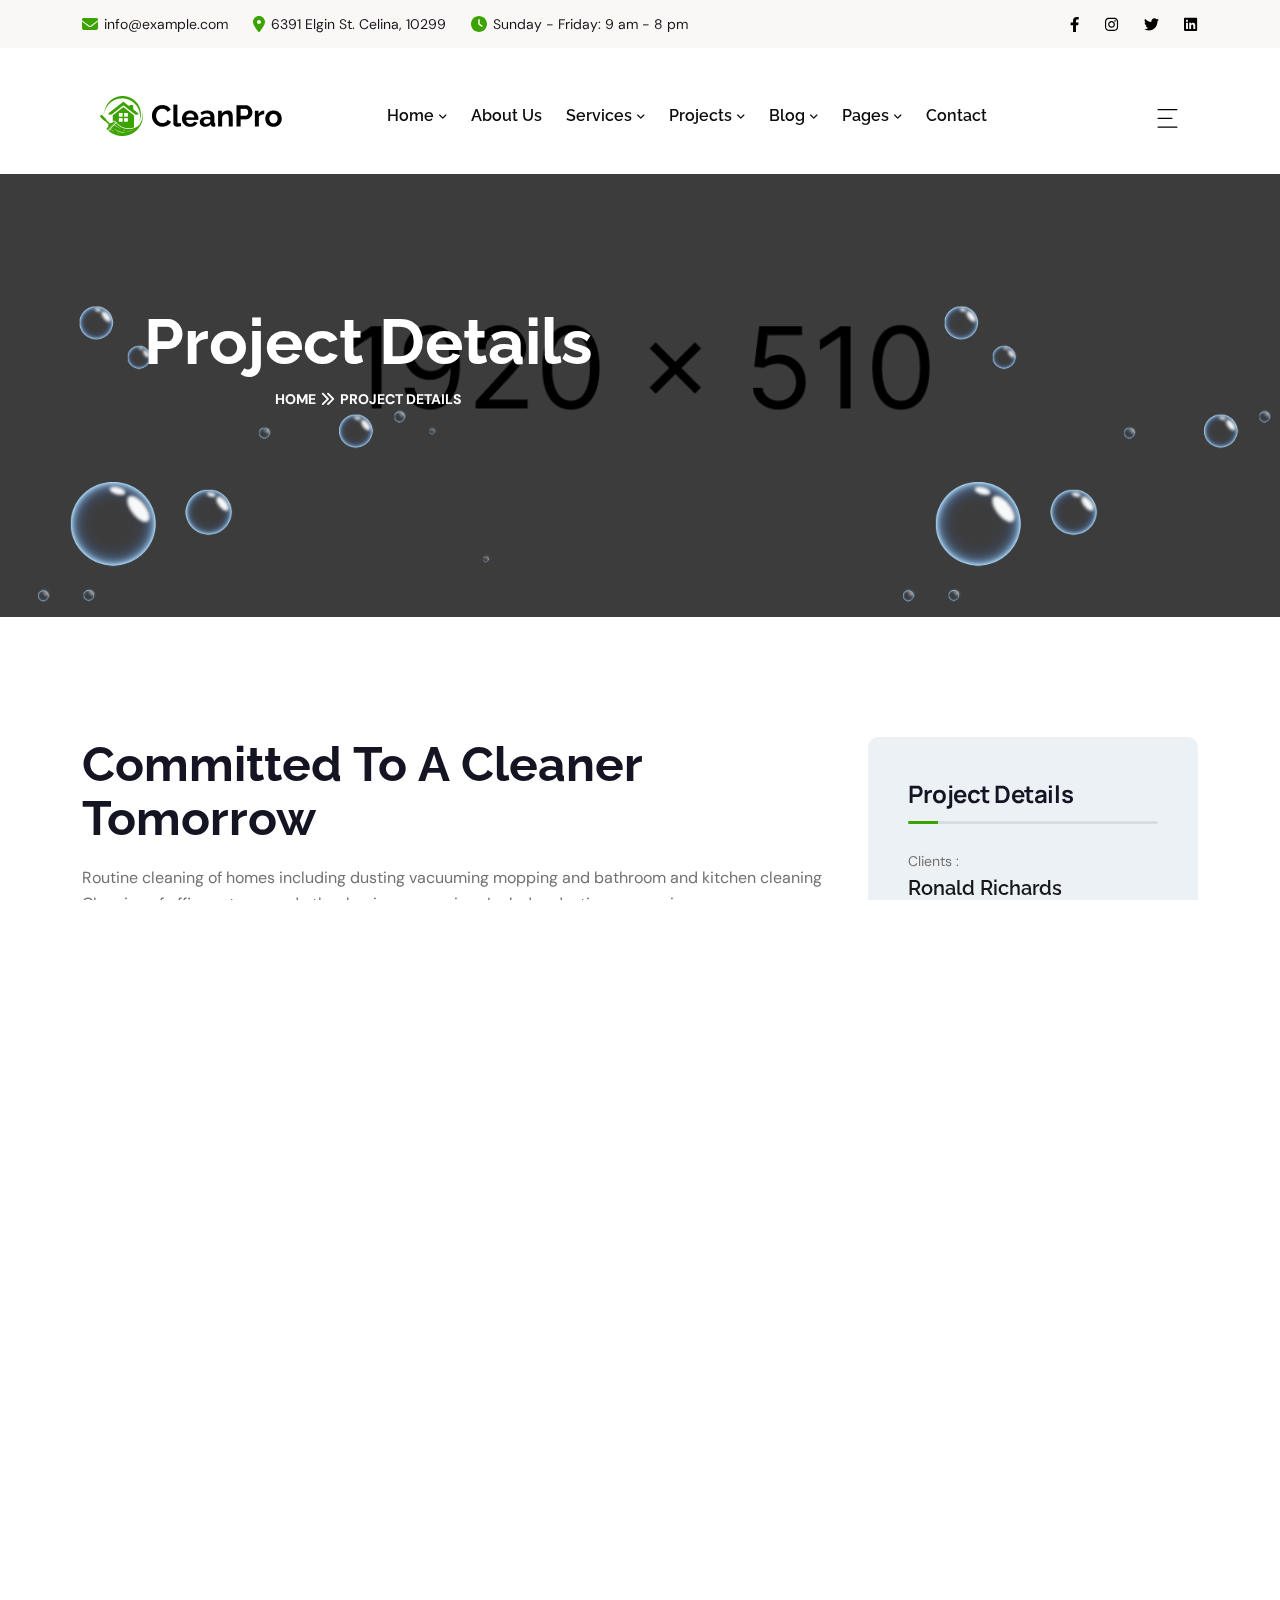
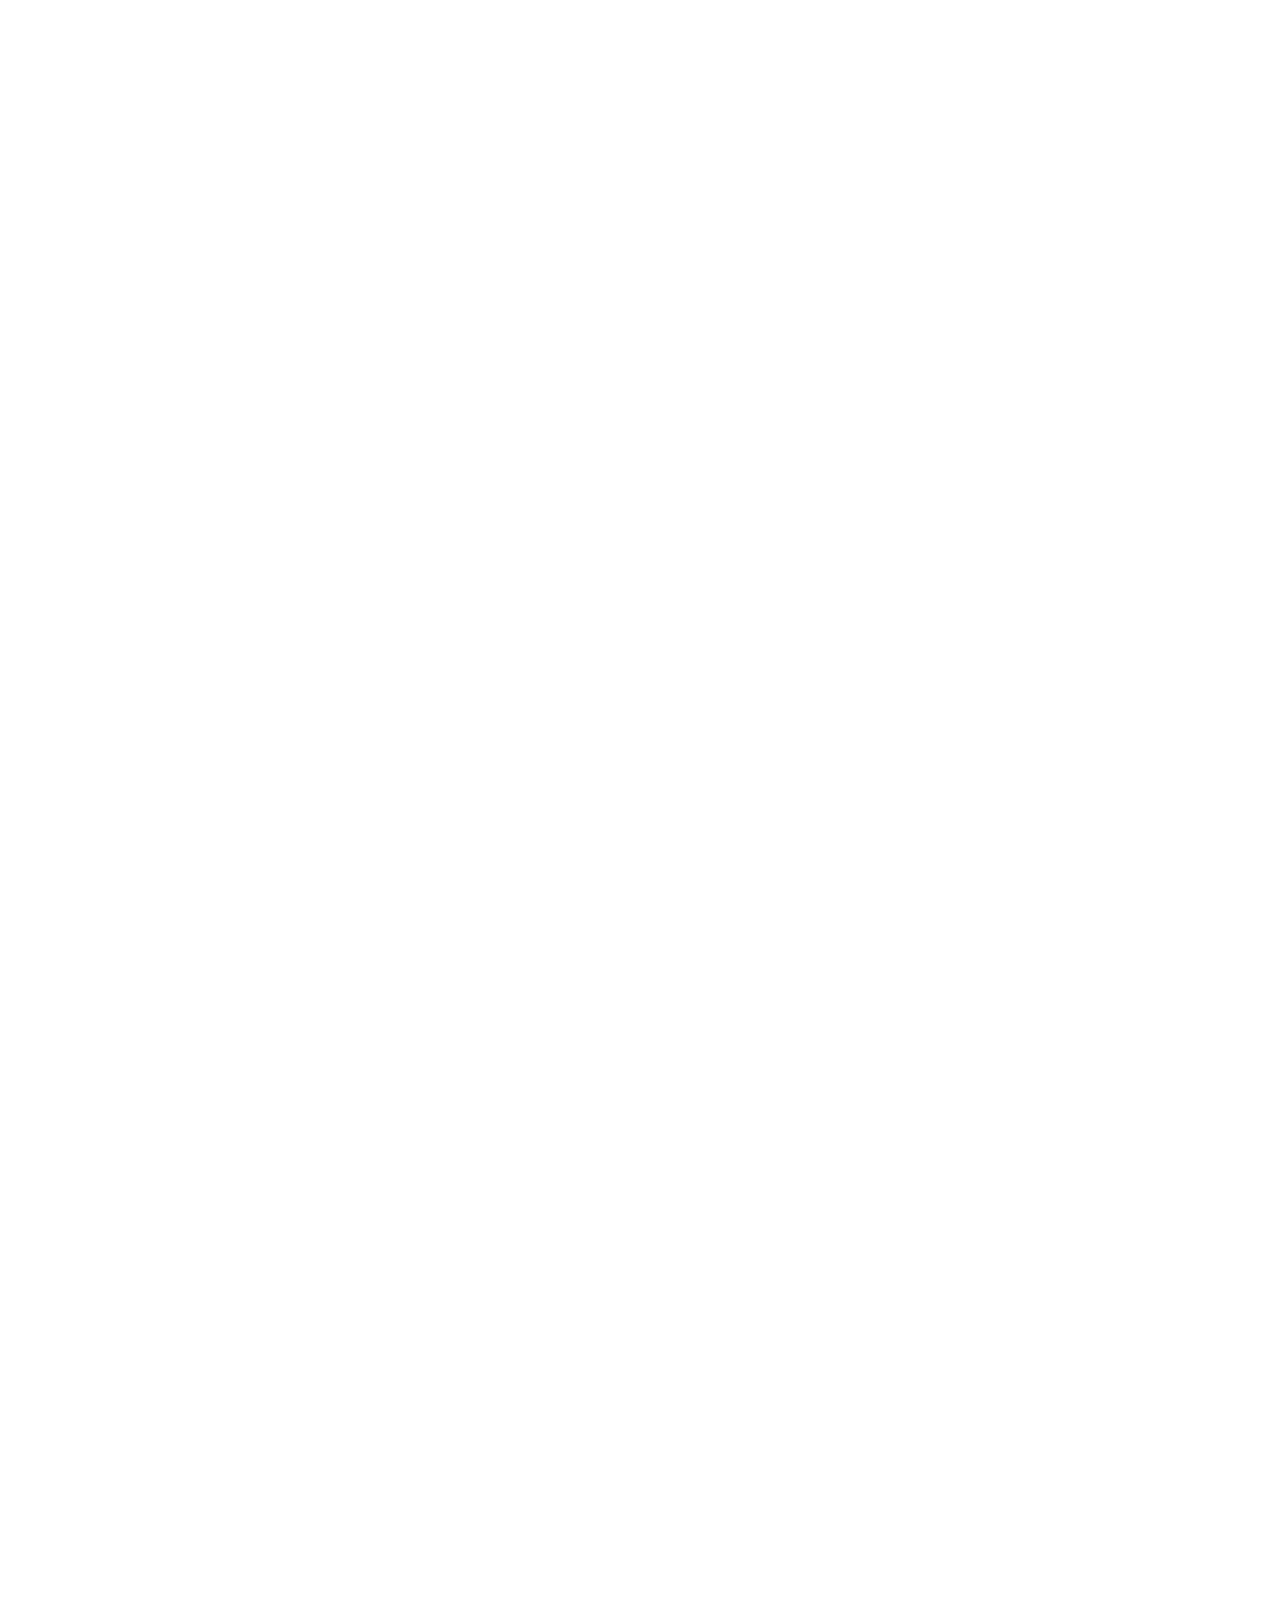
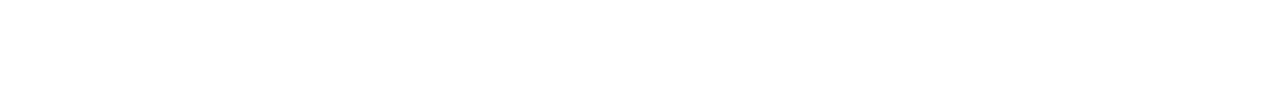
<file: project-details.html>
<!DOCTYPE html>
<html lang="zxx">

<head>
    <!--=========== Meta Tags ==========-->
    <meta charset="UTF-8">
    <meta http-equiv="X-UA-Compatible" content="IE=edge">
    <meta name="viewport" content="width=device-width, initial-scale=1">
    <meta name="author" content="SoftCrafty">
    <meta name="description" content="CleanPro - Cleaning Service HTML Template">
    <!--============= Page title ============ -->
    <title>CleanPro - Cleaning Service HTML Template</title>
    <!--===== Favcion =====-->
    <link rel="shortcut icon" href="images/favicon.png">
    <!--===== Bootstrap min.css =====-->
    <link rel="stylesheet" href="css/bootstrap.min.css">
    <!--===== All Min Css =====-->
    <link rel="stylesheet" href="css/fontawesome.min.css">
    <!--===== Animate.css =====-->
    <link rel="stylesheet" href="css/animate.min.css">
    <!--===== Swiper Bundle.css =====-->
    <link rel="stylesheet" href="css/swiper-bundle.min.css">
    <!--===== Magnific Popup.css =====-->
    <link rel="stylesheet" href="css/magnific-popup.min.css">
    <!--===== Text Splitting.css =====-->
    <link rel="stylesheet" href="css/splitting.min.css">
    <!--<< MeanMenu.css >>-->
    <link rel="stylesheet" href="css/meanmenu.css">
    <!-- Flatpickr CSS -->
    <link rel="stylesheet" href="css/jquery-ui.min.css">
    <!--===== Main.css =====-->
    <link rel="stylesheet" href="css/style.css">
    <link rel="stylesheet" href="css/my-style.css">
</head>

<body>

    <!--===== Preloader Start =====-->
    <div id="preloader" class="preloader">
        <div class="animation-preloader">
            <div class="txt-loading">
                <span data-text-preloader="C" class="letters-loading">
                    C
                </span>
                <span data-text-preloader="L" class="letters-loading">
                    L
                </span>
                <span data-text-preloader="E" class="letters-loading">
                    E
                </span>
                <span data-text-preloader="A" class="letters-loading">
                    A
                </span>
                <span data-text-preloader="N" class="letters-loading">
                    N
                </span>
                <span data-text-preloader="P" class="letters-loading">
                    P
                </span>
                <span data-text-preloader="R" class="letters-loading">
                    R
                </span>
                <span data-text-preloader="O" class="letters-loading">
                    O
                </span>
            </div>
            <p class="text-center">Loading</p>
        </div>
        <div class="loader">
            <div class="row">
                <div class="col-3 loader-section section-left">
                    <div class="bg"></div>
                </div>
                <div class="col-3 loader-section section-left">
                    <div class="bg"></div>
                </div>
                <div class="col-3 loader-section section-right">
                    <div class="bg"></div>
                </div>
                <div class="col-3 loader-section section-right">
                    <div class="bg"></div>
                </div>
            </div>
        </div>
    </div>

    <!--===== Mouse Cursor Start =====-->
    <div class="mouse-cursor cursor-outer"></div>
    <div class="mouse-cursor cursor-inner"></div>

    <!--===== Back To Top Start =====-->
    <button id="back-top" class="back-to-top">
        <i class="fa-solid fa-chevron-up"></i>
    </button>

    <!--===== Search Box Popup =====-->
    <div class="popup-search-box d-none d-lg-block">
        <button class="searchClose"><i class="fal fa-times"></i></button>
        <form action="#">
            <input type="text" placeholder="What are you looking for?">
            <button type="submit"><i class="fal fa-search"></i></button>
        </form>
    </div>

    <!-- Offcanvas Area Start -->
    <div class="fix-area">
        <div class="offcanvas__info">
            <div class="offcanvas__wrapper">
                <div class="offcanvas__content">
                    <div class="offcanvas__top mb-5 d-flex justify-content-between align-items-center">
                        <div class="offcanvas__logo">
                            <a href="index.html">
                                <img src="images/logo/Logo-dark.png" alt="logo">
                            </a>
                        </div>
                        <div class="offcanvas__close">
                            <button>
                                <i class="fas fa-times"></i>
                            </button>
                        </div>
                    </div>
                    <div class="mobile-menu fix mb-3"></div>
                    <div class="offcanvas__contact">
                        <h4>Contact Info</h4>
                        <ul>
                            <li class="d-flex align-items-center">
                                <div class="offcanvas__contact-icon">
                                    <i class="fal fa-map-marker-alt"></i>
                                </div>
                                <div class="offcanvas__contact-text">
                                    <a target="_blank" href="#">3517 W. Gray St. Utica, Pennsylvania 57867</a>
                                </div>
                            </li>
                            <li class="d-flex align-items-center">
                                <div class="offcanvas__contact-icon mr-15">
                                    <i class="fal fa-envelope"></i>
                                </div>
                                <div class="offcanvas__contact-text">
                                    <a href="mailto:example@gmail.com"><span>tanya.hill@example.com</span></a>
                                </div>
                            </li>
                            <li class="d-flex align-items-center">
                                <div class="offcanvas__contact-icon mr-15">
                                    <i class="fal fa-clock"></i>
                                </div>
                                <div class="offcanvas__contact-text">
                                    <a target="_blank" href="#">Mod-friday, 09am -05pm</a>
                                </div>
                            </li>
                            <li class="d-flex align-items-center">
                                <div class="offcanvas__contact-icon mr-15">
                                    <i class="far fa-phone"></i>
                                </div>
                                <div class="offcanvas__contact-text">
                                    <a href="tel:+(123)456-7890">(123) 456-7890</a>
                                </div>
                            </li>
                        </ul>
                        <div class="header-button">
                            <div class="btnbox">
                                <a class="theme-btn" href="Get-A-Quote.html">
                                    <span>
                                        <svg xmlns="http://www.w3.org/2000/svg" width="19" height="16"
                                            viewBox="0 0 19 16" fill="none">
                                            <path
                                                d="M18.45 8.70711C18.8406 8.31658 18.8406 7.68342 18.45 7.29289L12.0861 0.928932C11.6955 0.538408 11.0624 0.538408 10.6719 0.928932C10.2813 1.31946 10.2813 1.95262 10.6719 2.34315L16.3287 8L10.6719 13.6569C10.2813 14.0474 10.2813 14.6805 10.6719 15.0711C11.0624 15.4616 11.6955 15.4616 12.0861 15.0711L18.45 8.70711ZM0.74292 9H17.7429V7H0.74292V9Z"
                                                fill="white" />
                                        </svg>
                                    </span>
                                    Get A Quote
                                </a>
                            </div>
                        </div>
                        <div class="social-icon d-flex align-items-center">
                            <a href="https://www.facebook.com/"><i class="fab fa-facebook-f"></i></a>
                            <a href="https://x.com/?lang=en&mx=2"><i class="fab fa-twitter"></i></a>
                            <a href="https://www.youtube.com/"><i class="fab fa-youtube"></i></a>
                            <a href="https://www.linkedin.com/"><i class="fab fa-linkedin-in"></i></a>
                        </div>
                    </div>
                </div>
            </div>
        </div>
    </div>
    <div class="offcanvas__overlay"></div>

    <div class="header-top-section style1 fix">
        <div class="container">
            <div class="header-top-wrapper">
                <div class="top-left">
                    <ul class="contact-list">
                        <li>
                            <a href="mailto:info@example.com">
                                <img src="images/icon/envelop-top.svg" alt="Email">
                                <p>info@example.com</p>
                            </a>
                        </li>
                        <li>
                            <a href="https://www.google.com/maps?q=6391+Elgin+St+Celina+10299" target="_blank">
                                <img src="images/icon/location-top.svg" alt="Location">
                                <p>6391 Elgin St. Celina, 10299</p>
                            </a>
                        </li>
                        <li>
                            <a href="#">
                                <img src="images/icon/clock-top.svg" alt="Opening Hours">
                                <p>Sunday - Friday: 9 am - 8 pm</p>
                            </a>
                        </li>
                    </ul>
                </div>
                <div class="top-right">
                    <ul class="contact-list">
                        <li>
                            <a href="https://facebook.com/yourpage" target="_blank" rel="noopener noreferrer">
                                <img src="images/icon/facebook-top.svg" alt="Facebook">
                            </a>
                        </li>
                        <li>
                            <a href="https://instagram.com/yourprofile" target="_blank" rel="noopener noreferrer">
                                <img src="images/icon/instagram-top.svg" alt="Instagram">
                            </a>
                        </li>
                        <li>
                            <a href="https://twitter.com/yourprofile" target="_blank" rel="noopener noreferrer">
                                <img src="images/icon/twitter-top.svg" alt="Twitter">
                            </a>
                        </li>
                        <li>
                            <a href="https://linkedin.com/in/yourprofile" target="_blank" rel="noopener noreferrer">
                                <img src="images/icon/linkeding-top.svg" alt="LinkedIn">
                            </a>
                        </li>
                    </ul>
                </div>
            </div>
        </div>
    </div>

    <!-- header area start -->
    <header>
        <div class="header-1" id="header-sticky">
            <div class="header-wrap">
                <div class="logo">
                    <a class="primary-logo" href="index.html"><img src="images/logo/Logo-dark.png" alt="logo"></a>
                    <a class="sticky-logo" href="index.html"><img src="images/logo/Logo-dark.png" alt="logo"></a>
                </div>
                <div class="main-menu-wrap">
                    <div class="main-menu">
                        <nav id="mobile-menu">
                            <ul>
                                <li class="has-dropdown menu-thumb">
                                    <a href="index.html">
                                        Home <span class="dropdown-icon"><img src="images/icon/dropdown-icon.svg"
                                                alt="icon"></span>
                                    </a>
                                    <ul class="submenu">
                                        <li><a href="index.html">Home 01</a></li>
                                        <li><a href="index2.html">Home 02</a></li>
                                    </ul>
                                </li>
                                <li class="has-dropdown">
                                    <a href="about.html">
                                        About Us
                                    </a>
                                </li>
                                <li>
                                    <a href="service.html">
                                        Services <span class="dropdown-icon"><img src="images/icon/dropdown-icon.svg"
                                                alt="icon"></span>
                                    </a>
                                    <ul class="submenu">
                                        <li><a href="service.html">Service</a></li>
                                        <li><a href="service-details.html">Service Details</a></li>
                                    </ul>
                                </li>
                                <li>
                                    <a href="service.html">
                                        Projects <span class="dropdown-icon"><img src="images/icon/dropdown-icon.svg"
                                                alt="icon"></span>
                                    </a>
                                    <ul class="submenu">
                                        <li><a href="project.html">Project</a></li>
                                        <li><a href="project-details.html">Project Details</a></li>
                                    </ul>
                                </li>
                                <li>
                                    <a href="blog.html">
                                        Blog <span class="dropdown-icon"><img src="images/icon/dropdown-icon.svg"
                                                alt="icon"></span>
                                    </a>
                                    <ul class="submenu">
                                        <li><a href="blog.html">Blog</a></li>
                                        <li><a href="blog-details.html">Blog Details</a></li>
                                    </ul>
                                </li>
                                <li>
                                    <a href="#">
                                        Pages <span class="dropdown-icon"><img src="images/icon/dropdown-icon.svg"
                                                alt="icon"></span>
                                    </a>
                                    <ul class="submenu">
                                        <li><a href="team.html">Team</a></li>
                                        <li><a href="team-details.html">Team Details</a></li>
                                    </ul>
                                </li>
                                <li>
                                    <a href="contact.html">
                                        Contact
                                    </a>
                                </li>
                            </ul>
                        </nav>
                    </div>
                </div>
                <div class="header-right">
                    <button class="search search-trigger searchBoxToggler d-none d-xxl-block">
                        <svg xmlns="http://www.w3.org/2000/svg" width="20" height="21" viewBox="0 0 20 21" fill="none">
                            <path
                                d="M18.869 19.662L12.926 13.178C14.265 11.777 15.001 9.945 15.001 8C15.001 5.997 14.221 4.113 12.804 2.697C11.387 1.281 9.50398 0.5 7.50098 0.5C5.49798 0.5 3.61398 1.28 2.19798 2.697C0.781977 4.114 0.000976562 5.997 0.000976562 8C0.000976562 10.003 0.780977 11.887 2.19798 13.303C3.61498 14.719 5.49798 15.5 7.50098 15.5C9.22698 15.5 10.863 14.921 12.189 13.855L18.132 20.338C18.231 20.446 18.365 20.5 18.501 20.5C18.622 20.5 18.743 20.457 18.839 20.369C19.043 20.182 19.056 19.866 18.87 19.663L18.869 19.662ZM0.999977 8C0.999977 4.416 3.91598 1.5 7.49998 1.5C11.084 1.5 14 4.416 14 8C14 11.584 11.084 14.5 7.49998 14.5C3.91598 14.5 0.999977 11.584 0.999977 8Z"
                                fill="black" />
                        </svg>
                    </button>
                    <button class="offcanvas-bar text-white sidebar__toggle">
                        <svg xmlns="http://www.w3.org/2000/svg" width="25" height="25" viewBox="0 0 25 25" fill="none">
                            <path
                                d="M21.875 6.25H3.125C2.78 6.25 2.5 5.97 2.5 5.625C2.5 5.28 2.78 5 3.125 5H21.875C22.22 5 22.5 5.28 22.5 5.625C22.5 5.97 22.22 6.25 21.875 6.25Z"
                                fill="black" />
                            <path
                                d="M16.875 15H3.125C2.78 15 2.5 14.72 2.5 14.375C2.5 14.03 2.78 13.75 3.125 13.75H16.875C17.22 13.75 17.5 14.03 17.5 14.375C17.5 14.72 17.22 15 16.875 15Z"
                                fill="black" />
                            <path
                                d="M21.875 23.75H3.125C2.78 23.75 2.5 23.47 2.5 23.125C2.5 22.78 2.78 22.5 3.125 22.5H21.875C22.22 22.5 22.5 22.78 22.5 23.125C22.5 23.47 22.22 23.75 21.875 23.75Z"
                                fill="black" />
                        </svg>
                    </button>
                    <div class="pl-30 btn-wrapper return-left d-none d-xxl-block">
                        <a class="theme-btn style4" href="Get-A-Quote.html">Get a Quote<i
                                class="fa-solid fa-arrow-right"></i></a>
                    </div>
                </div>
            </div>
        </div>
        </div>
    </header>

    <div id="smooth-wrapper">
        <div id="smooth-content">

            <!--===== Breadcrumb Section    S T A R T =====-->
            <div class="breadcrumb bg-cover" style="background-image: url('images/breadcrumb/breadcrumb.png');">
                <div class="breadcrumb-shape1"><img src="images/shape/bubble-shape5.svg" alt="svg"></div>
                <div class="breadcrumb-shape2"><img src="images/shape/bubble-shape5.svg" alt="svg"></div>
                <div class="container">
                    <div class="breadcrumb-heading return-left">
                        <h1>Project Details</h1>
                        <ul class="breadcrumb-heading__items">
                            <li>
                                <a href="index.html">Home</a>
                            </li>
                            <li>
                                <i class="fa-regular fa-chevrons-right"></i>
                            </li>
                            <li>
                                Project Details
                            </li>
                        </ul>
                    </div>
                </div>
            </div>

            <!--===== Project Details Section    S T A R T =====-->
            <section class="project3 section-padding fix">
                <div class="container">
                    <div class="row g-4">
                        <div class="col-lg-12">
                            <div class="project3-details">
                                <div class="project3-details-content">
                                    <div class="project3-details-content-wrapper">
                                        <div class="project3-details-content-wrapper-info">
                                            <div class="project3-details-content-wrapper-info__title">
                                                <h3>Committed to a Cleaner Tomorrow</h3>
                                            </div>
                                            <div class="project3-details-content-wrapper-info__desc">
                                                <p class="pb-20">Routine cleaning of homes including dusting vacuuming
                                                    mopping and bathroom and kitchen cleaning Cleaning of offices stores
                                                    and other business premises Includes dusting vacuuming.</p>
                                                <p class="pb-20">Intensive cleaning that goes beyond regular cleaning.
                                                    Includes scrubbing grout, cleaning inside ovens and fridges washing
                                                    clean
                                                    windows, and more Thorough cleaning of an empty home or apartment
                                                    before moving in or after moving out Includes deep cleaning of all
                                                    surfaces appliances and fixtures. </p>
                                                <p>Specialized cleaning of carpets using steam cleaning shampooing, or
                                                    dry cleaning methods to remove dirt stains, and allergens. Cleaning
                                                    of interior and exterior windows including window sills and
                                                    tracks Frequency Quarterly or bi-annually Cleaning of your interior
                                                    and exterior windows, including window sills and tracks.</p>
                                            </div>
                                        </div>
                                        <div class="project3-details-content-wrapper-card">
                                            <div class="project3-details-content-wrapper-card__title">
                                                <h4>Project Details</h4>
                                            </div>
                                            <div class="section-underline mb-25"></div>
                                            <div class="project3-details-content-wrapper-card__label">Clients :</div>
                                            <div class="project3-details-content-wrapper-card__name">Ronald Richards
                                            </div>
                                            <div class="project3-details-content-wrapper-card__brb"></div>
                                            <div class="project3-details-content-wrapper-card__label">Category :</div>
                                            <div class="project3-details-content-wrapper-card__name">Cleaning
                                                Replacement</div>
                                            <div class="project3-details-content-wrapper-card__brb"></div>
                                            <div class="project3-details-content-wrapper-card__label">Date :</div>
                                            <div class="project3-details-content-wrapper-card__name">June 10 2024</div>

                                        </div>
                                    </div>

                                    <div class="project3-details-content-thumb">
                                        <div class="project3-details-content-thumb__one ">
                                            <img src="images/project/project-thumb3_1.png" alt="png">
                                        </div>
                                        <div class="project3-details-content-thumb__two">
                                            <img src="images/project/project-thumb3_2.png" alt="png">
                                        </div>
                                    </div>
                                    <div class="project3-details-content__title2">
                                        <h5>The Challenge of Project</h5>
                                    </div>
                                    <div class="project3-details-content__desc2">
                                        <p>Use of eco-friendly cleaning products and methods to clean homes and
                                            businesses Focuses on reducing environmental impact and
                                            ensuring non-toxic environments Cleaning of fabric and leather furniture to
                                            remove dirt stains and allergens.</p>
                                    </div>
                                    <div class="project3-details-content__desc2">
                                        <p>1. High-pressure cleaning of exterior surfaces such as driveways sidewalks
                                            decks and siding to remove dirt mold mildew and stains Specialized cleaning
                                            of carpets using steam cleaning, shampooing.</p>
                                    </div>
                                    <div class="project3-details-content__desc2">
                                        <p>2. Thorough cleaning of an empty home or apartment before moving in or after
                                            moving out. Includes deep cleaning of all surfaces, appliances, and
                                            fixtures.
                                            Frequency One-time service apartment</p>
                                    </div>
                                    <div class="project3-details-content-thumb">
                                        <div class="project3-details-content-thumb__one">
                                            <img src="images/project/project-thumb3_3.png" alt="png">
                                        </div>
                                        <div class="project3-details-content-thumb__two">
                                            <img src="images/project/project-thumb3_4.png" alt="png">
                                        </div>
                                        <div class="project3-details-content-thumb__three">
                                            <img src="images/project/project-thumb3_5.png" alt="png">
                                        </div>
                                    </div>
                                    <div class="project3-details-content__title3">
                                        <h5>Final Result</h5>
                                    </div>
                                    <div class="project3-details-content__desc2">
                                        <p>Comprehensive cleaning service tailored for homes. This service includes
                                            dusting all surfaces, vacuuming carpets and rugs, mopping floors, cleaning
                                            bathrooms clean (toilets, showers sinks mirrors) and kitchens one time
                                            countertops sinks stovetops outside of appliances It also involves emptying
                                            trash bins, making beds, and general tidying up. Optional add-ons may
                                            include laundry services, organizing, and cleaning inside appliances or
                                            one-time deep cleans for special occasions</p>
                                    </div>
                                </div>
                            </div>
                            <div class="preview-area">
                                <div class="preview-item return-right">
                                    <button class="icon">
                                        <img src="images/icon/arrow-left.svg" alt="svg">
                                    </button>
                                    <div class="content">
                                        <h5>Cleaning Modified</h5>
                                        <p>Previews</p>
                                    </div>
                                </div>
                                <div class="preview-item return-left">
                                    <div class="content text-right">
                                        <h5>Cleaning Replacement</h5>
                                        <p>Next</p>
                                    </div>
                                    <button class="icon">
                                        <img src="images/icon/arrow-right.svg" alt="svg">
                                    </button>
                                </div>
                            </div>
                        </div>
                    </div>
                </div>
            </section>

            <!--===== Footer Section    S T A R T =====-->
            <footer class="footer2 fix footer1-bg pb-96">
                <div class="footer2-shape1">
                    <img src="images/shape/bubble-shape2.svg" alt="svg">
                </div>
                <div class="footer2-shape2">
                    <img src="images/shape/bubble-shape3.svg" alt="svg">
                </div>
                <div class="footer2-shape3">
                    <img src="images/shape/bubble-shape4.svg" alt="svg">
                </div>
                <div class="footer2-wrapper">
                    <div class="container">
                        <div class="row">
                            <div class="col-xl-12">
                                <div class="footer2-cta">
                                    <!-- Phone -->
                                    <a href="tel:+12085550112" class="footer2-cta-item">
                                        <div class="footer2-cta-item__icon">
                                            <img src="images/icon/cta-phone.svg" alt="svg">
                                        </div>
                                        <div class="footer2-cta-item-info">
                                            <h6 class="footer2-cta-item-info__name">Need Any Cleaning Help</h6>
                                            <div class="footer2-cta-item-info__numb">(208) 555-0112</div>
                                        </div>
                                    </a>

                                    <!-- Email -->
                                    <a href="mailto:helpClaoseing@gmail.com" class="footer2-cta-item2">
                                        <div class="footer2-cta-item2__icon">
                                            <img src="images/icon/cta-envelope.svg" alt="svg">
                                        </div>
                                        <div class="footer2-cta-item2-info">
                                            <h6 class="footer2-cta-item2-info__name">Send Email</h6>
                                            <div class="footer2-cta-item2-info__numb">helpClaoseing@gmail.com</div>
                                        </div>
                                    </a>

                                    <!-- Address (linked to Google Maps) -->
                                    <a href="https://www.google.com/maps?q=1801+Thorn+ridge+Cir" target="_blank"
                                        class="footer2-cta-item3">
                                        <div class="footer2-cta-item3__icon">
                                            <img src="images/icon/cta-user.svg" alt="svg">
                                        </div>
                                        <div class="footer2-cta-item3-info">
                                            <h6 class="footer2-cta-item3-info__name">Our Address</h6>
                                            <div class="footer2-cta-item3-info__numb">1801 Thorn ridge Cir.</div>
                                        </div>
                                    </a>
                                </div>
                            </div>
                        </div>
                        <div class="row g-4">
                            <div class="col-md-6 col-lg-3">
                                <div class="footer2-wrapper-logoInfo return-footer">
                                    <div class="footer2-wrapper-logoInfo__logo">
                                        <a href="index.html">
                                            <img src="./images/logo/Logo-white.png" alt="logo">
                                        </a>
                                    </div>
                                    <p class="footer2-wrapper-logoInfo__desc">
                                        Many desktop publishing packages and web page editors now use as their default
                                        model text infancy.
                                    </p>
                                    <div class="global-social3">
                                        <div class="global-social3__item">
                                            <a href="https://facebook.com/yourprofile" target="_blank"
                                                rel="noopener noreferrer">
                                                <i class="fa-brands fa-facebook-f"></i>
                                            </a>
                                        </div>
                                        <div class="global-social3__item">
                                            <a href="https://twitter.com/yourprofile" target="_blank"
                                                rel="noopener noreferrer">
                                                <i class="fa-brands fa-twitter"></i>
                                            </a>
                                        </div>
                                        <div class="global-social3__item">
                                            <a href="https://linkedin.com/in/yourprofile" target="_blank"
                                                rel="noopener noreferrer">
                                                <i class="fa-brands fa-linkedin-in"></i>
                                            </a>
                                        </div>
                                        <div class="global-social3__item">
                                            <a href="https://vimeo.com/yourprofile" target="_blank"
                                                rel="noopener noreferrer">
                                                <i class="fab fa-vimeo-v"></i>
                                            </a>
                                        </div>
                                    </div>
                                </div>
                            </div>
                            <div class="col-md-6 col-lg-3">
                                <div class="footer2-wrapper-service return-footer">
                                    <h5 class="footer2-wrapper-service__title">Services</h5>
                                    <ul class="footer2-wrapper-service-list">
                                        <li class="footer2-wrapper-service-list__item"><img
                                                src="images/icon/group-star5.svg" alt="svg"><a
                                                href="service-details.html">Residential Cleaning</a></li>
                                        <li class="footer2-wrapper-service-list__item"><img
                                                src="images/icon/group-star5.svg" alt="svg"><a
                                                href="service-details.html">Commercial Cleaning</a></li>
                                        <li class="footer2-wrapper-service-list__item"><img
                                                src="images/icon/group-star5.svg" alt="svg"><a
                                                href="service-details.html">Move-Out Cleaning</a></li>
                                        <li class="footer2-wrapper-service-list__item"><img
                                                src="images/icon/group-star5.svg" alt="svg"><a
                                                href="service-details.html">Specialized Cleaning</a></li>
                                        <li class="footer2-wrapper-service-list__item"><img
                                                src="images/icon/group-star5.svg" alt="svg"><a
                                                href="service-details.html">Bathroom cleaning</a></li>
                                        <li class="footer2-wrapper-service-list__item"><img
                                                src="images/icon/group-star5.svg" alt="svg"><a
                                                href="service-details.html">Plumbing Cleaning </a></li>
                                    </ul>
                                </div>
                            </div>
                            <div class="col-md-6 col-lg-3">
                                <div class="footer2-wrapper-contact return-footer">
                                    <h5 class="footer2-wrapper-contact__title">Contact us</h5>
                                    <ul class="footer2-wrapper-contact-list">
                                        <li class="footer2-wrapper-contact-list__item">
                                            <a href="https://www.google.com/maps/search/?q=27+Division+St,+New+York,+NY+10002,+USA"
                                                target="_blank" class="d-flex align-items-start">
                                                <span class="icon me-2">
                                                    <img src="images/icon/user-footer.svg" alt="svg">
                                                </span>
                                                <span class="text">
                                                    1801 Thorn Ridge Cir.<br> Shiloh, Hawaii 71087
                                                </span>
                                            </a>
                                        </li>
                                        <li class="footer2-wrapper-contact-list__item">
                                            <a href="tel:+1800123654987" class="d-flex align-items-start">
                                                <span class="icon me-2">
                                                    <img src="images/icon/phone-footer.svg" alt="svg">
                                                </span>
                                                <span class="text d-flex flex-column">
                                                    <span>(+208) 582-0811</span>
                                                    <span>(+204) 888-025</span>
                                                </span>
                                            </a>
                                        </li>
                                        <li class="footer2-wrapper-contact-list__item">
                                            <a href="mailto:helpClaoseing@gmail.com" class="d-flex align-items-start">
                                                <span class="icon me-2">
                                                    <img src="images/icon/envelope-footer.svg" alt="svg">
                                                </span>
                                                <span class="text d-flex flex-column">
                                                    <span>helpClaoseing@gmail.com</span>
                                                    <span>helpClaoseing@gmail.com</span>
                                                </span>
                                            </a>
                                        </li>
                                    </ul>
                                </div>
                            </div>
                            <div class="col-md-6 col-lg-3">
                                <div class="footer2-wrapper-posts return-footer">
                                    <h5 class="footer2-wrapper-posts__title">Recent Posts</h5>
                                    <ul class="footer2-wrapper-posts-list">
                                        <li class="footer2-wrapper-posts-list__item">
                                            <span class="icon me-2">
                                                <img src="images/footer/footer-thumb1_1.png" alt="png">
                                            </span>
                                            <span class="footer2-wrapper-posts-list__item__desc">
                                                <a href="blog-details.html" class="d-block text-white">
                                                    <span>Revitalising Your People In To a Retail Sown-turn.</span>
                                                </a>
                                                <span><img src="images/icon/calendar-clock.svg" alt="svg"> June 10
                                                    2025</span>
                                            </span>
                                        </li>
                                        <li class="footer2-wrapper-posts-list__item">
                                            <span class="icon me-2">
                                                <img src="images/footer/footer-thumb1_2.png" alt="png">
                                            </span>
                                            <span class="footer2-wrapper-posts-list__item__desc">
                                                <a href="blog-details.html" class="d-block text-white">
                                                    <span>Revitalising Your People In To a Retail Sown-turn.</span>
                                                </a>
                                                <span><img src="images/icon/calendar-clock.svg" alt="svg"> June 10
                                                    2025</span>
                                            </span>
                                        </li>
                                    </ul>
                                </div>
                            </div>
                        </div>
                    </div>
                </div>
                <div class="footer2-bottom">
                    <div class="container">
                        <div class="row">
                            <div class="col-xl-12">
                                <div class="footer2-bottom-info">
                                    <p>Copyright@ 2025 . <span>Claoseing</span> All Rights Reserved.</p>
                                    <div class="footer2-bottom-info__links">
                                        <a href="contact.html">Setting & Privacy</a>
                                        <a href="contact.html">FAQ</a>
                                        <a href="contact.html">Support</a>
                                    </div>
                                </div>
                            </div>
                        </div>
                    </div>
                </div>
            </footer>

        </div>
    </div>

    <!--===== All JS Plugins =====-->
    <script src="js/jquery-3.7.1.min.js"></script>
    <!--===== Bootstrap Js =====-->
    <script src="js/bootstrap.bundle.min.js"></script>
    <!--===== Waypoints Js =====-->
    <script src="js/jquery.waypoints.min.js"></script>
    <!--===== Counterup Js =====-->
    <script src="js/jquery.counterup.min.js"></script>
    <!--===== Viewport Js =====-->
    <script src="js/viewport.jquery.min.js"></script>
    <!--===== Tilt Js =====-->
    <script src="js/tilt.min.js"></script>
    <!--===== Splitting Animation Js =====-->
    <script src="js/splitting.min.js"></script>
    <!--===== Swiper Slider Js =====-->
    <script src="js/swiper-bundle.min.js"></script>
    <!--===== Magnific Js =====-->
    <script src="js/magnific-popup.min.js"></script>
    <!--===== Meanmenu Js =====-->
    <script src="js/jquery.meanmenu.min.js"></script>
    <!--===== Wow Animation Js =====-->
    <script src="js/wow.min.js"></script>
    <!-- Flatpickr JS -->
    <script src="js/jquery-ui.min.js"></script>

    <!-- Gsap -->
    <script src="js/plugins/gsap.min.js"></script>
    <script src="js/plugins/ScrollSmoother.min.js"></script>
    <script src="js/plugins/ScrollToPlugin.min.js"></script>
    <script src="js/plugins/ScrollTrigger.min.js"></script>
    <script src="js/plugins/ScrollMagic.min.js"></script>
    <script src="js/plugins/animation.gsap.min.js"></script>
    <script src="js/plugins/ui-draggable.min.js"></script>
    <script src="js/plugins/gsap-ease-pack.min.js"></script>
    <script src="js/plugins/SplitText.min.js"></script>
    <script src="js/gsap-comp/return-img-gsap.min.js"></script>
    <script src="js/gsap-comp/gsap-split.min.js"></script>
    <script src="js/gsap-comp/pin-spacer.min.js"></script>
    <script src="js/gsap-comp/gsap-mix.min.js"></script>
    <script src="js/gsap-comp/title-fade-up.min.js"></script>
    <script src="js/gsap-comp/scroll-fixing.min.js"></script>

    <!--===== Main.js =====-->
    <script src="js/main.js"></script>
</body>

</html>
</file>
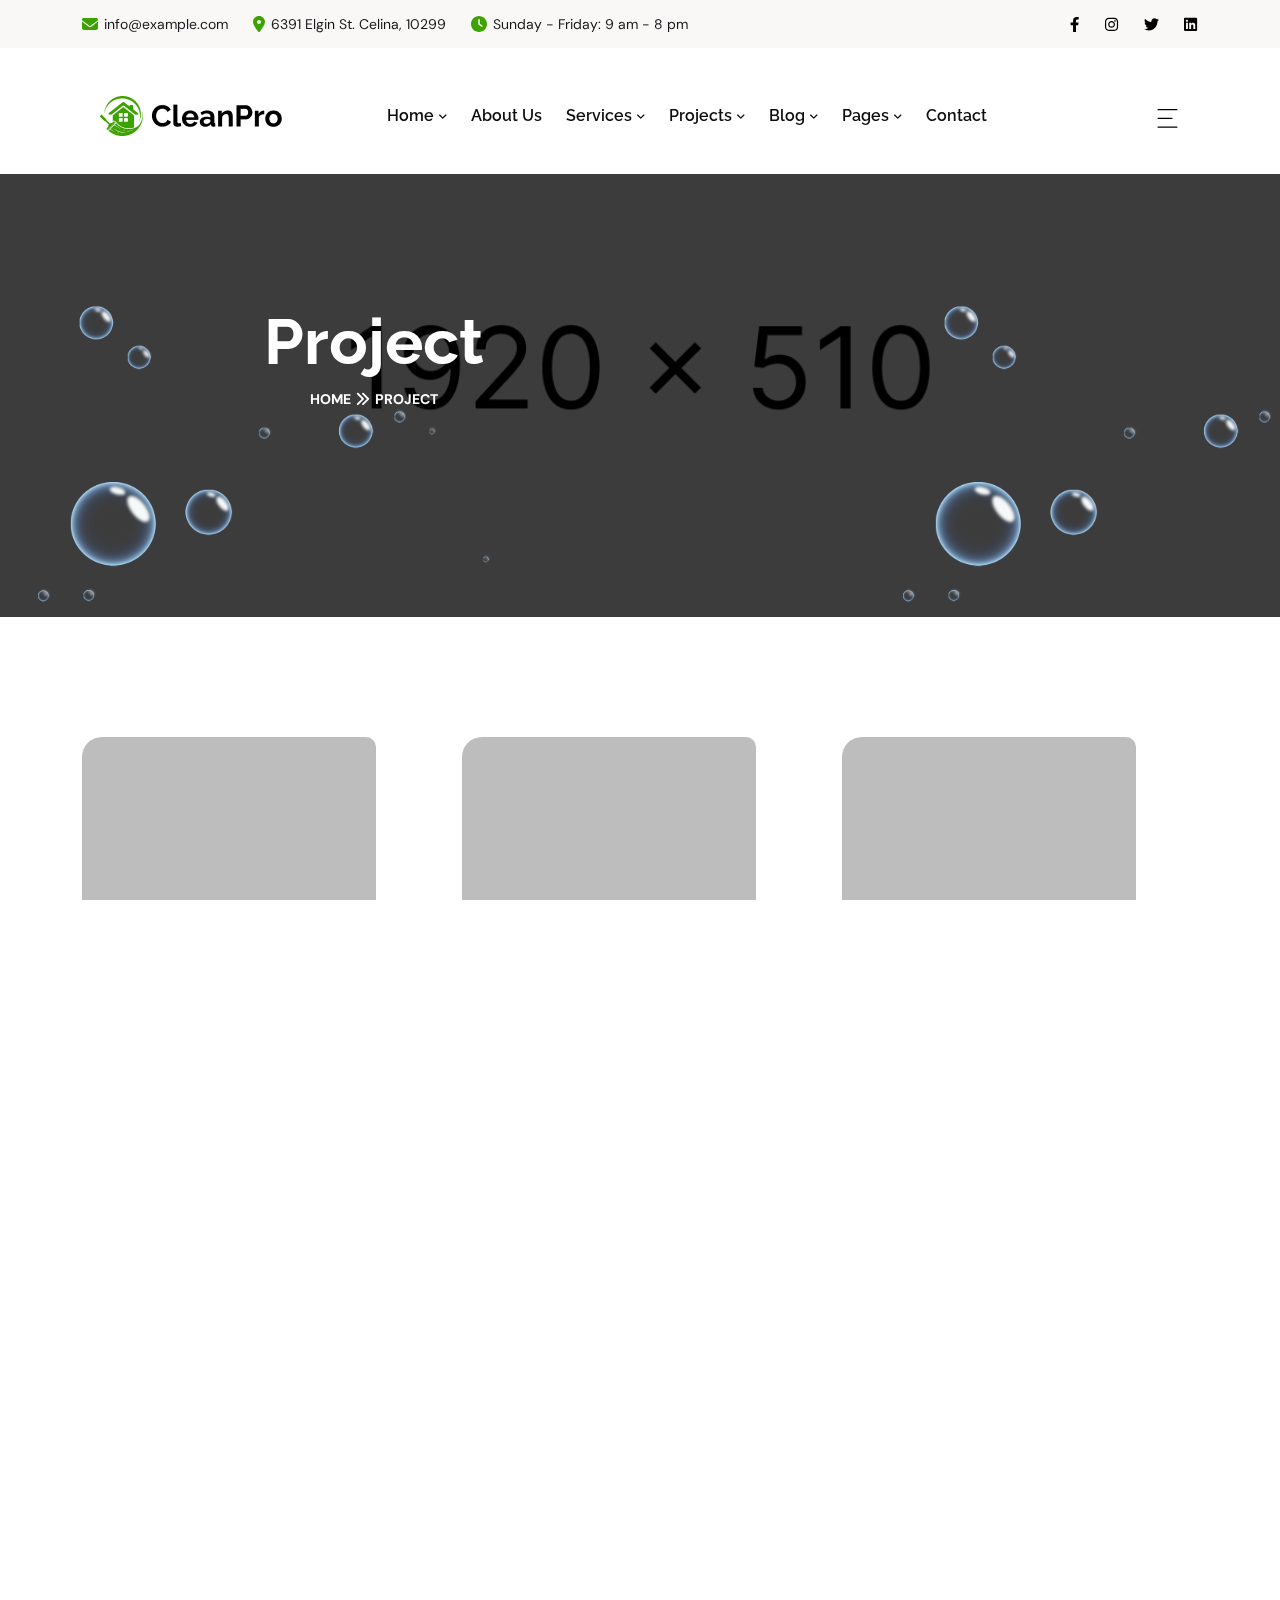
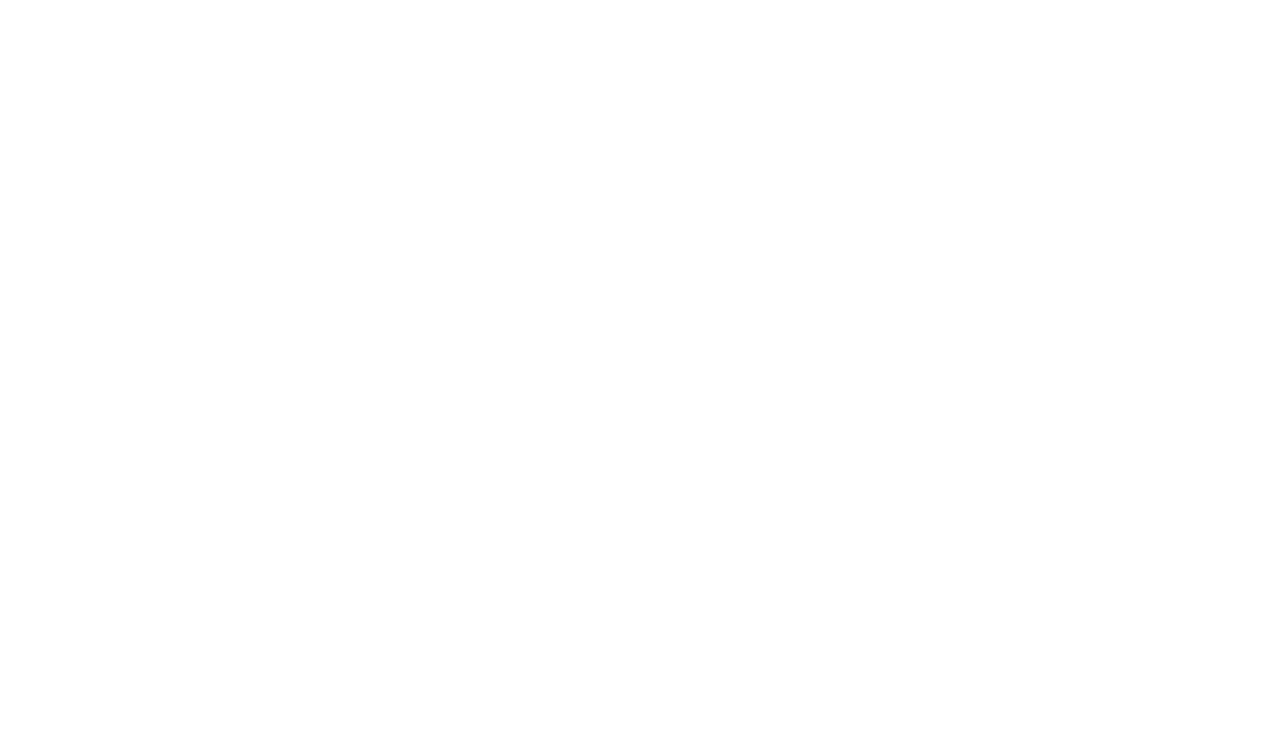
<file: project.html>
<!DOCTYPE html>
<html lang="zxx">

<head>
    <!--=========== Meta Tags ==========-->
    <meta charset="UTF-8">
    <meta http-equiv="X-UA-Compatible" content="IE=edge">
    <meta name="viewport" content="width=device-width, initial-scale=1">
    <meta name="author" content="SoftCrafty">
    <meta name="description" content="CleanPro - Cleaning Service HTML Template">
    <!--============= Page title ============ -->
    <title>CleanPro - Cleaning Service HTML Template</title>
    <!--===== Favcion =====-->
    <link rel="shortcut icon" href="images/favicon.png">
    <!--===== Bootstrap min.css =====-->
    <link rel="stylesheet" href="css/bootstrap.min.css">
    <!--===== All Min Css =====-->
    <link rel="stylesheet" href="css/fontawesome.min.css">
    <!--===== Animate.css =====-->
    <link rel="stylesheet" href="css/animate.min.css">
    <!--===== Swiper Bundle.css =====-->
    <link rel="stylesheet" href="css/swiper-bundle.min.css">
    <!--===== Magnific Popup.css =====-->
    <link rel="stylesheet" href="css/magnific-popup.min.css">
    <!--===== Text Splitting.css =====-->
    <link rel="stylesheet" href="css/splitting.min.css">
    <!--<< MeanMenu.css >>-->
    <link rel="stylesheet" href="css/meanmenu.css">
    <!-- Flatpickr CSS -->
    <link rel="stylesheet" href="css/jquery-ui.min.css">
    <!--===== Main.css =====-->
    <link rel="stylesheet" href="css/style.css">
    <link rel="stylesheet" href="css/my-style.css">
</head>

<body>

    <!--===== Preloader Start =====-->
    <div id="preloader" class="preloader">
        <div class="animation-preloader">
            <div class="txt-loading">
                <span data-text-preloader="C" class="letters-loading">
                    C
                </span>
                <span data-text-preloader="L" class="letters-loading">
                    L
                </span>
                <span data-text-preloader="E" class="letters-loading">
                    E
                </span>
                <span data-text-preloader="A" class="letters-loading">
                    A
                </span>
                <span data-text-preloader="N" class="letters-loading">
                    N
                </span>
                <span data-text-preloader="P" class="letters-loading">
                    P
                </span>
                <span data-text-preloader="R" class="letters-loading">
                    R
                </span>
                <span data-text-preloader="O" class="letters-loading">
                    O
                </span>
            </div>
            <p class="text-center">Loading</p>
        </div>
        <div class="loader">
            <div class="row">
                <div class="col-3 loader-section section-left">
                    <div class="bg"></div>
                </div>
                <div class="col-3 loader-section section-left">
                    <div class="bg"></div>
                </div>
                <div class="col-3 loader-section section-right">
                    <div class="bg"></div>
                </div>
                <div class="col-3 loader-section section-right">
                    <div class="bg"></div>
                </div>
            </div>
        </div>
    </div>

    <!--===== Mouse Cursor Start =====-->
    <div class="mouse-cursor cursor-outer"></div>
    <div class="mouse-cursor cursor-inner"></div>

    <!--===== Back To Top Start =====-->
    <button id="back-top" class="back-to-top">
        <i class="fa-solid fa-chevron-up"></i>
    </button>

    <!--===== Search Box Popup =====-->
    <div class="popup-search-box d-none d-lg-block">
        <button class="searchClose"><i class="fal fa-times"></i></button>
        <form action="#">
            <input type="text" placeholder="What are you looking for?">
            <button type="submit"><i class="fal fa-search"></i></button>
        </form>
    </div>

    <!-- Offcanvas Area Start -->
    <div class="fix-area">
        <div class="offcanvas__info">
            <div class="offcanvas__wrapper">
                <div class="offcanvas__content">
                    <div class="offcanvas__top mb-5 d-flex justify-content-between align-items-center">
                        <div class="offcanvas__logo">
                            <a href="index.html">
                                <img src="images/logo/Logo-dark.png" alt="logo">
                            </a>
                        </div>
                        <div class="offcanvas__close">
                            <button>
                                <i class="fas fa-times"></i>
                            </button>
                        </div>
                    </div>
                    <div class="mobile-menu fix mb-3"></div>
                    <div class="offcanvas__contact">
                        <h4>Contact Info</h4>
                        <ul>
                            <li class="d-flex align-items-center">
                                <div class="offcanvas__contact-icon">
                                    <i class="fal fa-map-marker-alt"></i>
                                </div>
                                <div class="offcanvas__contact-text">
                                    <a target="_blank" href="#">3517 W. Gray St. Utica, Pennsylvania 57867</a>
                                </div>
                            </li>
                            <li class="d-flex align-items-center">
                                <div class="offcanvas__contact-icon mr-15">
                                    <i class="fal fa-envelope"></i>
                                </div>
                                <div class="offcanvas__contact-text">
                                    <a href="mailto:example@gmail.com"><span>tanya.hill@example.com</span></a>
                                </div>
                            </li>
                            <li class="d-flex align-items-center">
                                <div class="offcanvas__contact-icon mr-15">
                                    <i class="fal fa-clock"></i>
                                </div>
                                <div class="offcanvas__contact-text">
                                    <a target="_blank" href="#">Mod-friday, 09am -05pm</a>
                                </div>
                            </li>
                            <li class="d-flex align-items-center">
                                <div class="offcanvas__contact-icon mr-15">
                                    <i class="far fa-phone"></i>
                                </div>
                                <div class="offcanvas__contact-text">
                                    <a href="tel:+(123)456-7890">(123) 456-7890</a>
                                </div>
                            </li>
                        </ul>
                        <div class="header-button">
                            <div class="btnbox">
                                <a class="theme-btn" href="Get-A-Quote.html">
                                    <span>
                                        <svg xmlns="http://www.w3.org/2000/svg" width="19" height="16"
                                            viewBox="0 0 19 16" fill="none">
                                            <path
                                                d="M18.45 8.70711C18.8406 8.31658 18.8406 7.68342 18.45 7.29289L12.0861 0.928932C11.6955 0.538408 11.0624 0.538408 10.6719 0.928932C10.2813 1.31946 10.2813 1.95262 10.6719 2.34315L16.3287 8L10.6719 13.6569C10.2813 14.0474 10.2813 14.6805 10.6719 15.0711C11.0624 15.4616 11.6955 15.4616 12.0861 15.0711L18.45 8.70711ZM0.74292 9H17.7429V7H0.74292V9Z"
                                                fill="white" />
                                        </svg>
                                    </span>
                                    Get A Quote
                                </a>
                            </div>
                        </div>
                        <div class="social-icon d-flex align-items-center">
                            <a href="https://www.facebook.com/"><i class="fab fa-facebook-f"></i></a>
                            <a href="https://x.com/?lang=en&mx=2"><i class="fab fa-twitter"></i></a>
                            <a href="https://www.youtube.com/"><i class="fab fa-youtube"></i></a>
                            <a href="https://www.linkedin.com/"><i class="fab fa-linkedin-in"></i></a>
                        </div>
                    </div>
                </div>
            </div>
        </div>
    </div>
    <div class="offcanvas__overlay"></div>

    <div class="header-top-section style1 fix">
        <div class="container">
            <div class="header-top-wrapper">
                <div class="top-left">
                    <ul class="contact-list">
                        <li>
                            <a href="mailto:info@example.com">
                                <img src="images/icon/envelop-top.svg" alt="Email">
                                <p>info@example.com</p>
                            </a>
                        </li>
                        <li>
                            <a href="https://www.google.com/maps?q=6391+Elgin+St+Celina+10299" target="_blank">
                                <img src="images/icon/location-top.svg" alt="Location">
                                <p>6391 Elgin St. Celina, 10299</p>
                            </a>
                        </li>
                        <li>
                            <a href="#">
                                <img src="images/icon/clock-top.svg" alt="Opening Hours">
                                <p>Sunday - Friday: 9 am - 8 pm</p>
                            </a>
                        </li>
                    </ul>
                </div>
                <div class="top-right">
                    <ul class="contact-list">
                        <li>
                            <a href="https://facebook.com/yourpage" target="_blank" rel="noopener noreferrer">
                                <img src="images/icon/facebook-top.svg" alt="Facebook">
                            </a>
                        </li>
                        <li>
                            <a href="https://instagram.com/yourprofile" target="_blank" rel="noopener noreferrer">
                                <img src="images/icon/instagram-top.svg" alt="Instagram">
                            </a>
                        </li>
                        <li>
                            <a href="https://twitter.com/yourprofile" target="_blank" rel="noopener noreferrer">
                                <img src="images/icon/twitter-top.svg" alt="Twitter">
                            </a>
                        </li>
                        <li>
                            <a href="https://linkedin.com/in/yourprofile" target="_blank" rel="noopener noreferrer">
                                <img src="images/icon/linkeding-top.svg" alt="LinkedIn">
                            </a>
                        </li>
                    </ul>
                </div>
            </div>
        </div>
    </div>

    <!-- header area start -->
    <header>
        <div class="header-1" id="header-sticky">
            <div class="header-wrap">
                <div class="logo">
                    <a class="primary-logo" href="index.html"><img src="images/logo/Logo-dark.png" alt="logo"></a>
                    <a class="sticky-logo" href="index.html"><img src="images/logo/Logo-dark.png" alt="logo"></a>
                </div>
                <div class="main-menu-wrap">
                    <div class="main-menu">
                        <nav id="mobile-menu">
                            <ul>
                                <li class="has-dropdown menu-thumb">
                                    <a href="index.html">
                                        Home <span class="dropdown-icon"><img src="images/icon/dropdown-icon.svg"
                                                alt="icon"></span>
                                    </a>
                                    <ul class="submenu">
                                        <li><a href="index.html">Home 01</a></li>
                                        <li><a href="index2.html">Home 02</a></li>
                                    </ul>
                                </li>
                                <li class="has-dropdown">
                                    <a href="about.html">
                                        About Us
                                    </a>
                                </li>
                                <li>
                                    <a href="service.html">
                                        Services <span class="dropdown-icon"><img src="images/icon/dropdown-icon.svg"
                                                alt="icon"></span>
                                    </a>
                                    <ul class="submenu">
                                        <li><a href="service.html">Service</a></li>
                                        <li><a href="service-details.html">Service Details</a></li>
                                    </ul>
                                </li>
                                <li>
                                    <a href="service.html">
                                        Projects <span class="dropdown-icon"><img src="images/icon/dropdown-icon.svg"
                                                alt="icon"></span>
                                    </a>
                                    <ul class="submenu">
                                        <li><a href="project.html">Project</a></li>
                                        <li><a href="project-details.html">Project Details</a></li>
                                    </ul>
                                </li>
                                <li>
                                    <a href="blog.html">
                                        Blog <span class="dropdown-icon"><img src="images/icon/dropdown-icon.svg"
                                                alt="icon"></span>
                                    </a>
                                    <ul class="submenu">
                                        <li><a href="blog.html">Blog</a></li>
                                        <li><a href="blog-details.html">Blog Details</a></li>
                                    </ul>
                                </li>
                                <li>
                                    <a href="#">
                                        Pages <span class="dropdown-icon"><img src="images/icon/dropdown-icon.svg"
                                                alt="icon"></span>
                                    </a>
                                    <ul class="submenu">
                                        <li><a href="team.html">Team</a></li>
                                        <li><a href="team-details.html">Team Details</a></li>
                                    </ul>
                                </li>
                                <li>
                                    <a href="contact.html">
                                        Contact
                                    </a>
                                </li>
                            </ul>
                        </nav>
                    </div>
                </div>
                <div class="header-right">
                    <button class="search search-trigger searchBoxToggler d-none d-xxl-block">
                        <svg xmlns="http://www.w3.org/2000/svg" width="20" height="21" viewBox="0 0 20 21" fill="none">
                            <path
                                d="M18.869 19.662L12.926 13.178C14.265 11.777 15.001 9.945 15.001 8C15.001 5.997 14.221 4.113 12.804 2.697C11.387 1.281 9.50398 0.5 7.50098 0.5C5.49798 0.5 3.61398 1.28 2.19798 2.697C0.781977 4.114 0.000976562 5.997 0.000976562 8C0.000976562 10.003 0.780977 11.887 2.19798 13.303C3.61498 14.719 5.49798 15.5 7.50098 15.5C9.22698 15.5 10.863 14.921 12.189 13.855L18.132 20.338C18.231 20.446 18.365 20.5 18.501 20.5C18.622 20.5 18.743 20.457 18.839 20.369C19.043 20.182 19.056 19.866 18.87 19.663L18.869 19.662ZM0.999977 8C0.999977 4.416 3.91598 1.5 7.49998 1.5C11.084 1.5 14 4.416 14 8C14 11.584 11.084 14.5 7.49998 14.5C3.91598 14.5 0.999977 11.584 0.999977 8Z"
                                fill="black" />
                        </svg>
                    </button>
                    <button class="offcanvas-bar text-white sidebar__toggle">
                        <svg xmlns="http://www.w3.org/2000/svg" width="25" height="25" viewBox="0 0 25 25" fill="none">
                            <path
                                d="M21.875 6.25H3.125C2.78 6.25 2.5 5.97 2.5 5.625C2.5 5.28 2.78 5 3.125 5H21.875C22.22 5 22.5 5.28 22.5 5.625C22.5 5.97 22.22 6.25 21.875 6.25Z"
                                fill="black" />
                            <path
                                d="M16.875 15H3.125C2.78 15 2.5 14.72 2.5 14.375C2.5 14.03 2.78 13.75 3.125 13.75H16.875C17.22 13.75 17.5 14.03 17.5 14.375C17.5 14.72 17.22 15 16.875 15Z"
                                fill="black" />
                            <path
                                d="M21.875 23.75H3.125C2.78 23.75 2.5 23.47 2.5 23.125C2.5 22.78 2.78 22.5 3.125 22.5H21.875C22.22 22.5 22.5 22.78 22.5 23.125C22.5 23.47 22.22 23.75 21.875 23.75Z"
                                fill="black" />
                        </svg>
                    </button>
                    <div class="pl-30 btn-wrapper return-left d-none d-xxl-block">
                        <a class="theme-btn style4" href="Get-A-Quote.html">Get a Quote<i
                                class="fa-solid fa-arrow-right"></i></a>
                    </div>
                </div>
            </div>
        </div>
        </div>
    </header>

    <div id="smooth-wrapper">
        <div id="smooth-content">

            <!--===== Breadcrumb Section    S T A R T =====-->
            <div class="breadcrumb bg-cover" style="background-image: url('images/breadcrumb/breadcrumb.png');">
                <div class="breadcrumb-shape1"><img src="images/shape/bubble-shape5.svg" alt="svg"></div>
                <div class="breadcrumb-shape2"><img src="images/shape/bubble-shape5.svg" alt="svg"></div>
                <div class="container">
                    <div class="breadcrumb-heading return-left">
                        <h1>Project</h1>
                        <ul class="breadcrumb-heading__items">
                            <li>
                                <a href="index.html">Home</a>
                            </li>
                            <li>
                                <i class="fa-regular fa-chevrons-right"></i>
                            </li>
                            <li>
                                Project
                            </li>
                        </ul>
                    </div>
                </div>
            </div>

            <!--===== Project Section    S T A R T =====-->
            <section class="project4 section-padding fix">
                <div class="container">
                    <div class="row g-4 d-flex justify-content-center">
                        <!-- First Card -->
                        <div class="col-md-6 col-lg-4">
                            <div class="project4-card">
                                <div class="project4-card-thumb">
                                    <img src="images/project/project-thumb2_1.png" alt="thumb">
                                </div>
                                <div class="project4-card-content">
                                    <div class="project4-card-content__icon">
                                        <a href="project-details.html">
                                            <img src="images/icon/arrow-up-xl.svg" alt="svg">
                                        </a>
                                    </div>
                                    <a href="project-details.html">
                                        <h5 class="project4-card-content__title">Carpet & Upholstery Refresh</h5>
                                    </a>
                                    <p class="project4-card-content__desc">
                                        Our standard service includes dusting vacuuming mopping kitchen and bathroom
                                    </p>
                                </div>
                            </div>
                        </div>

                        <!-- Middle Card with overlay -->
                        <div class="col-md-6 col-lg-4">
                            <div class="project4-card">
                                <div class="project4-card-thumb">
                                    <img src="images/project/project-thumb2_3.png" alt="thumb">
                                </div>
                                <div class="project4-card-content">
                                    <div class="project4-card-content__icon">
                                        <a href="project-details.html">
                                            <img src="images/icon/arrow-up-xl.svg" alt="svg">
                                        </a>
                                    </div>
                                    <a href="project-details.html">
                                        <h5 class="project4-card-content__title">Carpet & Upholstery Refresh</h5>
                                    </a>
                                    <p class="project4-card-content__desc">
                                        Our standard service includes dusting vacuuming mopping kitchen and bathroom
                                    </p>
                                </div>
                            </div>
                        </div>
                        <!-- Third Card -->
                        <div class="col-md-6 col-lg-4">
                            <div class="project4-card">
                                <div class="project4-card-thumb">
                                    <img src="images/project/project-thumb2_2.png" alt="thumb">
                                </div>
                                <div class="project4-card-content">
                                    <div class="project4-card-content__icon">
                                        <a href="project-details.html">
                                            <img src="images/icon/arrow-up-xl.svg" alt="svg">
                                        </a>
                                    </div>
                                    <a href="project-details.html">
                                        <h5 class="project4-card-content__title">Carpet & Upholstery Refresh</h5>
                                    </a>
                                    <p class="project4-card-content__desc">
                                        Our standard service includes dusting vacuuming mopping kitchen and bathroom
                                    </p>
                                </div>
                            </div>
                        </div>
                        <div class="col-md-6 col-lg-4">
                            <div class="project4-card">
                                <div class="project4-card-thumb">
                                    <img src="images/project/project-thumb2_4.png" alt="thumb">
                                </div>
                                <div class="project4-card-content">
                                    <div class="project4-card-content__icon">
                                        <a href="project-details.html">
                                            <img src="images/icon/arrow-up-xl.svg" alt="svg">
                                        </a>
                                    </div>
                                    <a href="project-details.html">
                                        <h5 class="project4-card-content__title">Carpet & Upholstery Refresh</h5>
                                    </a>
                                    <p class="project4-card-content__desc">
                                        Our standard service includes dusting vacuuming mopping kitchen and bathroom
                                    </p>
                                </div>
                            </div>
                        </div>
                        <div class="col-md-6 col-lg-4">
                            <div class="project4-card">
                                <div class="project4-card-thumb">
                                    <img src="images/project/project-thumb2_5.png" alt="thumb">
                                </div>
                                <div class="project4-card-content">
                                    <div class="project4-card-content__icon">
                                        <a href="project-details.html">
                                            <img src="images/icon/arrow-up-xl.svg" alt="svg">
                                        </a>
                                    </div>
                                    <a href="project-details.html">
                                        <h5 class="project4-card-content__title">Carpet & Upholstery Refresh</h5>
                                    </a>
                                    <p class="project4-card-content__desc">
                                        Our standard service includes dusting vacuuming mopping kitchen and bathroom
                                    </p>
                                </div>
                            </div>
                        </div>
                        <div class="col-md-6 col-lg-4">
                            <div class="project4-card">
                                <div class="project4-card-thumb">
                                    <img src="images/project/project-thumb2_6.png" alt="thumb">
                                </div>
                                <div class="project4-card-content">
                                    <div class="project4-card-content__icon">
                                        <a href="project-details.html">
                                            <img src="images/icon/arrow-up-xl.svg" alt="svg">
                                        </a>
                                    </div>
                                    <a href="project-details.html">
                                        <h5 class="project4-card-content__title">Carpet & Upholstery Refresh</h5>
                                    </a>
                                    <p class="project4-card-content__desc">
                                        Our standard service includes dusting vacuuming mopping kitchen and bathroom
                                    </p>
                                </div>
                            </div>
                        </div>
                    </div>
                </div>
            </section>

            <!--===== Footer Section    S T A R T =====-->
            <footer class="footer2 fix footer1-bg pb-96">
                <div class="footer2-shape1">
                    <img src="images/shape/bubble-shape2.svg" alt="svg">
                </div>
                <div class="footer2-shape2">
                    <img src="images/shape/bubble-shape3.svg" alt="svg">
                </div>
                <div class="footer2-shape3">
                    <img src="images/shape/bubble-shape4.svg" alt="svg">
                </div>
                <div class="footer2-wrapper">
                    <div class="container">
                        <div class="row">
                            <div class="col-xl-12">
                                <div class="footer2-cta">
                                    <!-- Phone -->
                                    <a href="tel:+12085550112" class="footer2-cta-item">
                                        <div class="footer2-cta-item__icon">
                                            <img src="images/icon/cta-phone.svg" alt="svg">
                                        </div>
                                        <div class="footer2-cta-item-info">
                                            <h6 class="footer2-cta-item-info__name">Need Any Cleaning Help</h6>
                                            <div class="footer2-cta-item-info__numb">(208) 555-0112</div>
                                        </div>
                                    </a>

                                    <!-- Email -->
                                    <a href="mailto:helpClaoseing@gmail.com" class="footer2-cta-item2">
                                        <div class="footer2-cta-item2__icon">
                                            <img src="images/icon/cta-envelope.svg" alt="svg">
                                        </div>
                                        <div class="footer2-cta-item2-info">
                                            <h6 class="footer2-cta-item2-info__name">Send Email</h6>
                                            <div class="footer2-cta-item2-info__numb">helpClaoseing@gmail.com</div>
                                        </div>
                                    </a>

                                    <!-- Address (linked to Google Maps) -->
                                    <a href="https://www.google.com/maps?q=1801+Thorn+ridge+Cir" target="_blank"
                                        class="footer2-cta-item3">
                                        <div class="footer2-cta-item3__icon">
                                            <img src="images/icon/cta-user.svg" alt="svg">
                                        </div>
                                        <div class="footer2-cta-item3-info">
                                            <h6 class="footer2-cta-item3-info__name">Our Address</h6>
                                            <div class="footer2-cta-item3-info__numb">1801 Thorn ridge Cir.</div>
                                        </div>
                                    </a>
                                </div>
                            </div>
                        </div>
                        <div class="row g-4">
                            <div class="col-md-6 col-lg-3">
                                <div class="footer2-wrapper-logoInfo return-footer">
                                    <div class="footer2-wrapper-logoInfo__logo">
                                        <a href="index.html">
                                            <img src="./images/logo/Logo-white.png" alt="logo">
                                        </a>
                                    </div>
                                    <p class="footer2-wrapper-logoInfo__desc">
                                        Many desktop publishing packages and web page editors now use as their default
                                        model text infancy.
                                    </p>
                                    <div class="global-social3">
                                        <div class="global-social3__item">
                                            <a href="https://facebook.com/yourprofile" target="_blank"
                                                rel="noopener noreferrer">
                                                <i class="fa-brands fa-facebook-f"></i>
                                            </a>
                                        </div>
                                        <div class="global-social3__item">
                                            <a href="https://twitter.com/yourprofile" target="_blank"
                                                rel="noopener noreferrer">
                                                <i class="fa-brands fa-twitter"></i>
                                            </a>
                                        </div>
                                        <div class="global-social3__item">
                                            <a href="https://linkedin.com/in/yourprofile" target="_blank"
                                                rel="noopener noreferrer">
                                                <i class="fa-brands fa-linkedin-in"></i>
                                            </a>
                                        </div>
                                        <div class="global-social3__item">
                                            <a href="https://vimeo.com/yourprofile" target="_blank"
                                                rel="noopener noreferrer">
                                                <i class="fab fa-vimeo-v"></i>
                                            </a>
                                        </div>
                                    </div>
                                </div>
                            </div>
                            <div class="col-md-6 col-lg-3">
                                <div class="footer2-wrapper-service return-footer">
                                    <h5 class="footer2-wrapper-service__title">Services</h5>
                                    <ul class="footer2-wrapper-service-list">
                                        <li class="footer2-wrapper-service-list__item"><img
                                                src="images/icon/group-star5.svg" alt="svg"><a
                                                href="service-details.html">Residential Cleaning</a></li>
                                        <li class="footer2-wrapper-service-list__item"><img
                                                src="images/icon/group-star5.svg" alt="svg"><a
                                                href="service-details.html">Commercial Cleaning</a></li>
                                        <li class="footer2-wrapper-service-list__item"><img
                                                src="images/icon/group-star5.svg" alt="svg"><a
                                                href="service-details.html">Move-Out Cleaning</a></li>
                                        <li class="footer2-wrapper-service-list__item"><img
                                                src="images/icon/group-star5.svg" alt="svg"><a
                                                href="service-details.html">Specialized Cleaning</a></li>
                                        <li class="footer2-wrapper-service-list__item"><img
                                                src="images/icon/group-star5.svg" alt="svg"><a
                                                href="service-details.html">Bathroom cleaning</a></li>
                                        <li class="footer2-wrapper-service-list__item"><img
                                                src="images/icon/group-star5.svg" alt="svg"><a
                                                href="service-details.html">Plumbing Cleaning </a></li>
                                    </ul>
                                </div>
                            </div>
                            <div class="col-md-6 col-lg-3">
                                <div class="footer2-wrapper-contact return-footer">
                                    <h5 class="footer2-wrapper-contact__title">Contact us</h5>
                                    <ul class="footer2-wrapper-contact-list">
                                        <li class="footer2-wrapper-contact-list__item">
                                            <a href="https://www.google.com/maps/search/?q=27+Division+St,+New+York,+NY+10002,+USA"
                                                target="_blank" class="d-flex align-items-start">
                                                <span class="icon me-2">
                                                    <img src="images/icon/user-footer.svg" alt="svg">
                                                </span>
                                                <span class="text">
                                                    1801 Thorn Ridge Cir.<br> Shiloh, Hawaii 71087
                                                </span>
                                            </a>
                                        </li>
                                        <li class="footer2-wrapper-contact-list__item">
                                            <a href="tel:+1800123654987" class="d-flex align-items-start">
                                                <span class="icon me-2">
                                                    <img src="images/icon/phone-footer.svg" alt="svg">
                                                </span>
                                                <span class="text d-flex flex-column">
                                                    <span>(+208) 582-0811</span>
                                                    <span>(+204) 888-025</span>
                                                </span>
                                            </a>
                                        </li>
                                        <li class="footer2-wrapper-contact-list__item">
                                            <a href="mailto:helpClaoseing@gmail.com" class="d-flex align-items-start">
                                                <span class="icon me-2">
                                                    <img src="images/icon/envelope-footer.svg" alt="svg">
                                                </span>
                                                <span class="text d-flex flex-column">
                                                    <span>helpClaoseing@gmail.com</span>
                                                    <span>helpClaoseing@gmail.com</span>
                                                </span>
                                            </a>
                                        </li>
                                    </ul>
                                </div>
                            </div>
                            <div class="col-md-6 col-lg-3">
                                <div class="footer2-wrapper-posts return-footer">
                                    <h5 class="footer2-wrapper-posts__title">Recent Posts</h5>
                                    <ul class="footer2-wrapper-posts-list">
                                        <li class="footer2-wrapper-posts-list__item">
                                            <span class="icon me-2">
                                                <img src="images/footer/footer-thumb1_1.png" alt="png">
                                            </span>
                                            <span class="footer2-wrapper-posts-list__item__desc">
                                                <a href="blog-details.html" class="d-block text-white">
                                                    <span>Revitalising Your People In To a Retail Sown-turn.</span>
                                                </a>
                                                <span><img src="images/icon/calendar-clock.svg" alt="svg"> June 10
                                                    2025</span>
                                            </span>
                                        </li>
                                        <li class="footer2-wrapper-posts-list__item">
                                            <span class="icon me-2">
                                                <img src="images/footer/footer-thumb1_2.png" alt="png">
                                            </span>
                                            <span class="footer2-wrapper-posts-list__item__desc">
                                                <a href="blog-details.html" class="d-block text-white">
                                                    <span>Revitalising Your People In To a Retail Sown-turn.</span>
                                                </a>
                                                <span><img src="images/icon/calendar-clock.svg" alt="svg"> June 10
                                                    2025</span>
                                            </span>
                                        </li>
                                    </ul>
                                </div>
                            </div>
                        </div>
                    </div>
                </div>
                <div class="footer2-bottom">
                    <div class="container">
                        <div class="row">
                            <div class="col-xl-12">
                                <div class="footer2-bottom-info">
                                    <p>Copyright@ 2025 . <span>Claoseing</span> All Rights Reserved.</p>
                                    <div class="footer2-bottom-info__links">
                                        <a href="contact.html">Setting & Privacy</a>
                                        <a href="contact.html">FAQ</a>
                                        <a href="contact.html">Support</a>
                                    </div>
                                </div>
                            </div>
                        </div>
                    </div>
                </div>
            </footer>

        </div>
    </div>

    <!--===== All JS Plugins =====-->
    <script src="js/jquery-3.7.1.min.js"></script>
    <!--===== Bootstrap Js =====-->
    <script src="js/bootstrap.bundle.min.js"></script>
    <!--===== Waypoints Js =====-->
    <script src="js/jquery.waypoints.min.js"></script>
    <!--===== Counterup Js =====-->
    <script src="js/jquery.counterup.min.js"></script>
    <!--===== Viewport Js =====-->
    <script src="js/viewport.jquery.min.js"></script>
    <!--===== Tilt Js =====-->
    <script src="js/tilt.min.js"></script>
    <!--===== Splitting Animation Js =====-->
    <script src="js/splitting.min.js"></script>
    <!--===== Swiper Slider Js =====-->
    <script src="js/swiper-bundle.min.js"></script>
    <!--===== Magnific Js =====-->
    <script src="js/magnific-popup.min.js"></script>
    <!--===== Meanmenu Js =====-->
    <script src="js/jquery.meanmenu.min.js"></script>
    <!--===== Wow Animation Js =====-->
    <script src="js/wow.min.js"></script>
    <!-- Flatpickr JS -->
    <script src="js/jquery-ui.min.js"></script>

    <!-- Gsap -->
    <script src="js/plugins/gsap.min.js"></script>
    <script src="js/plugins/ScrollSmoother.min.js"></script>
    <script src="js/plugins/ScrollToPlugin.min.js"></script>
    <script src="js/plugins/ScrollTrigger.min.js"></script>
    <script src="js/plugins/ScrollMagic.min.js"></script>
    <script src="js/plugins/animation.gsap.min.js"></script>
    <script src="js/plugins/ui-draggable.min.js"></script>
    <script src="js/plugins/gsap-ease-pack.min.js"></script>
    <script src="js/plugins/SplitText.min.js"></script>
    <script src="js/gsap-comp/return-img-gsap.min.js"></script>
    <script src="js/gsap-comp/gsap-split.min.js"></script>
    <script src="js/gsap-comp/pin-spacer.min.js"></script>
    <script src="js/gsap-comp/gsap-mix.min.js"></script>
    <script src="js/gsap-comp/title-fade-up.min.js"></script>
    <script src="js/gsap-comp/scroll-fixing.min.js"></script>

    <!--===== Main.js =====-->
    <script src="js/main.js"></script>
</body>

</html>
</file>
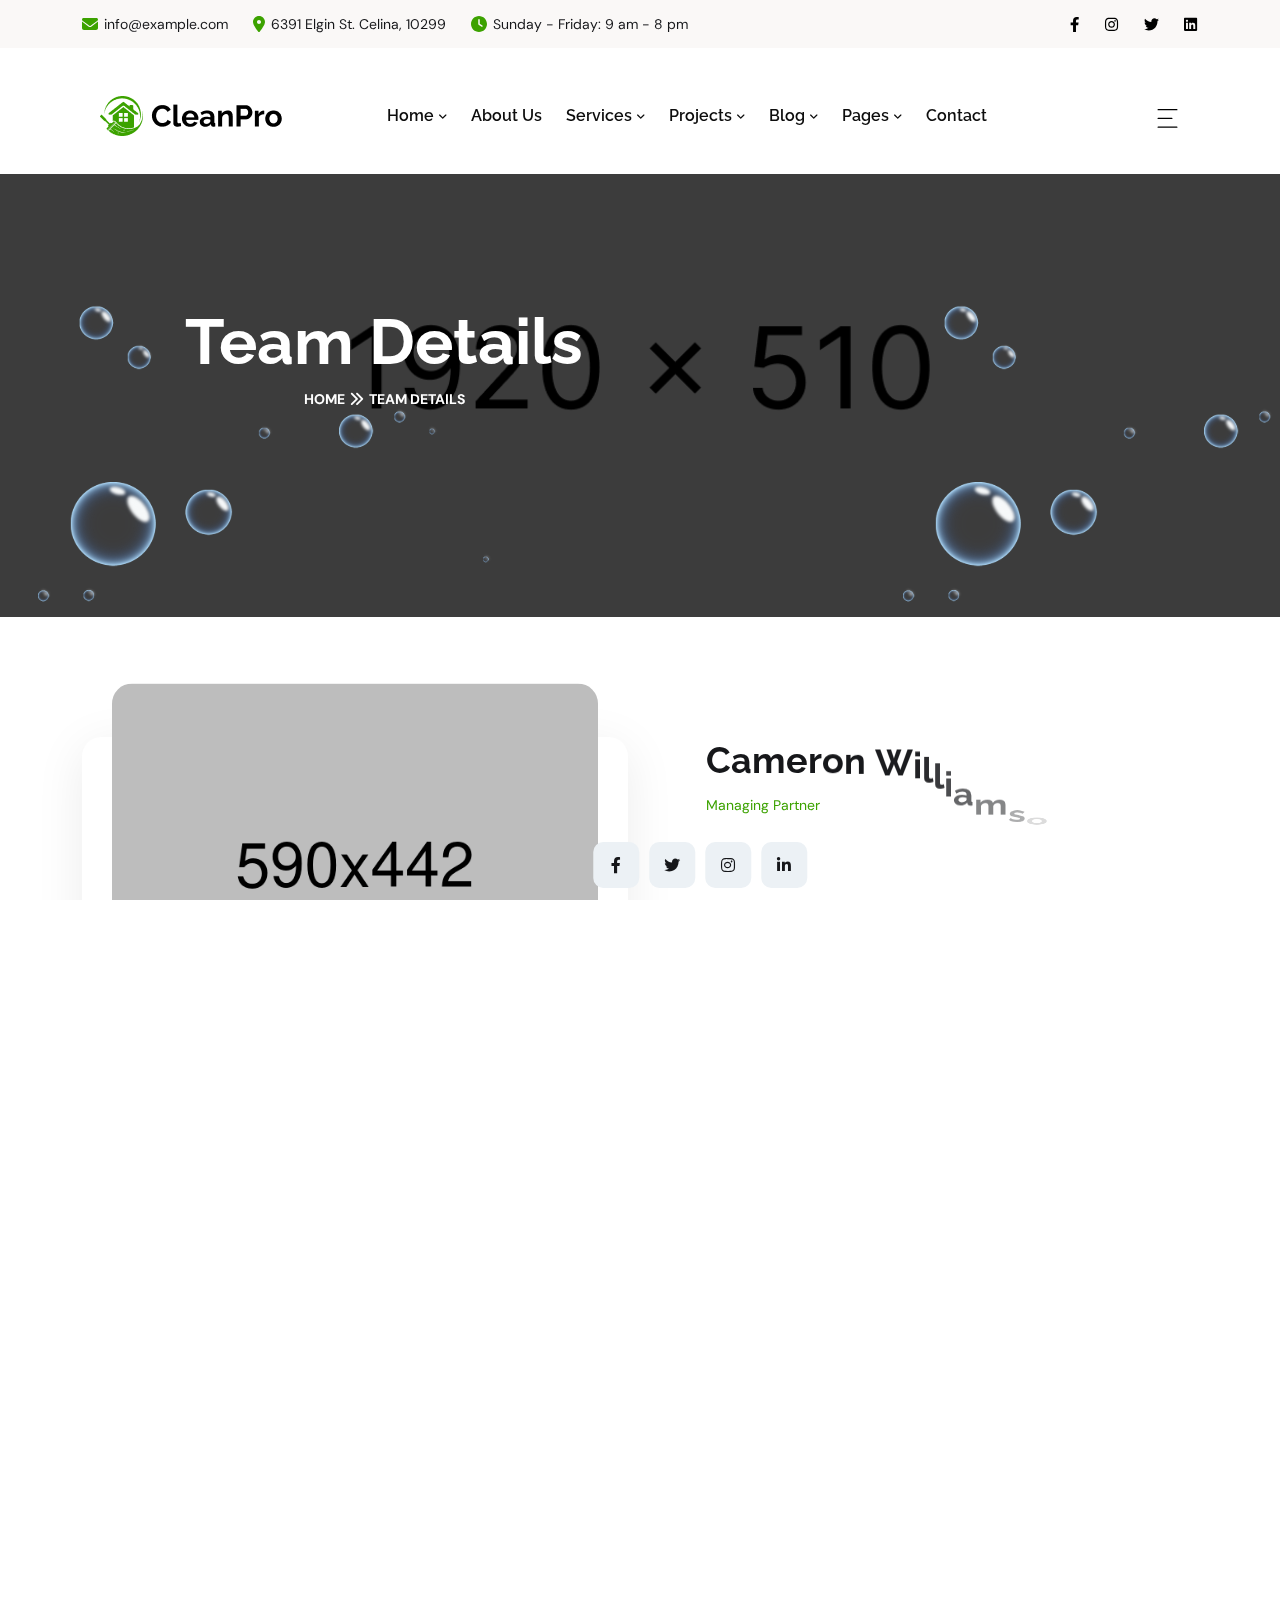
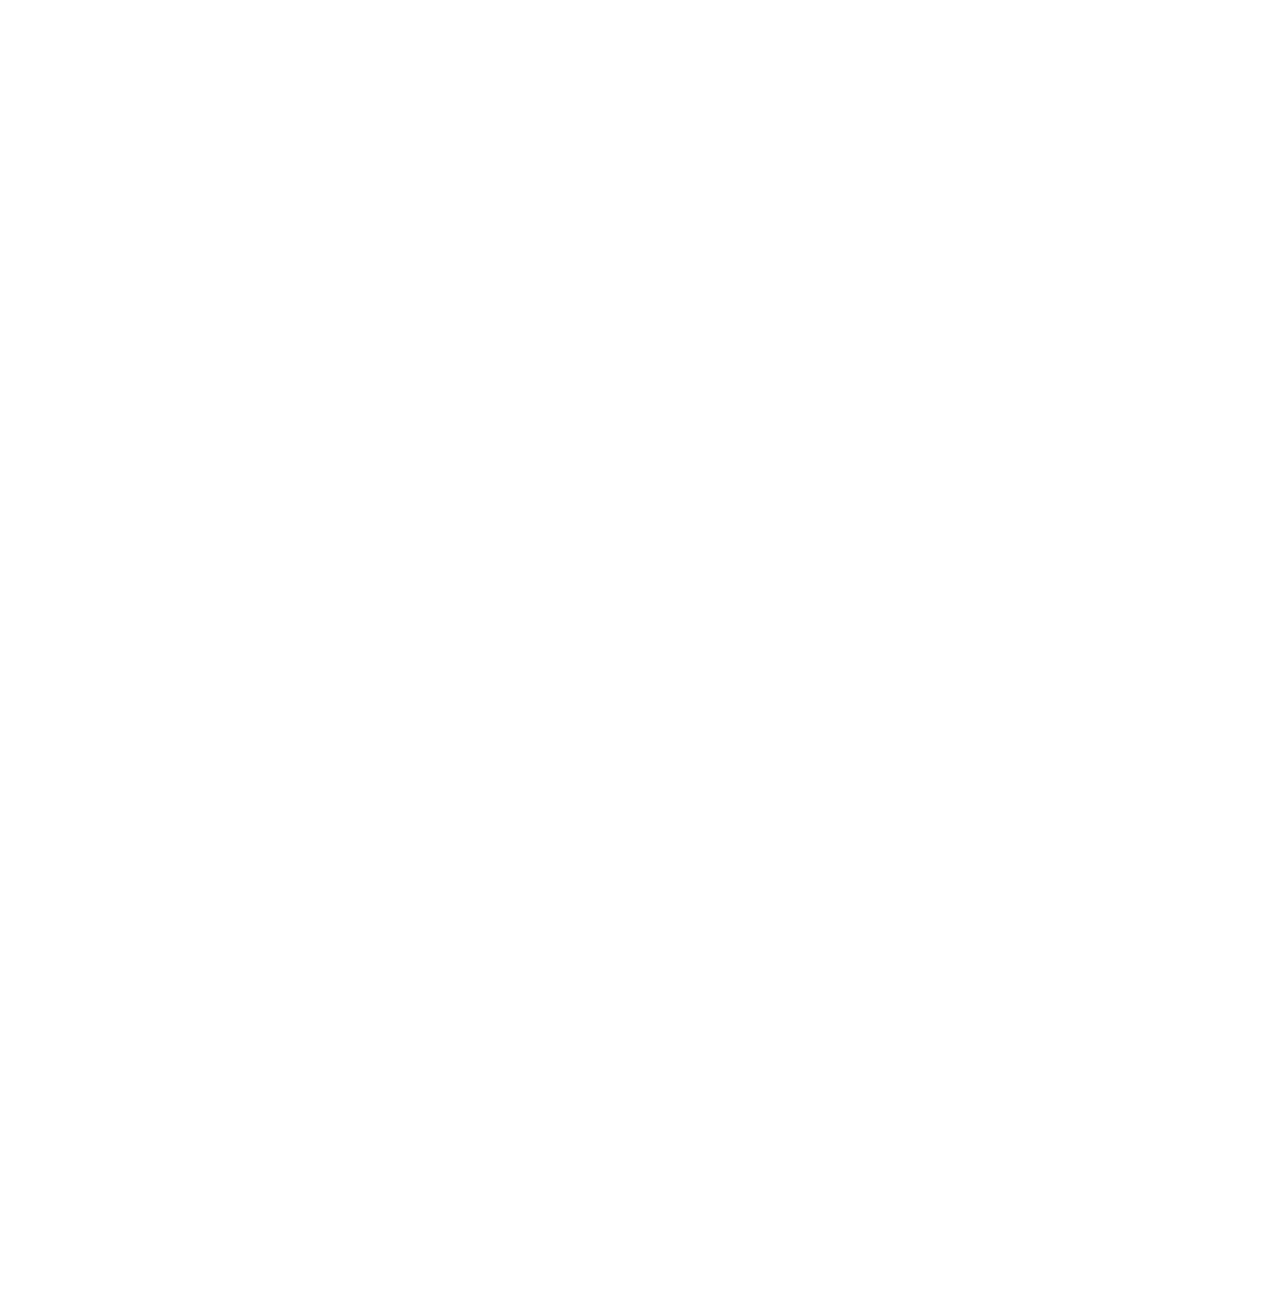
<file: team-details.html>
<!DOCTYPE html>
<html lang="zxx">

<head>
    <!--=========== Meta Tags ==========-->
    <meta charset="UTF-8">
    <meta http-equiv="X-UA-Compatible" content="IE=edge">
    <meta name="viewport" content="width=device-width, initial-scale=1">
    <meta name="author" content="SoftCrafty">
    <meta name="description" content="CleanPro - Cleaning Service HTML Template">
    <!--============= Page title ============ -->
    <title>CleanPro - Cleaning Service HTML Template</title>
    <!--===== Favcion =====-->
    <link rel="shortcut icon" href="images/favicon.png">
    <!--===== Bootstrap min.css =====-->
    <link rel="stylesheet" href="css/bootstrap.min.css">
    <!--===== All Min Css =====-->
    <link rel="stylesheet" href="css/fontawesome.min.css">
    <!--===== Animate.css =====-->
    <link rel="stylesheet" href="css/animate.min.css">
    <!--===== Swiper Bundle.css =====-->
    <link rel="stylesheet" href="css/swiper-bundle.min.css">
    <!--===== Magnific Popup.css =====-->
    <link rel="stylesheet" href="css/magnific-popup.min.css">
    <!--===== Text Splitting.css =====-->
    <link rel="stylesheet" href="css/splitting.min.css">
        <!--<< MeanMenu.css >>-->
    <link rel="stylesheet" href="css/meanmenu.css">
    <!-- Flatpickr CSS -->
    <link rel="stylesheet" href="css/jquery-ui.min.css">
    <!--===== Main.css =====-->
    <link rel="stylesheet" href="css/style.css">
</head>

<body>

    <!--===== Preloader Start =====-->
    <div id="preloader" class="preloader">
        <div class="animation-preloader">
            <div class="txt-loading">
                <span data-text-preloader="C" class="letters-loading">
                    C
                </span>
                <span data-text-preloader="L" class="letters-loading">
                    L
                </span>
                <span data-text-preloader="E" class="letters-loading">
                    E
                </span>
                <span data-text-preloader="A" class="letters-loading">
                    A
                </span>
                <span data-text-preloader="N" class="letters-loading">
                    N
                </span>
                <span data-text-preloader="P" class="letters-loading">
                    P
                </span>
                <span data-text-preloader="R" class="letters-loading">
                    R
                </span>
                <span data-text-preloader="O" class="letters-loading">
                    O
                </span>
            </div>
            <p class="text-center">Loading</p>
        </div>
        <div class="loader">
            <div class="row">
                <div class="col-3 loader-section section-left">
                    <div class="bg"></div>
                </div>
                <div class="col-3 loader-section section-left">
                    <div class="bg"></div>
                </div>
                <div class="col-3 loader-section section-right">
                    <div class="bg"></div>
                </div>
                <div class="col-3 loader-section section-right">
                    <div class="bg"></div>
                </div>
            </div>
        </div>
    </div>

    <!--===== Mouse Cursor Start =====-->
    <div class="mouse-cursor cursor-outer"></div>
    <div class="mouse-cursor cursor-inner"></div>

    <!--===== Back To Top Start =====-->
    <button id="back-top" class="back-to-top">
        <i class="fa-solid fa-chevron-up"></i>
    </button>

    <!--===== Search Box Popup =====-->
    <div class="popup-search-box d-none d-lg-block">
        <button class="searchClose"><i class="fal fa-times"></i></button>
        <form action="#">
            <input type="text" placeholder="What are you looking for?">
            <button type="submit"><i class="fal fa-search"></i></button>
        </form>
    </div>

    <!-- Offcanvas Area Start -->
    <div class="fix-area">
        <div class="offcanvas__info">
            <div class="offcanvas__wrapper">
                <div class="offcanvas__content">
                    <div class="offcanvas__top mb-5 d-flex justify-content-between align-items-center">
                        <div class="offcanvas__logo">
                            <a href="index.html">
                                <img src="images/logo/Logo-dark.png" alt="logo">
                            </a>
                        </div>
                        <div class="offcanvas__close">
                            <button>
                            <i class="fas fa-times"></i>
                            </button>
                        </div>
                    </div>
                    <div class="mobile-menu fix mb-3"></div>
                    <div class="offcanvas__contact">
                        <h4>Contact Info</h4>
                        <ul>
                            <li class="d-flex align-items-center">
                                <div class="offcanvas__contact-icon">
                                    <i class="fal fa-map-marker-alt"></i>
                                </div>
                                <div class="offcanvas__contact-text">
                                    <a target="_blank" href="#">3517 W. Gray St. Utica, Pennsylvania 57867</a>
                                </div>
                            </li>
                            <li class="d-flex align-items-center">
                                <div class="offcanvas__contact-icon mr-15">
                                    <i class="fal fa-envelope"></i>
                                </div>
                                <div class="offcanvas__contact-text">
                                    <a href="mailto:example@gmail.com"><span>tanya.hill@example.com</span></a>
                                </div>
                            </li>
                            <li class="d-flex align-items-center">
                                <div class="offcanvas__contact-icon mr-15">
                                    <i class="fal fa-clock"></i>
                                </div>
                                <div class="offcanvas__contact-text">
                                    <a target="_blank" href="#">Mod-friday, 09am -05pm</a>
                                </div>
                            </li>
                            <li class="d-flex align-items-center">
                                <div class="offcanvas__contact-icon mr-15">
                                    <i class="far fa-phone"></i>
                                </div>
                                <div class="offcanvas__contact-text">
                                    <a href="tel:+(123)456-7890">(123) 456-7890</a>
                                </div>
                            </li>
                        </ul>
                        <div class="header-button">
                            <div class="btnbox">
                                <a class="theme-btn" href="contact.html">
                                    <span>
                                        <svg xmlns="http://www.w3.org/2000/svg" width="19" height="16" viewBox="0 0 19 16" fill="none">
                                            <path d="M18.45 8.70711C18.8406 8.31658 18.8406 7.68342 18.45 7.29289L12.0861 0.928932C11.6955 0.538408 11.0624 0.538408 10.6719 0.928932C10.2813 1.31946 10.2813 1.95262 10.6719 2.34315L16.3287 8L10.6719 13.6569C10.2813 14.0474 10.2813 14.6805 10.6719 15.0711C11.0624 15.4616 11.6955 15.4616 12.0861 15.0711L18.45 8.70711ZM0.74292 9H17.7429V7H0.74292V9Z" fill="white"/>
                                        </svg>
                                    </span>
                                    Get A Quote 
                                </a>
                            </div>
                        </div>
                        <div class="social-icon d-flex align-items-center">
                            <a href="https://www.facebook.com/"><i class="fab fa-facebook-f"></i></a>
                            <a href="https://x.com/?lang=en&mx=2"><i class="fab fa-twitter"></i></a>
                            <a href="https://www.youtube.com/"><i class="fab fa-youtube"></i></a>
                            <a href="https://www.linkedin.com/"><i class="fab fa-linkedin-in"></i></a>
                        </div>
                    </div>
                </div>
            </div>
        </div>
    </div>
    <div class="offcanvas__overlay"></div>

    <div class="header-top-section style1 fix">
        <div class="container">
            <div class="header-top-wrapper">
                <div class="top-left">
                    <ul class="contact-list">
                        <li>
                            <a href="mailto:info@example.com">
                                <img src="images/icon/envelop-top.svg" alt="Email">
                                <p>info@example.com</p>
                            </a>
                        </li>
                        <li>
                            <a href="https://www.google.com/maps?q=6391+Elgin+St+Celina+10299" target="_blank">
                                <img src="images/icon/location-top.svg" alt="Location">
                                <p>6391 Elgin St. Celina, 10299</p>
                            </a>
                        </li>
                        <li>
                            <a href="#">
                                <img src="images/icon/clock-top.svg" alt="Opening Hours">
                                <p>Sunday - Friday: 9 am - 8 pm</p>
                            </a>
                        </li>
                    </ul>
                </div>
                <div class="top-right">
                    <ul class="contact-list">
                        <li>
                            <a href="https://facebook.com/yourpage" target="_blank" rel="noopener noreferrer">
                                <img src="images/icon/facebook-top.svg" alt="Facebook">
                            </a>
                        </li>
                        <li>
                            <a href="https://instagram.com/yourprofile" target="_blank" rel="noopener noreferrer">
                                <img src="images/icon/instagram-top.svg" alt="Instagram">
                            </a>
                        </li>
                        <li>
                            <a href="https://twitter.com/yourprofile" target="_blank" rel="noopener noreferrer">
                                <img src="images/icon/twitter-top.svg" alt="Twitter">
                            </a>
                        </li>
                        <li>
                            <a href="https://linkedin.com/in/yourprofile" target="_blank" rel="noopener noreferrer">
                                <img src="images/icon/linkeding-top.svg" alt="LinkedIn">
                            </a>
                        </li>
                    </ul>
                </div>
            </div>
        </div>
    </div>

    <!-- header area start -->
    <header>
        <div class="header-1" id="header-sticky">
            <div class="header-wrap">
                <div class="logo">
                    <a class="primary-logo" href="index.html"><img src="images/logo/Logo-dark.png" alt="logo"></a>
                    <a class="sticky-logo" href="index.html"><img src="images/logo/Logo-dark.png" alt="logo"></a>
                </div>
                <div class="main-menu-wrap">
                    <div class="main-menu">
                        <nav id="mobile-menu">
                            <ul>
                                <li class="has-dropdown menu-thumb">
                                    <a href="index.html">
                                        Home  <span class="dropdown-icon"><img src="images/icon/dropdown-icon.svg" alt="icon"></span>                                                   
                                    </a>
                                    <ul class="submenu">
                                        <li><a href="index.html">Home 01</a></li>
                                        <li><a href="index2.html">Home 02</a></li>
                                    </ul>
                                </li>
                                <li class="has-dropdown">
                                    <a href="about.html">
                                        About Us
                                    </a>
                                </li>
                                <li>
                                    <a href="service.html">
                                        Services <span class="dropdown-icon"><img src="images/icon/dropdown-icon.svg" alt="icon"></span>                                                  
                                    </a>
                                    <ul class="submenu">
                                        <li><a href="service.html">Service</a></li>
                                        <li><a href="service-details.html">Service Details</a></li>
                                    </ul>
                                </li>
                                <li>
                                    <a href="service.html">
                                        Projects <span class="dropdown-icon"><img src="images/icon/dropdown-icon.svg" alt="icon"></span>                                                  
                                    </a>
                                    <ul class="submenu">
                                        <li><a href="project.html">Project</a></li>
                                        <li><a href="project-details.html">Project Details</a></li>
                                    </ul>
                                </li>
                                <li>
                                    <a href="blog.html">
                                        Blog <span class="dropdown-icon"><img src="images/icon/dropdown-icon.svg" alt="icon"></span>  
                                    </a>
                                    <ul class="submenu">
                                        <li><a href="blog.html">Blog</a></li>
                                        <li><a href="blog-details.html">Blog Details</a></li>
                                    </ul>
                                </li>
                                <li>
                                    <a href="#">
                                        Pages <span class="dropdown-icon"><img src="images/icon/dropdown-icon.svg" alt="icon"></span>  
                                    </a>
                                    <ul class="submenu">
                                        <li><a href="team.html">Team</a></li>
                                        <li><a href="team-details.html">Team Details</a></li>
                                    </ul>
                                </li>
                                <li>
                                    <a href="contact.html">
                                        Contact
                                    </a>
                                </li>
                            </ul>
                        </nav>
                    </div>
                </div>
                <div class="header-right">
                    <button class="search search-trigger searchBoxToggler d-none d-xxl-block">
                        <svg xmlns="http://www.w3.org/2000/svg" width="20" height="21" viewBox="0 0 20 21" fill="none">
                                <path d="M18.869 19.662L12.926 13.178C14.265 11.777 15.001 9.945 15.001 8C15.001 5.997 14.221 4.113 12.804 2.697C11.387 1.281 9.50398 0.5 7.50098 0.5C5.49798 0.5 3.61398 1.28 2.19798 2.697C0.781977 4.114 0.000976562 5.997 0.000976562 8C0.000976562 10.003 0.780977 11.887 2.19798 13.303C3.61498 14.719 5.49798 15.5 7.50098 15.5C9.22698 15.5 10.863 14.921 12.189 13.855L18.132 20.338C18.231 20.446 18.365 20.5 18.501 20.5C18.622 20.5 18.743 20.457 18.839 20.369C19.043 20.182 19.056 19.866 18.87 19.663L18.869 19.662ZM0.999977 8C0.999977 4.416 3.91598 1.5 7.49998 1.5C11.084 1.5 14 4.416 14 8C14 11.584 11.084 14.5 7.49998 14.5C3.91598 14.5 0.999977 11.584 0.999977 8Z" fill="black"/>
                            </svg>
                    </button>
                    <button class="offcanvas-bar text-white sidebar__toggle">
                        <svg xmlns="http://www.w3.org/2000/svg" width="25" height="25" viewBox="0 0 25 25" fill="none">
                                <path d="M21.875 6.25H3.125C2.78 6.25 2.5 5.97 2.5 5.625C2.5 5.28 2.78 5 3.125 5H21.875C22.22 5 22.5 5.28 22.5 5.625C22.5 5.97 22.22 6.25 21.875 6.25Z" fill="black"/>
                                <path d="M16.875 15H3.125C2.78 15 2.5 14.72 2.5 14.375C2.5 14.03 2.78 13.75 3.125 13.75H16.875C17.22 13.75 17.5 14.03 17.5 14.375C17.5 14.72 17.22 15 16.875 15Z" fill="black"/>
                                <path d="M21.875 23.75H3.125C2.78 23.75 2.5 23.47 2.5 23.125C2.5 22.78 2.78 22.5 3.125 22.5H21.875C22.22 22.5 22.5 22.78 22.5 23.125C22.5 23.47 22.22 23.75 21.875 23.75Z" fill="black"/>
                        </svg>
                    </button>
                    <div class="pl-30 btn-wrapper return-left d-none d-xxl-block">
                            <a class="theme-btn style4" href="contact.html">Get a Quote<i class="fa-solid fa-arrow-right"></i></a>
                        </div>
                    </div>
                </div>
            </div>
        </div>
    </header>

<div id="smooth-wrapper">
    <div id="smooth-content">

    <!--===== Breadcrumb Section    S T A R T =====-->
    <div class="breadcrumb bg-cover" style="background-image: url('images/breadcrumb/breadcrumb.png');">
        <div class="breadcrumb-shape1"><img src="images/shape/bubble-shape5.svg" alt="svg"></div>
        <div class="breadcrumb-shape2"><img src="images/shape/bubble-shape5.svg" alt="svg"></div>
        <div class="container">
            <div class="breadcrumb-heading return-left">
                <h1>Team Details</h1>
                <ul class="breadcrumb-heading__items">
                    <li>
                        <a href="index.html">Home</a>
                    </li>
                    <li>
                        <i class="fa-regular fa-chevrons-right"></i>
                    </li>
                    <li>
                        Team Details
                    </li>
                </ul>
            </div>
        </div>
    </div>

    <!--===== Team Section    S T A R T =====-->
    <section class="team2 section-padding fix">
        <div class="container">
            <div class="row g-4">
                <div class="col-md-6">
                    <div class="team2-profile">
                        <div class="team2-profile__thumb">
                            <img class="return-top" src="images/team/team-thumb2_1.png" alt="png">
                        </div>
                        <div class="team2-profile__title">
                            <h5 class="title-fade-up">About Me</h5>
                        </div>
                        <div class="team2-profile__desc">
                            <p class="pb-25">Dusting, vacuuming, mopping, bathroom cleaning, kitchen cleaning, and general tidying Cleaning behind appliances, scrubbing grout, detailed dusting, and thorough bathroom and kitchen cleaning </p>
                            <p>A thorough cleaning that goes beyond regular maintenance Washing and drying  clean windows, cleaning screens, and window sills Removing dust and debris, cleaning  for as  windows and fixtures, and deep cleaning floors and surfaces  Deep cleaning kitchens, bathrooms, floors, and surfaces; cleaning </p>
                        </div>
                    </div>
                </div>
                <div class="col-md-6">
                    <div class="team2-content">
                        <h2 class="team2-content__name title-fade-up">Cameron Williamson</h2>
                        <h5 class="team2-content__designation">Managing Partner</h5>
                        <div class="global-social5 return-left">
                            <div class="global-social5__item">
                                <a href="https://facebook.com/yourprofile" target="_blank" rel="noopener noreferrer">
                                    <i class="fa-brands fa-facebook-f"></i>
                                </a>
                            </div>
                            <div class="global-social5__item">
                                <a href="https://twitter.com/yourprofile" target="_blank" rel="noopener noreferrer">
                                    <i class="fa-brands fa-twitter"></i>
                                </a>
                            </div>
                            <div class="global-social5__item">
                                <a href="https://www.behance.net/yourprofile" target="_blank" rel="noopener noreferrer">
                                    <i class="fa-brands fa-instagram"></i>
                                </a>
                            </div>                                  
                            <div class="global-social5__item">
                                <a href="https://linkedin.com/in/yourprofile" target="_blank" rel="noopener noreferrer">
                                    <i class="fa-brands fa-linkedin-in"></i>
                                </a>
                            </div>
                        </div>
                        <p class="team2-content__desc">Professional Cleaning services for factories, warehouses, and industrial as site Cleaning service for tenants moving in or out of a property Deep and cleaning kitchens, bathrooms.</p>
                        <div class="team2-content-contact">
                            <ul class="list-unstyled">
                                <li class="d-flex mb-3">
                                  <strong class="me-2">Phone Number:</strong>
                                  <span>+00 (473) 891 25</span>
                                </li>
                                <li class="d-flex mb-3">
                                  <strong class="me-2" >Email:</strong>
                                  <span>Cameron Williamson@gmail.com</span>
                                </li>
                                <li class="d-flex mb-3">
                                  <strong class="me-2" >Website:</strong>
                                  <span><a href="http://www.zoomit.com" target="_blank">http://www.zoomit.com</a></span>
                                </li>
                                <li class="d-flex mb-3">
                                  <strong class="me-2" >Address:</strong>
                                  <span>6391 Elgin St. Celina, Delaware 10299</span>
                                </li>
                                <li class="d-flex mb-3">
                                  <strong class="me-2" >Experience:</strong>
                                  <span>19 Years</span>
                                </li>
                            </ul>
                        </div>
                        <div class="team2-content-progress">
                            <h5 class="team2-content-progress__title pb-25 title-fade-up">Personal Skills</h5>
                            <p class="team2-content-progress__desc pb-25">Using EPA-approved disinfectants on high touch surfaces such as doorknobs light switches, countertops, and electronic devices</p>
                            <div class="progress-wrap">
                                <div class="progress-meta">
                                    <div class="title2">ChillMax Cleaning</div>
                                    <div class="percentage2">80%</div>
                                </div>
                                <div class="progress-container">
                                    <div class="progress-bar"
                                        style="width: 80%;">
                                    </div>
                                </div>
                            </div>
                            <div class="progress-wrap">
                                <div class="progress-meta">
                                    <div class="title2">ArcticBlast Repai</div>
                                    <div class="percentage2">76%</div>
                                </div>
                                <div class="progress-container">
                                    <div class="progress-bar"
                                        style="width: 76%;">
                                    </div>
                                </div>
                            </div>
                            <div class="progress-wrap">
                                <div class="progress-meta">
                                    <div class="title2">FreshFlow Maintenance</div>
                                    <div class="percentage2">92%</div>
                                </div>
                                <div class="progress-container">
                                    <div class="progress-bar"
                                        style="width: 92%;">
                                    </div>
                                </div>
                            </div>
                        </div>                       
                    </div>
                </div>
                <div class="col-12">
                    <div class="team2-form">
                        <div class="team2-form__title">
                            <h6>Contact Me Now</h6>
                        </div>  
                        <form action="#" method="post">  
                            <div class="row">
                                <div class="col-md-6">
                                    <div class="form__group3 mb-3 position-relative">
                                        <input type="text" placeholder="Your Name">
                                        <i class="fa-regular fa-user input-icon"></i>
                                    </div>
                                </div>
                                <div class="col-md-6">
                                    <div class="form__group3 mb-3 position-relative">
                                        <input type="email" placeholder="Your Email">
                                        <i class="fa-regular fa-envelope input-icon"></i>
                                    </div>
                                </div>
                            </div>
                
                            <div class="row">
                                <div class="col-md-6">
                                    <div class="form__group3 mb-3 position-relative">
                                        <input type="text" placeholder="Phone Number">
                                        <i class="fa-regular fa-phone input-icon"></i>
                                    </div>
                                </div>
                                <div class="col-md-6">
                                    <div class="form__group3 mb-3 position-relative">
                                        <select class="form__select">
                                            <option disabled selected>Select Subject</option>
                                            <option value="booking">Booking</option>
                                            <option value="payment">Payment</option>
                                            <option value="support">Support</option>
                                            <option value="feedback">Feedback</option>
                                        </select>
                                        <i class="fa-solid fa-chevron-down input-icon dropdown-icon"></i>
                                    </div>
                                </div>
                            </div>
                
                            <div class="form__group3 mb-4 position-relative">
                                <textarea rows="3" placeholder="Write Message..."></textarea>
                                <i class="fa-light fa-pen input-icon textarea-icon"></i>
                            </div>
                
                            <div class="btn-wrapper">
                                <button type="button" class="btn-submit">Appointment Now</button>
                            </div>
                        </form>
                    </div>
                </div>                
            </div>
        </div>
    </section>
    

    <!--===== Footer Section    S T A R T =====-->
    <footer class="footer2 fix footer1-bg pb-96">
        <div class="footer2-shape1">
            <img src="images/shape/bubble-shape2.svg" alt="svg">
        </div>
        <div class="footer2-shape2">
            <img src="images/shape/bubble-shape3.svg" alt="svg">
        </div>
        <div class="footer2-shape3">
            <img src="images/shape/bubble-shape4.svg" alt="svg">
        </div>
        <div class="footer2-wrapper">
            <div class="container">
                <div class="row">
                    <div class="col-xl-12">
                        <div class="footer2-cta">
                            <!-- Phone -->
                            <a href="tel:+12085550112" class="footer2-cta-item">
                                <div class="footer2-cta-item__icon">
                                    <img src="images/icon/cta-phone.svg" alt="svg">
                                </div>
                                <div class="footer2-cta-item-info">
                                    <h6 class="footer2-cta-item-info__name">Need Any Cleaning Help</h6>
                                    <div class="footer2-cta-item-info__numb">(208) 555-0112</div>
                                </div>
                            </a>
                        
                            <!-- Email -->
                            <a href="mailto:helpClaoseing@gmail.com" class="footer2-cta-item2">
                                <div class="footer2-cta-item2__icon">
                                    <img src="images/icon/cta-envelope.svg" alt="svg">
                                </div>
                                <div class="footer2-cta-item2-info">
                                    <h6 class="footer2-cta-item2-info__name">Send Email</h6>
                                    <div class="footer2-cta-item2-info__numb">helpClaoseing@gmail.com</div>
                                </div>
                            </a>
                        
                            <!-- Address (linked to Google Maps) -->
                            <a href="https://www.google.com/maps?q=1801+Thorn+ridge+Cir" target="_blank" class="footer2-cta-item3">
                                <div class="footer2-cta-item3__icon">
                                    <img src="images/icon/cta-user.svg" alt="svg">
                                </div>
                                <div class="footer2-cta-item3-info">
                                    <h6 class="footer2-cta-item3-info__name">Our Address</h6>
                                    <div class="footer2-cta-item3-info__numb">1801 Thorn ridge Cir.</div>
                                </div>
                            </a>
                        </div>                        
                    </div>
                </div>               
                <div class="row g-4">
                    <div class="col-md-6 col-lg-3">
                        <div class="footer2-wrapper-logoInfo return-footer">
                            <div class="footer2-wrapper-logoInfo__logo">
                                <a href="index.html">
                                    <img src="./images/logo/Logo-white.png" alt="logo">
                                </a>
                            </div>
                            <p class="footer2-wrapper-logoInfo__desc">
                                Many desktop publishing packages and web page editors now use as their default model text infancy.
                            </p>
                            <div class="global-social3">
                                <div class="global-social3__item">
                                    <a href="https://facebook.com/yourprofile" target="_blank" rel="noopener noreferrer">
                                        <i class="fa-brands fa-facebook-f"></i>
                                    </a>
                                </div>
                                <div class="global-social3__item">
                                    <a href="https://twitter.com/yourprofile" target="_blank" rel="noopener noreferrer">
                                        <i class="fa-brands fa-twitter"></i>
                                    </a>
                                </div>
                                <div class="global-social3__item">
                                    <a href="https://linkedin.com/in/yourprofile" target="_blank" rel="noopener noreferrer">
                                        <i class="fa-brands fa-linkedin-in"></i>
                                    </a>
                                </div>
                                <div class="global-social3__item">
                                    <a href="https://vimeo.com/yourprofile" target="_blank" rel="noopener noreferrer">
                                        <i class="fab fa-vimeo-v"></i>
                                    </a>
                                </div>                                  
                            </div>
                        </div>
                    </div>
                    <div class="col-md-6 col-lg-3">
                        <div class="footer2-wrapper-service return-footer">
                            <h5 class="footer2-wrapper-service__title">Services</h5>
                            <ul class="footer2-wrapper-service-list">
                                <li class="footer2-wrapper-service-list__item"><img src="images/icon/group-star5.svg" alt="svg"><a href="service-details.html">Residential Cleaning</a></li>
                                <li class="footer2-wrapper-service-list__item"><img src="images/icon/group-star5.svg" alt="svg"><a href="service-details.html">Commercial Cleaning</a></li>
                                <li class="footer2-wrapper-service-list__item"><img src="images/icon/group-star5.svg" alt="svg"><a href="service-details.html">Move-Out Cleaning</a></li>
                                <li class="footer2-wrapper-service-list__item"><img src="images/icon/group-star5.svg" alt="svg"><a href="service-details.html">Specialized Cleaning</a></li>
                                <li class="footer2-wrapper-service-list__item"><img src="images/icon/group-star5.svg" alt="svg"><a href="service-details.html">Bathroom cleaning</a></li>
                                <li class="footer2-wrapper-service-list__item"><img src="images/icon/group-star5.svg" alt="svg"><a href="service-details.html">Plumbing Cleaning </a></li>  
                            </ul>
                        </div>
                    </div>
                    <div class="col-md-6 col-lg-3">
                        <div class="footer2-wrapper-contact return-footer">
                            <h5 class="footer2-wrapper-contact__title">Contact us</h5>
                            <ul class="footer2-wrapper-contact-list">             
                                <li class="footer2-wrapper-contact-list__item">
                                    <a href="https://www.google.com/maps/search/?q=27+Division+St,+New+York,+NY+10002,+USA" target="_blank" class="d-flex align-items-start">
                                      <span class="icon me-2">
                                        <img src="images/icon/user-footer.svg" alt="svg">
                                      </span>
                                      <span class="text">
                                        1801 Thorn Ridge Cir.<br> Shiloh, Hawaii 71087
                                      </span>
                                    </a>
                                </li>                                  
                                <li class="footer2-wrapper-contact-list__item">
                                    <a href="tel:+1800123654987" class="d-flex align-items-start">
                                      <span class="icon me-2">
                                        <img src="images/icon/phone-footer.svg" alt="svg">
                                      </span>
                                      <span class="text d-flex flex-column">
                                        <span>(+208) 582-0811</span>
                                        <span>(+204) 888-025</span>
                                      </span>
                                    </a>
                                </li>                                  
                                <li class="footer2-wrapper-contact-list__item">
                                    <a href="mailto:helpClaoseing@gmail.com" class="d-flex align-items-start">
                                      <span class="icon me-2">
                                        <img src="images/icon/envelope-footer.svg" alt="svg">
                                      </span>
                                      <span class="text d-flex flex-column">
                                        <span>helpClaoseing@gmail.com</span>
                                        <span>helpClaoseing@gmail.com</span>
                                      </span>
                                    </a>
                                </li>
                            </ul>
                        </div>
                    </div>                    
                    <div class="col-md-6 col-lg-3">
                        <div class="footer2-wrapper-posts return-footer">
                            <h5 class="footer2-wrapper-posts__title">Recent Posts</h5>
                            <ul class="footer2-wrapper-posts-list">             
                                <li class="footer2-wrapper-posts-list__item">
                                    <span class="icon me-2">
                                        <img src="images/footer/footer-thumb1_1.png" alt="png">
                                    </span>
                                    <span class="footer2-wrapper-posts-list__item__desc">
                                        <a href="blog-details.html" class="d-block text-white">                                            
                                            <span>Revitalising Your People In To a Retail Sown-turn.</span>
                                        </a>
                                        <span><img src="images/icon/calendar-clock.svg" alt="svg"> June 10 2025</span>                            
                                    </span>
                                </li>                                  
                                <li class="footer2-wrapper-posts-list__item">
                                    <span class="icon me-2">
                                        <img src="images/footer/footer-thumb1_2.png" alt="png">
                                    </span>
                                    <span class="footer2-wrapper-posts-list__item__desc">
                                        <a href="blog-details.html" class="d-block text-white">
                                            <span>Revitalising Your People In To a Retail Sown-turn.</span>
                                        </a>
                                        <span><img src="images/icon/calendar-clock.svg" alt="svg"> June 10 2025</span>                            
                                    </span>
                                </li>                                  
                            </ul>
                        </div>
                    </div>                    
                </div>
            </div>            
        </div>
        <div class="footer2-bottom">
            <div class="container">
                <div class="row">
                    <div class="col-xl-12">
                        <div class="footer2-bottom-info">
                            <p>Copyright@ 2025 . <span>Claoseing</span> All Rights Reserved.</p>
                            <div class="footer2-bottom-info__links">
                                <a href="contact.html">Setting & Privacy</a>                                
                                <a href="contact.html">FAQ</a>
                                <a href="contact.html">Support</a>
                            </div>
                        </div>
                    </div>
                </div>
            </div>
        </div>
    </footer>

    </div>
</div>

    <!--===== All JS Plugins =====-->
    <script src="js/jquery-3.7.1.min.js"></script>
    <!--===== Bootstrap Js =====-->
    <script src="js/bootstrap.bundle.min.js"></script>
    <!--===== Waypoints Js =====-->
    <script src="js/jquery.waypoints.min.js"></script>
    <!--===== Counterup Js =====-->
    <script src="js/jquery.counterup.min.js"></script>
    <!--===== Viewport Js =====-->
    <script src="js/viewport.jquery.min.js"></script>
    <!--===== Tilt Js =====-->
    <script src="js/tilt.min.js"></script>
    <!--===== Splitting Animation Js =====-->
    <script src="js/splitting.min.js"></script>
    <!--===== Swiper Slider Js =====-->
    <script src="js/swiper-bundle.min.js"></script>
    <!--===== Magnific Js =====-->
    <script src="js/magnific-popup.min.js"></script>
            <!--===== Meanmenu Js =====-->
    <script src="js/jquery.meanmenu.min.js"></script>
    <!--===== Wow Animation Js =====-->
    <script src="js/wow.min.js"></script>
    <!-- Flatpickr JS -->
    <script src="js/jquery-ui.min.js"></script>

    <!-- Gsap -->
    <script src="js/plugins/gsap.min.js"></script>
    <script src="js/plugins/ScrollSmoother.min.js"></script>
    <script src="js/plugins/ScrollToPlugin.min.js"></script>
    <script src="js/plugins/ScrollTrigger.min.js"></script>
    <script src="js/plugins/ScrollMagic.min.js"></script>
    <script src="js/plugins/animation.gsap.min.js"></script>    
    <script src="js/plugins/ui-draggable.min.js"></script>    
    <script src="js/plugins/gsap-ease-pack.min.js"></script>    
    <script src="js/plugins/SplitText.min.js"></script> 
    <script src="js/gsap-comp/return-img-gsap.min.js"></script> 
    <script src="js/gsap-comp/gsap-split.min.js"></script>    
    <script src="js/gsap-comp/pin-spacer.min.js"></script>    
    <script src="js/gsap-comp/gsap-mix.min.js"></script>
    <script src="js/gsap-comp/title-fade-up.min.js"></script>
    <script src="js/gsap-comp/scroll-fixing.min.js"></script>

    <!--===== Main.js =====-->
    <script src="js/main.js"></script>    
</body>

</html>
</file>
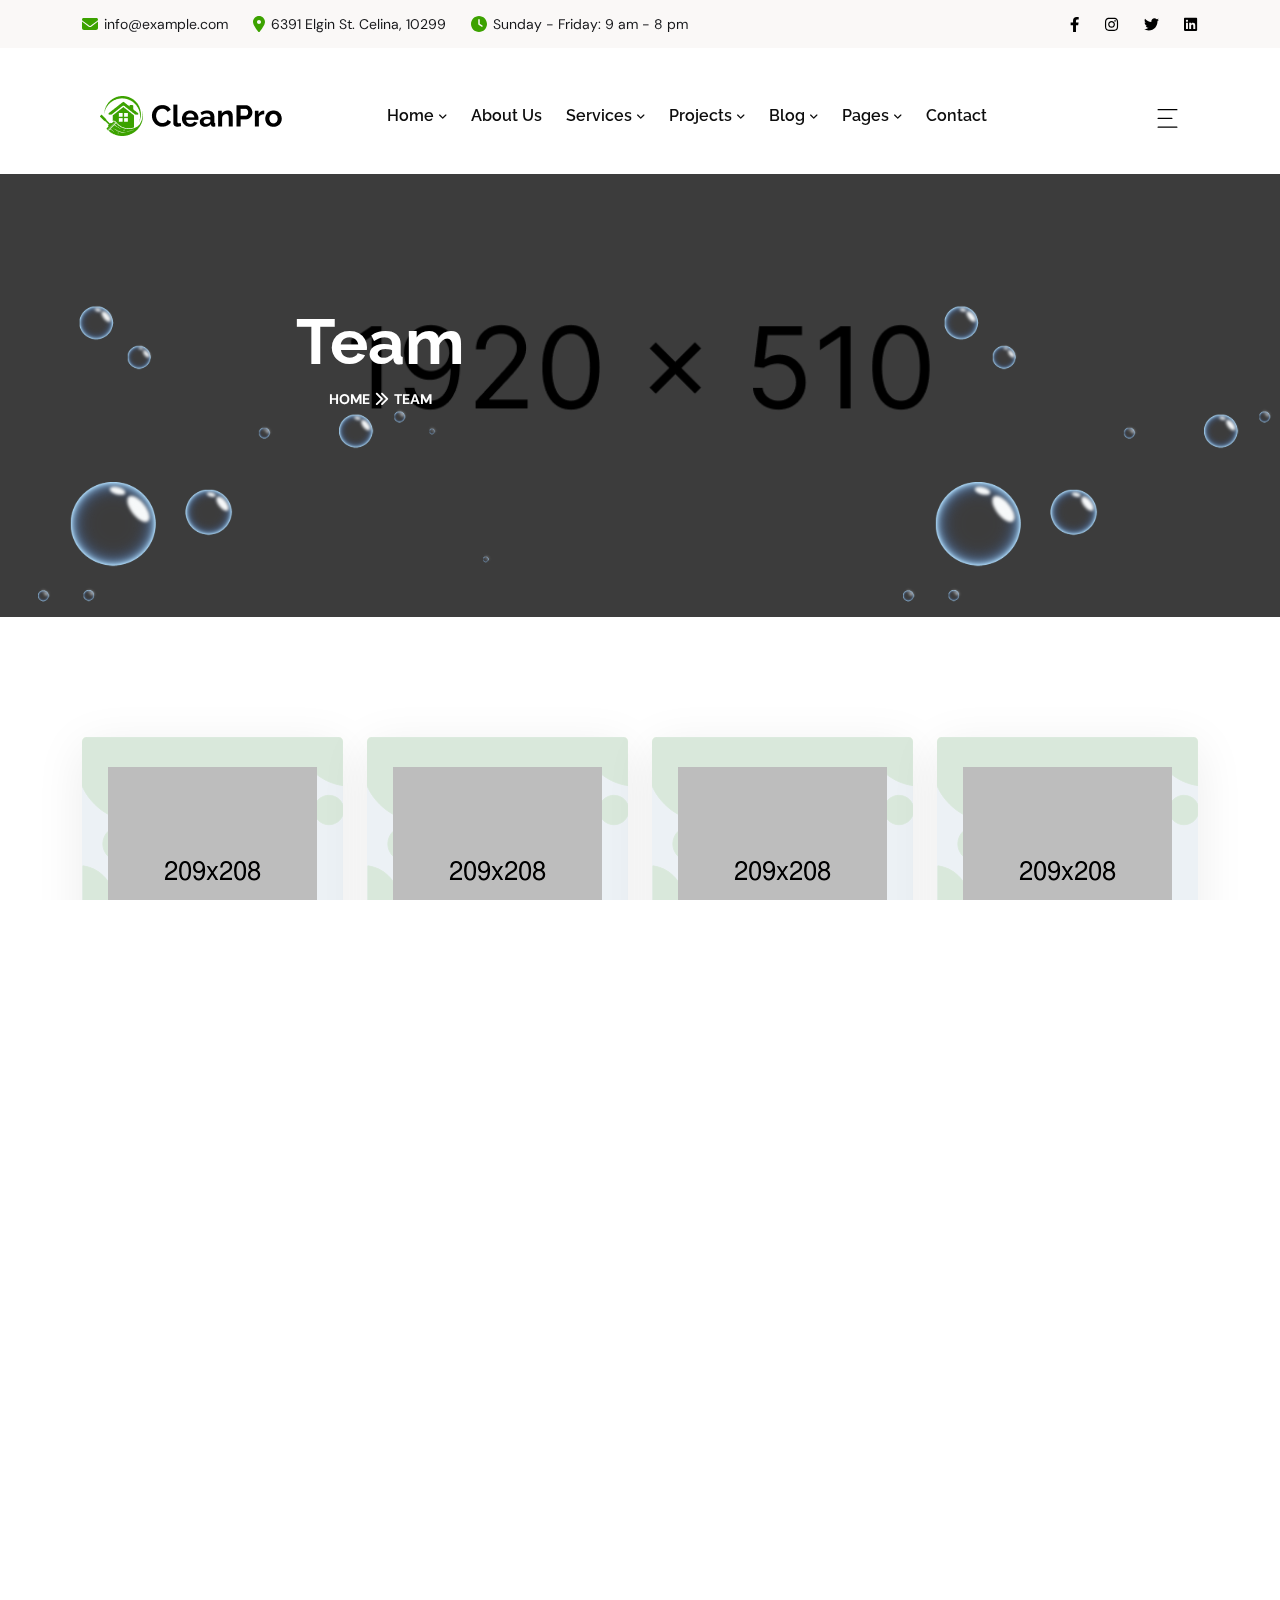
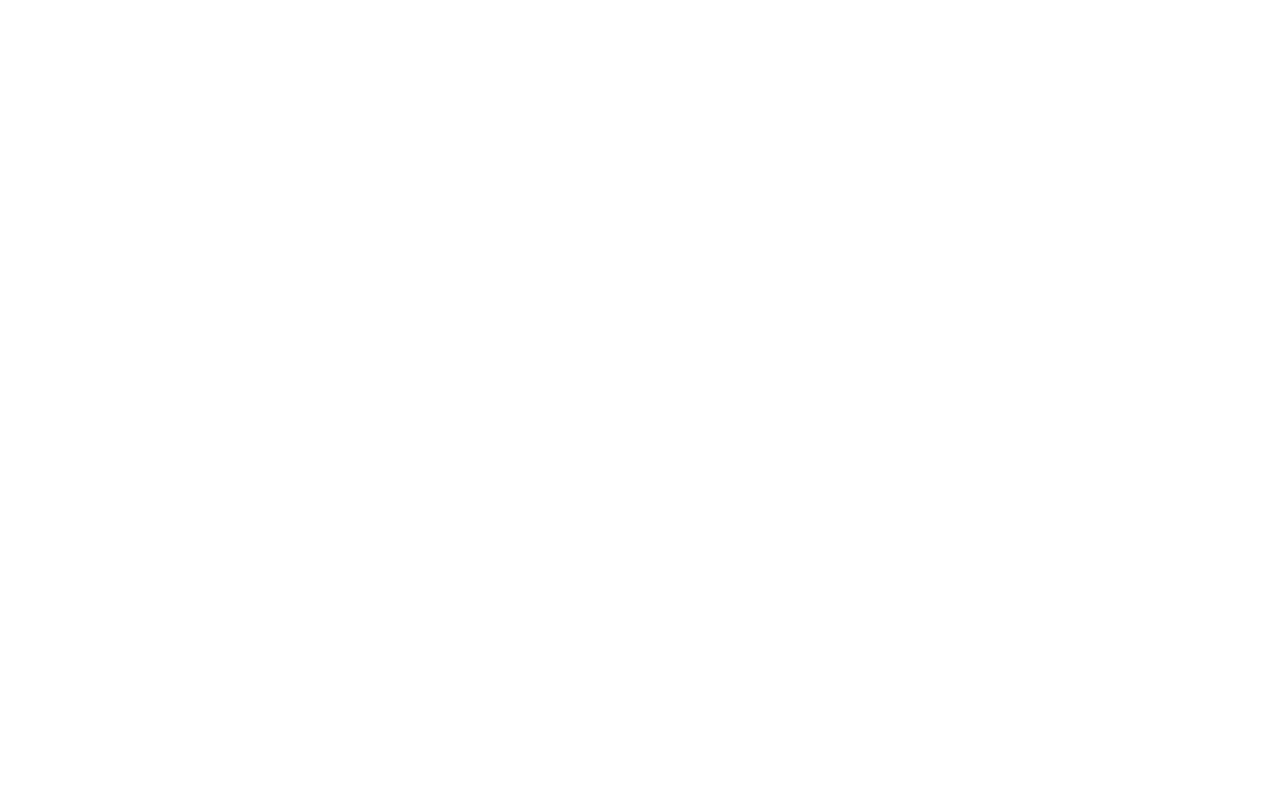
<file: team.html>
<!DOCTYPE html>
<html lang="zxx">

<head>
    <!--=========== Meta Tags ==========-->
    <meta charset="UTF-8">
    <meta http-equiv="X-UA-Compatible" content="IE=edge">
    <meta name="viewport" content="width=device-width, initial-scale=1">
    <meta name="author" content="SoftCrafty">
    <meta name="description" content="CleanPro - Cleaning Service HTML Template">
    <!--============= Page title ============ -->
    <title>CleanPro - Cleaning Service HTML Template</title>
    <!--===== Favcion =====-->
    <link rel="shortcut icon" href="images/favicon.png">
    <!--===== Bootstrap min.css =====-->
    <link rel="stylesheet" href="css/bootstrap.min.css">
    <!--===== All Min Css =====-->
    <link rel="stylesheet" href="css/fontawesome.min.css">
    <!--===== Animate.css =====-->
    <link rel="stylesheet" href="css/animate.min.css">
    <!--===== Swiper Bundle.css =====-->
    <link rel="stylesheet" href="css/swiper-bundle.min.css">
    <!--===== Magnific Popup.css =====-->
    <link rel="stylesheet" href="css/magnific-popup.min.css">
    <!--===== Text Splitting.css =====-->
    <link rel="stylesheet" href="css/splitting.min.css">
        <!--<< MeanMenu.css >>-->
    <link rel="stylesheet" href="css/meanmenu.css">
    <!-- Flatpickr CSS -->
    <link rel="stylesheet" href="css/jquery-ui.min.css">
    <!--===== Main.css =====-->
    <link rel="stylesheet" href="css/style.css">
</head>

<body>

    <!--===== Preloader Start =====-->
    <div id="preloader" class="preloader">
        <div class="animation-preloader">
            <div class="txt-loading">
                <span data-text-preloader="C" class="letters-loading">
                    C
                </span>
                <span data-text-preloader="L" class="letters-loading">
                    L
                </span>
                <span data-text-preloader="E" class="letters-loading">
                    E
                </span>
                <span data-text-preloader="A" class="letters-loading">
                    A
                </span>
                <span data-text-preloader="N" class="letters-loading">
                    N
                </span>
                <span data-text-preloader="P" class="letters-loading">
                    P
                </span>
                <span data-text-preloader="R" class="letters-loading">
                    R
                </span>
                <span data-text-preloader="O" class="letters-loading">
                    O
                </span>
            </div>
            <p class="text-center">Loading</p>
        </div>
        <div class="loader">
            <div class="row">
                <div class="col-3 loader-section section-left">
                    <div class="bg"></div>
                </div>
                <div class="col-3 loader-section section-left">
                    <div class="bg"></div>
                </div>
                <div class="col-3 loader-section section-right">
                    <div class="bg"></div>
                </div>
                <div class="col-3 loader-section section-right">
                    <div class="bg"></div>
                </div>
            </div>
        </div>
    </div>

    <!--===== Mouse Cursor Start =====-->
    <div class="mouse-cursor cursor-outer"></div>
    <div class="mouse-cursor cursor-inner"></div>

    <!--===== Back To Top Start =====-->
    <button id="back-top" class="back-to-top">
        <i class="fa-solid fa-chevron-up"></i>
    </button>

    <!--===== Search Box Popup =====-->
    <div class="popup-search-box d-none d-lg-block">
        <button class="searchClose"><i class="fal fa-times"></i></button>
        <form action="#">
            <input type="text" placeholder="What are you looking for?">
            <button type="submit"><i class="fal fa-search"></i></button>
        </form>
    </div>

    <!-- Offcanvas Area Start -->
    <div class="fix-area">
        <div class="offcanvas__info">
            <div class="offcanvas__wrapper">
                <div class="offcanvas__content">
                    <div class="offcanvas__top mb-5 d-flex justify-content-between align-items-center">
                        <div class="offcanvas__logo">
                            <a href="index.html">
                                <img src="images/logo/Logo-dark.png" alt="logo">
                            </a>
                        </div>
                        <div class="offcanvas__close">
                            <button>
                            <i class="fas fa-times"></i>
                            </button>
                        </div>
                    </div>
                    <div class="mobile-menu fix mb-3"></div>
                    <div class="offcanvas__contact">
                        <h4>Contact Info</h4>
                        <ul>
                            <li class="d-flex align-items-center">
                                <div class="offcanvas__contact-icon">
                                    <i class="fal fa-map-marker-alt"></i>
                                </div>
                                <div class="offcanvas__contact-text">
                                    <a target="_blank" href="#">3517 W. Gray St. Utica, Pennsylvania 57867</a>
                                </div>
                            </li>
                            <li class="d-flex align-items-center">
                                <div class="offcanvas__contact-icon mr-15">
                                    <i class="fal fa-envelope"></i>
                                </div>
                                <div class="offcanvas__contact-text">
                                    <a href="mailto:example@gmail.com"><span>tanya.hill@example.com</span></a>
                                </div>
                            </li>
                            <li class="d-flex align-items-center">
                                <div class="offcanvas__contact-icon mr-15">
                                    <i class="fal fa-clock"></i>
                                </div>
                                <div class="offcanvas__contact-text">
                                    <a target="_blank" href="#">Mod-friday, 09am -05pm</a>
                                </div>
                            </li>
                            <li class="d-flex align-items-center">
                                <div class="offcanvas__contact-icon mr-15">
                                    <i class="far fa-phone"></i>
                                </div>
                                <div class="offcanvas__contact-text">
                                    <a href="tel:+(123)456-7890">(123) 456-7890</a>
                                </div>
                            </li>
                        </ul>
                        <div class="header-button">
                            <div class="btnbox">
                                <a class="theme-btn" href="contact.html">
                                    <span>
                                        <svg xmlns="http://www.w3.org/2000/svg" width="19" height="16" viewBox="0 0 19 16" fill="none">
                                            <path d="M18.45 8.70711C18.8406 8.31658 18.8406 7.68342 18.45 7.29289L12.0861 0.928932C11.6955 0.538408 11.0624 0.538408 10.6719 0.928932C10.2813 1.31946 10.2813 1.95262 10.6719 2.34315L16.3287 8L10.6719 13.6569C10.2813 14.0474 10.2813 14.6805 10.6719 15.0711C11.0624 15.4616 11.6955 15.4616 12.0861 15.0711L18.45 8.70711ZM0.74292 9H17.7429V7H0.74292V9Z" fill="white"/>
                                        </svg>
                                    </span>
                                    Get A Quote 
                                </a>
                            </div>
                        </div>
                        <div class="social-icon d-flex align-items-center">
                            <a href="https://www.facebook.com/"><i class="fab fa-facebook-f"></i></a>
                            <a href="https://x.com/?lang=en&mx=2"><i class="fab fa-twitter"></i></a>
                            <a href="https://www.youtube.com/"><i class="fab fa-youtube"></i></a>
                            <a href="https://www.linkedin.com/"><i class="fab fa-linkedin-in"></i></a>
                        </div>
                    </div>
                </div>
            </div>
        </div>
    </div>
    <div class="offcanvas__overlay"></div>

    <div class="header-top-section style1 fix">
        <div class="container">
            <div class="header-top-wrapper">
                <div class="top-left">
                    <ul class="contact-list">
                        <li>
                            <a href="mailto:info@example.com">
                                <img src="images/icon/envelop-top.svg" alt="Email">
                                <p>info@example.com</p>
                            </a>
                        </li>
                        <li>
                            <a href="https://www.google.com/maps?q=6391+Elgin+St+Celina+10299" target="_blank">
                                <img src="images/icon/location-top.svg" alt="Location">
                                <p>6391 Elgin St. Celina, 10299</p>
                            </a>
                        </li>
                        <li>
                            <a href="#">
                                <img src="images/icon/clock-top.svg" alt="Opening Hours">
                                <p>Sunday - Friday: 9 am - 8 pm</p>
                            </a>
                        </li>
                    </ul>
                </div>
                <div class="top-right">
                    <ul class="contact-list">
                        <li>
                            <a href="https://facebook.com/yourpage" target="_blank" rel="noopener noreferrer">
                                <img src="images/icon/facebook-top.svg" alt="Facebook">
                            </a>
                        </li>
                        <li>
                            <a href="https://instagram.com/yourprofile" target="_blank" rel="noopener noreferrer">
                                <img src="images/icon/instagram-top.svg" alt="Instagram">
                            </a>
                        </li>
                        <li>
                            <a href="https://twitter.com/yourprofile" target="_blank" rel="noopener noreferrer">
                                <img src="images/icon/twitter-top.svg" alt="Twitter">
                            </a>
                        </li>
                        <li>
                            <a href="https://linkedin.com/in/yourprofile" target="_blank" rel="noopener noreferrer">
                                <img src="images/icon/linkeding-top.svg" alt="LinkedIn">
                            </a>
                        </li>
                    </ul>
                </div>
            </div>
        </div>
    </div>

    <!-- header area start -->
    <header>
        <div class="header-1" id="header-sticky">
            <div class="header-wrap">
                <div class="logo">
                    <a class="primary-logo" href="index.html"><img src="images/logo/Logo-dark.png" alt="logo"></a>
                    <a class="sticky-logo" href="index.html"><img src="images/logo/Logo-dark.png" alt="logo"></a>
                </div>
                <div class="main-menu-wrap">
                    <div class="main-menu">
                        <nav id="mobile-menu">
                            <ul>
                                <li class="has-dropdown menu-thumb">
                                    <a href="index.html">
                                        Home  <span class="dropdown-icon"><img src="images/icon/dropdown-icon.svg" alt="icon"></span>                                                   
                                    </a>
                                    <ul class="submenu">
                                        <li><a href="index.html">Home 01</a></li>
                                        <li><a href="index2.html">Home 02</a></li>
                                    </ul>
                                </li>
                                <li class="has-dropdown">
                                    <a href="about.html">
                                        About Us
                                    </a>
                                </li>
                                <li>
                                    <a href="service.html">
                                        Services <span class="dropdown-icon"><img src="images/icon/dropdown-icon.svg" alt="icon"></span>                                                  
                                    </a>
                                    <ul class="submenu">
                                        <li><a href="service.html">Service</a></li>
                                        <li><a href="service-details.html">Service Details</a></li>
                                    </ul>
                                </li>
                                <li>
                                    <a href="service.html">
                                        Projects <span class="dropdown-icon"><img src="images/icon/dropdown-icon.svg" alt="icon"></span>                                                  
                                    </a>
                                    <ul class="submenu">
                                        <li><a href="project.html">Project</a></li>
                                        <li><a href="project-details.html">Project Details</a></li>
                                    </ul>
                                </li>
                                <li>
                                    <a href="blog.html">
                                        Blog <span class="dropdown-icon"><img src="images/icon/dropdown-icon.svg" alt="icon"></span>  
                                    </a>
                                    <ul class="submenu">
                                        <li><a href="blog.html">Blog</a></li>
                                        <li><a href="blog-details.html">Blog Details</a></li>
                                    </ul>
                                </li>
                                <li>
                                    <a href="#">
                                        Pages <span class="dropdown-icon"><img src="images/icon/dropdown-icon.svg" alt="icon"></span>  
                                    </a>
                                    <ul class="submenu">
                                        <li><a href="team.html">Team</a></li>
                                        <li><a href="team-details.html">Team Details</a></li>
                                    </ul>
                                </li>
                                <li>
                                    <a href="contact.html">
                                        Contact
                                    </a>
                                </li>
                            </ul>
                        </nav>
                    </div>
                </div>
                <div class="header-right">
                    <button class="search search-trigger searchBoxToggler d-none d-xxl-block">
                        <svg xmlns="http://www.w3.org/2000/svg" width="20" height="21" viewBox="0 0 20 21" fill="none">
                                <path d="M18.869 19.662L12.926 13.178C14.265 11.777 15.001 9.945 15.001 8C15.001 5.997 14.221 4.113 12.804 2.697C11.387 1.281 9.50398 0.5 7.50098 0.5C5.49798 0.5 3.61398 1.28 2.19798 2.697C0.781977 4.114 0.000976562 5.997 0.000976562 8C0.000976562 10.003 0.780977 11.887 2.19798 13.303C3.61498 14.719 5.49798 15.5 7.50098 15.5C9.22698 15.5 10.863 14.921 12.189 13.855L18.132 20.338C18.231 20.446 18.365 20.5 18.501 20.5C18.622 20.5 18.743 20.457 18.839 20.369C19.043 20.182 19.056 19.866 18.87 19.663L18.869 19.662ZM0.999977 8C0.999977 4.416 3.91598 1.5 7.49998 1.5C11.084 1.5 14 4.416 14 8C14 11.584 11.084 14.5 7.49998 14.5C3.91598 14.5 0.999977 11.584 0.999977 8Z" fill="black"/>
                            </svg>
                    </button>
                    <button class="offcanvas-bar text-white sidebar__toggle">
                        <svg xmlns="http://www.w3.org/2000/svg" width="25" height="25" viewBox="0 0 25 25" fill="none">
                                <path d="M21.875 6.25H3.125C2.78 6.25 2.5 5.97 2.5 5.625C2.5 5.28 2.78 5 3.125 5H21.875C22.22 5 22.5 5.28 22.5 5.625C22.5 5.97 22.22 6.25 21.875 6.25Z" fill="black"/>
                                <path d="M16.875 15H3.125C2.78 15 2.5 14.72 2.5 14.375C2.5 14.03 2.78 13.75 3.125 13.75H16.875C17.22 13.75 17.5 14.03 17.5 14.375C17.5 14.72 17.22 15 16.875 15Z" fill="black"/>
                                <path d="M21.875 23.75H3.125C2.78 23.75 2.5 23.47 2.5 23.125C2.5 22.78 2.78 22.5 3.125 22.5H21.875C22.22 22.5 22.5 22.78 22.5 23.125C22.5 23.47 22.22 23.75 21.875 23.75Z" fill="black"/>
                        </svg>
                    </button>
                    <div class="pl-30 btn-wrapper return-left d-none d-xxl-block">
                            <a class="theme-btn style4" href="contact.html">Get a Quote<i class="fa-solid fa-arrow-right"></i></a>
                        </div>
                    </div>
                </div>
            </div>
        </div>
    </header>

<div id="smooth-wrapper">
    <div id="smooth-content">

    <!--===== Breadcrumb Section    S T A R T =====-->
    <div class="breadcrumb bg-cover" style="background-image: url('images/breadcrumb/breadcrumb.png');">
        <div class="breadcrumb-shape1"><img src="images/shape/bubble-shape5.svg" alt="svg"></div>
        <div class="breadcrumb-shape2"><img src="images/shape/bubble-shape5.svg" alt="svg"></div>
        <div class="container">
            <div class="breadcrumb-heading return-left">
                <h1>Team</h1>
                <ul class="breadcrumb-heading__items">
                    <li>
                        <a href="index.html">Home</a>
                    </li>
                    <li>
                        <i class="fa-regular fa-chevrons-right"></i>
                    </li>
                    <li>
                        Team
                    </li>
                </ul>
            </div>
        </div>
    </div>

    <!--===== Team Section    S T A R T =====-->
    <section class="team1 section-padding fix">
        <div class="container">
            <div class="row g-4">
                <div class="col-md-6 col-lg-4 col-xl-3">
                    <div class="team1-card ">
                        <div class="team1-card-thumb">
                            <div class="team1-card-thumb__img">
                                <img src="images/team/team-thumb1_1.png" alt="png">
                            </div>
                            <div class="team1-card-thumb__shape">
                                <img class="team1-card-thumb__shape--one" src="images/shape/team-shape1.svg" alt="svg">
                                <img class="team1-card-thumb__shape--two" src="images/shape/team-shape2.svg" alt="svg">
                            </div>
                        </div>
                        <div class="global-social mt-4">
                            <div class="global-social__item">
                                <a href="https://facebook.com/yourprofile" target="_blank" rel="noopener noreferrer">
                                    <i class="fa-brands fa-facebook-f"></i>
                                </a>
                            </div>
                            <div class="global-social__item">
                                <a href="https://instagram.com/yourprofile" target="_blank" rel="noopener noreferrer">
                                    <i class="fa-brands fa-instagram"></i>
                                </a>
                            </div>
                            <div class="global-social__item">
                                <a href="https://twitter.com/yourprofile" target="_blank" rel="noopener noreferrer">
                                    <i class="fa-brands fa-twitter"></i>
                                </a>
                            </div>
                            <div class="global-social__item">
                                <a href="https://linkedin.com/in/yourprofile" target="_blank" rel="noopener noreferrer">
                                    <i class="fa-brands fa-linkedin"></i>
                                </a>
                            </div>
                        </div>
                        <div class="team1-card-content">
                            <h6 class="team1-card-content__title">
                                <a href="team-details.html">Francene Vandyne</a>
                            </h6>                              
                            <div class="team1-card-content__desc">
                                <p>Team Leader</p>
                            </div>
                            <div class="team1-card-content__phone">
                                <img src="images/icon/phone-lg.svg" alt="svg">
                                <p><a href="tel:+2085550112">(+208) 555-0112</a></p>
                            </div>                            
                        </div>
                    </div>                   
                </div>                                        
                <div class="col-md-6 col-lg-4 col-xl-3">
                    <div class="team1-card ">
                        <div class="team1-card-thumb">
                            <div class="team1-card-thumb__img">
                                <img src="images/team/team-thumb1_2.png" alt="png">
                            </div>
                            <div class="team1-card-thumb__shape">
                                <img class="team1-card-thumb__shape--one" src="images/shape/team-shape1.svg" alt="svg">
                                <img class="team1-card-thumb__shape--two" src="images/shape/team-shape2.svg" alt="svg">
                            </div>
                        </div>
                        <div class="global-social mt-4">
                            <div class="global-social__item">
                                <a href="https://facebook.com/yourprofile" target="_blank" rel="noopener noreferrer">
                                    <i class="fa-brands fa-facebook-f"></i>
                                </a>
                            </div>
                            <div class="global-social__item">
                                <a href="https://instagram.com/yourprofile" target="_blank" rel="noopener noreferrer">
                                    <i class="fa-brands fa-instagram"></i>
                                </a>
                            </div>
                            <div class="global-social__item">
                                <a href="https://twitter.com/yourprofile" target="_blank" rel="noopener noreferrer">
                                    <i class="fa-brands fa-twitter"></i>
                                </a>
                            </div>
                            <div class="global-social__item">
                                <a href="https://linkedin.com/in/yourprofile" target="_blank" rel="noopener noreferrer">
                                    <i class="fa-brands fa-linkedin"></i>
                                </a>
                            </div>
                        </div>
                        <div class="team1-card-content">
                            <h6 class="team1-card-content__title">
                                <a href="team-details.html">Savannah Nguyen</a>
                            </h6>                              
                            <div class="team1-card-content__desc">
                                <p>Managing Partner</p>
                            </div>
                            <div class="team1-card-content__phone">
                                <img src="images/icon/phone-lg.svg" alt="svg">
                                <p><a href="tel:+2085550112">(+208) 555-0112</a></p>
                            </div>                            
                        </div>
                    </div>                   
                </div>                                        
                <div class="col-md-6 col-lg-4 col-xl-3">
                    <div class="team1-card ">
                        <div class="team1-card-thumb">
                            <div class="team1-card-thumb__img">
                                <img src="images/team/team-thumb1_3.png" alt="png">
                            </div>
                            <div class="team1-card-thumb__shape">
                                <img class="team1-card-thumb__shape--one" src="images/shape/team-shape1.svg" alt="svg">
                                <img class="team1-card-thumb__shape--two" src="images/shape/team-shape2.svg" alt="svg">
                            </div>
                        </div>
                        <div class="global-social mt-4">
                            <div class="global-social__item">
                                <a href="https://facebook.com/yourprofile" target="_blank" rel="noopener noreferrer">
                                    <i class="fa-brands fa-facebook-f"></i>
                                </a>
                            </div>
                            <div class="global-social__item">
                                <a href="https://instagram.com/yourprofile" target="_blank" rel="noopener noreferrer">
                                    <i class="fa-brands fa-instagram"></i>
                                </a>
                            </div>
                            <div class="global-social__item">
                                <a href="https://twitter.com/yourprofile" target="_blank" rel="noopener noreferrer">
                                    <i class="fa-brands fa-twitter"></i>
                                </a>
                            </div>
                            <div class="global-social__item">
                                <a href="https://linkedin.com/in/yourprofile" target="_blank" rel="noopener noreferrer">
                                    <i class="fa-brands fa-linkedin"></i>
                                </a>
                            </div>
                        </div>
                        <div class="team1-card-content">
                            <h6 class="team1-card-content__title">
                                <a href="team-details.html">Sanjuanita Ordonez</a>
                            </h6>                              
                            <div class="team1-card-content__desc">
                                <p>Section Manager</p>
                            </div>
                            <div class="team1-card-content__phone">
                                <img src="images/icon/phone-lg.svg" alt="svg">
                                <p><a href="tel:+2085550112">(+208) 555-0112</a></p>
                            </div>                            
                        </div>
                    </div>                   
                </div>                                        
                <div class="col-md-6 col-lg-4 col-xl-3">
                    <div class="team1-card ">
                        <div class="team1-card-thumb">
                            <div class="team1-card-thumb__img">
                                <img src="images/team/team-thumb1_4.png" alt="png">
                            </div>
                            <div class="team1-card-thumb__shape">
                                <img class="team1-card-thumb__shape--one" src="images/shape/team-shape1.svg" alt="svg">
                                <img class="team1-card-thumb__shape--two" src="images/shape/team-shape2.svg" alt="svg">
                            </div>
                        </div>
                        <div class="global-social mt-4">
                            <div class="global-social__item">
                                <a href="https://facebook.com/yourprofile" target="_blank" rel="noopener noreferrer">
                                    <i class="fa-brands fa-facebook-f"></i>
                                </a>
                            </div>
                            <div class="global-social__item">
                                <a href="https://instagram.com/yourprofile" target="_blank" rel="noopener noreferrer">
                                    <i class="fa-brands fa-instagram"></i>
                                </a>
                            </div>
                            <div class="global-social__item">
                                <a href="https://twitter.com/yourprofile" target="_blank" rel="noopener noreferrer">
                                    <i class="fa-brands fa-twitter"></i>
                                </a>
                            </div>
                            <div class="global-social__item">
                                <a href="https://linkedin.com/in/yourprofile" target="_blank" rel="noopener noreferrer">
                                    <i class="fa-brands fa-linkedin"></i>
                                </a>
                            </div>
                        </div>
                        <div class="team1-card-content">
                            <h6 class="team1-card-content__title">
                                <a href="team-details.html">Sanjuanita Ordonez</a>
                            </h6>                              
                            <div class="team1-card-content__desc">
                                <p>Managing Partner</p>
                            </div>
                            <div class="team1-card-content__phone">
                                <img src="images/icon/phone-lg.svg" alt="svg">
                                <p><a href="tel:+2085550112">(+208) 555-0112</a></p>
                            </div>                            
                        </div>
                    </div>                   
                </div>                                        
                <div class="col-md-6 col-lg-4 col-xl-3">
                    <div class="team1-card ">
                        <div class="team1-card-thumb">
                            <div class="team1-card-thumb__img">
                                <img src="images/team/team-thumb1_5.png" alt="png">
                            </div>
                            <div class="team1-card-thumb__shape">
                                <img class="team1-card-thumb__shape--one" src="images/shape/team-shape1.svg" alt="svg">
                                <img class="team1-card-thumb__shape--two" src="images/shape/team-shape2.svg" alt="svg">
                            </div>
                        </div>
                        <div class="global-social mt-4">
                            <div class="global-social__item">
                                <a href="https://facebook.com/yourprofile" target="_blank" rel="noopener noreferrer">
                                    <i class="fa-brands fa-facebook-f"></i>
                                </a>
                            </div>
                            <div class="global-social__item">
                                <a href="https://instagram.com/yourprofile" target="_blank" rel="noopener noreferrer">
                                    <i class="fa-brands fa-instagram"></i>
                                </a>
                            </div>
                            <div class="global-social__item">
                                <a href="https://twitter.com/yourprofile" target="_blank" rel="noopener noreferrer">
                                    <i class="fa-brands fa-twitter"></i>
                                </a>
                            </div>
                            <div class="global-social__item">
                                <a href="https://linkedin.com/in/yourprofile" target="_blank" rel="noopener noreferrer">
                                    <i class="fa-brands fa-linkedin"></i>
                                </a>
                            </div>
                        </div>
                        <div class="team1-card-content">
                            <h6 class="team1-card-content__title">
                                <a href="team-details.html">Natasha Romanoff</a>
                            </h6>                              
                            <div class="team1-card-content__desc">
                                <p>Account Executive</p>
                            </div>
                            <div class="team1-card-content__phone">
                                <img src="images/icon/phone-lg.svg" alt="svg">
                                <p><a href="tel:+2085550112">(+208) 555-0112</a></p>
                            </div>                            
                        </div>
                    </div>                   
                </div>                                        
                <div class="col-md-6 col-lg-4 col-xl-3">
                    <div class="team1-card ">
                        <div class="team1-card-thumb">
                            <div class="team1-card-thumb__img">
                                <img src="images/team/team-thumb1_6.png" alt="png">
                            </div>
                            <div class="team1-card-thumb__shape">
                                <img class="team1-card-thumb__shape--one" src="images/shape/team-shape1.svg" alt="svg">
                                <img class="team1-card-thumb__shape--two" src="images/shape/team-shape2.svg" alt="svg">
                            </div>
                        </div>
                        <div class="global-social mt-4">
                            <div class="global-social__item">
                                <a href="https://facebook.com/yourprofile" target="_blank" rel="noopener noreferrer">
                                    <i class="fa-brands fa-facebook-f"></i>
                                </a>
                            </div>
                            <div class="global-social__item">
                                <a href="https://instagram.com/yourprofile" target="_blank" rel="noopener noreferrer">
                                    <i class="fa-brands fa-instagram"></i>
                                </a>
                            </div>
                            <div class="global-social__item">
                                <a href="https://twitter.com/yourprofile" target="_blank" rel="noopener noreferrer">
                                    <i class="fa-brands fa-twitter"></i>
                                </a>
                            </div>
                            <div class="global-social__item">
                                <a href="https://linkedin.com/in/yourprofile" target="_blank" rel="noopener noreferrer">
                                    <i class="fa-brands fa-linkedin"></i>
                                </a>
                            </div>
                        </div>
                        <div class="team1-card-content">
                            <h6 class="team1-card-content__title">
                                <a href="team-details.html">Francene Vandyne</a>
                            </h6>                              
                            <div class="team1-card-content__desc">
                                <p>Team Leader</p>
                            </div>
                            <div class="team1-card-content__phone">
                                <img src="images/icon/phone-lg.svg" alt="svg">
                                <p><a href="tel:+2085550112">(+208) 555-0112</a></p>
                            </div>                            
                        </div>
                    </div>                   
                </div>                                        
                <div class="col-md-6 col-lg-4 col-xl-3">
                    <div class="team1-card ">
                        <div class="team1-card-thumb">
                            <div class="team1-card-thumb__img">
                                <img src="images/team/team-thumb1_7.png" alt="png">
                            </div>
                            <div class="team1-card-thumb__shape">
                                <img class="team1-card-thumb__shape--one" src="images/shape/team-shape1.svg" alt="svg">
                                <img class="team1-card-thumb__shape--two" src="images/shape/team-shape2.svg" alt="svg">
                            </div>
                        </div>
                        <div class="global-social mt-4">
                            <div class="global-social__item">
                                <a href="https://facebook.com/yourprofile" target="_blank" rel="noopener noreferrer">
                                    <i class="fa-brands fa-facebook-f"></i>
                                </a>
                            </div>
                            <div class="global-social__item">
                                <a href="https://instagram.com/yourprofile" target="_blank" rel="noopener noreferrer">
                                    <i class="fa-brands fa-instagram"></i>
                                </a>
                            </div>
                            <div class="global-social__item">
                                <a href="https://twitter.com/yourprofile" target="_blank" rel="noopener noreferrer">
                                    <i class="fa-brands fa-twitter"></i>
                                </a>
                            </div>
                            <div class="global-social__item">
                                <a href="https://linkedin.com/in/yourprofile" target="_blank" rel="noopener noreferrer">
                                    <i class="fa-brands fa-linkedin"></i>
                                </a>
                            </div>
                        </div>
                        <div class="team1-card-content">
                            <h6 class="team1-card-content__title">
                                <a href="team-details.html">Chutimon Tivanrak</a>
                            </h6>                              
                            <div class="team1-card-content__desc">
                                <p>Personal Assistant</p>
                            </div>
                            <div class="team1-card-content__phone">
                                <img src="images/icon/phone-lg.svg" alt="svg">
                                <p><a href="tel:+2085550112">(+208) 555-0112</a></p>
                            </div>                            
                        </div>
                    </div>                   
                </div>                                        
                <div class="col-md-6 col-lg-4 col-xl-3">
                    <div class="team1-card ">
                        <div class="team1-card-thumb">
                            <div class="team1-card-thumb__img">
                                <img src="images/team/team-thumb1_8.png" alt="png">
                            </div>
                            <div class="team1-card-thumb__shape">
                                <img class="team1-card-thumb__shape--one" src="images/shape/team-shape1.svg" alt="svg">
                                <img class="team1-card-thumb__shape--two" src="images/shape/team-shape2.svg" alt="svg">
                            </div>
                        </div>
                        <div class="global-social mt-4">
                            <div class="global-social__item">
                                <a href="https://facebook.com/yourprofile" target="_blank" rel="noopener noreferrer">
                                    <i class="fa-brands fa-facebook-f"></i>
                                </a>
                            </div>
                            <div class="global-social__item">
                                <a href="https://instagram.com/yourprofile" target="_blank" rel="noopener noreferrer">
                                    <i class="fa-brands fa-instagram"></i>
                                </a>
                            </div>
                            <div class="global-social__item">
                                <a href="https://twitter.com/yourprofile" target="_blank" rel="noopener noreferrer">
                                    <i class="fa-brands fa-twitter"></i>
                                </a>
                            </div>
                            <div class="global-social__item">
                                <a href="https://linkedin.com/in/yourprofile" target="_blank" rel="noopener noreferrer">
                                    <i class="fa-brands fa-linkedin"></i>
                                </a>
                            </div>
                        </div>
                        <div class="team1-card-content">
                            <h6 class="team1-card-content__title">
                                <a href="team-details.html">Sanjuanita Ordonez</a>
                            </h6>                              
                            <div class="team1-card-content__desc">
                                <p>Section Manager</p>
                            </div>
                            <div class="team1-card-content__phone">
                                <img src="images/icon/phone-lg.svg" alt="svg">
                                <p><a href="tel:+2085550112">(+208) 555-0112</a></p>
                            </div>                            
                        </div>
                    </div>                   
                </div>                                        
            </div>
        </div>
    </section>
    

    <!--===== Footer Section    S T A R T =====-->
    <footer class="footer2 fix footer1-bg pb-96">
        <div class="footer2-shape1">
            <img src="images/shape/bubble-shape2.svg" alt="svg">
        </div>
        <div class="footer2-shape2">
            <img src="images/shape/bubble-shape3.svg" alt="svg">
        </div>
        <div class="footer2-shape3">
            <img src="images/shape/bubble-shape4.svg" alt="svg">
        </div>
        <div class="footer2-wrapper">
            <div class="container">
                <div class="row">
                    <div class="col-xl-12">
                        <div class="footer2-cta">
                            <!-- Phone -->
                            <a href="tel:+12085550112" class="footer2-cta-item">
                                <div class="footer2-cta-item__icon">
                                    <img src="images/icon/cta-phone.svg" alt="svg">
                                </div>
                                <div class="footer2-cta-item-info">
                                    <h6 class="footer2-cta-item-info__name">Need Any Cleaning Help</h6>
                                    <div class="footer2-cta-item-info__numb">(208) 555-0112</div>
                                </div>
                            </a>
                        
                            <!-- Email -->
                            <a href="mailto:helpClaoseing@gmail.com" class="footer2-cta-item2">
                                <div class="footer2-cta-item2__icon">
                                    <img src="images/icon/cta-envelope.svg" alt="svg">
                                </div>
                                <div class="footer2-cta-item2-info">
                                    <h6 class="footer2-cta-item2-info__name">Send Email</h6>
                                    <div class="footer2-cta-item2-info__numb">helpClaoseing@gmail.com</div>
                                </div>
                            </a>
                        
                            <!-- Address (linked to Google Maps) -->
                            <a href="https://www.google.com/maps?q=1801+Thorn+ridge+Cir" target="_blank" class="footer2-cta-item3">
                                <div class="footer2-cta-item3__icon">
                                    <img src="images/icon/cta-user.svg" alt="svg">
                                </div>
                                <div class="footer2-cta-item3-info">
                                    <h6 class="footer2-cta-item3-info__name">Our Address</h6>
                                    <div class="footer2-cta-item3-info__numb">1801 Thorn ridge Cir.</div>
                                </div>
                            </a>
                        </div>                        
                    </div>
                </div>               
                <div class="row g-4">
                    <div class="col-md-6 col-lg-3">
                        <div class="footer2-wrapper-logoInfo return-footer">
                            <div class="footer2-wrapper-logoInfo__logo">
                                <a href="index.html">
                                    <img src="./images/logo/Logo-white.png" alt="logo">
                                </a>
                            </div>
                            <p class="footer2-wrapper-logoInfo__desc">
                                Many desktop publishing packages and web page editors now use as their default model text infancy.
                            </p>
                            <div class="global-social3">
                                <div class="global-social3__item">
                                    <a href="https://facebook.com/yourprofile" target="_blank" rel="noopener noreferrer">
                                        <i class="fa-brands fa-facebook-f"></i>
                                    </a>
                                </div>
                                <div class="global-social3__item">
                                    <a href="https://twitter.com/yourprofile" target="_blank" rel="noopener noreferrer">
                                        <i class="fa-brands fa-twitter"></i>
                                    </a>
                                </div>
                                <div class="global-social3__item">
                                    <a href="https://linkedin.com/in/yourprofile" target="_blank" rel="noopener noreferrer">
                                        <i class="fa-brands fa-linkedin-in"></i>
                                    </a>
                                </div>
                                <div class="global-social3__item">
                                    <a href="https://vimeo.com/yourprofile" target="_blank" rel="noopener noreferrer">
                                        <i class="fab fa-vimeo-v"></i>
                                    </a>
                                </div>                                  
                            </div>
                        </div>
                    </div>
                    <div class="col-md-6 col-lg-3">
                        <div class="footer2-wrapper-service return-footer">
                            <h5 class="footer2-wrapper-service__title">Services</h5>
                            <ul class="footer2-wrapper-service-list">
                                <li class="footer2-wrapper-service-list__item"><img src="images/icon/group-star5.svg" alt="svg"><a href="service-details.html">Residential Cleaning</a></li>
                                <li class="footer2-wrapper-service-list__item"><img src="images/icon/group-star5.svg" alt="svg"><a href="service-details.html">Commercial Cleaning</a></li>
                                <li class="footer2-wrapper-service-list__item"><img src="images/icon/group-star5.svg" alt="svg"><a href="service-details.html">Move-Out Cleaning</a></li>
                                <li class="footer2-wrapper-service-list__item"><img src="images/icon/group-star5.svg" alt="svg"><a href="service-details.html">Specialized Cleaning</a></li>
                                <li class="footer2-wrapper-service-list__item"><img src="images/icon/group-star5.svg" alt="svg"><a href="service-details.html">Bathroom cleaning</a></li>
                                <li class="footer2-wrapper-service-list__item"><img src="images/icon/group-star5.svg" alt="svg"><a href="service-details.html">Plumbing Cleaning </a></li>  
                            </ul>
                        </div>
                    </div>
                    <div class="col-md-6 col-lg-3">
                        <div class="footer2-wrapper-contact return-footer">
                            <h5 class="footer2-wrapper-contact__title">Contact us</h5>
                            <ul class="footer2-wrapper-contact-list">             
                                <li class="footer2-wrapper-contact-list__item">
                                    <a href="https://www.google.com/maps/search/?q=27+Division+St,+New+York,+NY+10002,+USA" target="_blank" class="d-flex align-items-start">
                                      <span class="icon me-2">
                                        <img src="images/icon/user-footer.svg" alt="svg">
                                      </span>
                                      <span class="text">
                                        1801 Thorn Ridge Cir.<br> Shiloh, Hawaii 71087
                                      </span>
                                    </a>
                                </li>                                  
                                <li class="footer2-wrapper-contact-list__item">
                                    <a href="tel:+1800123654987" class="d-flex align-items-start">
                                      <span class="icon me-2">
                                        <img src="images/icon/phone-footer.svg" alt="svg">
                                      </span>
                                      <span class="text d-flex flex-column">
                                        <span>(+208) 582-0811</span>
                                        <span>(+204) 888-025</span>
                                      </span>
                                    </a>
                                </li>                                  
                                <li class="footer2-wrapper-contact-list__item">
                                    <a href="mailto:helpClaoseing@gmail.com" class="d-flex align-items-start">
                                      <span class="icon me-2">
                                        <img src="images/icon/envelope-footer.svg" alt="svg">
                                      </span>
                                      <span class="text d-flex flex-column">
                                        <span>helpClaoseing@gmail.com</span>
                                        <span>helpClaoseing@gmail.com</span>
                                      </span>
                                    </a>
                                </li>
                            </ul>
                        </div>
                    </div>                    
                    <div class="col-md-6 col-lg-3">
                        <div class="footer2-wrapper-posts return-footer">
                            <h5 class="footer2-wrapper-posts__title">Recent Posts</h5>
                            <ul class="footer2-wrapper-posts-list">             
                                <li class="footer2-wrapper-posts-list__item">
                                    <span class="icon me-2">
                                        <img src="images/footer/footer-thumb1_1.png" alt="png">
                                    </span>
                                    <span class="footer2-wrapper-posts-list__item__desc">
                                        <a href="blog-details.html" class="d-block text-white">                                            
                                            <span>Revitalising Your People In To a Retail Sown-turn.</span>
                                        </a>
                                        <span><img src="images/icon/calendar-clock.svg" alt="svg"> June 10 2025</span>                            
                                    </span>
                                </li>                                  
                                <li class="footer2-wrapper-posts-list__item">
                                    <span class="icon me-2">
                                        <img src="images/footer/footer-thumb1_2.png" alt="png">
                                    </span>
                                    <span class="footer2-wrapper-posts-list__item__desc">
                                        <a href="blog-details.html" class="d-block text-white">
                                            <span>Revitalising Your People In To a Retail Sown-turn.</span>
                                        </a>
                                        <span><img src="images/icon/calendar-clock.svg" alt="svg"> June 10 2025</span>                            
                                    </span>
                                </li>                                  
                            </ul>
                        </div>
                    </div>                    
                </div>
            </div>            
        </div>
        <div class="footer2-bottom">
            <div class="container">
                <div class="row">
                    <div class="col-xl-12">
                        <div class="footer2-bottom-info">
                            <p>Copyright@ 2025 . <span>Claoseing</span> All Rights Reserved.</p>
                            <div class="footer2-bottom-info__links">
                                <a href="contact.html">Setting & Privacy</a>                                
                                <a href="contact.html">FAQ</a>
                                <a href="contact.html">Support</a>
                            </div>
                        </div>
                    </div>
                </div>
            </div>
        </div>
    </footer>

    </div>
</div>

    <!--===== All JS Plugins =====-->
    <script src="js/jquery-3.7.1.min.js"></script>
    <!--===== Bootstrap Js =====-->
    <script src="js/bootstrap.bundle.min.js"></script>
    <!--===== Waypoints Js =====-->
    <script src="js/jquery.waypoints.min.js"></script>
    <!--===== Counterup Js =====-->
    <script src="js/jquery.counterup.min.js"></script>
    <!--===== Viewport Js =====-->
    <script src="js/viewport.jquery.min.js"></script>
    <!--===== Tilt Js =====-->
    <script src="js/tilt.min.js"></script>
    <!--===== Splitting Animation Js =====-->
    <script src="js/splitting.min.js"></script>
    <!--===== Swiper Slider Js =====-->
    <script src="js/swiper-bundle.min.js"></script>
    <!--===== Magnific Js =====-->
    <script src="js/magnific-popup.min.js"></script>
            <!--===== Meanmenu Js =====-->
    <script src="js/jquery.meanmenu.min.js"></script>
    <!--===== Wow Animation Js =====-->
    <script src="js/wow.min.js"></script>
    <!-- Flatpickr JS -->
    <script src="js/jquery-ui.min.js"></script>

    <!-- Gsap -->
    <script src="js/plugins/gsap.min.js"></script>
    <script src="js/plugins/ScrollSmoother.min.js"></script>
    <script src="js/plugins/ScrollToPlugin.min.js"></script>
    <script src="js/plugins/ScrollTrigger.min.js"></script>
    <script src="js/plugins/ScrollMagic.min.js"></script>
    <script src="js/plugins/animation.gsap.min.js"></script>    
    <script src="js/plugins/ui-draggable.min.js"></script>    
    <script src="js/plugins/gsap-ease-pack.min.js"></script>    
    <script src="js/plugins/SplitText.min.js"></script> 
    <script src="js/gsap-comp/return-img-gsap.min.js"></script>   
    <script src="js/gsap-comp/gsap-split.min.js"></script>    
    <script src="js/gsap-comp/pin-spacer.min.js"></script>    
    <script src="js/gsap-comp/gsap-mix.min.js"></script>
    <script src="js/gsap-comp/title-fade-up.min.js"></script>
    <script src="js/gsap-comp/scroll-fixing.min.js"></script>

    <!--===== Main.js =====-->
    <script src="js/main.js"></script>  
</body>

</html>
</file>
<file: css/style.css>
/*-----------------------------------------------------------------
Theme Name: CleanPro
Author: SoftCrafty
Author URI: https://themeforest.net/user/SoftCrafty
Version: 1.0.0 
Description: CleanPro - Cleaning Service HTML Template
-------------------------------------------------------------------
 CSS TABLE OF CONTENTS
------------------------------------------------------------------- 
1. Common
2. Header
3. Hero
4. About
5. Meanmenu
6. Title
7. Service
8. Project
9. Testimonial
10. Contact
11. Blog
12. Pricing
13. WCU
14. Team
15. FAQ
16. Work Process
17. Appointment
18. Footer
------------------------------------------------------------------*/
/* 1. Common */
/* --------------------------------------------
    Template Default Fonts & Fonts Styles
 ---------------------------------------------- */
@import url("https://fonts.googleapis.com/css2?family=Archivo:wght@100..900&family=DM+Sans:ital,opsz,wght@0,9..40,100..1000;1,9..40,100..1000&family=Inter:wght@100..900&family=Manrope:wght@100..800&family=Outfit:wght@100..900&family=Poppins:ital,wght@0,100..900;1,100..900&family=Raleway:ital,wght@0,100..900;1,100..900&display=swap");
/*----------------------------------------------
    # All Variables here
----------------------------------------------*/
:root {
  --white: #FFF;
  --black: #000;
  --title: #16171A;
  --title2: #7E7E7E;
  --title3: #373A3F;
  --title4: #010F34;
  --dark: #0D0D0D;
  --yellow: #F2D701;
  --yellow2: #FFB400;
  --border: #D8DDE1;
  --gray: #696969;
  --gray2: #727272;
  --smoke: #FAF8F7;
  --smoke2: #ECF1F5;
  --smoke3: #F4F4F4;
  --theme: #3CA200;
  --theme2: #FCF9F7;
  --theme3: #077CEA;
  --box-shadow: 0px 10px 50px 0px rgba(0, 0, 0, 0.08);
  --icon-font: "Font Awesome 6 Pro";
}

/*-- Padding Left And Right --*/
.px-5 {
  padding-right: 5px;
  padding-left: 5px;
}

.px-10 {
  padding-right: 10px;
  padding-left: 10px;
}

.px-15 {
  padding-right: 15px;
  padding-left: 15px;
}

.px-20 {
  padding-right: 20px;
  padding-left: 20px;
}

.px-25 {
  padding-right: 25px;
  padding-left: 25px;
}

.px-30 {
  padding-right: 30px;
  padding-left: 30px;
}

.px-35 {
  padding-right: 35px;
  padding-left: 35px;
}

.px-40 {
  padding-right: 40px;
  padding-left: 40px;
}

.px-45 {
  padding-right: 45px;
  padding-left: 45px;
}

.px-50 {
  padding-right: 50px;
  padding-left: 50px;
}

.px-55 {
  padding-right: 55px;
  padding-left: 55px;
}

.px-60 {
  padding-right: 60px;
  padding-left: 60px;
}

.px-65 {
  padding-right: 65px;
  padding-left: 65px;
}

.px-70 {
  padding-right: 70px;
  padding-left: 70px;
}

.px-75 {
  padding-right: 75px;
  padding-left: 75px;
}

.px-80 {
  padding-right: 80px;
  padding-left: 80px;
}

.px-85 {
  padding-right: 85px;
  padding-left: 85px;
}

.px-90 {
  padding-right: 90px;
  padding-left: 90px;
}

.px-95 {
  padding-right: 95px;
  padding-left: 95px;
}

.px-100 {
  padding-right: 100px;
  padding-left: 100px;
}

/*-- Padding Top And Bottom --*/
.py-5 {
  padding-top: 5px;
  padding-bottom: 5px;
}

.py-10 {
  padding-top: 10px;
  padding-bottom: 10px;
}

.py-15 {
  padding-top: 15px;
  padding-bottom: 15px;
}

.py-20 {
  padding-top: 20px;
  padding-bottom: 20px;
}

.py-25 {
  padding-top: 25px;
  padding-bottom: 25px;
}

.py-30 {
  padding-top: 30px;
  padding-bottom: 30px;
}

.py-35 {
  padding-top: 35px;
  padding-bottom: 35px;
}

.py-40 {
  padding-top: 40px;
  padding-bottom: 40px;
}

.py-45 {
  padding-top: 45px;
  padding-bottom: 45px;
}

.py-50 {
  padding-top: 50px;
  padding-bottom: 50px;
}

.py-55 {
  padding-top: 55px;
  padding-bottom: 55px;
}

.py-60 {
  padding-top: 60px;
  padding-bottom: 60px;
}

.py-65 {
  padding-top: 65px;
  padding-bottom: 65px;
}

.py-70 {
  padding-top: 70px;
  padding-bottom: 70px;
}

.py-75 {
  padding-top: 75px;
  padding-bottom: 75px;
}

.py-80 {
  padding-top: 80px;
  padding-bottom: 80px;
}

.py-85 {
  padding-top: 85px;
  padding-bottom: 85px;
}

.py-90 {
  padding-top: 90px;
  padding-bottom: 90px;
}

.py-95 {
  padding-top: 95px;
  padding-bottom: 95px;
}

.py-100 {
  padding-top: 100px;
  padding-bottom: 100px;
}

/*-- Padding Top --*/
.pt-5 {
  padding-top: 5px;
}

.pt-10 {
  padding-top: 10px;
}

.pt-15 {
  padding-top: 15px;
}

.pt-20 {
  padding-top: 20px;
}

.pt-25 {
  padding-top: 25px;
}

.pt-30 {
  padding-top: 30px;
}

.pt-35 {
  padding-top: 35px;
}

.pt-40 {
  padding-top: 40px;
}

.pt-45 {
  padding-top: 45px;
}

.pt-50 {
  padding-top: 50px;
}

.pt-55 {
  padding-top: 55px;
}

.pt-60 {
  padding-top: 60px;
}

.pt-65 {
  padding-top: 65px;
}

.pt-70 {
  padding-top: 70px;
}

.pt-75 {
  padding-top: 75px;
}

.pt-80 {
  padding-top: 80px;
}

.pt-85 {
  padding-top: 85px;
}

.pt-90 {
  padding-top: 90px;
}

.pt-95 {
  padding-top: 95px;
}

.pt-100 {
  padding-top: 100px;
}

/*-- Padding Bottom --*/
.pb-5 {
  padding-bottom: 5px;
}

.pb-10 {
  padding-bottom: 10px;
}

.pb-15 {
  padding-bottom: 15px;
}

.pb-20 {
  padding-bottom: 20px;
}

.pb-25 {
  padding-bottom: 25px;
}

.pb-30 {
  padding-bottom: 30px;
}

.pb-35 {
  padding-bottom: 35px;
}

.pb-40 {
  padding-bottom: 40px;
}

.pb-45 {
  padding-bottom: 45px;
}

.pb-50 {
  padding-bottom: 50px;
}

.pb-55 {
  padding-bottom: 55px;
}

.pb-60 {
  padding-bottom: 60px;
}

.pb-65 {
  padding-bottom: 65px;
}

.pb-70 {
  padding-bottom: 70px;
}

.pb-75 {
  padding-bottom: 75px;
}

.pb-80 {
  padding-bottom: 80px;
}

.pb-85 {
  padding-bottom: 85px;
}

.pb-90 {
  padding-bottom: 90px;
}

.pb-95 {
  padding-bottom: 95px;
}

.pb-100 {
  padding-bottom: 100px;
}

/*-- Padding Left --*/
.pl-5 {
  padding-left: 5px;
}

.pl-10 {
  padding-left: 10px;
}

.pl-15 {
  padding-left: 15px;
}

.pl-20 {
  padding-left: 20px;
}

.pl-25 {
  padding-left: 25px;
}

.pl-30 {
  padding-left: 30px;
}

.pl-35 {
  padding-left: 35px;
}

.pl-40 {
  padding-left: 40px;
}

.pl-45 {
  padding-left: 45px;
}

.pl-50 {
  padding-left: 50px;
}

.pl-55 {
  padding-left: 55px;
}

.pl-60 {
  padding-left: 60px;
}

.pl-65 {
  padding-left: 65px;
}

.pl-70 {
  padding-left: 70px;
}

.pl-75 {
  padding-left: 75px;
}

.pl-80 {
  padding-left: 80px;
}

.pl-85 {
  padding-left: 85px;
}

.pl-90 {
  padding-left: 90px;
}

.pl-95 {
  padding-left: 95px;
}

.pl-100 {
  padding-left: 100px;
}

/*-- Padding Right --*/
.pr-5 {
  padding-right: 5px;
}

.pr-10 {
  padding-right: 10px;
}

.pr-15 {
  padding-right: 15px;
}

.pr-20 {
  padding-right: 20px;
}

.pr-25 {
  padding-right: 25px;
}

.pr-30 {
  padding-right: 30px;
}

.pr-35 {
  padding-right: 35px;
}

.pr-40 {
  padding-right: 40px;
}

.pr-45 {
  padding-right: 45px;
}

.pr-50 {
  padding-right: 50px;
}

.pr-55 {
  padding-right: 55px;
}

.pr-60 {
  padding-right: 60px;
}

.pr-65 {
  padding-right: 65px;
}

.pr-70 {
  padding-right: 70px;
}

.pr-75 {
  padding-right: 75px;
}

.pr-80 {
  padding-right: 80px;
}

.pr-85 {
  padding-right: 85px;
}

.pr-90 {
  padding-right: 90px;
}

.pr-95 {
  padding-right: 95px;
}

.pr-100 {
  padding-right: 100px;
}

body {
  font-family: "DM Sans", sans-serif;
  font-size: 16px;
  font-style: normal;
  font-weight: 400;
  line-height: 26px;
  color: var(--black);
  background-color: var(--white);
  padding: 0;
  margin: 0;
  overflow-x: hidden;
}

ul {
  padding: 0;
  margin: 0;
  list-style: none;
}

button {
  border: none;
  background-color: transparent;
  padding: 0;
}

input:focus {
  color: var(--title);
  outline: none;
}

input::placeholder {
  color: #767771;
}

h1,
h2,
h3,
h4,
h5,
h6 {
  margin: 0px;
  padding: 0;
  transition: all 0.4s ease-in-out;
}

h1 {
  color: var(--900, #0F1B24);
  font-family: "Raleway", sans-serif;
  font-size: 74px;
  font-style: normal;
  font-weight: 700;
  line-height: 84px; /* 113.514% */
}
@media (max-width: 1399px) {
  h1 {
    font-size: 60px;
  }
}
@media (max-width: 767px) {
  h1 {
    font-size: 50px;
  }
}

h2 {
  color: var(--900, #0D0D0D);
  font-family: "Raleway", sans-serif;
  font-size: 64px;
  font-style: normal;
  font-weight: 700;
  line-height: 74px; /* 115.625% */
}
@media (max-width: 1399px) {
  h2 {
    font-size: 45px;
  }
}
@media (max-width: 767px) {
  h2 {
    font-size: 40px;
    line-height: 50px;
  }
}

h3 {
  color: var(--title);
  font-family: "Raleway", sans-serif;
  font-size: 48px;
  font-style: normal;
  font-weight: 700;
  line-height: 54px; /* 112.5% */
  text-transform: capitalize;
}
@media (max-width: 1199px) {
  h3 {
    font-size: 24px;
  }
}
@media (max-width: 767px) {
  h3 {
    font-size: 20px;
  }
}

h4 {
  color: var(--title);
  font-family: "Raleway", sans-serif;
  font-size: 36px;
  font-style: normal;
  font-weight: 600;
  line-height: 30px;
  letter-spacing: -0.46px;
}
@media (max-width: 1399px) {
  h4 {
    font-size: 20px;
  }
}

h5 {
  color: var(--white);
  font-family: "Raleway", sans-serif;
  font-size: 30px;
  font-style: normal;
  font-weight: 700;
  line-height: 40px;
}

h6 {
  color: var(--title);
  font-family: "Raleway", sans-serif;
  font-size: 24px;
  font-style: normal;
  font-weight: 600;
  line-height: 34px;
}

p {
  margin: 0px;
  transition: all 0.4s ease-in-out;
  color: var(--title);
  font-family: "DM Sans", sans-serif;
  font-size: 16px;
  font-style: normal;
  font-weight: 400;
  line-height: 26px;
}

a {
  text-decoration: none;
  outline: none !important;
  cursor: pointer;
  color: var(--title);
  transition: all 0.4s ease-in-out;
}
a:hover {
  color: var(--theme);
}

span {
  margin: 0px;
  transition: all 0.4s ease-in-out;
}

/*----------------------------------------------
    # Container  style here
----------------------------------------------*/
@media (min-width: 1600px) {
  .container {
    max-width: 1344px;
  }
  .global-header.header-layout .container {
    max-width: 1644px;
  }
  .header-top-section.style1 .container {
    max-width: 1644px;
  }
}
/*----------------------------------------------
    # Gutter  style here
----------------------------------------------*/
@media (min-width: 1600px) {
  .gx-40 {
    --bs-gutter-x: 40px;
  }
  .gx-30 {
    --bs-gutter-x: 30px;
  }
  .gx-60 {
    --bs-gutter-x: 60px;
  }
  .gx-64 {
    --bs-gutter-x: 64px;
  }
  .gx-47 {
    --bs-gutter-x: 47px;
  }
  .gx-80 {
    --bs-gutter-x: 80px;
  }
  .gx-120 {
    --bs-gutter-x: 120px;
  }
  .gx-134 {
    --bs-gutter-x: 134px;
  }
  .gx-140 {
    --bs-gutter-x: 140px;
  }
  .gx-165 {
    --bs-gutter-x: 165px;
  }
  .gy-60 {
    --bs-gutter-y: 60px;
  }
}
.gx-0 {
  --bs-gutter-x: 0px;
}

/*----------------------------------------------
    # All Animation style here
----------------------------------------------*/
@-webkit-keyframes rippleOne {
  70% {
    -webkit-box-shadow: 0 0 0 40px rgba(244, 68, 56, 0);
    box-shadow: 0 0 0 40px rgba(244, 68, 56, 0);
  }
  100% {
    -webkit-box-shadow: 0 0 0 0 rgba(244, 68, 56, 0);
    box-shadow: 0 0 0 0 rgba(244, 68, 56, 0);
  }
}
@keyframes rippleOne {
  70% {
    -webkit-box-shadow: 0 0 0 40px rgba(244, 68, 56, 0);
    box-shadow: 0 0 0 40px rgba(244, 68, 56, 0);
  }
  100% {
    -webkit-box-shadow: 0 0 0 0 rgba(244, 68, 56, 0);
    box-shadow: 0 0 0 0 rgba(244, 68, 56, 0);
  }
}
.ripple-effect {
  display: inline-block;
  width: 60px;
  height: 60px;
  line-height: 60px;
  text-align: center;
  background-color: #F3E7E0;
  border: 1px solid var(--white);
  border-radius: 50%;
  -webkit-box-shadow: 0 0 0 0 rgb(255, 238, 211);
  box-shadow: 0 0 0 0 rgb(255, 217, 196);
  animation: rippleOne 2s infinite;
}
.ripple-effect .playerImg {
  width: 19px;
  height: 24px;
}

.img-custom-anim-right {
  animation: img-anim-right 1.3s forwards cubic-bezier(0.645, 0.045, 0.355, 1) 0.4s;
  opacity: 0;
}

@keyframes img-anim-right {
  0% {
    transform: translateX(5%);
    clip-path: inset(0 0 0 100%);
    opacity: 0;
  }
  100% {
    transform: translateX(0);
    clip-path: inset(0 0 0 0);
    opacity: 1;
  }
}
.img-custom-anim-left {
  animation: img-anim-left 1.3s forwards cubic-bezier(0.645, 0.045, 0.355, 1) 0.4s;
  opacity: 0;
}

@keyframes img-anim-left {
  0% {
    transform: translateX(-5%);
    clip-path: inset(0 100% 0 0);
    opacity: 0;
  }
  100% {
    transform: translateX(0);
    clip-path: inset(0 0 0 0);
    opacity: 1;
  }
}
.img-custom-anim-top {
  animation: img-anim-top 1.3s forwards cubic-bezier(0.645, 0.045, 0.355, 1);
  opacity: 0;
}

@keyframes img-anim-top {
  0% {
    transform: translateY(-5%);
    clip-path: inset(0 0 100% 0);
    opacity: 0;
  }
  100% {
    transform: translateY(0);
    clip-path: inset(0 0 0 0);
    opacity: 1;
  }
}
@keyframes up-down {
  0% {
    transform: translateY(10px);
  }
  100% {
    transform: translateY(-10px);
  }
}
@keyframes move-directions {
  0% {
    transform: translateX(0) translateY(0);
  }
  33% {
    transform: translateX(10px);
  }
  66% {
    transform: translateY(-10px);
  }
  100% {
    transform: translateY(10px);
  }
}
@keyframes zoom-in-out {
  0% {
    transform: scale(1);
  }
  50% {
    transform: scale(1.2);
  }
  100% {
    transform: scale(1);
  }
}
@-webkit-keyframes spinner {
  to {
    -webkit-transform: rotateZ(360deg);
    transform: rotateZ(360deg);
  }
}
@keyframes spinner {
  to {
    -webkit-transform: rotateZ(360deg);
    transform: rotateZ(360deg);
  }
}
@-webkit-keyframes letters-loading {
  0%, 75%, 100% {
    opacity: 0;
    transform: rotateY(-90deg);
  }
  25%, 50% {
    opacity: 1;
    transform: rotateY(0deg);
  }
}
@keyframes letters-loading {
  0%, 75%, 100% {
    opacity: 0;
    transform: rotateY(-90deg);
  }
  25%, 50% {
    opacity: 1;
    transform: rotateY(0deg);
  }
}
@keyframes loaderspin {
  0% {
    transform: translate(-50%, -50%) rotate(0deg);
  }
  100% {
    transform: translate(-50%, -50%) rotate(360deg);
  }
}
@keyframes tpswing {
  0% {
    -webkit-transform: rotate(20deg);
    -ms-transform: rotate(20deg);
    transform: rotate(20deg);
  }
  100% {
    -webkit-transform: rotate(0deg);
    -ms-transform: rotate(0deg);
    transform: rotate(0deg);
  }
}
@keyframes width {
  0% {
    width: 0%;
  }
  100% {
    width: 100%;
  }
}
@-webkit-keyframes width {
  0% {
    width: 0%;
  }
  100% {
    width: 100%;
  }
}
@-webkit-keyframes loaderspin {
  0% {
    transform: translate(-50%, -50%) rotate(0deg);
  }
  100% {
    transform: translate(-50%, -50%) rotate(360deg);
  }
}
@keyframes loaderpulse {
  0% {
    transform: scale(1);
  }
  100% {
    transform: scale(1.2);
  }
}
@keyframes rounded {
  50% {
    transform: rotate(20deg);
  }
}
.cir36 {
  animation: cir36 20s linear infinite;
  -webkit-animation: cir36 20s linear infinite;
}

@keyframes cir36 {
  100% {
    transform: rotate(360deg);
  }
}
.float-bob-y {
  -webkit-animation-name: float-bob-y;
  animation-name: float-bob-y;
  -webkit-animation-duration: 3s;
  animation-duration: 3s;
  -webkit-animation-iteration-count: infinite;
  animation-iteration-count: infinite;
  -webkit-animation-timing-function: linear;
  animation-timing-function: linear;
}

@-webkit-keyframes float-bob-y {
  0% {
    -webkit-transform: translateY(-30px);
    transform: translateY(-30px);
  }
  50% {
    -webkit-transform: translateY(-10px);
    transform: translateY(-10px);
  }
  100% {
    -webkit-transform: translateY(-30px);
    transform: translateY(-30px);
  }
}
@keyframes float-bob-y {
  0% {
    -webkit-transform: translateY(-30px);
    transform: translateY(-30px);
  }
  50% {
    -webkit-transform: translateY(-10px);
    transform: translateY(-10px);
  }
  100% {
    -webkit-transform: translateY(-30px);
    transform: translateY(-30px);
  }
}
.float-bob-x {
  -webkit-animation-name: float-bob-x;
  animation-name: float-bob-x;
  -webkit-animation-duration: 3s;
  animation-duration: 3s;
  -webkit-animation-iteration-count: infinite;
  animation-iteration-count: infinite;
  -webkit-animation-timing-function: linear;
  animation-timing-function: linear;
}

@-webkit-keyframes float-bob-x {
  0% {
    -webkit-transform: translateX(0px);
    transform: translateX(30px);
  }
  50% {
    -webkit-transform: translateX(10px);
    transform: translateX(10px);
  }
  100% {
    -webkit-transform: translateX(30px);
    transform: translateX(30px);
  }
}
@keyframes float-bob-x {
  0% {
    -webkit-transform: translateX(30px);
    transform: translateX(30px);
  }
  50% {
    -webkit-transform: translateX(10px);
    transform: translateX(10px);
  }
  100% {
    -webkit-transform: translateX(30px);
    transform: translateX(30px);
  }
}
@keyframes bounce-x {
  0% {
    -webkit-transform: translateX(0);
    transform: translateX(0);
  }
  50% {
    -webkit-transform: translateX(30px);
    transform: translateX(30px);
  }
  100% {
    -webkit-transform: translateX(0);
    transform: translateX(0);
  }
}
.bounce-x {
  -webkit-animation: bounce-x 7s infinite linear;
  animation: bounce-x 7s infinite linear;
}

@keyframes criss-cross-left {
  0% {
    left: -20px;
  }
  50% {
    left: 50%;
    width: 20px;
    height: 20px;
  }
  100% {
    left: 50%;
    width: 375px;
    height: 375px;
  }
}
@keyframes criss-cross-right {
  0% {
    right: -20px;
  }
  50% {
    right: 50%;
    width: 20px;
    height: 20px;
  }
  100% {
    right: 50%;
    width: 375px;
    height: 375px;
  }
}
@keyframes rotated2 {
  0% {
    transform: rotate(0);
  }
  100% {
    transform: rotate(-360deg);
  }
}
@keyframes wave {
  0% {
    transform: translateX(0);
  }
  50% {
    transform: translateX(-25%);
  }
  100% {
    transform: translateX(-50%);
  }
}
@keyframes animate-positive {
  0% {
    width: 0;
  }
  100% {
    width: var(--progress-width);
  }
}
.reveal {
  position: relative;
  display: -ms-inline-flexbox;
  visibility: hidden;
  overflow: hidden;
}

.reveal img {
  height: 100%;
  width: 100%;
  display: inline-block;
  -o-object-fit: cover;
  object-fit: cover;
  transform-origin: left;
}

.image-anime {
  position: relative;
  overflow: hidden;
}

.image-anime:after {
  content: "";
  position: absolute;
  width: 200%;
  height: 0%;
  left: 50%;
  top: 50%;
  background-color: rgba(255, 255, 255, 0.3);
  transform: translate(-50%, -50%) rotate(-45deg);
  z-index: 1;
}

.image-anime:hover:after {
  height: 250%;
  transition: all 600ms linear;
  background-color: transparent;
}

/*------------------- 3.10. Animation -------------------*/
.ripple-animation,
.play-btn:after,
.play-btn:before {
  animation-duration: var(--ripple-ani-duration);
  animation-timing-function: ease-in-out;
  animation-iteration-count: infinite;
  animation-name: ripple;
}

@keyframes ripple {
  0% {
    transform: scale(1);
    opacity: 0;
  }
  30% {
    opacity: 0.4;
  }
  100% {
    transform: scale(1.8);
    opacity: 0;
  }
}
@keyframes ripple2 {
  0% {
    transform: scale(1);
    opacity: 0;
  }
  30% {
    opacity: 0.4;
  }
  100% {
    transform: scale(2.8);
    opacity: 0;
  }
}
.wave-anim {
  width: 105px;
  height: 69px;
  background-repeat: repeat;
  background-size: auto;
  animation: wave 70s linear infinite;
}

@keyframes wave {
  0% {
    background-position: top left;
  }
  100% {
    background-position: top left -2000px;
  }
}
.fancy-animation {
  animation: morph 8s ease-in-out infinite;
}

@keyframes morph {
  0% {
    border-radius: 60% 40% 30% 70%/60% 30% 70% 40%;
  }
  50% {
    border-radius: 30% 60% 70% 40%/50% 60% 30% 60%;
  }
  100% {
    border-radius: 60% 40% 30% 70%/60% 30% 70% 40%;
  }
}
.movingX {
  animation: movingX 8s linear infinite;
}

@keyframes movingX {
  0% {
    transform: translateX(0);
  }
  50% {
    transform: translateX(50px);
  }
  100% {
    transform: translateX(0);
  }
}
.movingCar {
  animation: movingCar 25s linear infinite;
}

@keyframes movingCar {
  0% {
    transform: translateX(0) rotateY(0deg);
  }
  50% {
    transform: translateX(calc(-100vw + 108%));
  }
  51% {
    transform: translateX(calc(-100vw + 108%)) rotateY(180deg);
  }
  100% {
    transform: translateX(0) rotateY(180deg);
  }
}
.moving {
  animation: moving 8s linear infinite;
}

@keyframes moving {
  0% {
    transform: translateX(0);
  }
  50% {
    transform: translateX(-50px);
  }
  100% {
    transform: translateX(0);
  }
}
.moving2 {
  animation: moving2 8s linear infinite;
}

@keyframes moving2 {
  0% {
    transform: translateX(0);
  }
  50% {
    transform: translateX(100%);
  }
  100% {
    transform: translateX(0);
  }
}
.moving3 {
  animation: moving3 8s linear infinite;
}

@keyframes moving3 {
  0% {
    transform: translateX(0);
  }
  50% {
    transform: translateX(10px);
  }
  100% {
    transform: translateX(0);
  }
}
.jump {
  animation: jumpAni 7s linear infinite;
}

@keyframes jumpAni {
  0% {
    transform: translateY(0);
  }
  40% {
    transform: translateY(-30px);
  }
  100% {
    transform: translateY(0);
  }
}
.jump-reverse {
  animation: jumpReverseAni 7s linear infinite;
}

@keyframes jumpReverseAni {
  0% {
    transform: translateY(0);
  }
  50% {
    transform: translateY(30px);
  }
  100% {
    transform: translateY(0);
  }
}
.spin {
  animation: spin 10s linear infinite;
}

@keyframes spin {
  0% {
    transform: rotate(0);
  }
  100% {
    transform: rotate(360deg);
  }
}
.bg-color-ani,
.color-animate {
  animation: bgColor 6s linear infinite;
}

@keyframes bgColor {
  0% {
    background-color: #F2BA4C;
  }
  25% {
    background-color: #81F24C;
  }
  50% {
    background-color: #41F27D;
  }
  75% {
    background-color: #0500FF;
  }
  100% {
    background-color: #F2BA4C;
  }
}
@keyframes animate-positive {
  0% {
    width: 0;
  }
}
.fadein,
.scalein,
.slidetopleft,
.slidebottomright,
.slideinleft,
.slideinright,
.slideindown,
.slideinup,
.rollinleft,
.rollinright {
  opacity: 0;
  animation-fill-mode: forwards;
  animation-iteration-count: 1;
  animation-duration: 1.3s;
  animation-delay: 0.3s;
  animation-name: var(--animation-name);
}

.swiper-slide-active .fadein {
  --animation-name: fadein;
}

.swiper-slide-active .scalein {
  --animation-name: scalein;
}

.swiper-slide-active .slidetopleft {
  --animation-name: slidetopleft;
}

.swiper-slide-active .slidebottomright {
  --animation-name: slidebottomright;
}

.swiper-slide-active .slideinleft {
  --animation-name: slideinleft;
}

.swiper-slide-active .slideinright {
  --animation-name: slideinright;
}

.swiper-slide-active .slideinup {
  --animation-name: slideinup;
}

.swiper-slide-active .slideindown {
  --animation-name: slideindown;
}

.swiper-slide-active .rollinleft {
  --animation-name: rollinleft;
}

.swiper-slide-active .rollinright {
  --animation-name: rollinright;
}

@keyframes fadein {
  0% {
    opacity: 0;
  }
  100% {
    opacity: 1;
  }
}
@keyframes scalein {
  0% {
    transform: scale(1);
  }
  100% {
    transform: scale(1.3);
  }
}
@keyframes slideinup {
  0% {
    opacity: 0;
    transform: translateY(100px);
  }
  100% {
    opacity: 1;
    transform: translateY(0);
  }
}
@keyframes slideinright {
  0% {
    opacity: 0;
    transform: translateX(180px);
  }
  100% {
    opacity: 1;
    transform: translateX(0);
  }
}
@keyframes slideindown {
  0% {
    opacity: 0;
    transform: translateY(-100px);
  }
  100% {
    opacity: 1;
    transform: translateY(0);
  }
}
@keyframes slideinleft {
  0% {
    opacity: 0;
    transform: translateX(-100px);
  }
  100% {
    opacity: 1;
    transform: translateX(0);
  }
}
@keyframes slidebottomright {
  0% {
    opacity: 0;
    transform: translateX(120px) translateY(120px);
  }
  100% {
    opacity: 1;
    transform: translateX(0) translateY(0);
  }
}
@keyframes slidetopleft {
  0% {
    opacity: 0;
    transform: translateX(-100px) translateY(-100px);
  }
  100% {
    opacity: 1;
    transform: translateX(0) translateY(0);
  }
}
.spin2 {
  animation: spin2 10s linear infinite;
}

@keyframes spin2 {
  0% {
    transform: rotate(0);
  }
  100% {
    transform: rotate(-360deg);
  }
}
/*animation bubble****************/
.animation-bubble {
  width: 100%;
  position: absolute;
  top: 0;
  left: 0;
  height: 100%;
  overflow: hidden;
  z-index: 1;
  pointer-events: none;
}

.animation-bubble div[class^=bubble-] {
  height: 1px;
  width: 1px;
  position: absolute;
  background: url(../img/shape/star.html) no-repeat center center;
  background-size: cover;
  border-radius: 50%;
  transform: translateX(-50%);
  pointer-events: none;
}

@media (max-width: 1024px) {
  .animation-bubble > :nth-child(even) {
    display: none;
  }
}
.bubble-1 {
  bottom: -5px;
  left: 68%;
  animation: bubble-animation 4.5s infinite ease-in -6.57s;
}

.bubble-2 {
  bottom: -71px;
  left: 97%;
  animation: bubble-animation 4.5s infinite ease-in -5.07s;
}

.bubble-3 {
  bottom: -71px;
  left: 43%;
  animation: bubble-animation 4.5s infinite ease-in -6.73s;
}

.bubble-4 {
  bottom: -3.8px;
  left: 82%;
  animation: bubble-animation 4.5s infinite ease-in -4.04s;
}

.bubble-5 {
  bottom: -73.4px;
  left: 29%;
  animation: bubble-animation 4.5s infinite ease-in -3.11s;
}

.bubble-6 {
  bottom: -71px;
  left: 41%;
  animation: bubble-animation 4.5s infinite ease-in -5.95s;
}

.bubble-7 {
  bottom: -79.4px;
  left: 14%;
  animation: bubble-animation 4.5s infinite ease-in -3.68s;
}

.bubble-8 {
  bottom: -115.4px;
  left: 90%;
  animation: bubble-animation 4.5s infinite ease-in -3.89s;
}

.bubble-9 {
  bottom: -44.6px;
  left: 33%;
  animation: bubble-animation 4.5s infinite ease-in -1.09s;
}

.bubble-10 {
  bottom: -6.2px;
  left: 59%;
  animation: bubble-animation 4.5s infinite ease-in -0.96s;
}

@keyframes bubble-animation {
  0% {
    transform: translate3d(-50%, 0, 0);
    height: 1px;
    width: 1px;
  }
  100% {
    transform: translate3d(-50%, -280px, 0);
    height: 30px;
    width: 30px;
  }
}
@keyframes toTopFromBottom {
  49% {
    transform: translateY(-100%);
  }
  50% {
    opacity: 0;
    transform: translateY(100%);
  }
  51% {
    opacity: 1;
  }
}
@keyframes icon-anim {
  0% {
    top: 26px;
    right: 90px;
  }
  25% {
    top: 86px;
    right: 110px;
  }
  100% {
    top: 26px;
    right: 90px;
  }
}
.img-shine {
  position: relative;
}
.img-shine::before {
  background-color: rgba(255, 255, 255, 0.3);
  bottom: 0;
  content: "";
  left: 50%;
  position: absolute;
  right: 51%;
  top: 0;
  opacity: 1;
  pointer-events: none;
  transition: all 500ms linear;
  z-index: 22;
}
.img-shine:hover::before {
  left: 0;
  right: 0;
  opacity: 0;
  transition: all 500ms linear;
}

.reveal {
  position: relative;
  display: -ms-inline-flexbox;
  visibility: hidden;
  overflow: hidden;
}

.reveal img {
  height: 100%;
  width: 100%;
  display: inline-block;
  -o-object-fit: cover;
  object-fit: cover;
  transform-origin: left;
}

.image-anime {
  position: relative;
  overflow: hidden;
}

.image-anime:after {
  content: "";
  position: absolute;
  width: 200%;
  height: 0%;
  left: 50%;
  top: 50%;
  background-color: rgba(255, 255, 255, 0.3);
  transform: translate(-50%, -50%) rotate(-45deg);
  z-index: 1;
}

.image-anime:hover:after {
  height: 250%;
  transition: all 600ms linear;
  background-color: transparent;
}

.splt-txt .whitespace {
  width: 8px;
}
.splt-txt.animated .char {
  -webkit-animation: fadeInRight 0.4s cubic-bezier(0.3, 0, 0.7, 1) both;
  animation: fadeInRight 0.4s cubic-bezier(0.3, 0, 0.7, 1) both;
  -webkit-animation-delay: calc(30ms * var(--char-index));
  animation-delay: calc(30ms * var(--char-index));
}

@keyframes jump {
  0% {
    -webkit-transform: translate3d(0, 0, 0);
    transform: translate3d(0, 0, 0);
  }
  40% {
    -webkit-transform: translate3d(0, 50%, 0);
    transform: translate3d(0, 50%, 0);
  }
  100% {
    -webkit-transform: translate3d(0, 0, 0);
    transform: translate3d(0, 0, 0);
  }
}
@keyframes jump2 {
  0% {
    -webkit-transform: translate3d(0, 0, 0);
    transform: translate3d(0, 0, 0);
  }
  40% {
    -webkit-transform: translate3d(0, 20%, 0);
    transform: translate3d(0, 20%, 0);
  }
  100% {
    -webkit-transform: translate3d(0, 0, 0);
    transform: translate3d(0, 0, 0);
  }
}
@keyframes scaleAnimation {
  0% {
    -webkit-transform: scale(1);
    transform: scale(1);
  }
  40% {
    -webkit-transform: scale(0.5);
    transform: scale(0.5);
  }
  100% {
    -webkit-transform: scale(1);
    transform: scale(1);
  }
}
.rotate360 {
  animation: rotate360 10s linear infinite;
  -webkit-animation: rotate360 10s linear infinite;
}

@keyframes rotate360 {
  from {
    transform: rotate(0deg);
  }
  to {
    transform: rotate(-360deg);
    -webkit-transform: rotate(-360deg);
    -moz-transform: rotate(-360deg);
    -ms-transform: rotate(-360deg);
    -o-transform: rotate(-360deg);
  }
}
/*----------------------------------------------
    # Buttons style here
----------------------------------------------*/
.theme-btn.style1 {
  display: inline-flex;
  height: 60px;
  padding: 22px 25px;
  align-items: center;
  gap: 8px;
  flex-shrink: 0;
  border-radius: 40px;
  border: 1px solid var(--theme);
  background: var(--theme);
  color: var(--White, #FFF);
  font-family: "Poppins", sans-serif;
  font-size: 15px;
  font-style: normal;
  font-weight: 600;
  line-height: normal;
  text-transform: uppercase;
  position: relative;
  z-index: 1;
  overflow: hidden;
  transition: all 0.3s ease-in-out;
  -webkit-transition: all 0.3s ease-in-out;
  -moz-transition: all 0.3s ease-in-out;
  -ms-transition: all 0.3s ease-in-out;
  -o-transition: all 0.3s ease-in-out;
}
@media (max-width: 767px) {
  .theme-btn.style1 {
    padding: 15px 28px;
  }
}
.theme-btn.style1 a {
  color: var(--white) !important;
  display: inline-block;
}
.theme-btn.style1 i {
  color: var(--white);
  transform: rotate(-45deg);
  transition: all 0.4s ease-in-out;
}
.theme-btn.style1:before {
  transition-duration: 800ms;
  position: absolute;
  width: 210%;
  height: 290%;
  content: "";
  top: 162%;
  left: 50%;
  background: var(--yellow2);
  -webkit-transform: translateX(-50%);
  transform: translateX(-50%) rotate(-8deg);
  border-radius: 80%;
  z-index: -1;
}
.theme-btn.style1:hover {
  color: var(--white) !important;
  border: 1px solid var(--yellow2);
}
.theme-btn.style1:hover i {
  transform: rotate(0deg);
  transition: all 0.4s ease-in-out;
}
.theme-btn.style1:hover:before {
  top: -96%;
}

.theme-btn.style2 {
  display: inline-flex;
  height: 60px;
  padding: 17px 30px;
  align-items: center;
  gap: 10px;
  flex-shrink: 0;
  border-radius: 999px;
  background: var(--yellow2);
  color: #FFF;
  font-family: "DM Sans", sans-serif;
  font-size: 16px;
  font-style: normal;
  font-weight: 700;
  line-height: 26px;
  text-transform: uppercase;
  position: relative;
  z-index: 1;
  overflow: hidden;
  transition: all 0.3s ease-in-out;
  -webkit-transition: all 0.3s ease-in-out;
  -moz-transition: all 0.3s ease-in-out;
  -ms-transition: all 0.3s ease-in-out;
  -o-transition: all 0.3s ease-in-out;
}
@media (max-width: 767px) {
  .theme-btn.style2 {
    padding: 15px 28px;
  }
}
.theme-btn.style2 a {
  color: var(--white) !important;
  display: inline-block;
}
.theme-btn.style2 i {
  margin-left: 10px;
}
.theme-btn.style2:before {
  transition-duration: 800ms;
  position: absolute;
  width: 210%;
  height: 290%;
  content: "";
  top: 162%;
  left: 50%;
  background: var(--theme);
  -webkit-transform: translateX(-50%);
  transform: translateX(-50%) rotate(-8deg);
  border-radius: 80%;
  z-index: -1;
}
.theme-btn.style2:hover {
  color: var(--white) !important;
}
.theme-btn.style2:hover:before {
  top: -96%;
}

.theme-btn.style3 {
  display: inline-flex;
  height: 46px;
  padding: 17px 40px;
  align-items: center;
  gap: 10px;
  flex-shrink: 0;
  border-radius: 10px;
  border: 1px solid var(--border);
  color: var(--gray2);
  font-family: "DM Sans", sans-serif;
  font-size: 14px;
  font-style: normal;
  font-weight: 700;
  line-height: 24px;
  text-transform: uppercase;
  position: relative;
  z-index: 1;
  overflow: hidden;
  transition: all 0.3s ease-in-out;
  -webkit-transition: all 0.3s ease-in-out;
  -moz-transition: all 0.3s ease-in-out;
  -ms-transition: all 0.3s ease-in-out;
  -o-transition: all 0.3s ease-in-out;
}
@media (max-width: 767px) {
  .theme-btn.style3 {
    padding: 15px 28px;
  }
}
.theme-btn.style3 a {
  color: var(--white) !important;
  display: inline-block;
}
.theme-btn.style3 i {
  margin-left: 10px;
}
.theme-btn.style3:before {
  transition-duration: 800ms;
  position: absolute;
  width: 210%;
  height: 290%;
  content: "";
  top: 162%;
  left: 50%;
  background: var(--theme);
  -webkit-transform: translateX(-50%);
  transform: translateX(-50%) rotate(-8deg);
  border-radius: 80%;
  z-index: -1;
}
.theme-btn.style3:hover {
  color: var(--white) !important;
}
.theme-btn.style3:hover:before {
  top: -96%;
}

.theme-btn.style4 {
  display: inline-flex;
  height: 60px;
  padding: 17px 30px;
  align-items: center;
  gap: 10px;
  flex-shrink: 0;
  border-radius: 999px;
  background: var(--yellow);
  color: #FFF;
  font-family: "DM Sans", sans-serif;
  font-size: 16px;
  font-style: normal;
  font-weight: 700;
  line-height: 26px;
  text-transform: uppercase;
  position: relative;
  z-index: 1;
  overflow: hidden;
  transition: all 0.3s ease-in-out;
  -webkit-transition: all 0.3s ease-in-out;
  -moz-transition: all 0.3s ease-in-out;
  -ms-transition: all 0.3s ease-in-out;
  -o-transition: all 0.3s ease-in-out;
}
@media (max-width: 767px) {
  .theme-btn.style4 {
    padding: 15px 28px;
  }
}
.theme-btn.style4 a {
  color: var(--white) !important;
  display: inline-block;
}
.theme-btn.style4 i {
  margin-left: 10px;
}
.theme-btn.style4:before {
  transition-duration: 800ms;
  position: absolute;
  width: 210%;
  height: 290%;
  content: "";
  top: 162%;
  left: 50%;
  background: var(--theme);
  -webkit-transform: translateX(-50%);
  transform: translateX(-50%) rotate(-8deg);
  border-radius: 80%;
  z-index: -1;
}
.theme-btn.style4:hover {
  color: var(--white) !important;
}
.theme-btn.style4:hover:before {
  top: -96%;
}

.help-contact {
  padding: 5px 26px 5px 6px;
  border-radius: 999px;
  border: 1px solid var(--border);
  background: var(--smoke);
  transition: all 0.3s ease;
  display: flex;
  align-items: center;
}
.help-contact__icon {
  width: 47px;
  height: 47px;
  flex-shrink: 0;
  background: rgb(249, 245, 222);
  border-radius: 50%;
  display: flex;
  align-items: center;
  justify-content: center;
}
.help-contact__icon i {
  color: var(--theme);
  font-size: 16px;
  font-style: normal;
  font-weight: 900;
  line-height: normal;
}
.help-contact__text {
  line-height: 1;
}
.help-contact__text-label {
  color: #000;
  font-feature-settings: "liga" off, "clig" off;
  font-family: "DM Sans", sans-serif;
  font-size: 14px;
  font-style: normal;
  font-weight: 400;
  line-height: 160%;
}
.help-contact__text-number {
  color: #000;
  font-feature-settings: "liga" off, "clig" off;
  font-family: "DM Sans", sans-serif;
  font-size: 18px;
  font-style: normal;
  font-weight: 700;
  line-height: 140%;
}
@media (max-width: 767px) {
  .help-contact {
    padding: 10px 16px;
  }
}

.global-btn {
  position: relative;
  z-index: 2;
  overflow: hidden;
  vertical-align: middle;
  display: inline-block;
  border: none;
  text-transform: uppercase;
  text-align: center;
  background: var(--title);
  color: var(--white);
  font-family: "DM Sans", sans-serif;
  font-size: 16px;
  font-weight: 700;
  line-height: 1;
  padding: 20px 16px 20px 25px;
  min-width: 160px;
  cursor: pointer;
  border-radius: 12px;
}
.global-btn:before {
  transition-duration: 800ms;
  position: absolute;
  width: 210%;
  height: 290%;
  content: "";
  top: 162%;
  left: 50%;
  background: var(--theme);
  -webkit-transform: translateX(-50%);
  transform: translateX(-50%) rotate(-8deg);
  border-radius: 80%;
  z-index: -1;
}
.global-btn:hover {
  color: var(--theme) !important;
}
.global-btn:hover i {
  color: var(--white);
}
.global-btn:hover:before {
  top: -96%;
}

.btn-submit {
  width: 100%;
  height: 60px;
  padding: 17px;
  color: var(--white);
  font-family: "Poppins", sans-serif;
  font-size: 15px;
  font-style: normal;
  font-weight: 600;
  line-height: normal;
  text-transform: uppercase;
  border-radius: 10px;
  background: var(--theme);
  border: none;
  transition: background 0.3s ease;
  cursor: pointer;
}
.btn-submit:hover {
  background-color: #3CA200;
}

.btn-submit2 {
  width: 100%;
  height: 56px;
  padding: 17px;
  color: var(--white);
  font-family: "DM Sans", sans-serif;
  font-size: 14px;
  font-style: normal;
  font-weight: 700;
  line-height: 24px; /* 171.429% */
  text-transform: uppercase;
  border-radius: 10px;
  background: var(--yellow);
  border: none;
  transition: background 0.3s ease;
  cursor: pointer;
}
.btn-submit2:hover {
  background-color: #3CA200;
}

.btn-submit3 {
  width: 100%;
  height: 56px;
  padding: 17px;
  color: var(--white);
  font-family: "DM Sans", sans-serif;
  font-size: 14px;
  font-style: normal;
  font-weight: 700;
  line-height: 24px; /* 171.429% */
  text-transform: uppercase;
  border-radius: 5px;
  background: var(--theme);
  border: none;
  transition: background 0.3s ease;
  cursor: pointer;
  max-width: 200px;
}
.btn-submit3:hover {
  background-color: var(--yellow);
}

/*----------------------------------------------
    # Helping  style here
----------------------------------------------*/
::-webkit-scrollbar {
  width: 10px;
  height: 4px;
}

/* Track */
::-webkit-scrollbar-track {
  box-shadow: inset 0 0 5px var(--theme);
}

/* Handle */
::-webkit-scrollbar-thumb {
  background: var(--theme);
  border-radius: 5px;
  -webkit-border-radius: 5px;
  -moz-border-radius: 5px;
  -ms-border-radius: 5px;
  -o-border-radius: 5px;
}

.fix {
  overflow: hidden;
}

.ralt {
  position: relative;
}

.ripple {
  position: relative;
}
.ripple::before, .ripple::after {
  position: absolute;
  left: 50%;
  top: 50%;
  width: 60px;
  height: 60px;
  -webkit-transform: translateX(-50%) translateY(-50%);
  transform: translateX(-50%) translateY(-50%);
  border-radius: 50%;
  box-shadow: 0 0 0 0 rgba(56, 75, 255, 0.5);
  -webkit-animation: rippleOne 3s infinite;
  animation: rippleOne 3s infinite;
}
.ripple::before {
  -webkit-animation-delay: 0.9s;
  animation-delay: 0.9s;
  content: "";
  position: absolute;
  right: 0;
  bottom: 0;
}
.ripple::after {
  -webkit-animation-delay: 0.6s;
  animation-delay: 0.6s;
  content: "";
  position: absolute;
  right: 0;
  bottom: 0;
}

/* background */
.bg-cover {
  background-repeat: no-repeat;
  background-size: cover;
  position: relative;
  background-position: center;
}

.section-padding {
  padding: 120px 0;
}
@media (max-width: 991px) {
  .section-padding {
    padding: 80px 0;
  }
}

@media (min-width: 992px) {
  .fix-header {
    padding-top: 45px;
  }
}
.custom-flex {
  display: flex;
  gap: 30px;
}

.section-padding-testi {
  padding: 120px 0;
}
@media (max-width: 991px) {
  .section-padding-testi {
    padding: 40px 0;
  }
}
@media (max-width: 575px) {
  .section-padding-testi {
    padding: 20px 0;
  }
}

@media (max-width: 1399px) {
  .gutter-pricing {
    --bs-gutter-y: 3.5rem;
  }
}

.mb-120 {
  margin-bottom: 120px;
}
@media (max-width: 991px) {
  .mb-120 {
    margin-bottom: 80px;
  }
}

.pt-128 {
  padding-top: 25px;
}
@media (min-width: 1400px) {
  .pt-128 {
    padding-top: 128px;
  }
}

.pt-120 {
  padding-top: 120px;
}
@media (max-width: 1199px) {
  .pt-120 {
    padding-top: 30px;
  }
}

.pb-30 {
  padding-bottom: 30px !important;
}

@media (min-width: 1400px) {
  .pb-52 {
    padding-bottom: 52px;
  }
}

.pb-55 {
  padding-bottom: 55px !important;
}

@media (min-width: 1800px) {
  .pb-96 {
    padding-bottom: 96px !important;
  }
}

.pb-140 {
  padding-bottom: 140px;
}
@media (max-width: 991px) {
  .pb-140 {
    padding: 80px 0;
  }
}

.pl-22 {
  padding-left: 22px;
}

.pr-320 {
  padding-right: 320px;
}
@media (max-width: 1599px) {
  .pr-320 {
    padding-right: 0px;
  }
}

.pb-160 {
  padding-bottom: 160px;
}
@media (max-width: 1399px) {
  .pb-160 {
    padding-bottom: 80px;
  }
}

.mb-25 {
  margin-bottom: 25px;
}

.mb-35 {
  margin-bottom: 35px;
}

.mr-10 {
  margin-right: 10px;
}

@media (min-width: 1200px) {
  .about-fix {
    padding-left: 52px;
  }
}

.wcu-padding {
  padding: 120px 0;
}
@media (max-width: 1599px) {
  .wcu-padding {
    padding: 92px 0;
  }
}

.bg-theme {
  background-color: var(--theme) !important;
}

.bg-theme2 {
  background-color: var(--black) !important;
}

.bg-color1 {
  border-radius: 10px;
  background: var(--smoke2);
}

.bg-white {
  background: var(--white);
}

.footer1-bg {
  background: rgb(22, 23, 26);
}

.servic2-bg {
  background: linear-gradient(270deg, #ECF1F5 0%, rgba(255, 255, 255, 0.8) 67.14%, rgba(255, 255, 255, 0) 100%);
}
@media (max-width: 1199px) {
  .servic2-bg {
    background: linear-gradient(270deg, #ECF1F5 0%);
  }
}

.servic3-bg {
  background: linear-gradient(270deg, #ECF1F5 0%);
}

.bor-top1 {
  border-top: 1px solid rgb(69, 69, 72);
}

.cap {
  text-transform: capitalize !important;
}
.cap i {
  transform: rotate(0deg) !important;
}

#serviceSlider1 {
  padding: 0 20px 20px;
}

.nav-pills {
  border: 1px solid var(--border);
  border-radius: 50px;
  display: flex;
  display: inline-block;
}
.nav-pills .nav-item {
  display: flex;
  flex-direction: row;
}
.nav-pills .nav-link {
  color: var(--theme);
  font-family: "DM Sans", sans-serif;
  font-size: 16px;
  font-style: normal;
  font-weight: 400;
  line-height: 26px;
  border: 0;
  flex: 1;
  text-align: center;
  padding: 8px 32px;
  transition: all 0.3s ease;
  border-radius: 0;
}
.nav-pills .nav-link.active {
  background: var(--theme);
  color: var(--white);
}
.nav-pills .nav-link:first-child.active {
  border-radius: 30px;
}
.nav-pills .nav-link:last-child.active {
  border-radius: 30px;
}

.footer1-banner {
  padding: 100px 0 65px 0;
}
.footer1-banner__form {
  border-radius: 999px;
  background: rgba(255, 255, 255, 0.2);
  height: 55px;
}
.footer1-banner__input {
  border: none;
  padding: 5px 20px;
  background: transparent;
  color: white;
  width: 200px;
  color: var(--white);
  font-family: "DM Sans", sans-serif;
  font-size: 16px;
  font-style: normal;
  font-weight: 400;
  line-height: 26px;
}
@media (max-width: 374px) {
  .footer1-banner__input {
    padding: 5px 13px;
    width: 147px;
  }
}
.footer1-banner__input::placeholder {
  color: #ccc;
}
.footer1-banner__input:focus {
  outline: none;
  color: var(--white);
}
.footer1-banner__btn {
  border: none;
  color: #fff;
  padding: 0px 36px;
  border-radius: 25px 25px 25px 25px;
  transition: 0.3s ease;
  color: var(--white);
  font-family: "DM Sans", sans-serif;
  font-size: 14px;
  font-style: normal;
  font-weight: 700;
  line-height: 24px;
  text-transform: uppercase;
  border-radius: 999px;
  border: 1px solid #3CA200;
  background: var(--theme);
}
.footer1-banner__btn:hover {
  background-color: #00a300;
}

.section-underline {
  height: 3px;
  background: linear-gradient(to right, #3CA200 30px, #D8DDE1 0);
  width: 100%;
  border-radius: 2px;
  border-radius: 20px;
  -webkit-border-radius: 2px;
  -moz-border-radius: 2px;
  -ms-border-radius: 2px;
  -o-border-radius: 2px;
}

.header-line {
  width: 1px;
  height: 46px;
  background: var(--Default-color-Black, #D8DDE1);
  margin-right: -15px;
}

.text-fade-up .char {
  display: inline-block;
  white-space: pre;
}

.text-fade-up .word {
  display: inline-block;
  white-space: nowrap;
}

.testimonial1 .swiper-slide.swiper-slide-active {
  transform: scale(0.8) translateX(10%);
}
@media (max-width: 767px) {
  .testimonial1 .swiper-slide.swiper-slide-active {
    display: flex;
    align-items: center;
    justify-content: center;
    transform: scale(0.8) translateX(0%);
  }
}

.testimonial1 .swiper-slide.swiper-slide-next {
  transform: scale(0.9) translateX(0%);
  -webkit-transform: scale(0.9) translateX(0%);
  -moz-transform: scale(0.9) translateX(0%);
  -ms-transform: scale(0.9) translateX(0%);
  -o-transform: scale(0.9) translateX(0%);
}

.testimonial1 .swiper-slide.swiper-slide-prev {
  transform: scale(0.6) translateX(0%);
  -webkit-transform: scale(0.6) translateX(0%);
  -moz-transform: scale(0.6) translateX(0%);
  -ms-transform: scale(0.6) translateX(0%);
  -o-transform: scale(0.6) translateX(0%);
}

img {
  max-width: 100%;
  height: auto;
}

.bg-mask {
  mask-size: cover;
  mask-position: center;
  background-size: cover;
  background-position: center;
  -webkit-mask-size: cover;
  -webkit-mask-position: center;
}

.truncate-text {
  display: block;
  max-height: 56px;
  overflow: hidden;
  text-overflow: ellipsis;
  line-height: 1.5em;
  white-space: normal;
  word-break: break-word;
}

.navigation-controls {
  padding-top: 20px;
  display: flex;
  justify-content: space-between;
}
.navigation-controls .nav-item {
  display: flex;
  align-items: center;
  gap: 5px;
  justify-content: space-between;
  position: relative;
}
.navigation-controls .nav-item .icon i {
  font-size: 20px;
  color: var(--title);
}
.navigation-controls .nav-item h4 {
  color: var(--title);
  font-family: "Raleway", sans-serif;
  font-size: 18px;
  font-style: normal;
  font-weight: 600;
  line-height: 20px;
  letter-spacing: -0.36px;
  text-transform: uppercase;
}

.preview-area {
  margin-top: 10px;
  display: flex;
  align-items: center;
  justify-content: space-between;
  border-top: 1px solid #CDCDCD;
  border-bottom: 1px solid #CDCDCD;
  padding: 40px 0 40px;
}
.preview-area .preview-item {
  display: flex;
  align-items: center;
  gap: 20px;
}
@media (max-width: 449px) {
  .preview-area .preview-item {
    gap: 4px;
  }
}
.preview-area .preview-item .icon {
  display: flex;
  width: 60px;
  height: 60px;
  justify-content: center;
  align-items: center;
  gap: 10px;
  border-radius: 50px;
  background: var(--theme);
}
@media (max-width: 374px) {
  .preview-area .preview-item .icon {
    width: 60px;
    height: 50px;
  }
}
.preview-area .preview-item .content p {
  color: var(--Black-03, #6F6E77);
  font-family: "DM Sans", sans-serif;
  font-size: 14px;
  font-style: normal;
  font-weight: 400;
  line-height: 24px;
}
@media (max-width: 767px) {
  .preview-area .preview-item .content p {
    font-size: 14px;
  }
}
.preview-area .preview-item .content h5 {
  color: var(--Black-01, #141422);
  font-family: "Raleway", sans-serif;
  font-size: 20px;
  font-style: normal;
  font-weight: 600;
  line-height: 30px;
  padding-bottom: 5px;
}
@media (max-width: 767px) {
  .preview-area .preview-item .content h5 {
    font-size: 16px;
  }
}
@media (max-width: 449px) {
  .preview-area .preview-item .content h5 {
    font-size: 14px;
  }
}
.preview-area .preview-item .content.text-right {
  text-align: right;
}

.checklist.style1 {
  list-style: none;
  padding: 0;
  margin: 0;
}
.checklist.style1 li {
  padding-bottom: 8px;
}
.checklist.style1 li img {
  padding-right: 3px;
}
.checklist.style1 li span {
  color: var(--gray);
  font-family: "DM Sans", sans-serif;
  font-size: 16px;
  font-style: normal;
  font-weight: 400;
  line-height: 26px;
}

.checklist {
  list-style: none;
  padding: 0;
  margin: 0;
}
.checklist-item {
  display: flex;
  align-items: center;
}
.checklist-item:not(:last-child) {
  margin-bottom: 16px;
}
.checklist-item__icon {
  padding-right: 10px;
}
.checklist-item__text {
  color: var(--gray2);
  font-family: "DM Sans", sans-serif;
  font-size: 16px;
  font-style: normal;
  font-weight: 400;
  line-height: 26px;
}

.map-container {
  width: 100%;
  height: 380px;
}
@media (min-width: 768px) {
  .map-container {
    height: 600px;
  }
}
@media (min-width: 1200px) {
  .map-container {
    height: 700px;
  }
}
.map-container iframe {
  width: 100%;
  height: 100%;
  border: 0;
  box-shadow: 0 5px 15px rgba(0, 0, 0, 0.1);
}

.map-container2 {
  width: 100%;
  height: 380px;
}
@media (min-width: 768px) {
  .map-container2 {
    height: 570px;
  }
}
@media (min-width: 1200px) {
  .map-container2 {
    height: 680px;
  }
}
.map-container2 iframe {
  width: 100%;
  height: 100%;
  border: 0;
  border-radius: 20px;
  box-shadow: 0 5px 15px rgba(0, 0, 0, 0.1);
}

.global-social {
  display: flex;
  justify-content: center;
  gap: 10px;
}
.global-social__item a {
  display: flex;
  width: 34.886px;
  height: 35px;
  justify-content: center;
  align-items: center;
  gap: 10px;
  border-radius: 21px;
  border: 1px solid var(--border);
  background: var(--White-Color, #FFF);
}
.global-social__item a i {
  color: var(--theme);
  font-size: 15px;
  font-style: normal;
  font-weight: 400;
  line-height: normal;
}
.global-social__item a:hover {
  background: var(--white);
}

.global-social2 {
  display: flex;
  justify-content: center;
  gap: 10px;
}
.global-social2__item a {
  display: flex;
  width: 34.886px;
  height: 35px;
  justify-content: center;
  align-items: center;
  gap: 10px;
  border-radius: 21px;
  background: rgb(50, 50, 52);
}
.global-social2__item a i {
  color: var(--white);
  font-size: 15px;
  font-style: normal;
  font-weight: 400;
  line-height: normal;
}
.global-social2__item a:hover {
  background: var(--theme);
}

.global-social3 {
  display: flex;
  gap: 10px;
}
.global-social3__item a {
  display: flex;
  width: 34.886px;
  height: 35px;
  justify-content: center;
  align-items: center;
  gap: 10px;
  border-radius: 21px;
  background: rgb(50, 50, 52);
}
.global-social3__item a i {
  color: var(--yellow);
  font-size: 15px;
  font-style: normal;
  font-weight: 400;
  line-height: normal;
}
.global-social3__item a:hover {
  background: var(--theme);
}

.global-social4 {
  display: flex;
  justify-content: center;
  gap: 10px;
}
.global-social4__item a {
  display: flex;
  width: 34.886px;
  height: 35px;
  justify-content: center;
  align-items: center;
  gap: 10px;
  border-radius: 20px;
  background: var(--smoke2);
}
.global-social4__item a i {
  color: var(--title);
  text-align: center;
  font-size: 14px;
  font-style: normal;
  font-weight: 400;
  line-height: normal;
}
.global-social4__item a:hover {
  background: var(--theme);
}
.global-social4__item a:hover i {
  color: var(--white);
}

.global-social5 {
  display: flex;
  justify-content: center;
  gap: 10px;
}
.global-social5__item a {
  display: flex;
  width: 46px;
  height: 46px;
  flex-shrink: 0;
  justify-content: center;
  align-items: center;
  gap: 10px;
  border-radius: 10px;
  background: var(--smoke2);
}
.global-social5__item a i {
  color: var(--title);
  font-size: 16px;
  font-style: normal;
  font-weight: 400;
  line-height: 28px;
}
.global-social5__item a:hover {
  background: var(--theme);
}
.global-social5__item a:hover i {
  color: var(--white);
}

.form__group span {
  color: var(--title);
  font-weight: 600;
  text-transform: capitalize;
}
.form__group input,
.form__group textarea {
  border: 1px solid var(--border);
  color: var(--title);
  background-color: transparent;
  padding: 17px 30px;
  width: 100%;
  border-radius: 10px;
  opacity: 0.8;
  outline: none;
}
.form__group input::placeholder,
.form__group textarea::placeholder {
  color: var(--title);
}
.form__group textarea {
  padding-top: 18px;
  height: 133px;
  border-radius: 10px;
}
.form__group--large textarea {
  height: 189px;
}
.form__group .form-ctrl {
  padding: 17px 90px 17px 30px;
}

.form__group2 span {
  color: var(--title);
  font-weight: 600;
  text-transform: capitalize;
}
.form__group2 input,
.form__group2 textarea {
  border: 1px solid transparent;
  background: var(--white);
  padding: 17px 30px;
  width: 100%;
  border-radius: 10px;
  opacity: 0.8;
  outline: none;
  color: var(--gray2);
  font-family: "DM Sans", sans-serif;
  font-size: 14px;
  font-style: normal;
  font-weight: 400;
  line-height: 24px;
}
.form__group2 input::placeholder,
.form__group2 textarea::placeholder {
  color: var(--gray2);
}
.form__group2 textarea {
  padding-top: 18px;
  height: 100px;
  border-radius: 10px;
}
.form__group2--large textarea {
  height: 189px;
}

.form__group3 span {
  color: var(--title);
  font-weight: 600;
  text-transform: capitalize;
}
.form__group3 input,
.form__group3 textarea {
  border: 1px solid transparent;
  border-radius: 10px;
  background: var(--smoke2);
  padding: 15px 30px;
  width: 100%;
  outline: none;
  color: var(--gray2);
  font-family: "DM Sans", sans-serif;
  font-size: 14px;
  font-style: normal;
  font-weight: 400;
  line-height: 24px;
}
.form__group3 input::placeholder,
.form__group3 textarea::placeholder {
  color: var(--gray2);
}
.form__group3 select.form__select {
  border: 1px solid transparent;
  border-radius: 10px;
  background: var(--smoke2);
  padding: 15px 30px;
  width: 100%;
  outline: none;
  color: var(--gray2);
  font-family: "DM Sans", sans-serif;
  font-size: 14px;
  font-style: normal;
  font-weight: 400;
  line-height: 24px;
  appearance: none; /* hide native arrow */
  background-image: none; /* in case you want custom arrow later */
}
.form__group3 select.form__select::placeholder {
  color: var(--gray2);
}
.form__group3 textarea {
  padding-top: 18px;
  height: 164px;
  border-radius: 10px;
}
.form__group3--large textarea {
  height: 189px;
}

.input-icon {
  position: absolute;
  right: 15px;
  top: 50%;
  transform: translateY(-50%);
  color: var(--gray2);
  font-size: 14px;
  font-style: normal;
  font-weight: 300;
  line-height: 24px;
  pointer-events: none;
}

.textarea-icon {
  top: 20px !important;
  transform: none !important;
}

.back-to-top {
  border-radius: 50%;
  background-color: var(--theme);
  width: 50px;
  height: 50px;
  line-height: 50px;
  color: var(--white);
  font-size: 18px;
  position: fixed;
  display: inline-block;
  z-index: 99;
  right: 30px;
  bottom: 30px;
  transition: all 0.4s ease-in-out;
  opacity: 0;
  visibility: hidden;
  transform: translateY(20px);
}
.back-to-top:hover {
  background-color: var(--title);
}
.back-to-top.show {
  opacity: 1;
  visibility: visible;
  transform: translate(0);
}

/*------------------------------------
		2.6 Mouse-cursor
----------------------------------*/
.mouse-cursor {
  position: fixed;
  left: 0;
  top: 0;
  pointer-events: none;
  border-radius: 50%;
  -webkit-transform: translateZ(0);
  transform: translateZ(0);
  visibility: hidden;
}

.cursor-inner {
  width: 6px;
  height: 6px;
  z-index: 10000001;
  background-color: var(--theme-color);
  -webkit-transition: width 0.3s ease-in-out, height 0.3s ease-in-out, margin 0.3s ease-in-out, opacity 0.3s ease-in-out;
  -o-transition: width 0.3s ease-in-out, height 0.3s ease-in-out, margin 0.3s ease-in-out, opacity 0.3s ease-in-out;
  transition: width 0.3s ease-in-out, height 0.3s ease-in-out, margin 0.3s ease-in-out, opacity 0.3s ease-in-out;
}

.cursor-inner.cursor-hover {
  margin-left: -35px;
  margin-top: -35px;
  width: 70px;
  height: 70px;
  background-color: #B69974;
  opacity: 0.3;
}

.cursor-outer {
  margin-left: -12px;
  margin-top: -12px;
  width: 30px;
  height: 30px;
  border: 1px solid var(--theme-color);
  -webkit-box-sizing: border-box;
  box-sizing: border-box;
  z-index: 10000000;
  opacity: 0.5;
  -webkit-transition: all 0.08s ease-out;
  -o-transition: all 0.08s ease-out;
  transition: all 0.08s ease-out;
}

.cursor-outer.cursor-hover {
  opacity: 0;
}

/*----------------------------------------------
    # Preloader style here
----------------------------------------------*/
.preloader {
  align-items: center;
  cursor: default;
  display: flex;
  height: 100%;
  justify-content: center;
  position: fixed;
  left: 0;
  top: 0;
  width: 100%;
  z-index: 9999999;
}
.preloader .animation-preloader {
  z-index: 1000;
}
.preloader .animation-preloader .spinner {
  animation: spinner 1s infinite linear;
  border-radius: 50%;
  border: 3px solid rgba(0, 0, 0, 0.2);
  border-top-color: var(--theme);
  height: 9em;
  margin: 0 auto 3.5em auto;
  width: 9em;
}
@media (max-width: 767px) {
  .preloader .animation-preloader .spinner {
    width: 7.5em;
    height: 7.5em;
    margin: 0 auto 1.5em auto;
  }
}
.preloader .animation-preloader .txt-loading {
  font: bold 5em "Raleway", sans-serif, "DM Sans", sans-serif;
  text-align: center;
  user-select: none;
}
@media (max-width: 767px) {
  .preloader .animation-preloader .txt-loading {
    font-size: 2.5em;
  }
}
.preloader .animation-preloader .txt-loading .letters-loading {
  color: var(--theme);
  position: relative;
}
.preloader .animation-preloader .txt-loading .letters-loading:nth-child(2):before {
  animation-delay: 0.2s;
}
.preloader .animation-preloader .txt-loading .letters-loading:nth-child(3):before {
  animation-delay: 0.4s;
}
.preloader .animation-preloader .txt-loading .letters-loading:nth-child(4):before {
  animation-delay: 0.6s;
}
.preloader .animation-preloader .txt-loading .letters-loading:nth-child(5):before {
  animation-delay: 0.8s;
}
.preloader .animation-preloader .txt-loading .letters-loading:nth-child(6):before {
  animation-delay: 1s;
}
.preloader .animation-preloader .txt-loading .letters-loading:nth-child(7):before {
  animation-delay: 1.2s;
}
.preloader .animation-preloader .txt-loading .letters-loading:nth-child(8):before {
  animation-delay: 1.4s;
}
.preloader .animation-preloader .txt-loading .letters-loading::before {
  animation: letters-loading 4s infinite;
  color: var(--theme);
  content: attr(data-text-preloader);
  left: 0;
  opacity: 0;
  font-family: "Raleway", sans-serif;
  position: absolute;
  top: -3px;
  transform: rotateY(-90deg);
}
.preloader p {
  font-size: 15px;
  font-weight: 600;
  text-transform: uppercase;
  letter-spacing: 8px;
  color: var(--theme);
}
.preloader .loader {
  position: fixed;
  top: 0;
  left: 0;
  width: 100%;
  height: 100%;
  font-size: 0;
  z-index: 1;
  pointer-events: none;
}
.preloader .loader .row {
  height: 100%;
}
.preloader .loader .loader-section {
  padding: 0px;
}
.preloader .loader .loader-section .bg {
  background-color: var(--title);
  height: 100%;
  left: 0;
  width: 100%;
  transition: all 800ms cubic-bezier(0.77, 0, 0.175, 1);
}
.preloader.loaded .animation-preloader {
  opacity: 0;
  transition: 0.3s ease-out;
}
.preloader.loaded .loader-section .bg {
  width: 0;
  transition: 0.7s;
  -webkit-transition: 0.7s;
  -moz-transition: 0.7s;
  -ms-transition: 0.7s;
  -o-transition: 0.7s;
}

.counter {
  position: relative;
  background: linear-gradient(90deg, #3CA200 0%, #16171A 100%);
}
.counter-shape1 {
  position: absolute;
  top: 0;
}
@media (max-width: 1199px) {
  .counter-shape1 {
    display: none;
  }
}
.counter-shape2 {
  position: absolute;
  right: 0;
  top: 0;
}
@media (max-width: 1199px) {
  .counter-shape2 {
    display: none;
  }
}
.counter-item {
  display: flex;
  align-items: center;
  justify-content: space-between;
  flex-wrap: wrap;
  gap: 50px;
}
.counter-item-box__value {
  display: flex;
  align-items: center;
  color: var(--White, #FFF);
  font-family: "DM Sans", sans-serif;
  font-size: 64px;
  font-style: normal;
  font-weight: 700;
  line-height: 26px; /* 40.625% */
  padding-bottom: 14px;
}
@media (max-width: 767px) {
  .counter-item-box__value {
    font-size: 54px;
  }
}
.counter-item-box__value img {
  padding-right: 14px;
  padding-bottom: 7px;
}
.counter-item-box__label p {
  color: var(--White, #FFF);
  font-family: "Raleway", sans-serif;
  font-size: 24px;
  font-style: normal;
  font-weight: 600;
  line-height: 34px; /* 141.667% */
}

/*----------------------------------------------
    # Buttons style here
----------------------------------------------*/
.slider-btn {
  display: flex;
  align-items: center;
  gap: 12px;
}
.slider-btn .style1 {
  display: flex;
  width: 64px;
  height: 64px;
  justify-content: center;
  align-items: center;
  gap: 10px;
  border-radius: 42px;
  border: 1px solid rgba(38, 38, 38, 0.3);
  background: var(--black);
}
.slider-btn .style1 i {
  color: var(--white);
  font-size: 20px;
}
.slider-btn .style1 img {
  width: 24px;
  height: 24px;
  flex-shrink: 0;
  max-width: fit-content;
}
@media (max-width: 575px) {
  .slider-btn .style1 {
    width: 50px;
    height: 50px;
  }
}
.slider-btn .style1:hover {
  background: var(--theme);
  transition: all 0.4s ease-in-out;
}
.slider-btn .style2 {
  display: flex;
  width: 64px;
  height: 64px;
  justify-content: center;
  align-items: center;
  gap: 10px;
  border-radius: 42px;
  background: var(--black);
}
.slider-btn .style2 i {
  color: var(--white);
  font-size: 20px;
}
.slider-btn .style2 img {
  width: 24px;
  height: 24px;
  flex-shrink: 0;
  max-width: fit-content;
}
@media (max-width: 575px) {
  .slider-btn .style2 {
    width: 50px;
    height: 50px;
  }
}
.slider-btn .style2:hover {
  background: var(--yellow);
  transition: all 0.4s ease-in-out;
}

.progress-wrap:not(:last-child) {
  padding-bottom: 27px;
}
.progress-wrap .progress-meta {
  display: flex;
  justify-content: space-between;
  padding-bottom: 9px;
}
.progress-wrap .progress-meta .title {
  color: var(--white);
  font-family: "Raleway", sans-serif;
  font-size: 18px;
  font-style: normal;
  font-weight: 600;
  line-height: 20px;
  letter-spacing: -0.36px;
  text-transform: uppercase;
}
.progress-wrap .progress-meta .title2 {
  color: var(--title);
  font-family: "Raleway", sans-serif;
  font-size: 18px;
  font-style: normal;
  font-weight: 600;
  line-height: 28px; /* 155.556% */
}
.progress-wrap .progress-meta .percentage {
  color: var(--white);
  font-family: "Raleway", sans-serif;
  font-size: 18px;
  font-style: normal;
  font-weight: 600;
  line-height: 20px;
  letter-spacing: -0.36px;
  text-transform: uppercase;
}
.progress-wrap .progress-meta .percentage2 {
  color: var(--title);
  font-family: "DM Sans", sans-serif;
  font-size: 18px;
  font-style: normal;
  font-weight: 500;
  line-height: 26px;
  padding-right: 24px;
}
.progress-wrap .progress-meta.mxw-424 {
  max-width: 375px;
}
@media (min-width: 500px) {
  .progress-wrap .progress-meta.mxw-424 {
    max-width: 420px;
  }
}
@media (min-width: 768px) {
  .progress-wrap .progress-meta.mxw-424 {
    max-width: 510px;
  }
}
@media (min-width: 992px) {
  .progress-wrap .progress-meta.mxw-424 {
    max-width: 370px;
  }
}
@media (min-width: 1400px) {
  .progress-wrap .progress-meta.mxw-424 {
    max-width: 424px;
  }
}
.progress-wrap .progress-meta.mxw-375 {
  max-width: 340px;
}
@media (min-width: 500px) {
  .progress-wrap .progress-meta.mxw-375 {
    max-width: 370px;
  }
}
@media (min-width: 768px) {
  .progress-wrap .progress-meta.mxw-375 {
    max-width: 450px;
  }
}
@media (min-width: 992px) {
  .progress-wrap .progress-meta.mxw-375 {
    max-width: 325px;
  }
}
@media (min-width: 1400px) {
  .progress-wrap .progress-meta.mxw-375 {
    max-width: 375px;
  }
}
.progress-wrap .progress-container {
  display: flex;
  align-items: center;
  position: relative;
  max-width: 570px;
  height: 8px;
  border-radius: 15px;
  border: 1px solid var(--smoke2);
  background: var(--white);
  overflow: visible;
}
.progress-wrap .progress-container .progress-bar {
  height: 2px;
  border-radius: 6px;
  background: var(--theme);
  position: relative;
  display: flex;
  align-items: center;
  justify-content: center;
  white-space: nowrap;
  z-index: 1;
}

.marquee-wrapper {
  position: relative;
  overflow: hidden;
  white-space: nowrap;
  height: 185px;
  padding-top: 60px;
  background: var(--theme);
  z-index: 9;
}
.marquee-wrapper.style-1 {
  background-color: transparent;
  line-height: 55px;
}
@media (max-width: 1399px) {
  .marquee-wrapper.style-1 {
    margin-bottom: 0px;
    margin: 30px 0;
  }
}
@media (max-width: 767px) {
  .marquee-wrapper.style-1 {
    margin-bottom: -50px;
    margin: 0px 0px;
  }
}
.marquee-wrapper.style-1.text-slider {
  height: auto;
}

.text-slider {
  font-family: var(--title);
  font-size: 48px;
  font-style: normal;
  font-weight: 400;
  line-height: 57.6px;
  color: var(--white);
}
@media (max-width: 767px) {
  .text-slider {
    font-size: 36px;
  }
}
.text-slider img {
  margin-bottom: 10px;
  margin-right: 8px;
  margin-left: 10px;
}

.marquee-inner {
  position: absolute;
  display: inline-flex;
  width: 200%;
}

.marquee-list {
  float: left;
  width: 50%;
}

.marquee-item {
  float: left;
  transition: animation 0.2s ease-out;
}
.marquee-item.style1 .text-style {
  transition: all 0.4s ease-in-out;
  background-image: linear-gradient(var(--theme), var(--theme));
  background-position: 0 95%;
  background-repeat: no-repeat;
  background-size: 0% 2px;
  color: transparent;
  -webkit-text-stroke: 1px #bcb8b1;
  font-family: "Raleway", sans-serif;
  font-size: 80px;
  font-style: normal;
  font-weight: 700;
  line-height: normal;
  text-transform: uppercase;
}
.marquee-item.style1 .text-style:hover {
  color: var(--theme);
  background-size: 100% 3px;
  opacity: 1;
}
.marquee-item.style-2 .text-slider {
  color: var(--white);
  font-family: "Raleway", sans-serif;
  font-size: 60px;
  font-style: normal;
  font-weight: 600;
  line-height: 66px;
  letter-spacing: -1.2px;
  text-transform: uppercase;
  padding-right: 40px;
}
@media (max-width: 767px) {
  .marquee-item.style-2 .text-slider {
    font-size: 36px;
  }
}
.marquee-item.style-2 .text-style {
  transition: all 0.4s ease-in-out;
  background-image: linear-gradient(var(--title), var(--title));
  background-position: 0 95%;
  background-repeat: no-repeat;
  background-size: 0% 2px;
  padding-right: 27px;
}
.marquee-item.style-2 .text-style:hover {
  color: var(--title);
  background-size: 100% 3px;
  opacity: 0.7;
}

.marquee-inner.to-left {
  animation: marqueeLeft 25s linear infinite;
}

@keyframes marqueeLeft {
  0% {
    left: 0;
  }
  100% {
    left: -100%;
  }
}
.marquee-inner.to-right {
  animation: marqueeRight 25s linear infinite;
}

@keyframes marqueeRight {
  0% {
    right: 0;
  }
  100% {
    right: -100%;
  }
}
/*----------------------------------------------
    # Video style here
----------------------------------------------*/
.video-box-area {
  position: relative;
  z-index: 3;
}
.video-box-area .video-wrap.style1 {
  padding: 0;
}
.video-box-area .video-wrap.style1 .video-box {
  position: relative;
  z-index: 5;
  padding: 400px 0 400px;
}
@media (max-width: 991px) {
  .video-box-area .video-wrap.style1 .video-box {
    padding: 300px 0 300px;
  }
}
@media (max-width: 575px) {
  .video-box-area .video-wrap.style1 .video-box {
    padding: 250px 0 250px;
  }
}
.video-box-area .video-wrap.style1 .video-box.background-image {
  background-position: center;
  background-repeat: no-repeat;
  background-size: cover;
}
.video-box-area .video-wrap.style1 .video-box .play-btn {
  position: absolute;
  left: 50%;
  top: 50%;
  transform: translate(-50%, -50%);
  z-index: 6;
}
.video-box-area .video-wrap.style1 .video-box .play-btn svg {
  width: 80px;
  height: 80px;
}
@media (min-width: 576px) {
  .video-box-area .video-wrap.style1 .video-box .play-btn svg {
    width: 120px;
    height: 120px;
  }
}
.video-box-area .video-wrap.style1 .video-box .play-btn svg :hover {
  fill: var(--title);
}

/*----------------------------------------------
    # Faq style here
----------------------------------------------*/
.faq-content {
  margin-top: 0;
}
.faq-content .accordion-item {
  margin-bottom: 25px;
  border-radius: 50px;
  border: 1px solid var(--border);
  overflow: hidden;
  background-color: gainsboro;
}
.faq-content .accordion-item .accordion-header .accordion-button {
  height: 60px;
  display: flex;
  align-items: center;
  justify-content: space-between;
  border: none;
  border-radius: 0;
  box-shadow: none;
  background: #16171A;
  color: var(--white);
  font-family: "Archivo", sans-serif;
  font-size: 20px;
  font-weight: 600;
  line-height: 1.5;
  padding: 0 30px;
}
@media (max-width: 575px) {
  .faq-content .accordion-item .accordion-header .accordion-button {
    font-size: 18px;
  }
}
@media (max-width: 449px) {
  .faq-content .accordion-item .accordion-header .accordion-button {
    font-size: 16px;
  }
}
.faq-content .accordion-item .accordion-header .accordion-button.collapsed {
  padding: 0 30px;
}
.faq-content .accordion-item .accordion-header .accordion-button:after {
  font-weight: 500;
  transition: all 0.3s ease-in-out !important;
  background-image: url(../images/icon/faq-icon1.svg);
  background-repeat: no-repeat;
  background-position: center;
  background-size: 18px 18px;
}
.faq-content .accordion-item .accordion-header .accordion-button:not(.collapsed):after {
  background-image: url(../images/icon/faq-icon2.svg);
  transform: rotate(0deg);
}
.faq-content .accordion-item .accordion-collapse {
  border: none;
}
.faq-content .accordion-item .accordion-collapse .accordion-body {
  padding: 20px 30px 23px;
  background-color: #16171A;
  color: var(--smoke);
  font-family: "Archivo", sans-serif;
  font-size: 16px;
  font-weight: 400;
  line-height: 26px;
}
@media (max-width: 1399px) {
  .faq-content .accordion-item .accordion-collapse .accordion-body {
    padding-right: 50px;
  }
}
@media (max-width: 991px) {
  .faq-content .accordion-item .accordion-collapse .accordion-body {
    padding-right: 30px;
  }
}
@media (max-width: 575px) {
  .faq-content .accordion-item .accordion-collapse .accordion-body {
    font-size: 14px;
  }
}

.faq-content2 {
  margin-top: 0;
}
.faq-content2 .accordion-item {
  margin-bottom: 25px;
  border-radius: 10px;
  background: var(--white);
  box-shadow: 0px 4px 30px 0px rgba(0, 0, 0, 0.05);
  overflow: hidden;
}
.faq-content2 .accordion-item .accordion-header .accordion-button {
  height: 60px;
  display: flex;
  align-items: center;
  justify-content: space-between;
  border: none;
  background: var(--white);
  box-shadow: 0px 4px 30px 0px rgba(0, 0, 0, 0.05);
  color: var(--Text-color-Title-color, #010F34);
  font-family: Raleway;
  font-size: 18px;
  font-style: normal;
  font-weight: 600;
  line-height: 28px;
  padding: 0 30px;
}
@media (max-width: 575px) {
  .faq-content2 .accordion-item .accordion-header .accordion-button {
    font-size: 16px;
  }
}
@media (max-width: 449px) {
  .faq-content2 .accordion-item .accordion-header .accordion-button {
    font-size: 14px;
    line-height: 18px;
  }
}
.faq-content2 .accordion-item .accordion-header .accordion-button.collapsed {
  padding: 0 30px;
}
.faq-content2 .accordion-item .accordion-header .accordion-button:after {
  font-weight: 500;
  transition: all 0.3s ease-in-out !important;
  background-image: url(../images/icon/faq-icon1.svg);
  background-repeat: no-repeat;
  background-position: center;
  background-size: 18px 18px;
}
.faq-content2 .accordion-item .accordion-header .accordion-button:not(.collapsed):after {
  background-image: url(../images/icon/faq-icon2.svg);
  transform: rotate(0deg);
}
.faq-content2 .accordion-item .accordion-collapse {
  border: none;
}
.faq-content2 .accordion-item .accordion-collapse .accordion-body {
  padding: 20px 30px 23px;
  background-color: var(--white);
  color: var(--gray);
  font-family: "Archivo", sans-serif;
  font-size: 16px;
  font-weight: 400;
  line-height: 26px;
}
@media (max-width: 1399px) {
  .faq-content2 .accordion-item .accordion-collapse .accordion-body {
    padding-right: 50px;
  }
}
@media (max-width: 991px) {
  .faq-content2 .accordion-item .accordion-collapse .accordion-body {
    padding-right: 30px;
  }
}
@media (max-width: 575px) {
  .faq-content2 .accordion-item .accordion-collapse .accordion-body {
    font-size: 14px;
  }
}

/*----------------------------------------------
    # Popup Search style here
----------------------------------------------*/
.popup-search-box {
  position: fixed;
  top: 0;
  left: 50%;
  background-color: rgba(0, 0, 0, 0.6);
  height: 0;
  width: 0;
  overflow: hidden;
  z-index: 99999;
  opacity: 0;
  visibility: hidden;
  border-radius: 50%;
  transform: translateX(-50%);
  transition: all ease 0.4s;
}
.popup-search-box button.searchClose {
  width: 50px;
  height: 50px;
  line-height: 52px;
  position: absolute;
  top: 40px;
  right: 40px;
  background-color: var(--theme);
  font-size: 22px;
  border-radius: 10px;
  transform: rotate(0);
  transition: all ease 0.4s;
  color: var(--white);
  border: 0;
}
.popup-search-box button.searchClose:hover {
  color: var(--title);
  background-color: #fff;
  border-color: transparent;
  border-color: transparent;
  transform: rotate(90deg);
}
.popup-search-box form {
  position: absolute;
  top: 50%;
  left: 50%;
  display: inline-block;
  padding-bottom: 40px;
  cursor: auto;
  width: 100%;
  max-width: 700px;
  transform: translate(-50%, -50%) scale(0);
  transition: transform ease 0.4s;
}
@media (min-width: 992px) {
  .popup-search-box form {
    max-width: 600px;
  }
}
.popup-search-box form input {
  font-size: 18px;
  height: 70px;
  width: 100%;
  border: none;
  background-color: var(--white);
  border: 2px solid var(--theme);
  padding: 0 80px 0 30px;
  color: var(--title);
  border-radius: 50px;
}
.popup-search-box form button {
  position: absolute;
  top: 0px;
  background-color: transparent;
  border: none;
  color: var(--theme);
  font-size: 24px;
  right: 12px;
  cursor: pointer;
  width: 70px;
  height: 70px;
  transition: all ease 0.4s;
  transform: scale(1.001);
}
.popup-search-box form button:hover {
  transform: scale(1.1);
}
.popup-search-box.show {
  opacity: 1;
  visibility: visible;
  width: 100.1%;
  height: 100%;
  transition: all ease 0.4s;
  border-radius: 0;
}
.popup-search-box.show form {
  transition-delay: 0.5s;
  transform: translate(-50%, -50%) scale(1);
}

/*----------------------------------------------
    # Sidemenu style here
----------------------------------------------*/
.sidemenu-wrapper {
  position: fixed;
  z-index: 99999;
  right: 0;
  top: 0;
  height: 100%;
  width: 0;
  background-color: rgba(0, 0, 0, 0.75);
  opacity: 0;
  visibility: hidden;
  transition: all ease 0.8s;
}
.sidemenu-wrapper .closeButton {
  display: inline-block;
  border: 2px solid;
  line-height: 50px;
  font-size: 24px;
  padding: 0;
  position: absolute;
  top: 20px;
  right: 20px;
  background-color: var(--white);
  border-radius: 50%;
  transform: rotate(0);
  transition: all ease 0.4s;
}
.sidemenu-wrapper .closeButton:hover {
  color: var(--theme);
  border-color: var(--theme);
  transform: rotate(90deg);
}
.sidemenu-wrapper .sidemenu-content {
  background-color: var(--white);
  width: 450px;
  margin-left: auto;
  padding: 80px 30px;
  height: 100%;
  overflow-y: scroll;
  position: relative;
  right: -500px;
  cursor: auto;
  transition-delay: 1s;
  transition: right ease 1s;
}
.sidemenu-wrapper .sidemenu-content::-webkit-scrollbar-track {
  -webkit-box-shadow: inset 0 0 1px rgba(0, 0, 0, 0.1);
  box-shadow: inset 0 0 1px rgba(0, 0, 0, 0.1);
  background-color: #F5F5F5;
}
.sidemenu-wrapper .sidemenu-content::-webkit-scrollbar {
  width: 2px;
  background-color: #F5F5F5;
}
.sidemenu-wrapper .widget {
  padding: 0;
  border: none;
  background-color: transparent;
  margin-bottom: 40px;
}
.sidemenu-wrapper .newsletter-form .as-btn:hover {
  background: var(--theme);
}
.sidemenu-wrapper .newsletter-form .as-btn:hover:before, .sidemenu-wrapper .newsletter-form .as-btn:hover::after {
  display: none;
}
.sidemenu-wrapper.show {
  opacity: 1;
  visibility: visible;
  width: 100%;
  transition: all ease 0.8s;
}
.sidemenu-wrapper.show .sidemenu-content {
  right: 0;
  opacity: 1;
  visibility: visible;
}

.sidemenu-wrapper {
  position: fixed;
  z-index: 99999;
  right: 0;
  top: 0;
  height: 100%;
  width: 0;
  background-color: rgba(0, 0, 0, 0.75);
  opacity: 0;
  visibility: hidden;
  transition: all ease 0.8s;
  -webkit-transition: all ease 0.8s;
  -moz-transition: all ease 0.8s;
  -ms-transition: all ease 0.8s;
  -o-transition: all ease 0.8s;
}
.sidemenu-wrapper .global-social a {
  box-shadow: none;
}
.sidemenu-wrapper .closeButton {
  display: inline-block;
  border: 2px solid;
  width: 50px;
  height: 50px;
  line-height: 48px;
  font-size: 24px;
  padding: 0;
  position: absolute;
  top: 20px;
  right: 20px;
  background-color: var(--white);
  border-radius: 50%;
  transform: rotate(0);
  transition: all ease 0.4s;
  -webkit-transition: all ease 0.4s;
  -moz-transition: all ease 0.4s;
  -ms-transition: all ease 0.4s;
  -o-transition: all ease 0.4s;
}
.sidemenu-wrapper .closeButton:hover {
  color: var(--theme);
  border-color: var(--theme);
  transform: rotate(90deg);
}
.sidemenu-wrapper .sidemenu-content {
  background-color: var(--white);
  width: 450px;
  margin-left: auto;
  padding: 80px 30px;
  height: 100%;
  overflow: scroll;
  position: relative;
  right: -500px;
  cursor: auto;
  transition-delay: 1s;
  transition: right ease 1s;
  -webkit-transition: right ease 1s;
  -moz-transition: right ease 1s;
  -ms-transition: right ease 1s;
  -o-transition: right ease 1s;
}
.sidemenu-wrapper .sidemenu-content:-webkit-scrollbar-track {
  box-shadow: inset 0 0 1px rgba(0, 0, 0, 0.1);
  background-color: #f5f5f5;
}
.sidemenu-wrapper .sidemenu-content:-webkit-scrollbar {
  width: 2px;
  background-color: #f5f5f5;
}
.sidemenu-wrapper .widget {
  padding: 0;
  border: none;
  background-color: transparent;
  margin-bottom: 40px;
}
.sidemenu-wrapper .recent-post .post-title {
  color: var(--title);
}
.sidemenu-wrapper .widget_title {
  color: var(--title);
  margin: -0.12em 0 30px 0;
}
.sidemenu-wrapper .newsletter-widget .newsletter-form {
  max-width: none;
}
.sidemenu-wrapper .newsletter-widget .newsletter-form .form-group {
  position: relative;
}
.sidemenu-wrapper .newsletter-widget .newsletter-form .form-group button {
  position: absolute;
  top: 0;
  right: 0;
  min-width: 80px;
}
.sidemenu-wrapper .newsletter-widget .newsletter-form .form__group {
  position: relative;
}
.sidemenu-wrapper .newsletter-widget .newsletter-form .form__group button {
  position: absolute;
  top: 0;
  right: 0;
  min-width: 80px;
  height: 100%;
}
.sidemenu-wrapper .global-widget-contact .info-box_text .icon img {
  filter: none;
}
.sidemenu-wrapper .global-social {
  padding-top: 11px;
  display: flex;
  gap: 15px;
}
.sidemenu-wrapper .global-social__item a {
  display: flex;
  width: 44px;
  height: 44px;
  justify-content: center;
  align-items: center;
  gap: 10px;
  border-radius: 12px;
  background: var(--title);
}
.sidemenu-wrapper .global-social__item a:hover {
  background: var(--theme);
}
.sidemenu-wrapper.show {
  opacity: 1;
  visibility: visible;
  width: 100%;
  transition: all ease 0.8s;
}
.sidemenu-wrapper.show .sidemenu-content {
  right: 0;
  opacity: 1;
  visibility: visible;
}

@media (max-width: 499px) {
  .sidemenu-wrapper {
    background: transparent;
  }
  .sidemenu-wrapper .sidemenu-content {
    width: 100%;
  }
  .sidemenu-wrapper .sidemenu-content .widget_shopping_cart .global-btn {
    margin-bottom: 10px;
  }
}
.info-box {
  display: flex;
  margin-bottom: 11px;
}
.info-box:last-child {
  margin-bottom: 0;
}

.info-box_icon {
  font-size: 16px;
  background-color: transparent;
  color: var(--theme);
  text-align: center;
  margin-right: 10px;
}

.info-box_text {
  display: block;
  color: var(--title);
  margin-top: -0.45em;
  margin-bottom: -0.45em;
  align-self: center;
}

.info-box_link {
  display: inline-block;
  color: var(--title);
}
.info-box_link:hover {
  color: var(--theme);
}

.global-widget-about {
  max-width: 354px;
  margin-bottom: -0.5em;
}
.global-widget-about .about-logo {
  margin-bottom: 35px;
}
.global-widget-about .text {
  margin-bottom: 30px;
  margin-top: -0.5em;
  color: var(--title);
}

.global-widget-contact {
  max-width: 260px;
  margin-bottom: -0.4em;
}
.global-widget-contact .info-box_text {
  line-height: 1.75em;
  margin-top: 0;
  display: flex;
  gap: 16px;
}
.global-widget-contact .info-box_text:not(:last-child) {
  margin-bottom: 18px;
}
.global-widget-contact .info-box_text .icon {
  color: var(--title);
  flex: none;
  width: 40px;
  height: 40px;
  line-height: 37px;
  border: 1px solid var(--title);
  border-radius: 50%;
  text-align: center;
}
.global-widget-contact .info-box_text .icon img {
  filter: contrast(0) brightness(2) opacity(0.7);
}
.global-widget-contact .info-box_text .details {
  margin-top: -0.3em;
}
.global-widget-contact .info-box_text .details p {
  margin-bottom: 0;
}
.global-widget-contact .info-box_text a {
  color: inherit;
}
.global-widget-contact .info-box_text a:hover {
  color: var(--theme);
}

/* Style the pagination container */
.slider-pagination {
  display: flex;
  align-items: center;
  justify-content: center;
  gap: 10px;
  padding-top: 72px;
  padding-bottom: 5px;
}
@media (max-width: 1199px) {
  .slider-pagination {
    padding-top: 30px;
  }
}
@media (max-width: 575px) {
  .slider-pagination {
    padding-top: 72px;
  }
}

.swiper-pagination-bullet {
  width: 8px;
  height: 8px;
  background-color: var(--title);
  border-radius: 50%;
  transition: all 0.3s ease;
  cursor: pointer;
  -webkit-border-radius: 50%;
  -moz-border-radius: 50%;
  -ms-border-radius: 50%;
  -o-border-radius: 50%;
}

.swiper-pagination-bullet-active {
  background-color: var(--theme);
  border: 4px solid var(--white);
  width: 16px;
  height: 16px;
  box-shadow: 0 0 0 2px var(--theme);
}

.page-nav-wrap ul {
  display: flex;
  align-items: center;
  justify-content: center;
  gap: 10px;
}
.page-nav-wrap ul li .page-numbers {
  display: flex;
  width: 56px;
  height: 56px;
  justify-content: center;
  align-items: center;
  color: var(--title4);
  font-family: "DM Sans", sans-serif;
  font-size: 16px;
  font-style: normal;
  font-weight: 400;
  line-height: 26px; /* 162.5% */
  border-radius: 10px;
  background: var(--smoke2);
}
.page-nav-wrap ul li .page-numbers.current {
  background: var(--theme);
  color: var(--white);
}
@media (max-width: 767px) {
  .page-nav-wrap ul li .page-numbers {
    margin-top: 10px;
    width: 50px;
    height: 50px;
    font-size: 14px;
  }
}
.page-nav-wrap ul li .page-numbers i {
  color: var(--theme);
  font-size: 16px;
  font-style: normal;
  font-weight: 400;
  line-height: 28px; /* 175% */
}
.page-nav-wrap ul li .page-numbers:hover {
  background: var(--theme);
  color: var(--white);
}
.page-nav-wrap ul li .page-numbers:hover i {
  color: var(--white);
}

.breadcrumb {
  overflow: hidden;
  background-color: var(--title);
  padding: 212px 0 206px 0;
  margin: 0 auto;
  margin-top: 93px;
  position: relative;
  overflow: hidden;
}
.breadcrumb::before {
  position: absolute;
  top: 0;
  left: 0;
  right: 0;
  bottom: 0;
  width: 100%;
  height: 100%;
  content: "";
  background: var(--Default-color-Black, #000);
  opacity: 0.7;
  mix-blend-mode: multiply;
}
@media (max-width: 767px) {
  .breadcrumb {
    padding: 80px 0 80px 0;
  }
}
.breadcrumb-heading {
  position: relative;
  z-index: 6;
}
.breadcrumb-heading h1 {
  color: var(--white);
  font-family: "Raleway", sans-serif;
  font-size: 64px;
  font-style: normal;
  font-weight: 700;
  line-height: 74px;
  text-align: center;
}
@media (max-width: 767px) {
  .breadcrumb-heading h1 {
    font-size: 42px;
    line-height: 42px;
  }
}
.breadcrumb-heading__items {
  display: flex;
  align-items: center;
  justify-content: center;
  margin-top: 8px;
  gap: 5px;
  justify-content: center;
  list-style-type: none;
  padding-left: 0;
}
@media (max-width: 767px) {
  .breadcrumb-heading__items {
    margin-top: 15px;
  }
}
.breadcrumb-heading__items li {
  color: #FFF;
  font-family: "DM Sans", sans-serif;
  font-size: 14px;
  font-style: normal;
  font-weight: 700;
  line-height: 24px;
  text-transform: uppercase;
  text-align: center;
}
.breadcrumb-heading__items li:hover {
  color: var(--theme);
}
.breadcrumb-heading__items li a {
  color: var(--white);
  transition: all 0.4s ease-in-out;
}
.breadcrumb-heading__items li a:hover {
  color: var(--theme);
}
.breadcrumb-heading__items li i {
  color: var(--white);
  text-align: center;
  font-size: 14px;
  font-style: normal;
  font-weight: 900;
  line-height: normal;
}
.breadcrumb-shape1 {
  position: absolute;
  left: 3%;
  z-index: 5;
}
@media (max-width: 1199px) {
  .breadcrumb-shape1 {
    display: none;
  }
}
.breadcrumb-shape2 {
  position: absolute;
  right: -6%;
  z-index: 5;
}
@media (max-width: 1199px) {
  .breadcrumb-shape2 {
    display: none;
  }
}

.widget-card {
  padding: 40px 40px;
  border-radius: 10px;
  background: var(--smoke2);
}
.widget-card:not(:last-child) {
  margin-bottom: 60px;
}
@media (max-width: 499px) {
  .widget-card {
    padding: 30px 20px;
  }
}
.widget-card__title {
  padding-bottom: 11px;
}
.widget-card__title h6 {
  color: var(--title4);
  font-family: "Raleway", sans-serif;
  font-size: 24px;
  font-style: normal;
  font-weight: 600;
  line-height: 34px;
}
.widget-card-search form {
  position: relative;
}
.widget-card-search form input {
  padding: 20px 70px 20px 20px;
  width: 100%;
  background-color: var(--white);
  border-radius: 20px;
  border: 1px solid rgba(38, 38, 38, 0.1);
  color: var(--gray2);
  font-family: "DM Sans", sans-serif;
  font-size: 14px;
  font-style: normal;
  font-weight: 400;
  line-height: 24px; /* 171.429% */
}
.widget-card-search form button {
  position: absolute;
  right: 0;
  top: 0;
  width: 60px;
  height: 100%;
  border-radius: 20px;
  background: var(--theme);
  font-size: 16px;
  text-align: center;
  color: var(--white);
  font-style: normal;
  font-weight: 400;
  line-height: normal;
}
.widget-card-services ul li {
  border-radius: 6px;
  border: 1px solid rgba(38, 38, 38, 0.1);
  background: var(--white);
}
.widget-card-services ul li:not(:last-child) {
  margin-bottom: 12px;
}
.widget-card-services ul li:hover {
  background: var(--theme);
}
.widget-card-services ul li:hover a {
  color: var(--white);
}
.widget-card-services ul li:hover a i {
  color: var(--white);
}
.widget-card-services ul li a {
  padding: 12px 20px;
  display: flex;
  align-items: center;
  justify-content: space-between;
  color: var(--title);
  font-family: "Plus Jakarta Sans";
  font-size: 16px;
  font-style: normal;
  font-weight: 400;
  line-height: 26px;
}
.widget-card-services ul li a i {
  color: var(--title);
}
.widget-card-services ul li.active {
  background-color: var(--theme);
}
.widget-card-services ul li.active a {
  color: var(--white);
}
.widget-card-services ul li.active a i {
  color: var(--white);
}
.widget-card-categories ul li:not(:last-child) {
  margin-bottom: 12px;
}
.widget-card-categories ul li a {
  border-bottom: 1px solid #D8DDE1;
  padding: 12px 0px;
  display: flex;
  align-items: center;
  justify-content: space-between;
  color: var(--gray2);
  font-family: "DM Sans", sans-serif;
  font-size: 16px;
  font-style: normal;
  font-weight: 400;
  line-height: 26px; /* 162.5% */
}
.widget-card-categories ul li a span > i {
  padding-right: 13px;
  color: var(--gray2);
  font-size: 16px;
  font-style: normal;
  font-weight: 400;
  line-height: normal;
}
.widget-card-categories ul li a i {
  color: var(--gray2);
  font-size: 16px;
  font-style: normal;
  font-weight: 900;
  line-height: normal;
}
.widget-card-categories ul li.active {
  background-color: var(--theme);
}
.widget-card-categories ul li.active a {
  color: var(--white);
}
.widget-card-categories ul li.active a i {
  color: var(--white);
}
.widget-card-categories ul li:hover a {
  color: var(--theme);
}
.widget-card-categories ul li:hover a i {
  color: var(--theme);
}
.widget-card-question ul li {
  border-radius: 6px;
  border: 1px solid rgba(38, 38, 38, 0.1);
  background: var(--white);
}
.widget-card-question ul li:not(:last-child) {
  margin-bottom: 12px;
}
.widget-card-question ul li:hover {
  background: var(--theme);
}
.widget-card-question ul li:hover a {
  color: var(--white);
}
.widget-card-question ul li:hover a i {
  color: var(--white);
}
.widget-card-question ul li a {
  padding: 12px 20px;
  display: flex;
  align-items: center;
  justify-content: space-between;
  color: var(--title);
  font-family: "Plus Jakarta Sans";
  font-size: 16px;
  font-style: normal;
  font-weight: 400;
  line-height: 26px;
}
.widget-card-question ul li a i {
  color: var(--title);
}
.widget-card-question ul li.active {
  background-color: var(--theme);
}
.widget-card-question ul li.active a {
  color: var(--white);
}
.widget-card-question ul li.active a i {
  color: var(--white);
}
.widget-card-post-items {
  display: flex;
  align-items: center;
  gap: 15px;
}
.widget-card-post-items:not(:last-child) {
  padding-bottom: 20px;
}
.widget-card-post-items__thumb {
  border-radius: 10px;
}
.widget-card-post-items__thumb img {
  max-width: fit-content;
  border-radius: 10px;
}
.widget-card-post-items-content h5 {
  padding-bottom: 12px;
  color: var(--title4);
  font-family: "Raleway", sans-serif;
  font-size: 18px;
  font-style: normal;
  font-weight: 600;
  line-height: 28px;
}
.widget-card-post-items-content h5:hover a {
  color: var(--theme);
}
.widget-card-post-items-content p {
  display: flex;
  gap: 10px;
  color: var(--gray2);
  font-family: "DM Sans", sans-serif;
  font-size: 14px;
  font-style: normal;
  font-weight: 400;
  line-height: 24px;
  padding-top: 4px;
}
.widget-card-tagcloud__list {
  list-style: none;
  padding: 0;
  display: flex;
  flex-wrap: wrap;
  gap: 10px;
}
.widget-card-tagcloud__list li a {
  display: inline-flex;
  padding: 8px 18px;
  justify-content: center;
  align-items: center;
  gap: 10px;
  border-radius: 10px;
  background: var(--white);
  color: var(--gray2);
  font-family: "DM Sans", sans-serif;
  font-size: 14px;
  font-style: normal;
  font-weight: 400;
  line-height: 24px; /* 171.429% */
}
.widget-card-tagcloud__list li a:hover {
  color: var(--white);
  background: var(--theme);
}
.widget-getTouch {
  display: flex;
  flex-direction: column;
  align-items: center;
  border-radius: 20px;
  background: linear-gradient(180deg, #F3604C 0%, #262626 100%);
  height: 470px;
}
@media (max-width: 499px) {
  .widget-getTouch {
    height: 430px;
  }
}
.widget-getTouch__icon {
  margin-top: 60px;
  display: flex;
  width: 90px;
  height: 90px;
  padding: 21.336px 20.666px 20.664px 21.334px;
  align-items: center;
  border-radius: 10px;
  background: var(--white);
}
.widget-getTouch__title {
  margin-top: 25px;
  max-width: 300px;
}
@media (max-width: 1199px) {
  .widget-getTouch__title {
    max-width: 255px;
  }
}
@media (max-width: 991px) {
  .widget-getTouch__title {
    max-width: 300px;
  }
}
.widget-getTouch__title h3 {
  color: var(--white);
  text-align: center;
}
.widget-getTouch__text {
  margin-top: 5px;
  max-width: 300px;
}
.widget-getTouch__text p {
  color: var(--theme);
  text-align: center;
  font-family: "Plus Jakarta Sans";
  font-size: 16px;
  font-style: normal;
  font-weight: 400;
  line-height: 26px;
}

.widget2-card {
  padding-left: 85px;
}
@media (max-width: 1399px) {
  .widget2-card {
    padding-left: 0;
  }
}
.widget2-card-header {
  padding: 16px 30px;
  border-radius: 20px 20px 0px 0px;
  background: var(--theme);
}
.widget2-card-header__title h5 {
  color: var(--white);
  font-family: "Raleway", sans-serif;
  font-size: 20px;
  font-style: normal;
  font-weight: 700;
  line-height: 30px;
  text-transform: none;
}
.widget2-card-body {
  padding: 24px 30px 40px;
  border-radius: 0px 0px 20px 20px;
  background: var(--title);
}
.widget2-card-body-items {
  display: flex;
  align-items: center;
  gap: 12px;
}
.widget2-card-body-items:not(:last-child) {
  padding-bottom: 14px;
  margin-bottom: 14px;
  border-bottom: 1px solid rgba(255, 255, 255, 0.2);
}
.widget2-card-body-items__icon {
  display: flex;
  align-items: center;
  justify-content: center;
  background: var(--white);
  border-radius: 50px;
  width: 50px;
  height: 50px;
}
.widget2-card-body-items-content__label {
  padding-bottom: 6px;
  color: var(--white);
  font-family: "Plus Jakarta Sans";
  font-size: 16px;
  font-style: normal;
  font-weight: 400;
  line-height: 16px; /* 100% */
}
.widget2-card-body-items-content__value {
  color: var(--white);
  font-family: "Raleway", sans-serif;
  font-size: 18px;
  font-style: normal;
  font-weight: 600;
  line-height: 20px; /* 111.111% */
  letter-spacing: -0.36px;
  text-transform: uppercase;
}

/* 2. Header */
/*------------------------------------
		3.1 Header Style 1
----------------------------------*/
.header-wrap {
  margin-top: 20px;
  display: flex;
  align-items: center;
  justify-content: space-between;
}
.header-wrap .main-menu ul {
  margin: 0;
  padding: 0;
  position: relative;
}
.header-wrap .main-menu ul li {
  display: inline-block;
  padding: 0;
  position: relative;
  margin: 0 20px;
}
@media (max-width: 1599px) {
  .header-wrap .main-menu ul li {
    margin: 0 5px;
  }
}
@media (max-width: 1399px) {
  .header-wrap .main-menu ul li {
    margin: 0 0;
  }
}
.header-wrap .main-menu ul li:hover > a {
  color: var(--theme-color);
}
.header-wrap .main-menu ul li.active, .header-wrap .main-menu ul li.current-menu-ancestor {
  position: relative;
}
.header-wrap .main-menu ul li.active > a, .header-wrap .main-menu ul li.current-menu-ancestor > a {
  color: var(--theme-color);
}
.header-wrap .main-menu ul li.dropdown > a {
  padding-right: 30px !important;
}
.header-wrap .main-menu ul li.dropdown > a:before {
  visibility: visible;
}
.header-wrap .main-menu ul li.dropdown .dropdown > a:before {
  visibility: visible;
  right: 15px;
  transform: rotate(-90deg);
  margin-top: -4px;
}
.header-wrap .main-menu ul li ul.submenu li.active > a {
  position: relative;
  z-index: 2;
  color: #fff !important;
}
.header-wrap .main-menu ul li a {
  display: block;
  padding: 45px 10px;
  text-decoration: none;
  text-transform: capitalize;
  transition: all 0.4s ease-in-out;
  position: relative;
  color: var(--dark);
  font-family: "Raleway", sans-serif;
  font-size: 16px;
  font-weight: 600;
}
.header-wrap .main-menu ul li a:before {
  position: absolute;
  content: "\f107";
  font-family: "Font Awesome 6 Pro";
  display: inline-block;
  padding: 3px;
  font-size: 14px;
  top: 50%;
  right: 6px;
  line-height: 0;
  visibility: hidden;
}
.header-wrap .main-menu ul li:hover > ul {
  visibility: visible;
  transition: all 300ms ease;
  opacity: 1;
  transform: scaleY(1);
}
.header-wrap .main-menu ul li ul li:hover ul {
  visibility: visible;
  top: -2px;
}
.header-wrap .main-menu ul ul {
  background-color: #fff;
  left: 0;
  opacity: 0;
  position: absolute;
  text-align: left;
  top: 100%;
  visibility: hidden;
  z-index: 99999;
  transition: all 300ms ease;
  border-top: 2px solid var(--white);
  box-shadow: 0px 10px 20px 0px rgba(8, 0, 42, 0.08);
  transform-origin: top;
  transform: scaleY(0);
}
.header-wrap .main-menu ul ul li {
  float: none;
  min-width: 210px;
  margin: 0;
}
.header-wrap .main-menu ul ul li ul {
  visibility: hidden;
}
.header-wrap .main-menu ul ul li i {
  float: right;
}
.header-wrap .main-menu ul ul li > a {
  line-height: 120%;
  padding: 10px 20px;
  color: var(--heading-color);
  border-bottom: 1px solid #E3E3E3;
  margin-left: 0;
  font-size: 16px;
  font-family: "Raleway", sans-serif;
}
.header-wrap .main-menu ul ul li > a:hover {
  background-color: var(--theme);
  color: var(--white);
}
.header-wrap .main-menu ul ul li:last-child a {
  border-bottom: 0px;
}
.header-wrap .main-menu ul ul ul {
  left: 100%;
  transition: all 0.3s ease 0s;
  opacity: 0;
  border-top: 0px;
  border-top: 2px solid var(--theme);
}

.header-1 {
  position: absolute;
  left: 0;
  right: 0;
  width: 100%;
  z-index: 999;
  padding: 0 100px;
  background-color: var(--white);
}
@media (max-width: 1199px) {
  .header-1 {
    top: 0;
    padding: 0 40px;
  }
}
@media (max-width: 991px) {
  .header-1 {
    padding: 0 30px;
  }
}
.header-1 .header-wrap {
  margin-top: 10px;
}
@media (max-width: 1199px) {
  .header-1 .header-wrap {
    margin-top: 30px;
    margin-bottom: 30px;
  }
}
@media (max-width: 575px) {
  .header-1 .header-wrap .logo {
    width: 40%;
  }
}
.header-1 .header-wrap .logo .sticky-logo {
  display: none;
}
.header-1 .header-wrap .main-menu-wrap {
  margin-left: -65px;
}
.header-1 .header-wrap .header-right {
  display: -webkit-box;
  display: -moz-box;
  display: -ms-flexbox;
  display: -webkit-flex;
  display: flex;
  align-items: center;
}
.header-1 .header-wrap .header-right .search {
  margin-right: 36px;
}
@media (max-width: 575px) {
  .header-1 .header-wrap .header-right .search {
    margin-right: 30px;
    margin-top: 5px;
  }
}

.header-style-2 .header-wrap {
  margin-top: 0;
}
.header-style-2 .header-wrap .main-menu ul li a {
  padding: 35px 24px;
}
.header-style-2 .header-wrap .main-menu ul ul li > a {
  padding: 10px 20px;
}

.sticky {
  position: fixed !important;
  top: 0 !important;
  left: 0;
  right: 0;
  width: 100%;
  z-index: 10000;
  transition: all 0.9s ease-in-out;
  -webkit-animation: 500ms ease-in-out 0s normal none 1 running fadeInDown;
  animation: 500ms ease-in-out 0s normal none 1 running fadeInDown;
  box-shadow: rgba(149, 157, 165, 0.2) 0px 8px 24px;
  background-color: var(--white);
  -webkit-backdrop-filter: blur(20px);
  backdrop-filter: blur(20px);
}
.sticky.header-1 .header-wrap {
  margin-top: 0px;
  margin-bottom: 0px;
}
@media (max-width: 1199px) {
  .sticky.header-1 .header-wrap {
    padding: 14px 0;
  }
}
@media (max-width: 991px) {
  .sticky.header-1 .header-wrap {
    padding: 9px 0;
  }
}
@media (max-width: 575px) {
  .sticky.header-1 .header-wrap {
    padding: 12px 0;
  }
}
.sticky.header-1 .header-wrap .logo .primary-logo {
  display: none;
}
.sticky.header-1 .header-wrap .logo .sticky-logo {
  display: block;
}
.sticky.header-1 .header-wrap .main-menu ul li a {
  padding: 26px 10px;
}
.sticky.header-1 .header-wrap .main-menu ul ul li > a {
  padding: 10px 20px;
}
@media (max-width: 1199px) {
  .sticky.header-style-2 .header-wrap {
    padding-left: 40px;
    padding-right: 40px;
  }
}
@media (max-width: 991px) {
  .sticky.header-style-2 .header-wrap {
    padding-left: 30px;
    padding-right: 30px;
  }
}

/*------------------------------------
		 Header Top Section
----------------------------------*/
.header-top-section.style1 {
  padding: 14px 0;
  position: relative;
  z-index: 999;
  background: var(--smoke);
  box-shadow: 0px 2px 10px 2px rgba(243, 96, 76, 0.04);
}
.header-top-section.style1 .header-top-wrapper {
  display: flex;
  align-items: center;
  justify-content: space-between;
}
.header-top-section.style1 .header-top-wrapper .contact-list {
  list-style-type: none;
  margin-bottom: 0;
  display: flex;
  align-items: center;
  gap: 25px;
}
.header-top-section.style1 .header-top-wrapper .contact-list li a {
  display: flex;
  align-items: center;
  gap: 6px;
}
.header-top-section.style1 .header-top-wrapper .contact-list li a p {
  color: var(--title);
  font-family: "DM Sans", sans-serif;
  font-size: 14px;
  font-style: normal;
  font-weight: 400;
  line-height: 20px;
}
@media (max-width: 1199px) {
  .header-top-section.style1 {
    display: none;
  }
}

/*------------------------------------
		3.2 Header Style 2
----------------------------------*/
.header-style-2 {
  padding: 0 0;
}
.header-style-2 .header-wrap {
  margin-top: 0;
  margin-top: 25px;
  border-top: 1px solid rgba(255, 255, 255, 0.15);
  border-bottom: 1px solid rgba(255, 255, 255, 0.15);
  background: rgba(15, 15, 15, 0.5);
  backdrop-filter: blur(15px);
  padding: 0 100px;
}
@media (max-width: 1199px) {
  .header-style-2 .header-wrap {
    padding: 13px 30px;
    margin-top: 10px;
  }
}

.line {
  position: absolute;
  width: 1px;
  height: 99%;
  background: rgba(255, 255, 255, 0.15);
}
@media (max-width: 1399px) {
  .line {
    display: none;
  }
}
.line-1 {
  top: 50px;
  left: 100px;
}
.line-2 {
  top: 50px;
  left: 35.1%;
}
@media (max-width: 1599px) {
  .line-2 {
    left: 513px;
  }
}
.line-3 {
  top: 50px;
  right: 35.1%;
}
@media (max-width: 1599px) {
  .line-3 {
    right: 513px;
  }
}
.line-4 {
  top: 50px;
  right: 100px;
}

/*------------------------------------
		3.4 Mobile menu
----------------------------------*/
.mean-container a.meanmenu-reveal {
  display: none;
}

.mean-container .mean-nav {
  background: none;
  margin-top: 0;
}

.mean-container .mean-bar {
  padding: 0;
  min-height: auto;
  background: none;
}

.mean-container .mean-nav > ul {
  padding: 0;
  margin: 0;
  width: 100%;
  list-style-type: none;
  display: block !important;
}
.mean-container .mean-nav > ul .homemenu-items {
  display: -webkit-box;
  display: -moz-box;
  display: -ms-flexbox;
  display: -webkit-flex;
  display: flex;
  gap: 30px;
  justify-content: space-between;
}
@media (max-width: 1199px) {
  .mean-container .mean-nav > ul .homemenu-items {
    flex-wrap: wrap;
  }
}
.mean-container .mean-nav > ul .homemenu-items .homemenu {
  position: relative;
}
@media (max-width: 1199px) {
  .mean-container .mean-nav > ul .homemenu-items .homemenu {
    max-width: 300px;
    text-align: center;
    margin: 0 auto;
    border: 1px solid #E6E6E6;
    padding: 10px;
  }
}
.mean-container .mean-nav > ul .homemenu-items .homemenu .homemenu-thumb {
  position: relative;
}
.mean-container .mean-nav > ul .homemenu-items .homemenu .homemenu-thumb::before {
  background: -webkit-gradient(linear, left top, left bottom, from(rgba(20, 19, 19, 0)), to(#5e5ef6));
  background: linear-gradient(to bottom, rgba(99, 92, 92, 0) 0%, #252527 100%);
  background-repeat: no-repeat;
  background-size: cover;
  background-position: center;
  width: 100%;
  height: 100%;
  position: absolute;
  left: 0;
  top: 0;
  overflow: hidden;
  opacity: 0;
  -webkit-transition: all 0.3s ease-in-out;
  transition: all 0.3s ease-in-out;
  content: "";
}
.mean-container .mean-nav > ul .homemenu-items .homemenu .homemenu-thumb:hover::before {
  visibility: visible;
  opacity: 1;
}
.mean-container .mean-nav > ul .homemenu-items .homemenu .homemenu-thumb:hover .demo-button {
  opacity: 1;
  visibility: visible;
  margin-top: 0;
}
.mean-container .mean-nav > ul .homemenu-items .homemenu .homemenu-thumb:hover .homemenu-btn {
  opacity: 1;
  visibility: visible;
  bottom: 50%;
  transform: translateY(50%);
}
.mean-container .mean-nav > ul .homemenu-items .homemenu .homemenu-thumb img {
  width: 100%;
}
.mean-container .mean-nav > ul .homemenu-items .homemenu .homemenu-title {
  text-align: center;
  margin: 15px auto;
  display: inline-block;
  font-size: 16px;
}

.mean-container a.meanmenu-reveal {
  display: none !important;
}

.mean-container .mean-nav ul li a {
  width: 100%;
  padding: 10px 0;
  color: var(--common-white);
  font-size: 16px;
  line-height: 1.5;
  font-weight: 500;
  text-transform: capitalize;
  border: none;
  border-bottom: 1px solid rgba(227, 227, 227, 0.2117647059) !important;
}
.mean-container .mean-nav ul li a:hover {
  color: var(--theme-color);
}

.mean-container .mean-nav ul li a:last-child {
  border-bottom: 0;
}

.mean-container .mean-nav ul li a:hover {
  color: var(--theme-color);
}

.mean-container .mean-nav ul li a.mean-expand {
  margin-top: 5px;
  padding: 0 !important;
}

.mean-container .mean-nav ul li > a > i {
  display: none;
}

.mean-container .mean-nav ul li > a.mean-expand i {
  display: inline-block;
  font-size: 18px;
}

.mean-container .mean-nav > ul > li:first-child > a {
  border-top: 0;
}

.mean-container .mean-nav > ul > li > a .dropdown-icon {
  display: none;
}

.mean-container .mean-nav ul li a.mean-expand.mean-clicked i {
  transform: rotate(90deg);
  -webkit-transform: rotate(90deg);
  -moz-transform: rotate(90deg);
  -ms-transform: rotate(90deg);
  -o-transform: rotate(90deg);
}

.mean-container .mean-nav ul li .mega-menu li a {
  height: 200px;
  width: 100%;
  padding: 0;
  border-top: 0;
  margin-bottom: 20px;
}

/* 3. Hero */
.hero1 {
  position: relative;
  padding: 205px 0 210px;
  margin-top: 107px;
}
@media (max-width: 1199px) {
  .hero1 {
    margin-bottom: 0px;
  }
}
@media (max-width: 991px) {
  .hero1 {
    padding: 150px 0 150px;
  }
}
.hero1-background-image__one {
  position: absolute;
  inset: 0;
  z-index: 5;
  background-repeat: no-repeat;
  background-size: cover;
  left: 20.5%;
}
.hero1-background-image__one::before {
  content: "";
  position: absolute;
  inset: 0;
  background: linear-gradient(270deg, rgba(255, 192, 0, 0) 0%, rgba(255, 192, 0, 0.12) 49%, #3CA200 100%);
  z-index: 1;
}
.hero1-background-image__two {
  position: absolute;
  inset: 0;
  z-index: 1;
  background-repeat: no-repeat;
  background-size: cover;
  width: 35%;
}
.hero1-background-image__two::before {
  content: "";
  position: absolute;
  inset: 0;
  z-index: 1;
}
.hero1-content {
  position: relative;
  z-index: 9;
  border-radius: 20px;
  background: var(--White, #FFF);
  padding: 60px 100px 66px 60px;
  margin-left: 46px;
  margin-right: 77px;
}
@media (max-width: 991px) {
  .hero1-content {
    padding: 60px;
  }
}
@media (max-width: 767px) {
  .hero1-content {
    margin-left: 0px;
    margin-right: 0px;
    padding: 30px;
  }
}
.hero1-content__subtitle {
  color: var(--900, #0F1B24);
  font-family: "Outfit", sans-serif;
  font-size: 16px;
  font-style: normal;
  font-weight: 600;
  line-height: 24px;
  letter-spacing: 1.28px;
  text-transform: uppercase;
  padding-bottom: 5px;
}
.hero1-content__title {
  padding-bottom: 10px;
  color: var(--900, #0F1B24);
  font-family: "Raleway", sans-serif;
  font-size: 74px;
  font-style: normal;
  font-weight: 700;
  line-height: 84px;
}
.hero1-content__title span {
  text-decoration: underline;
  text-decoration-color: var(--yellow);
  -moz-text-decoration-color: var(--yellow);
}
@media (max-width: 991px) {
  .hero1-content__title {
    font-size: 58px;
    line-height: 70px;
  }
}
@media (max-width: 767px) {
  .hero1-content__title {
    font-size: 45px;
    line-height: 50px;
  }
}
@media (max-width: 575px) {
  .hero1-content__title {
    font-size: 42px;
    line-height: 50px;
  }
}
.hero1-content__desc {
  padding-right: 0px;
  color: var(--title2);
  font-family: "DM Sans", sans-serif;
  font-size: 16px;
  font-style: normal;
  font-weight: 400;
  line-height: 26px;
}
.hero1-content-cta {
  display: flex;
  align-items: center;
  gap: 50px;
}
@media (max-width: 499px) {
  .hero1-content-cta {
    flex-direction: column;
    align-items: self-start;
    gap: 25px;
  }
}
.hero1-content-cta__btn {
  display: inline-flex;
  height: 56px;
  padding: 16px 2px 16px 30px;
  justify-content: center;
  align-items: center;
  gap: 12px;
  flex-shrink: 0;
  border-radius: 999px;
  border: 1px solid var(--border);
}
.hero1-content-cta__btn img {
  padding: 14px;
  border-radius: 999px;
  background: var(--theme);
}

.hero2 {
  position: relative;
  padding: 85px 0 85px;
  margin-top: 107px;
}
@media (max-width: 1199px) {
  .hero2 {
    margin-bottom: 0px;
    padding: 0;
  }
}
.hero2__shape1 {
  position: absolute;
  top: -25px;
  left: 125px;
  z-index: 9;
}
@media (max-width: 1699px) {
  .hero2__shape1 {
    display: none;
  }
}
.hero2__shape2 {
  position: absolute;
  bottom: 12%;
  z-index: 9;
  left: 40%;
}
@media (max-width: 1699px) {
  .hero2__shape2 {
    display: none;
  }
}
.hero2-background-image__one {
  position: absolute;
  inset: 0;
  z-index: 9;
  background-repeat: no-repeat;
  background-size: cover;
  left: 47.3%;
}
@media (max-width: 1399px) {
  .hero2-background-image__one {
    left: 62.3%;
  }
}
@media (max-width: 1199px) {
  .hero2-background-image__one {
    display: none;
  }
}
.hero2-background-image__two {
  position: absolute;
  inset: 0;
  z-index: 1;
  width: 23%;
  margin-left: -184px;
  display: inline-block;
}
@media (max-width: 1199px) {
  .hero2-background-image__two {
    display: none;
  }
}
.hero2-background-image__two::before {
  content: "";
  position: absolute;
  inset: 0;
  z-index: 0;
  background: var(--theme);
}
.hero2-background-image__two img {
  position: relative;
  z-index: 1;
  display: block;
  top: 21%;
  height: auto;
}
.hero2-content {
  position: relative;
  z-index: 8;
  border-radius: 20px;
  background: var(--100, #FCF9F7);
  padding: 60px 245px 181px 113px;
  margin-left: -80px;
}
@media (max-width: 1199px) {
  .hero2-content {
    padding: 60px 101px 81px 113px;
    margin-left: 0px;
  }
}
@media (max-width: 991px) {
  .hero2-content {
    padding: 60px;
  }
}
@media (max-width: 767px) {
  .hero2-content {
    padding: 30px;
  }
}
.hero2-content__subtitle {
  color: var(--theme);
  font-family: "Cormorant Garamond";
  font-size: 15px;
  font-style: normal;
  font-weight: 600;
  line-height: 22px; /* 146.667% */
  letter-spacing: 1.62px;
  text-transform: uppercase;
  padding-bottom: 5px;
}
.hero2-content__subtitle img {
  padding-right: 10px;
}
.hero2-content__title {
  padding-bottom: 10px;
  color: var(--900, #0D0D0D);
  font-family: "Raleway", sans-serif;
  font-size: 64px;
  font-style: normal;
  font-weight: 700;
  line-height: 74px; /* 115.625% */
}
.hero2-content__title span {
  text-decoration: underline;
  text-decoration-color: var(--yellow);
  -moz-text-decoration-color: var(--yellow);
}
@media (max-width: 991px) {
  .hero2-content__title {
    font-size: 58px;
    line-height: 70px;
  }
}
@media (max-width: 767px) {
  .hero2-content__title {
    font-size: 45px;
    line-height: 50px;
  }
}
@media (max-width: 575px) {
  .hero2-content__title {
    font-size: 35px;
    line-height: 40px;
  }
}
.hero2-content__desc {
  padding-right: 0px;
  color: var(--title2);
  font-family: "DM Sans", sans-serif;
  font-size: 16px;
  font-style: normal;
  font-weight: 400;
  line-height: 26px;
}
.hero2-content-cta {
  display: flex;
  align-items: center;
  gap: 30px;
}
@media (max-width: 499px) {
  .hero2-content-cta {
    flex-direction: column;
    align-items: self-start;
    gap: 20px;
  }
}
.hero2-content-cta-btn {
  display: flex;
  gap: 20px;
}
.hero2-content-cta-btn-text__title {
  color: var(--900, #0D0D0D);
  font-family: "Raleway", sans-serif;
  font-size: 14px;
  font-style: normal;
  font-weight: 600;
  line-height: 26px; /* 185.714% */
}
.hero2-content-cta-btn-text__numb {
  color: var(--900, #0D0D0D);
  font-family: "Raleway", sans-serif;
  font-size: 20px;
  font-style: normal;
  font-weight: 600;
  line-height: 30px; /* 150% */
}

/* 4. About */
.about1 {
  position: relative;
}
.about1-shape1 {
  position: absolute;
  right: 13.7%;
  bottom: 0;
  z-index: 5;
}
@media (max-width: 1899px) {
  .about1-shape1 {
    right: 12.7%;
  }
}
@media (max-width: 1799px) {
  .about1-shape1 {
    right: 10.7%;
  }
}
@media (max-width: 1699px) {
  .about1-shape1 {
    right: 8%;
  }
}
@media (max-width: 1599px) {
  .about1-shape1 {
    right: 41px;
  }
}
@media (max-width: 1399px) {
  .about1-shape1 {
    right: 31px;
  }
}
@media (max-width: 1199px) {
  .about1-shape1 {
    display: none;
  }
}
.about1-content {
  padding: 48px 60px;
  position: relative;
  z-index: 7;
}
@media (max-width: 1399px) {
  .about1-content {
    padding: 48px 30px;
  }
}
@media (max-width: 1199px) {
  .about1-content {
    display: flex;
    align-items: center;
    justify-content: center;
    flex-direction: column;
  }
}
@media (max-width: 991px) {
  .about1-content {
    padding: 45px 10px;
  }
}
.about1-content-btn {
  display: inline-table;
  color: var(--title);
  font-family: "Raleway", sans-serif;
  font-size: 18px;
  font-style: normal;
  font-weight: 600;
  line-height: 28px; /* 155.556% */
}
@media (max-width: 767px) {
  .about1-content-btn {
    font-size: 14px;
  }
}
@media (max-width: 575px) {
  .about1-content-btn {
    flex-direction: column;
    display: flex;
  }
}
.about1-content-btn__one {
  display: inline-flex;
  padding: 20px 25px;
  justify-content: center;
  align-items: center;
  gap: 10px;
  border-radius: 2px;
  background: var(--white);
}
@media (max-width: 991px) {
  .about1-content-btn__one {
    padding: 20px 15px;
  }
}
@media (max-width: 767px) {
  .about1-content-btn__one {
    padding: 10px 5px;
  }
}
.about1-content-btn__one.active-btn-style {
  display: inline-flex;
  padding: 25px;
  justify-content: center;
  align-items: center;
  gap: 10px;
  border-radius: 2px;
  background: var(--theme);
  color: var(--white);
  font-family: "Raleway", sans-serif;
  font-size: 18px;
  font-style: normal;
  font-weight: 600;
  line-height: 28px; /* 155.556% */
}
@media (max-width: 991px) {
  .about1-content-btn__one.active-btn-style {
    padding: 25px 15px;
  }
}
@media (max-width: 767px) {
  .about1-content-btn__one.active-btn-style {
    font-size: 14px;
    padding: 15px 5px;
  }
}
.about1-content-info {
  padding-top: 35px;
  padding-bottom: 25px;
  display: flex;
  gap: 30px;
}
@media (max-width: 1199px) {
  .about1-content-info {
    padding-top: 40px;
    display: flex;
    gap: 65px;
    justify-content: center;
  }
}
@media (max-width: 767px) {
  .about1-content-info {
    gap: 35px;
  }
}
@media (max-width: 449px) {
  .about1-content-info {
    gap: 15px;
  }
}
.about1-content-info-left {
  padding-top: 10px;
}
.about1-content-info-left__icon {
  padding-bottom: 20px;
}
.about1-content-info-left__title {
  padding-bottom: 27px;
  max-width: 128px;
}
.about1-content-info-left__title h6 {
  color: #000;
  font-family: "Raleway", sans-serif;
  font-size: 24px;
  font-style: normal;
  font-weight: 600;
  line-height: 34px; /* 141.667% */
}
@media (max-width: 575px) {
  .about1-content-info-left__title h6 {
    font-size: 20px;
    line-height: 30px;
  }
}
.about1-content-info-left__link {
  color: var(--title);
  font-family: "DM Sans", sans-serif;
  font-size: 14px;
  font-style: normal;
  font-weight: 700;
  line-height: 24px; /* 171.429% */
  letter-spacing: 0.42px;
  text-transform: uppercase;
  padding-bottom: 36px;
}
.about1-content-info-left__rating h6 {
  color: #000;
  font-family: "Raleway", sans-serif;
  font-size: 24px;
  font-style: normal;
  font-weight: 600;
  line-height: 34px;
}
@media (max-width: 575px) {
  .about1-content-info-left__rating h6 {
    font-size: 20px;
    line-height: 30px;
  }
}
.about1-content-info-left__rating p {
  color: #000;
  font-family: "DM Sans", sans-serif;
  font-size: 14px;
  font-style: normal;
  font-weight: 400;
  line-height: 24px; /* 171.429% */
}
.about1-content-info__verticalLine {
  padding-top: 5px;
  padding-right: 20px;
}
@media (max-width: 767px) {
  .about1-content-info__verticalLine {
    display: none;
  }
}
.about1-content-info-right-list {
  padding-bottom: 23px;
  display: flex;
  gap: 15px;
  align-items: center;
}
.about1-content-info-right-list-item__title {
  color: #000;
  font-family: "Raleway", sans-serif;
  font-size: 20px;
  font-style: normal;
  font-weight: 600;
  line-height: 30px;
}
.about1-content-info-right-list-item__text {
  color: var(--gray2);
  font-family: "DM Sans", sans-serif;
  font-size: 14px;
  font-style: normal;
  font-weight: 400;
  line-height: 24px;
  max-width: 270px;
}
.about1-content-info-right-profile {
  display: flex;
  gap: 14px;
  padding-top: 24px;
}
.about1-content-info-right-profile__img {
  padding-top: 15px;
}
@media (max-width: 449px) {
  .about1-content-info-right-profile {
    padding-top: 0px;
  }
}
.about1-thumb {
  position: relative;
  z-index: 9;
  display: flex;
  align-items: center;
  justify-content: center;
  flex-direction: column;
  margin-left: -170px;
}
@media (max-width: 1399px) {
  .about1-thumb {
    margin-left: -212px;
  }
}
@media (max-width: 1199px) {
  .about1-thumb {
    display: none;
  }
}
.about1-thumb__top {
  margin-bottom: -77px;
}
.about1-thumb-middle {
  display: flex;
  align-items: center;
  justify-content: center;
}
.about1-thumb__bottom {
  margin-top: -77px;
}

.about2 {
  position: relative;
}
@media (max-width: 767px) {
  .about2 {
    padding-top: 30px;
  }
}
.about2-thumb {
  position: relative;
  margin-top: 74px;
}
@media (max-width: 1199px) {
  .about2-thumb {
    margin-top: 0px;
    margin-bottom: 100px;
  }
}
@media (max-width: 767px) {
  .about2-thumb {
    display: none;
  }
}
.about2-thumb__left {
  position: relative;
}
@media (max-width: 1599px) {
  .about2-thumb__left {
    left: -2%;
  }
}
@media (max-width: 1399px) {
  .about2-thumb__left img {
    max-width: 72%;
    height: auto;
  }
}
@media (max-width: 1199px) {
  .about2-thumb__left img {
    max-width: 100%;
    height: auto;
  }
}
.about2-thumb__right {
  position: absolute;
  right: 3%;
  bottom: -19%;
  z-index: 9;
}
@media (max-width: 1399px) {
  .about2-thumb__right {
    right: -9%;
    bottom: -17%;
  }
  .about2-thumb__right img {
    max-width: 87%;
    height: auto;
  }
}
@media (max-width: 1199px) {
  .about2-thumb__right {
    right: 11%;
    bottom: -19%;
  }
  .about2-thumb__right img {
    max-width: 100%;
    height: auto;
  }
}
.about2-thumb__top {
  position: absolute;
  right: 19px;
  top: -46px;
}
@media (max-width: 1399px) {
  .about2-thumb__top {
    right: -25px;
    top: -34px;
  }
  .about2-thumb__top img {
    max-width: 87%;
    height: auto;
  }
}
@media (max-width: 1199px) {
  .about2-thumb__top {
    right: 80px;
    top: -46px;
  }
  .about2-thumb__top img {
    max-width: 100%;
    height: auto;
  }
}
.about2-thumb__badge {
  position: absolute;
  top: -5px;
  right: 56px;
}
@media (max-width: 1399px) {
  .about2-thumb__badge {
    top: -5px;
    right: 25px;
  }
}
@media (max-width: 1199px) {
  .about2-thumb__badge {
    top: -5px;
    right: 114px;
  }
}
.about2-thumb__badge h2 {
  color: var(--white);
  text-align: center;
  font-family: "DM Sans", sans-serif;
  font-size: 64px;
  font-style: normal;
  font-weight: 700;
  line-height: 74px; /* 115.625% */
}
.about2-thumb__badge p {
  color: var(--white);
  text-align: center;
  font-family: "DM Sans", sans-serif;
  font-size: 14px;
  font-style: normal;
  font-weight: 400;
  line-height: 24px; /* 171.429% */
}
.about2-btn {
  display: inline-flex;
  gap: 59px;
  padding: 20px 50px;
  border-radius: 50px;
  background: var(--smoke2);
}
@media (max-width: 575px) {
  .about2-btn {
    gap: 28px;
    padding: 16px 15px;
  }
}
.about2-btn__item {
  display: flex;
  gap: 15px;
  align-items: center;
}
.about2-btn__item p {
  color: var(--title);
  font-family: "Raleway", sans-serif;
  font-size: 16px;
  font-style: normal;
  font-weight: 600;
  line-height: 26px; /* 162.5% */
}
.about2-btn__item--line {
  opacity: 0.2;
  background: #16171A;
  width: 1px;
  height: 25px;
}
.about2-content {
  display: flex;
  align-items: center;
  gap: 32px;
}
@media (max-width: 575px) {
  .about2-content {
    flex-direction: column;
    align-items: start;
  }
}
.about2-content-left {
  max-width: 263px;
}
.about2-content-left-item {
  display: flex;
  align-items: center;
  gap: 15px;
  padding-top: 30px;
}
.about2-content-left-item-text__title h4 {
  color: #000;
  font-family: "Raleway", sans-serif;
  font-size: 20px;
  font-style: normal;
  font-weight: 600;
  line-height: 30px; /* 150% */
}
.about2-content-left-item-text__desc p {
  color: #000;
  font-family: "DM Sans", sans-serif;
  font-size: 14px;
  font-style: normal;
  font-weight: 400;
  line-height: 24px; /* 171.429% */
}
.about2-content-left-item-btn {
  padding-top: 30px;
}
.about2-content-right {
  position: relative;
}
.about2-content-right-thumb:before {
  content: "";
  position: absolute;
  inset: 0;
  background: var(--title);
  opacity: 0.6;
  border-radius: 10px;
  z-index: 1;
}
.about2-content-right__icon {
  display: flex;
  gap: 10px;
  position: absolute;
  left: 68px;
  z-index: 9;
  top: 57px;
}
.about2-content-right__text {
  display: flex;
  gap: 10px;
  position: absolute;
  bottom: 48px;
  left: 6%;
  z-index: 9;
  color: #FFF;
  text-align: center;
  font-family: "Raleway", sans-serif;
  font-size: 24px;
  font-style: normal;
  font-weight: 600;
  line-height: 34px; /* 141.667% */
}

/* 5. Meanmenu */
/*----------------------------------------------
    # Meanmenu style here
----------------------------------------------*/
.mean-container a.meanmenu-reveal {
  display: none;
}

.mean-container .mean-nav {
  background: none;
  margin-top: 0;
}

.mean-container .mean-bar {
  padding: 0;
  min-height: auto;
  background: none;
}

.mean-container .mean-nav > ul {
  padding: 0;
  margin: 0;
  width: 100%;
  list-style-type: none;
  display: block !important;
}
.mean-container .mean-nav > ul .homemenu-items {
  display: flex;
  align-items: center;
  gap: 30px;
  justify-content: space-between;
}
@media (max-width: 1199px) {
  .mean-container .mean-nav > ul .homemenu-items {
    flex-wrap: wrap;
  }
}
.mean-container .mean-nav > ul .homemenu-items .homemenu {
  position: relative;
}
@media (max-width: 1199px) {
  .mean-container .mean-nav > ul .homemenu-items .homemenu {
    max-width: 300px;
    text-align: center;
    margin: 0 auto;
    border: 1px solid var(--border);
    padding: 10px;
  }
}
.mean-container .mean-nav > ul .homemenu-items .homemenu .homemenu-thumb {
  position: relative;
}
.mean-container .mean-nav > ul .homemenu-items .homemenu .homemenu-thumb .demo-button {
  position: absolute;
  top: 50%;
  left: 50%;
  transform: translate(-50%, -50%);
  width: 60%;
  gap: 10px;
  display: flex;
  justify-content: center;
  flex-direction: column;
  opacity: 0;
  visibility: hidden;
  transition: all 0.4s ease-in-out;
  margin-top: 20px;
}
.mean-container .mean-nav > ul .homemenu-items .homemenu .homemenu-thumb .demo-button .theme-btn {
  padding: 12px 20px;
  color: var(--white) !important;
  width: initial;
  font-size: 16px;
  text-align: center;
  border-radius: 0;
}
.mean-container .mean-nav > ul .homemenu-items .homemenu .homemenu-thumb .demo-button .theme-btn:hover {
  color: var(--white) !important;
}
.mean-container .mean-nav > ul .homemenu-items .homemenu .homemenu-thumb::before {
  background: -webkit-gradient(linear, left top, left bottom, from(rgba(20, 19, 19, 0)), to(#5e5ef6));
  background: linear-gradient(to bottom, rgba(99, 92, 92, 0) 0%, #252527 100%);
  background-repeat: no-repeat;
  background-size: cover;
  background-position: center;
  width: 100%;
  height: 100%;
  position: absolute;
  left: 0;
  top: 0;
  overflow: hidden;
  opacity: 0;
  -webkit-transition: all 0.3s ease-in-out;
  transition: all 0.3s ease-in-out;
  content: "";
}
.mean-container .mean-nav > ul .homemenu-items .homemenu .homemenu-thumb:hover::before {
  visibility: visible;
  opacity: 1;
}
.mean-container .mean-nav > ul .homemenu-items .homemenu .homemenu-thumb:hover .demo-button {
  opacity: 1;
  visibility: visible;
  margin-top: 0;
}
.mean-container .mean-nav > ul .homemenu-items .homemenu .homemenu-thumb:hover .homemenu-btn {
  opacity: 1;
  visibility: visible;
  bottom: 50%;
  transform: translateY(50%);
}
.mean-container .mean-nav > ul .homemenu-items .homemenu .homemenu-thumb img {
  width: 100%;
}
.mean-container .mean-nav > ul .homemenu-items .homemenu .homemenu-title {
  text-align: center;
  margin: 15px auto;
  display: inline-block;
  font-size: 16px;
}

.mean-container a.meanmenu-reveal {
  display: none !important;
}

.mean-container .mean-nav ul li a {
  width: 100%;
  padding: 10px 0;
  color: var(--title) !important;
  font-size: 16px;
  line-height: 1.5;
  font-weight: 600;
  text-transform: capitalize;
  border-bottom: 1px solid var(--border) !important;
  border: none;
}
.mean-container .mean-nav ul li a:hover {
  color: var(--theme);
}

.mean-container .mean-nav ul li a:last-child {
  border-bottom: 0;
}

.mean-container .mean-nav ul li a:hover {
  color: var(--title);
}

.mean-container .mean-nav ul li a.mean-expand {
  margin-top: 5px;
  padding: 0 !important;
}

.mean-container .mean-nav ul li > a > i {
  display: none;
}

.mean-container .mean-nav ul li > a.mean-expand i {
  display: inline-block;
  font-size: 18px;
}

.mean-container .mean-nav > ul > li:first-child > a {
  border-top: 0;
}

.mean-container .mean-nav ul li a.mean-expand.mean-clicked i {
  transform: rotate(45deg);
  -webkit-transform: rotate(45deg);
  -moz-transform: rotate(45deg);
  -ms-transform: rotate(45deg);
  -o-transform: rotate(45deg);
  transition: all 0.4s ease-in-out;
}

.mean-container .mean-nav ul li .mega-menu li a {
  height: 200px;
  width: 100%;
  padding: 0;
  border-top: 0;
  margin-bottom: 20px;
}

/* 5. Offcanvas */
/*------------------------------------
		2.7 Offcanvas
----------------------------------*/
.offcanvas__info {
  background: var(--white) none repeat scroll 0 0;
  border-left: 1px solid var(--theme-color);
  position: fixed;
  right: 0;
  top: 0;
  width: 400px;
  height: 100%;
  -webkit-transform: translateX(calc(100% + 80px));
  -moz-transform: translateX(calc(100% + 80px));
  -ms-transform: translateX(calc(100% + 80px));
  -o-transform: translateX(calc(100% + 80px));
  transform: translateX(calc(100% + 80px));
  -webkit-transition: transform 0.45s ease-in-out, opacity 0.45s ease-in-out;
  -moz-transition: transform 0.45s ease-in-out, opacity 0.45s ease-in-out;
  transition: transform 0.45s ease-in-out, opacity 0.45s ease-in-out;
  z-index: 99999;
  overflow-y: scroll;
  overscroll-behavior-y: contain;
  scrollbar-width: none;
}
.offcanvas__info::-webkit-scrollbar {
  display: none;
}

.offcanvas__info.info-open {
  opacity: 1;
  -webkit-transform: translateX(0);
  -moz-transform: translateX(0);
  -ms-transform: translateX(0);
  -o-transform: translateX(0);
  transform: translateX(0);
}
@media (max-width: 575px) {
  .offcanvas__info.info-open {
    width: 320px;
  }
}

.offcanvas__logo a img {
  width: 150px;
}

.offcanvas__wrapper {
  position: relative;
  height: 100%;
  padding: 30px 30px;
}
@media (max-width: 575px) {
  .offcanvas__wrapper .offcanvas__content {
    padding: 30px 0;
  }
}
.offcanvas__wrapper .offcanvas__content .text {
  color: var(--title);
  margin-bottom: 20px;
}
.offcanvas__wrapper .offcanvas__content .theme-btn {
  padding: 15px 28px;
  margin-top: 40px;
  width: 80%;
  text-align: center;
  display: flex;
  justify-content: center;
  color: var(--white);
  font-size: 18px;
  font-weight: 400;
  line-height: 1;
  background-color: var(--theme);
  padding: 25px 28px;
  display: inline-flex;
  align-items: center;
}
@media (max-width: 991px) {
  .offcanvas__wrapper .offcanvas__content .theme-btn {
    padding: 20px 19px;
  }
}
.offcanvas__wrapper .offcanvas__content .theme-btn span {
  margin-right: 15px;
  display: -webkit-box;
  display: -moz-box;
  display: -ms-flexbox;
  display: -webkit-flex;
  display: flex;
  align-items: center;
  justify-content: center;
  width: 34px;
  height: 34px;
  border-radius: 34px;
  border: 1px solid #fff;
  margin-right: 20px;
}
.offcanvas__wrapper .offcanvas__content .theme-btn span svg path {
  transition: all 0.4s ease-in-out;
}
.offcanvas__wrapper .offcanvas__content .theme-btn:hover {
  color: var(--title);
}
.offcanvas__wrapper .offcanvas__content .theme-btn:hover span svg path {
  animation: tfLeftToRight 0.5s forwards;
  fill: var(--title);
}
.offcanvas__wrapper .offcanvas__content .offcanvas__close {
  width: 45px;
  height: 45px;
  text-align: center;
  line-height: 46px;
  border-radius: 50%;
  background: var(--theme);
  position: relative;
  z-index: 9;
  cursor: pointer;
}
.offcanvas__wrapper .offcanvas__content .offcanvas__close:hover i {
  transform: rotate(90deg);
}
.offcanvas__wrapper .offcanvas__content .offcanvas__close i {
  color: var(--white);
  font-size: 16px;
  transition: all 0.4s ease-in-out;
}
.offcanvas__wrapper .offcanvas__content .offcanvas__contact {
  margin-top: 20px;
}
.offcanvas__wrapper .offcanvas__content .offcanvas__contact h4 {
  color: var(--title);
  font-size: 30px;
}
.offcanvas__wrapper .offcanvas__content .offcanvas__contact ul {
  margin-top: 20px;
}
.offcanvas__wrapper .offcanvas__content .offcanvas__contact ul li {
  font-size: 16px;
  font-weight: 600;
  text-transform: capitalize;
}
.offcanvas__wrapper .offcanvas__content .offcanvas__contact ul li a {
  color: var(--title);
}
.offcanvas__wrapper .offcanvas__content .offcanvas__contact ul li a:hover {
  color: var(--theme);
}
.offcanvas__wrapper .offcanvas__content .offcanvas__contact ul li:not(:last-child) {
  margin-bottom: 15px;
}
.offcanvas__wrapper .offcanvas__content .offcanvas__contact ul li .offcanvas__contact-icon {
  margin-right: 20px;
}
.offcanvas__wrapper .offcanvas__content .offcanvas__contact ul li .offcanvas__contact-icon i {
  color: var(--theme-color);
}
.offcanvas__wrapper .offcanvas__content .offcanvas__contact span {
  text-transform: initial;
}
.offcanvas__wrapper .offcanvas__content .offcanvas__contact .header-button .btn-read {
  width: 100%;
  padding: 16px 40px;
}
.offcanvas__wrapper .offcanvas__content .offcanvas__contact .social-icon {
  margin-top: 40px;
  gap: 10px;
}
.offcanvas__wrapper .offcanvas__content .offcanvas__contact .social-icon a {
  display: inline-block;
  width: 42px;
  height: 42px;
  border-radius: 100%;
  line-height: 42px;
  border: 1px solid #414141;
  text-align: center;
  color: var(--title);
  transition: all 0.4s ease-in-out;
}
.offcanvas__wrapper .offcanvas__content .offcanvas__contact .social-icon a:hover {
  border: 1px solid var(--theme);
  background-color: var(--theme);
  color: var(--white);
}

.offcanvas__overlay {
  position: fixed;
  height: 100%;
  width: 100%;
  background: #151515;
  z-index: 900;
  top: 0;
  opacity: 0;
  visibility: hidden;
  right: 0;
}

.offcanvas__overlay.overlay-open {
  opacity: 0.8;
  visibility: visible;
}

@media (max-width: 450px) {
  .offcanvas__info {
    width: 300px;
  }
}
@media (max-width: 575px) {
  .offcanvas__wrapper {
    padding: 20px;
  }
}
/* 6. Title */
/*----------------------------------------------
    # Title style here
----------------------------------------------*/
.section-top__subtitle {
  color: var(--theme);
  font-family: "Raleway", sans-serif;
  font-size: 20px;
  font-style: normal;
  font-weight: 600;
  line-height: 30px; /* 150% */
  text-transform: uppercase;
  margin-bottom: 12px;
}
.section-top__subtitle span {
  padding-right: 8px;
}
.section-top__subtitle2 {
  display: flex;
  justify-content: center;
  gap: 8px;
  color: var(--white);
  font-family: "Raleway", sans-serif;
  font-size: 20px;
  font-style: normal;
  font-weight: 600;
  line-height: 30px; /* 150% */
  text-transform: uppercase;
  margin-bottom: 12px;
}
.section-top__subtitle3 {
  display: flex;
  justify-content: center;
  gap: 8px;
  color: var(--yellow);
  font-family: "Raleway", sans-serif;
  font-size: 20px;
  font-style: normal;
  font-weight: 600;
  line-height: 30px; /* 150% */
  text-transform: uppercase;
  margin-bottom: 12px;
}
.section-top__title {
  color: var(--title);
  font-family: "Raleway", sans-serif;
  font-size: 48px;
  font-style: normal;
  font-weight: 700;
  line-height: 54px;
  text-transform: capitalize;
}
@media (max-width: 1199px) {
  .section-top__title {
    font-size: 45px;
    line-height: 50px;
  }
}
@media (max-width: 767px) {
  .section-top__title {
    font-size: 42px;
    line-height: 45px;
  }
}
@media (max-width: 575px) {
  .section-top__title {
    font-size: 30px;
    line-height: 40px;
  }
}
.section-top__title2 {
  color: var(--white);
  text-align: center;
  font-family: "Raleway", sans-serif;
  font-size: 48px;
  font-style: normal;
  font-weight: 700;
  line-height: 54px; /* 112.5% */
  text-transform: capitalize;
}
@media (max-width: 1199px) {
  .section-top__title2 {
    font-size: 45px;
    line-height: 50px;
  }
}
@media (max-width: 767px) {
  .section-top__title2 {
    font-size: 42px;
    line-height: 45px;
  }
}
@media (max-width: 575px) {
  .section-top__title2 {
    font-size: 30px;
    line-height: 40px;
  }
}
.section-top__title3 {
  color: var(--title3);
  font-family: "Manrope", sans-serif;
  font-size: 48px;
  font-style: normal;
  font-weight: 700;
  line-height: 54px; /* 112.5% */
  text-transform: capitalize;
}
@media (max-width: 1199px) {
  .section-top__title3 {
    font-size: 45px;
    line-height: 50px;
  }
}
@media (max-width: 767px) {
  .section-top__title3 {
    font-size: 42px;
    line-height: 45px;
  }
}
@media (max-width: 575px) {
  .section-top__title3 {
    font-size: 30px;
    line-height: 40px;
  }
}
.section-top__desc {
  color: var(--gray);
  font-family: "DM Sans", sans-serif;
  font-size: 16px;
  font-style: normal;
  font-weight: 400;
  line-height: 26px; /* 162.5% */
}
.section-top__desc2 {
  color: var(--smoke);
  text-align: center;
  font-family: "DM Sans", sans-serif;
  font-size: 16px;
  font-style: normal;
  font-weight: 400;
  line-height: 26px; /* 162.5% */
}
.section-top__desc3 {
  color: #000;
  font-family: "Raleway", sans-serif;
  font-size: 14px;
  font-style: normal;
  font-weight: 600;
  line-height: 26px; /* 185.714% */
}

/* 7. Service */
.service1-card {
  position: relative;
}
.service1-card__thumb {
  position: relative;
  text-align: center;
}
.service1-card-content {
  margin-top: -50px;
  background: var(--white);
  box-shadow: 0px 10px 50px 0px rgba(0, 0, 0, 0.08);
  padding: 80px 30px 30px 30px;
}
.service1-card-content__icon {
  padding-bottom: 20px;
}
.service1-card-content__title {
  color: var(--title);
  font-family: "Raleway", sans-serif;
  font-size: 24px;
  font-style: normal;
  font-weight: 600;
  line-height: 34px; /* 141.667% */
  padding-bottom: 10px;
}
.service1-card-content__desc {
  padding-bottom: 20px;
}
.service1-card-content__desc p {
  color: var(--gray2);
  font-family: "DM Sans", sans-serif;
  font-size: 16px;
  font-style: normal;
  font-weight: 400;
  line-height: 26px; /* 162.5% */
}
.service1-card-content__link {
  color: var(--title);
  font-family: "DM Sans", sans-serif;
  font-size: 14px;
  font-style: normal;
  font-weight: 700;
  line-height: 24px; /* 171.429% */
  letter-spacing: 0.42px;
  text-transform: uppercase;
}
.service1-card-content__link img {
  padding-left: 5px;
}
.service2 {
  position: relative;
}
@media (max-width: 1199px) {
  .service2 {
    background: linear-gradient(270deg, #ECF1F5 0%);
  }
}
.service2 .fix-position {
  position: relative;
  z-index: 9;
  padding-top: 110px;
}
@media (max-width: 1199px) {
  .service2 .fix-position {
    padding-top: 0;
  }
}
.service2-shape3 {
  position: absolute;
  z-index: 5;
}
@media (max-width: 1199px) {
  .service2-shape3 {
    display: none;
  }
}
.service2-shape3 img {
  height: 910px;
}
.service2-card {
  position: relative;
  z-index: 9;
  border-radius: 220px;
  border-bottom: 1px solid var(--border);
  background: var(--smoke);
}
@media (max-width: 575px) {
  .service2-card {
    width: 300px;
  }
}
.service2-card:hover {
  border-radius: 220px;
  background: var(--theme);
  transition: all 0.4s ease-in-out;
}
.service2-card__shape1 {
  position: absolute;
  z-index: 1;
  width: 100%;
}
.service2-card__shape1 img {
  width: 100%;
}
.service2-card-content {
  position: relative;
  z-index: 5;
  text-align: center;
  padding: 90px 49px 66px;
}
@media (max-width: 1399px) {
  .service2-card-content {
    padding: 45px 41px 66px;
  }
}
@media (max-width: 1199px) {
  .service2-card-content {
    padding: 90px 49px 66px;
  }
}
@media (max-width: 767px) {
  .service2-card-content {
    padding: 48px 30px 50px;
  }
}
.service2-card-content__title {
  color: #373A3F;
  font-family: "Raleway", sans-serif;
  font-size: 24px;
  font-style: normal;
  font-weight: 600;
  line-height: 34px; /* 141.667% */
  padding-bottom: 13px;
}
.service2-card-content__title:hover {
  color: var(--theme);
}
.service2-card-content__desc {
  color: var(--gray);
  text-align: center;
  font-family: "DM Sans", sans-serif;
  font-size: 16px;
  font-style: normal;
  font-weight: 400;
  line-height: 26px;
  padding-bottom: 17px;
}
.service2-card-content__link {
  color: var(--title);
  font-family: "DM Sans", sans-serif;
  font-size: 14px;
  font-style: normal;
  font-weight: 700;
  line-height: 24px; /* 171.429% */
  text-transform: uppercase;
}
.service2-card-content__icon {
  width: 95px;
  height: 95px;
  flex-shrink: 0;
  background: white;
  border-radius: 50px;
  padding: 20px;
  text-align: center;
  margin: auto;
  margin-top: 66px;
}
@media (max-width: 1399px) {
  .service2-card-content__icon {
    margin-top: 25px;
  }
}
@media (max-width: 1199px) {
  .service2-card-content__icon {
    margin-top: 45px;
  }
}
@media (max-width: 991px) {
  .service2-card-content__icon {
    margin-top: 92px;
  }
}
@media (max-width: 767px) {
  .service2-card-content__icon {
    margin-top: 8px;
  }
}
@media (max-width: 575px) {
  .service2-card-content__icon {
    margin-top: 115px;
  }
}
.service2 .widget-card {
  margin-bottom: 0;
}
.service2 .widget-card:last-child {
  padding-bottom: 5px;
}

.service2-details {
  padding: 30px;
  border-radius: 10px;
  background: var(--white);
  box-shadow: 0px 10px 50px 0px rgba(0, 0, 0, 0.08);
}
.service2-details__thumb {
  padding-bottom: 18px;
  border-radius: 10px;
}
.service2-details__thumb img {
  border-radius: 10px;
}
.service2-details-content__title {
  padding-bottom: 20px;
}
.service2-details-content__title h3 {
  color: var(--title4);
  font-family: "Raleway", sans-serif;
  font-size: 48px;
  font-style: normal;
  font-weight: 700;
  line-height: 54px;
  text-transform: capitalize;
}
@media (max-width: 767px) {
  .service2-details-content__title h3 {
    font-size: 34px;
    line-height: 42px;
  }
}
.service2-details-content__desc {
  padding-bottom: 20px;
}
.service2-details-content__desc p {
  color: var(--gray2);
  font-family: "DM Sans", sans-serif;
  font-size: 16px;
  font-style: normal;
  font-weight: 400;
  line-height: 26px;
}
.service2-details-content__desc2 {
  padding-bottom: 23px;
}
.service2-details-content__desc2 p {
  color: var(--gray2);
  font-family: "DM Sans", sans-serif;
  font-size: 16px;
  font-style: normal;
  font-weight: 400;
  line-height: 26px; /* 162.5% */
}
.service2-details-content__title2 {
  padding-bottom: 24px;
}
.service2-details-content__title2 h5 {
  color: var(--title4);
  font-family: "Outfit", sans-serif;
  font-size: 30px;
  font-style: normal;
  font-weight: 600;
  line-height: 40px; /* 133.333% */
}
@media (max-width: 767px) {
  .service2-details-content__title2 h5 {
    font-size: 20px;
  }
}
.service2-details-content__desc3 {
  max-width: 713px;
  padding-bottom: 33px;
}
.service2-details-content__desc3 p {
  color: var(--gray2);
  font-family: "DM Sans", sans-serif;
  font-size: 16px;
  font-style: normal;
  font-weight: 400;
  line-height: 26px; /* 162.5% */
}
.service2-details-content-thumb {
  display: flex;
  gap: 24px;
  padding-bottom: 33px;
}
.service2-details-content-thumb img {
  border-radius: 20px;
}
.service2-details-content__title3 {
  padding-bottom: 24px;
}
.service2-details-content__title3 h5 {
  color: var(--title4);
  font-family: "Outfit", sans-serif;
  font-size: 30px;
  font-style: normal;
  font-weight: 600;
  line-height: 40px; /* 133.333% */
}
@media (max-width: 767px) {
  .service2-details-content__title3 h5 {
    font-size: 20px;
  }
}
.service2-details-content-list {
  display: flex;
  flex-wrap: wrap;
  gap: 78px;
}
@media (max-width: 1399px) {
  .service2-details-content-list {
    gap: 20px;
  }
}
.service2-details-content__title4 {
  padding-bottom: 24px;
  padding-top: 24px;
}
.service2-details-content__title4 h5 {
  color: var(--title4);
  font-family: "Raleway", sans-serif;
  font-size: 30px;
  font-style: normal;
  font-weight: 700;
  line-height: 40px; /* 133.333% */
}
@media (max-width: 767px) {
  .service2-details-content__title4 h5 {
    font-size: 20px;
  }
}

/* 8. Project */
.project1 {
  position: relative;
}
.project1__shape {
  position: absolute;
  z-index: 0;
  width: 100%;
}
.project1__shape img {
  width: 100%;
}
.project1 .section-top {
  position: relative;
  z-index: 5;
  max-width: 672px;
  padding-bottom: 35px;
}
@media (max-width: 1199px) {
  .project1 .section-top {
    padding-bottom: 0px;
  }
}
@media (max-width: 767px) {
  .project1 .section-top__subtitle2 {
    color: var(--title);
  }
  .project1 .section-top__title2 {
    color: var(--title);
  }
  .project1 .section-top__desc2 {
    color: var(--title);
  }
}
.project1-card {
  position: relative;
}
.project1-card-thumb {
  border-radius: 20px;
  background: var(--white);
  box-shadow: 0px 10px 50px 0px rgba(0, 0, 0, 0.08);
  display: flex;
  position: relative;
  z-index: 5;
}
.project1-card-thumb__one {
  border-radius: 20px 0px 0px 20px;
}
.project1-card-thumb__one img {
  border-radius: 20px 0px 0px 20px;
}
.project1-card-thumb__two {
  border-radius: 0px 20px 20px 0px;
}
.project1-card-thumb__two img {
  border-radius: 0px 20px 20px 0px;
}
.project1-card-btn1 {
  position: absolute;
  top: 43%;
  left: 10%;
  z-index: 9;
}
.project1-card-btn1 span {
  display: inline-flex;
  padding: 15px 25px;
  justify-content: center;
  align-items: center;
  gap: 10px;
  border-radius: 52px;
  border: 1px solid #3CA200;
  background: var(--theme3);
  color: #FFF;
  text-align: center;
  font-family: "Raleway", sans-serif;
  font-size: 24px;
  font-style: normal;
  font-weight: 600;
  line-height: 34px; /* 141.667% */
}
@media (max-width: 767px) {
  .project1-card-btn1 span {
    padding: 0px 16px;
    font-size: 14px;
  }
}
.project1-card-btn2 {
  position: absolute;
  top: 44%;
  right: 10%;
  z-index: 9;
}
.project1-card-btn2 span {
  display: inline-flex;
  padding: 15px 25px;
  justify-content: center;
  align-items: center;
  gap: 10px;
  border-radius: 52px;
  border: 1px solid #3CA200;
  background: var(--theme3);
  color: #FFF;
  text-align: center;
  font-family: "Raleway", sans-serif;
  font-size: 24px;
  font-style: normal;
  font-weight: 600;
  line-height: 34px; /* 141.667% */
}
@media (max-width: 767px) {
  .project1-card-btn2 span {
    padding: 0px 16px;
    font-size: 14px;
  }
}
.project1-card__icon {
  position: absolute;
  top: 50%;
  left: 50%;
  transform: translate(-50%, -50%);
  z-index: 9;
}
@media (max-width: 767px) {
  .project1-card__icon {
    justify-content: center;
    display: flex;
    align-items: center;
  }
  .project1-card__icon img {
    width: 70%;
  }
}

.project2-card {
  position: relative;
}
.project2-card-textLeft, .project2-card-textRight {
  writing-mode: vertical-rl;
  transform: rotate(180deg);
  border-radius: 0px 0px 50px 0px;
  background: var(--white);
  box-shadow: 0px 10px 50px 0px rgba(0, 0, 0, 0.08);
  padding: 58px 24px;
}
.project2-card-textLeft h5, .project2-card-textRight h5 {
  color: var(--theme);
  font-family: "Raleway", sans-serif;
  font-size: 30px;
  font-style: normal;
  font-weight: 700;
  line-height: 40px; /* 133.333% */
}
.project2-card-textRight {
  writing-mode: vertical-lr;
  transform: rotate(0deg);
}
.project2-card-thumb {
  position: relative;
  border-radius: 20px;
  overflow: hidden;
}
.project2-card-thumb::before {
  visibility: hidden;
  opacity: 0;
  content: "";
  position: absolute;
  inset: 0;
  background: linear-gradient(180deg, rgba(7, 124, 234, 0.2) 11.16%, #074886 100%);
  z-index: 1;
  pointer-events: none;
}
.project2-card-thumb img {
  border-radius: 10px;
}
.project2-card-content {
  display: none;
  position: absolute;
  bottom: 0;
  text-align: center;
  padding: 40px 30px;
  z-index: 2;
  border-radius: 20px;
}
.project2-card-content__icon {
  margin-bottom: 15px;
}
@media (max-width: 1199px) {
  .project2-card-content__icon img {
    width: 25%;
  }
}
.project2-card-content__title {
  color: var(--white);
  text-align: center;
  font-family: "Raleway", sans-serif;
  font-size: 24px;
  font-style: normal;
  font-weight: 600;
  line-height: 34px; /* 141.667% */
  margin-bottom: 10px;
}
.project2-card-content__desc {
  color: var(--smoke3);
  text-align: center;
  font-family: "Raleway", sans-serif;
  font-size: 16px;
  font-style: normal;
  font-weight: 600;
  line-height: 26px; /* 162.5% */
  margin-bottom: 0;
}
.project2-card:hover .project2-card-thumb::before {
  visibility: visible;
  opacity: 1;
  transition: all 0.4s ease-in-out;
}
.project2-card:hover .project2-card-content {
  display: block;
  transition: all 0.4s ease-in-out;
}

.project3-details-content-wrapper {
  padding-bottom: 40px;
  display: flex;
  gap: 40px;
}
@media (max-width: 991px) {
  .project3-details-content-wrapper {
    flex-direction: column;
  }
}
.project3-details-content-wrapper-info {
  max-width: 950px;
}
.project3-details-content-wrapper-info__title {
  padding-bottom: 20px;
}
.project3-details-content-wrapper-info__title h3 {
  color: var(--Black-01, #141422);
  font-family: "Raleway", sans-serif;
  font-size: 48px;
  font-style: normal;
  font-weight: 700;
  line-height: 54px; /* 112.5% */
  text-transform: capitalize;
}
@media (max-width: 767px) {
  .project3-details-content-wrapper-info__title h3 {
    font-size: 34px;
    line-height: 42px;
  }
}
.project3-details-content-wrapper-info__desc {
  padding-bottom: 20px;
}
.project3-details-content-wrapper-info__desc p {
  color: var(--gray2);
  font-family: "DM Sans", sans-serif;
  font-size: 16px;
  font-style: normal;
  font-weight: 400;
  line-height: 26px;
}
.project3-details-content-wrapper-info__desc2 {
  padding-bottom: 23px;
}
.project3-details-content-wrapper-info__desc2 p {
  color: var(--gray2);
  font-family: "DM Sans", sans-serif;
  font-size: 16px;
  font-style: normal;
  font-weight: 400;
  line-height: 26px; /* 162.5% */
}
.project3-details-content-wrapper-card {
  padding: 40px;
  border-radius: 10px;
  height: 100%;
  background: var(--smoke2);
}
.project3-details-content-wrapper-card__title {
  padding-bottom: 10px;
}
.project3-details-content-wrapper-card__title h4 {
  color: var(--Black-01, #141422);
  font-family: "Manrope", sans-serif;
  font-size: 24px;
  font-style: normal;
  font-weight: 700;
  line-height: 34px; /* 141.667% */
}
.project3-details-content-wrapper-card__label {
  color: var(--gray2);
  font-family: "DM Sans", sans-serif;
  font-size: 14px;
  font-style: normal;
  font-weight: 400;
  line-height: 24px; /* 171.429% */
}
.project3-details-content-wrapper-card__name {
  color: var(--title);
  font-family: "Raleway", sans-serif;
  font-size: 20px;
  font-style: normal;
  font-weight: 600;
  line-height: 30px; /* 150% */
}
.project3-details-content-wrapper-card__brb {
  width: 250px;
  height: 1px;
  flex-shrink: 0;
  background: var(--border);
  margin-top: 12px;
  margin-bottom: 18px;
}
.project3-details-content__title2 {
  padding-bottom: 13px;
}
.project3-details-content__title2 h5 {
  color: var(--Black-01, #141422);
  font-family: "Raleway", sans-serif;
  font-size: 30px;
  font-style: normal;
  font-weight: 700;
  line-height: 40px; /* 133.333% */
}
@media (max-width: 767px) {
  .project3-details-content__title2 h5 {
    font-size: 20px;
  }
}
.project3-details-content__desc2 {
  padding-bottom: 24px;
}
.project3-details-content__desc2 p {
  color: var(--gray2);
  font-family: "DM Sans", sans-serif;
  font-size: 16px;
  font-style: normal;
  font-weight: 400;
  line-height: 26px; /* 162.5% */
}
.project3-details-content-thumb {
  display: flex;
  gap: 30px;
  padding-bottom: 30px;
}
.project3-details-content-thumb img {
  border-radius: 10px;
}
.project3-details-content__title3 {
  padding-bottom: 15px;
}
.project3-details-content__title3 h5 {
  color: var(--Black-01, #141422);
  font-family: "Manrope", sans-serif;
  font-size: 30px;
  font-style: normal;
  font-weight: 800;
  line-height: 40px; /* 133.333% */
}
@media (max-width: 767px) {
  .project3-details-content__title3 h5 {
    font-size: 20px;
  }
}

.project4-card {
  position: relative;
}
.project4-card-textLeft, .project4-card-textRight {
  writing-mode: vertical-rl;
  transform: rotate(180deg);
  border-radius: 0px 0px 50px 0px;
  background: var(--white);
  box-shadow: 0px 10px 50px 0px rgba(0, 0, 0, 0.08);
  padding: 58px 24px;
}
.project4-card-textLeft h5, .project4-card-textRight h5 {
  color: var(--theme);
  font-family: "Raleway", sans-serif;
  font-size: 30px;
  font-style: normal;
  font-weight: 700;
  line-height: 40px; /* 133.333% */
}
.project4-card-textRight {
  writing-mode: vertical-lr;
  transform: rotate(0deg);
}
.project4-card-thumb {
  position: relative;
  border-radius: 20px;
  overflow: hidden;
}
.project4-card-thumb::before {
  visibility: hidden;
  opacity: 0;
  content: "";
  position: absolute;
  inset: 0;
  background: linear-gradient(180deg, rgba(7, 124, 234, 0.2) 11.16%, #074886 100%);
  border-radius: 20px;
  background: linear-gradient(180deg, rgba(7, 124, 234, 0.2) 11.16%, #3CA200 100%);
  z-index: 1;
  pointer-events: none;
}
.project4-card-thumb img {
  border-radius: 10px;
}
.project4-card-content {
  display: none;
  position: absolute;
  bottom: 0;
  text-align: center;
  padding: 40px 30px;
  z-index: 2;
  border-radius: 20px;
}
.project4-card-content__icon {
  margin-bottom: 15px;
}
@media (max-width: 1199px) {
  .project4-card-content__icon img {
    width: 25%;
  }
}
.project4-card-content__title {
  color: var(--white);
  text-align: center;
  font-family: "Raleway", sans-serif;
  font-size: 24px;
  font-style: normal;
  font-weight: 600;
  line-height: 34px; /* 141.667% */
  margin-bottom: 10px;
}
.project4-card-content__desc {
  color: var(--smoke3);
  text-align: center;
  font-family: "Raleway", sans-serif;
  font-size: 16px;
  font-style: normal;
  font-weight: 600;
  line-height: 26px; /* 162.5% */
  margin-bottom: 0;
}
.project4-card:hover .project4-card-thumb::before {
  visibility: visible;
  opacity: 1;
  transition: all 0.4s ease-in-out;
}
.project4-card:hover .project4-card-content {
  display: block;
  transition: all 0.4s ease-in-out;
}

/* 9. Testimonial */
.testimonial1 {
  position: relative;
  background: var(--smoke2);
}
.testimonial1-shape {
  position: absolute;
}
@media (max-width: 1699px) {
  .testimonial1-shape {
    display: none;
  }
}
.testimonial1-card {
  position: relative;
}
.testimonial1-card-one {
  max-width: 257px;
  padding: 10px;
  border-radius: 30px;
  border: 1px solid var(--theme);
  background: var(--white);
}
.testimonial1-card-one-header {
  padding: 0 10px;
  background: var(--smoke2);
  text-align: center;
  border-radius: 25px;
}
.testimonial1-card-one-header__icon {
  padding-top: 12px;
}
.testimonial1-card-one-header__text {
  padding-top: 26px;
  padding-bottom: 49px;
}
.testimonial1-card-one-header__text p {
  color: var(--gray2);
  text-align: center;
  font-family: "DM Sans", sans-serif;
  font-size: 14px;
  font-style: normal;
  font-weight: 400;
  line-height: 24px;
}
.testimonial1-card-one .fancy-box1 {
  text-align: center;
  margin-top: -35px;
  padding-bottom: 5px;
}
.testimonial1-card-one .fancy-box1__item h6 {
  color: var(--title);
  font-family: "Raleway", sans-serif;
  font-size: 16px;
  font-style: normal;
  font-weight: 600;
  line-height: 26px; /* 162.5% */
}
.testimonial1-card-one .fancy-box1__item p {
  color: var(--title3);
  font-family: "DM Sans", sans-serif;
  font-size: 14px;
  font-style: normal;
  font-weight: 400;
  line-height: 24px; /* 171.429% */
}
.testimonial1-card-two {
  max-width: 329px;
  padding: 12px;
  border-radius: 30px;
  border: 1px solid var(--theme);
  background: var(--white);
}
.testimonial1-card-two-header {
  padding: 0 10px;
  background: var(--smoke2);
  text-align: center;
  border-radius: 25px;
}
.testimonial1-card-two-header__icon {
  padding-top: 14px;
}
.testimonial1-card-two-header__text {
  padding-top: 32px;
  padding-bottom: 73px;
}
.testimonial1-card-two-header__text p {
  color: var(--gray2);
  text-align: center;
  font-family: "DM Sans", sans-serif;
  font-size: 14px;
  font-style: normal;
  font-weight: 400;
  line-height: 24px; /* 171.429% */
}
.testimonial1-card-two .fancy-box2 {
  text-align: center;
  margin-top: -45px;
  padding-bottom: 5px;
}
.testimonial1-card-two .fancy-box2__item h6 {
  color: var(--title);
  font-family: "Raleway", sans-serif;
  font-size: 20px;
  font-style: normal;
  font-weight: 600;
  line-height: 30px; /* 150% */
  padding-top: 15px;
}
.testimonial1-card-two .fancy-box2__item p {
  color: var(--title3);
  font-family: "DM Sans", sans-serif;
  font-size: 14px;
  font-style: normal;
  font-weight: 400;
  line-height: 24px; /* 171.429% */
}
.testimonial1-card-three {
  max-width: 397px;
  padding: 20px 20px 25px;
  border-radius: 30px;
  border: 1px solid var(--theme);
  background: var(--white);
}
.testimonial1-card-three-header {
  padding: 0 34px;
  background: var(--smoke2);
  text-align: center;
  border-radius: 25px;
}
.testimonial1-card-three-header__icon {
  padding-top: 20px;
}
.testimonial1-card-three-header__text {
  padding-top: 24px;
  padding-bottom: 94px;
}
.testimonial1-card-three-header__text p {
  color: var(--gray2);
  text-align: center;
  font-family: "Inter", sans-serif;
  font-size: 16px;
  font-style: normal;
  font-weight: 400;
  line-height: 25px; /* 156.25% */
  letter-spacing: 0.32px;
}
.testimonial1-card-three .fancy-box1 {
  text-align: center;
  margin-top: -55px;
  padding-bottom: 5px;
}
.testimonial1-card-three .fancy-box1__item h6 {
  color: var(--title);
  font-family: "Raleway", sans-serif;
  font-size: 24px;
  font-style: normal;
  font-weight: 600;
  line-height: 34px;
  padding-top: 14px;
}
.testimonial1-card-three .fancy-box1__item p {
  color: var(--title3);
  font-family: "DM Sans", sans-serif;
  font-size: 14px;
  font-style: normal;
  font-weight: 400;
  line-height: 24px;
}
.testimonial1-content {
  max-width: 520px;
}
@media (max-width: 991px) {
  .testimonial1-content {
    padding-top: 25px;
  }
}
.testimonial1 .swiper-wrapper {
  display: flex;
  align-items: center;
}

.testimonial2-sliderImg {
  position: relative;
}
@media (max-width: 1199px) {
  .testimonial2-sliderImg {
    margin-bottom: 50px;
  }
}
@media (max-width: 575px) {
  .testimonial2-sliderImg {
    margin-bottom: 0;
  }
}
.testimonial2-sliderImg__thumb {
  text-align: center;
}
.testimonial2-sliderImg__quote {
  position: absolute;
  text-align: center;
  transform: translate(-50%, -50%);
  left: 50%;
}
.testimonial2-card {
  display: flex;
  align-items: center;
  gap: 83px;
}
.testimonial2-card:not(:last-child) {
  margin-bottom: 52px;
}
@media (max-width: 575px) {
  .testimonial2-card {
    display: inline;
  }
}
.testimonial2-card--one {
  position: relative;
  padding-right: 109px;
}
.testimonial2-card--one .one {
  position: absolute;
  left: 5%;
  top: -10%;
}
@media (max-width: 1399px) {
  .testimonial2-card--one .one {
    position: absolute;
    left: -3%;
    top: -10%;
  }
}
@media (max-width: 1399px) {
  .testimonial2-card--one {
    gap: 50px;
  }
}
@media (max-width: 991px) {
  .testimonial2-card--one {
    padding-right: 0;
  }
}
.testimonial2-card--two {
  position: relative;
  padding-left: 64px;
  gap: 51px;
}
.testimonial2-card--two .two {
  position: absolute;
  left: 7%;
  top: -33%;
}
@media (max-width: 1399px) {
  .testimonial2-card--two .two {
    left: -1%;
  }
}
@media (max-width: 1399px) {
  .testimonial2-card--two {
    padding-left: 50px;
    gap: 36px;
  }
}
@media (max-width: 991px) {
  .testimonial2-card--two {
    padding-left: 0;
  }
}
.testimonial2-card--three {
  position: relative;
  padding-right: 109px;
}
.testimonial2-card--three .three {
  position: absolute;
  left: 5%;
  top: -28%;
}
@media (max-width: 1399px) {
  .testimonial2-card--three .three {
    left: -4%;
  }
}
@media (max-width: 1399px) {
  .testimonial2-card--three {
    gap: 50px;
  }
}
@media (max-width: 991px) {
  .testimonial2-card--three {
    padding-right: 0;
  }
}
.testimonial2-card__thumb {
  flex: none;
}
@media (max-width: 1199px) {
  .testimonial2-card__thumb {
    display: none;
  }
}
.testimonial2-card-content {
  margin-left: 250px;
  display: flex;
  border-radius: 185px;
  border-left: 2px solid var(--border);
  background: var(--white);
  box-shadow: 0px 10px 50px 0px rgba(0, 0, 0, 0.08);
  padding: 30px 40px;
}
@media (max-width: 1399px) {
  .testimonial2-card-content {
    margin-left: 158px;
  }
}
@media (max-width: 1199px) {
  .testimonial2-card-content {
    margin-left: 0;
  }
}
@media (max-width: 767px) {
  .testimonial2-card-content {
    flex-direction: column;
    gap: 13px;
    max-width: 518px;
    padding: 40px 41px;
  }
}
@media (max-width: 575px) {
  .testimonial2-card-content {
    border-radius: 15px;
    border-left: none;
    margin-top: 45px;
  }
}
.testimonial2-card-content-profile {
  width: 482px;
}
.testimonial2-card-content-profile__name h6 {
  color: var(--title);
  font-family: "Raleway", sans-serif;
  font-size: 20px;
  font-style: normal;
  font-weight: 600;
  line-height: 30px; /* 150% */
}
.testimonial2-card-content-profile__label p {
  color: var(--title3);
  font-family: "DM Sans", sans-serif;
  font-size: 14px;
  font-style: normal;
  font-weight: 400;
  line-height: 24px; /* 171.429% */
}
.testimonial2-card-content-desc p {
  color: var(--gray2);
  font-family: "DM Sans", sans-serif;
  font-size: 16px;
  font-style: normal;
  font-weight: 400;
  line-height: 26px; /* 162.5% */
}

/* 10. Contact */
.contact1 {
  padding-bottom: 120px;
  position: relative;
}
@media (max-width: 1699px) {
  .contact1 {
    padding-bottom: 80px;
  }
}
@media (max-width: 1599px) {
  .contact1 {
    padding-bottom: 70px;
  }
}
@media (max-width: 1399px) {
  .contact1 {
    padding-bottom: 30px;
  }
}
@media (max-width: 991px) {
  .contact1 {
    padding-bottom: 20px;
  }
}
.contact1__shape {
  position: absolute;
  z-index: 1;
  width: 100%;
}
.contact1__shape img {
  width: 100%;
}
.contact1-info {
  top: 82px;
  position: relative;
  z-index: 9;
  display: flex;
  text-align: center;
  align-items: center;
  justify-content: center;
  flex-direction: column;
  padding-bottom: 30px;
}
@media (max-width: 1399px) {
  .contact1-info {
    top: 50px;
  }
}
.contact1-info__icon {
  padding-bottom: 25px;
}
.contact1-info__numb {
  padding-bottom: 25px;
  color: var(--black);
  font-family: "DM Sans", sans-serif;
  font-size: 30px;
  font-style: normal;
  font-weight: 700;
  line-height: 26px; /* 86.667% */
}
@media (max-width: 575px) {
  .contact1-info__numb {
    font-size: 25px;
  }
}
.contact1-info__text {
  padding-bottom: 25px;
}
.contact1-info__text h3 {
  color: var(--black);
  text-align: center;
  font-family: "Raleway", sans-serif;
  font-size: 48px;
  font-style: normal;
  font-weight: 700;
  line-height: 54px; /* 112.5% */
  text-transform: capitalize;
}
@media (max-width: 991px) {
  .contact1-info__text h3 {
    font-size: 40px;
    line-height: 40px;
  }
}
@media (max-width: 767px) {
  .contact1-info__text h3 {
    font-size: 35px;
  }
}
@media (max-width: 575px) {
  .contact1-info__text h3 {
    font-size: 30px;
  }
}
.contact1-info-btn {
  display: flex;
  gap: 30px;
}
@media (max-width: 374px) {
  .contact1-info-btn {
    gap: 7px;
  }
}
.contact1-info-btn__book a {
  display: inline-flex;
  height: 54px;
  padding: 22px 25px;
  align-items: center;
  gap: 8px;
  flex-shrink: 0;
  border-radius: 40px;
  background: var(--yellow2);
  color: var(--white);
  font-family: "Poppins", sans-serif;
  font-size: 15px;
  font-style: normal;
  font-weight: 600;
  line-height: normal;
  text-transform: uppercase;
}
.contact1-info-btn__book a i {
  transform: rotate(-45deg);
}
@media (max-width: 374px) {
  .contact1-info-btn__book a {
    height: 45px;
    padding: 22px 16px;
  }
}
.contact1-info-btn__book a:hover {
  background: var(--theme);
  transition: all 0.4s ease-in-out;
}
.contact1-info-btn__contact a {
  display: inline-flex;
  height: 54px;
  padding: 22px 25px;
  align-items: center;
  gap: 8px;
  flex-shrink: 0;
  border-radius: 40px;
  background: var(--title);
  color: var(--white);
  font-family: "Poppins", sans-serif;
  font-size: 15px;
  font-style: normal;
  font-weight: 600;
  line-height: normal;
  text-transform: uppercase;
}
@media (max-width: 374px) {
  .contact1-info-btn__contact a {
    height: 45px;
    padding: 22px 16px;
  }
}
.contact1-info-btn__contact a:hover {
  background: var(--theme);
  transition: all 0.4s ease-in-out;
}

.contact2-content {
  padding-right: 0px;
}
@media (min-width: 1200px) {
  .contact2-content {
    padding-right: 30px;
  }
}
.contact2-content__title {
  padding-bottom: 10px;
  color: var(--title);
  font-family: "Raleway", sans-serif;
  font-size: 48px;
  font-style: normal;
  font-weight: 700;
  line-height: 54px; /* 112.5% */
  text-transform: capitalize;
}
@media (max-width: 767px) {
  .contact2-content__title {
    font-size: 32px;
    line-height: 30px;
  }
}
@media (max-width: 499px) {
  .contact2-content__title {
    font-size: 30px;
    line-height: 30px;
  }
}
.contact2-content__desc {
  margin-bottom: 25px;
  color: var(--gray2);
  font-family: "DM Sans", sans-serif;
  font-size: 16px;
  font-style: normal;
  font-weight: 400;
  line-height: 26px; /* 162.5% */
}
.contact2-content-contact-item {
  margin-right: 25px;
  margin-bottom: 30px;
  display: inline-flex;
  align-items: center;
  gap: 20px;
  padding: 12px 20px;
  border-radius: 20px;
  background: var(--white);
  box-shadow: 0px 6px 30px 0px rgba(0, 0, 0, 0.05);
  width: 283px;
  height: 110px;
  flex-shrink: 0;
}
@media (max-width: 1399px) {
  .contact2-content-contact-item {
    margin-right: 5px;
    margin-bottom: 30px;
    gap: 8px;
    padding: 12px 6px;
    width: 253px;
    height: 110px;
  }
}
@media (max-width: 1199px) {
  .contact2-content-contact-item {
    margin-right: 25px;
    margin-bottom: 30px;
    gap: 20px;
    padding: 12px 20px;
    width: 283px;
    height: 110px;
  }
}
.contact2-content-contact-item__icon {
  display: inline-flex;
  align-items: center;
  justify-content: center;
  width: 70px;
  height: 70px;
  flex-shrink: 0;
  background: var(--theme);
  border-radius: 12px;
  background: var(--smoke2);
}
.contact2-content-contact-item__icon i {
  color: var(--white);
  color: var(--title);
  text-align: center;
  font-size: 40px;
  font-style: normal;
  font-weight: 300;
  line-height: normal;
}
.contact2-content-contact-item-info__title {
  color: var(--title);
  font-family: "Raleway", sans-serif;
  font-size: 20px;
  font-style: normal;
  font-weight: 600;
  line-height: 30px; /* 150% */
  padding-bottom: 6px;
}
.contact2-content-contact-item-info__desc {
  color: var(--gray2);
  font-family: "DM Sans", sans-serif;
  font-size: 16px;
  font-style: normal;
  font-weight: 400;
  line-height: 26px; /* 162.5% */
}
.contact2-content-contact-item-info__desc2 {
  color: var(--gray2);
  font-family: "DM Sans", sans-serif;
  font-size: 16px;
  font-style: normal;
  font-weight: 400;
  line-height: 26px; /* 162.5% */
}
.contact2-content-contact-item:hover .contact2-content-contact-item__icon {
  background-color: var(--theme);
}
.contact2-content-contact-item:hover .contact2-content-contact-item__icon i {
  color: var(--white);
}
.contact2-content__title2 {
  color: var(--title);
  font-family: "Raleway", sans-serif;
  font-size: 24px;
  font-style: normal;
  font-weight: 600;
  line-height: 34px;
  padding-bottom: 15px;
}
.contact2-content__desc2 {
  color: var(--gray2);
  font-family: "DM Sans", sans-serif;
  font-size: 16px;
  font-style: normal;
  font-weight: 400;
  line-height: 26px;
  padding-bottom: 22px;
}
.contact2-content .global-social5 {
  justify-content: start;
  padding-bottom: 32px;
}
.contact2-content-form {
  padding-top: 78px;
}
@media (max-width: 767px) {
  .contact2-content-form {
    padding-top: 40px;
  }
}
.contact2-content-form__title {
  padding-bottom: 13px;
}
.contact2-content-form__desc {
  padding-bottom: 30px;
}
.contact2-card {
  border-radius: 10px;
  background: var(--white);
  box-shadow: 0px 10px 50px 0px rgba(0, 0, 0, 0.08);
  padding: 28px 40px;
}
@media (max-width: 991px) {
  .contact2-card {
    padding: 20px 20px;
  }
}
@media (max-width: 575px) {
  .contact2-card {
    padding: 10px 10px;
  }
}
.contact2-card__title {
  padding-bottom: 50px;
}
.contact2-card__title h6 {
  color: var(--title4);
  font-family: "Outfit", sans-serif;
  font-size: 36px;
  font-style: normal;
  font-weight: 600;
  line-height: 46px; /* 127.778% */
}

/* 11. Blog */
.blog1-card-one {
  padding-bottom: 52px;
  position: relative;
}
.blog1-card-one__thumb {
  border-radius: 20px;
}
.blog1-card-one__thumb img {
  border-radius: 20px;
  width: 100%;
}
.blog1-card-one-content {
  position: relative;
  z-index: 1;
  padding: 25px 30px;
  max-width: 565px;
  margin: -222px auto auto;
  border-radius: 20px 20px 0px 0px;
  background: linear-gradient(180deg, #16171A 0%, #3CA200 100%);
}
@media (max-width: 1399px) {
  .blog1-card-one-content {
    margin: -135px auto auto;
  }
}
@media (max-width: 1199px) {
  .blog1-card-one-content {
    max-width: 768px;
  }
}
@media (max-width: 767px) {
  .blog1-card-one-content {
    margin: -118px auto auto;
  }
}
@media (max-width: 575px) {
  .blog1-card-one-content {
    margin: -80px auto auto;
  }
}
.blog1-card-one-content-meta {
  display: flex;
  align-items: center;
  display: flex;
  gap: 17px;
  padding-bottom: 20px;
  color: var(--white);
  font-family: "DM Sans", sans-serif;
  font-size: 14px;
  font-style: normal;
  font-weight: 700;
  line-height: 24px;
}
@media (max-width: 499px) {
  .blog1-card-one-content-meta {
    flex-wrap: wrap;
    row-gap: 10px;
  }
}
.blog1-card-one-content-meta i {
  padding-right: 8px;
}
.blog1-card-one-content-meta__line {
  width: 1px;
  height: 14px;
  background: #D8DDE1;
}
.blog1-card-one-content__title {
  position: relative;
  z-index: 7;
  padding-bottom: 15px;
  color: var(--white);
  font-family: "Raleway", sans-serif;
  font-size: 24px;
  font-style: normal;
  font-weight: 600;
  line-height: 34px; /* 141.667% */
}
@media (max-width: 1199px) {
  .blog1-card-one-content__title {
    font-size: 20px;
  }
}
@media (max-width: 767px) {
  .blog1-card-one-content__title {
    font-size: 18px;
  }
}
.blog1-card-one-content__desc {
  color: var(--white);
  font-family: "DM Sans", sans-serif;
  font-size: 16px;
  font-style: normal;
  font-weight: 400;
  line-height: 26px; /* 162.5% */
  padding-bottom: 15px;
}
.blog1-card-one-content__link {
  position: relative;
  z-index: 7;
  color: var(--white);
  font-family: "DM Sans", sans-serif;
  font-size: 14px;
  font-style: normal;
  font-weight: 700;
  line-height: 24px; /* 171.429% */
  letter-spacing: 0.42px;
  text-transform: uppercase;
}
.blog1-card-one-content__link img {
  padding-left: 10px;
}
.blog1-card-one-content__link:hover {
  color: var(--white);
}
.blog1-card-one-content__shape {
  position: absolute;
  bottom: -1%;
  left: 0%;
  opacity: 0.12;
  z-index: 5;
}
@media (max-width: 1199px) {
  .blog1-card-one-content__shape {
    display: none;
  }
}
.blog1-card-two {
  position: relative;
  display: flex;
  justify-content: center;
  align-items: center;
  border-radius: 15px;
}
.blog1-card-two:not(:last-child) {
  margin-bottom: 24px;
}
@media (max-width: 575px) {
  .blog1-card-two {
    flex-direction: column;
  }
}
.blog1-card-two__thumb {
  margin-right: -45px;
  border-radius: 15px;
  overflow: hidden;
  flex: none;
}
.blog1-card-two__thumb img {
  border-radius: 15px;
  width: 100%;
}
@media (max-width: 767px) {
  .blog1-card-two__thumb {
    border-radius: 20px;
  }
}
@media (max-width: 575px) {
  .blog1-card-two__thumb {
    width: 100%;
    margin-right: 0;
  }
}
.blog1-card-two-content {
  position: relative;
  border-radius: 15px;
  background: var(--white);
  box-shadow: 0px 10px 50px 0px rgba(0, 0, 0, 0.08);
  padding: 25px 30px;
}
@media (max-width: 767px) {
  .blog1-card-two-content {
    padding: 20px;
  }
}
.blog1-card-two-content-meta {
  display: flex;
  align-items: center;
  gap: 14px;
  padding-bottom: 16px;
  color: var(--gray2);
  font-family: "DM Sans", sans-serif;
  font-size: 14px;
  font-style: normal;
  font-weight: 700;
  line-height: 24px;
}
@media (max-width: 499px) {
  .blog1-card-two-content-meta {
    flex-wrap: wrap;
    row-gap: 10px;
  }
}
.blog1-card-two-content-meta i {
  padding-right: 8px;
  color: var(--theme);
}
.blog1-card-two-content-meta__line {
  width: 1px;
  height: 14px;
  background: #D8DDE1;
}
.blog1-card-two-content__title {
  position: relative;
  z-index: 7;
  color: var(--title3);
  font-family: "Raleway", sans-serif;
  font-size: 24px;
  font-style: normal;
  font-weight: 600;
  line-height: 34px; /* 141.667% */
  padding-bottom: 25px;
}
@media (max-width: 767px) {
  .blog1-card-two-content__title {
    padding-bottom: 20px;
  }
}
.blog1-card-two-content__link {
  position: relative;
  z-index: 7;
  color: var(--theme);
  font-family: "DM Sans", sans-serif;
  font-size: 14px;
  font-style: normal;
  font-weight: 700;
  line-height: 24px; /* 171.429% */
  letter-spacing: 0.42px;
  text-transform: uppercase;
}
.blog1-card-two-content__link img {
  padding-left: 10px;
}
.blog1-card-two-content__shape {
  position: absolute;
  bottom: 0;
  right: 0;
  opacity: 0.12;
  z-index: 5;
}
@media (max-width: 1199px) {
  .blog1-card-two-content__shape {
    display: none;
  }
}

.blog2-card-one {
  position: relative;
  border-radius: 70px 0px 0px 70px;
  border: 1px solid var(--border);
  background: var(--white);
}
@media (max-width: 1199px) {
  .blog2-card-one {
    border-radius: inherit;
  }
}
.blog2-card-one__thumb img {
  width: 100%;
}
.blog2-card-one--excpt {
  border-radius: inherit;
}
.blog2-card-one-content {
  position: relative;
  z-index: 1;
  padding: 25px 30px;
}
.blog2-card-one-content-meta {
  display: flex;
  align-items: center;
  display: flex;
  gap: 17px;
  color: var(--gray2);
  font-family: "DM Sans", sans-serif;
  font-size: 14px;
  font-style: normal;
  font-weight: 700;
  line-height: 24px;
  position: absolute;
  top: -18%;
  left: 52px;
  background: white;
  border-radius: 30px 30px 0px 0px;
  background: var(--white);
  padding: 18px 25px;
}
@media (max-width: 1399px) {
  .blog2-card-one-content-meta {
    left: 18px;
  }
}
@media (max-width: 1199px) {
  .blog2-card-one-content-meta {
    position: relative;
    left: 0;
    padding: 18px 0px;
    border-radius: inherit;
  }
}
@media (max-width: 499px) {
  .blog2-card-one-content-meta {
    flex-wrap: wrap;
    row-gap: 10px;
  }
}
.blog2-card-one-content-meta i {
  padding-right: 8px;
}
.blog2-card-one-content-meta__line {
  width: 1px;
  height: 14px;
  background: #D8DDE1;
}
.blog2-card-one-content__title {
  padding-bottom: 15px;
  color: var(--Black, #3A3A3A);
  font-family: "Raleway", sans-serif;
  font-size: 24px;
  font-style: normal;
  font-weight: 600;
  line-height: 34px; /* 141.667% */
}
@media (max-width: 1199px) {
  .blog2-card-one-content__title {
    font-size: 20px;
  }
}
@media (max-width: 767px) {
  .blog2-card-one-content__title {
    font-size: 18px;
  }
}
.blog2-card-one-content__desc {
  padding-bottom: 15px;
  color: var(--Gray-G1, #727272);
  font-family: "DM Sans", sans-serif;
  font-size: 16px;
  font-style: normal;
  font-weight: 400;
  line-height: 26px; /* 162.5% */
}
.blog2-card-one-content__link {
  color: var(--theme);
  font-family: "DM Sans", sans-serif;
  font-size: 14px;
  font-style: normal;
  font-weight: 700;
  line-height: 24px; /* 171.429% */
  text-transform: uppercase;
}
.blog2-card-one-content__link img {
  padding-left: 10px;
}
.blog2-card-one__shape {
  position: absolute;
  bottom: 7%;
  left: 7%;
  opacity: 0.12;
  z-index: 9;
}
@media (max-width: 1399px) {
  .blog2-card-one__shape {
    display: none;
  }
}
.blog2-card-two {
  position: relative;
  display: flex;
  align-items: center;
  border-radius: 15px;
}
.blog2-card-two:not(:last-child) {
  margin-bottom: 24px;
}
@media (max-width: 575px) {
  .blog2-card-two {
    flex-direction: column;
  }
}
.blog2-card-two__thumb {
  margin-right: -45px;
  border-radius: 15px;
  overflow: hidden;
  flex: none;
}
.blog2-card-two__thumb img {
  border-radius: 15px;
  width: 100%;
}
@media (max-width: 767px) {
  .blog2-card-two__thumb {
    border-radius: 20px;
  }
}
@media (max-width: 575px) {
  .blog2-card-two__thumb {
    width: 100%;
    margin-right: 0;
  }
}
.blog2-card-two-content {
  position: relative;
  border-radius: 0px 70px 0px 0px;
  border: 1px solid var(--border);
  background: var(--white);
  padding: 26px 34px;
  width: 100%;
}
@media (max-width: 1399px) {
  .blog2-card-two-content {
    padding: 12px 34px;
  }
}
@media (max-width: 1199px) {
  .blog2-card-two-content {
    border-radius: inherit;
  }
}
.blog2-card-two-content.excpt {
  border-radius: 0px 0px 70px 0px;
  border: 1px solid var(--border);
  background: var(--white);
}
@media (max-width: 1199px) {
  .blog2-card-two-content.excpt {
    border-radius: inherit;
  }
}
.blog2-card-two-content-meta {
  display: flex;
  align-items: center;
  gap: 14px;
  padding-bottom: 16px;
  color: var(--gray2);
  font-family: "DM Sans", sans-serif;
  font-size: 14px;
  font-style: normal;
  font-weight: 700;
  line-height: 24px;
}
@media (max-width: 499px) {
  .blog2-card-two-content-meta {
    flex-wrap: wrap;
    row-gap: 10px;
  }
}
.blog2-card-two-content-meta i {
  padding-right: 8px;
  color: var(--theme);
}
.blog2-card-two-content-meta__line {
  width: 1px;
  height: 14px;
  background: #D8DDE1;
}
.blog2-card-two-content__title {
  color: var(--title3);
  font-family: "Raleway", sans-serif;
  font-size: 24px;
  font-style: normal;
  font-weight: 600;
  line-height: 34px; /* 141.667% */
}
@media (max-width: 1199px) {
  .blog2-card-two-content__title {
    font-size: 20px;
  }
}
@media (max-width: 767px) {
  .blog2-card-two-content__title {
    font-size: 18px;
  }
}
.blog2-card-two-content__desc {
  color: var(--gray);
  font-family: "DM Sans", sans-serif;
  font-size: 16px;
  font-style: normal;
  font-weight: 400;
  line-height: 26px; /* 162.5% */
  padding-bottom: 20px;
}
.blog2-card-two-content__link {
  color: var(--theme);
  font-family: "DM Sans", sans-serif;
  font-size: 14px;
  font-style: normal;
  font-weight: 700;
  line-height: 24px; /* 171.429% */
  letter-spacing: 0.42px;
  text-transform: uppercase;
}
.blog2-card-two-content__link img {
  padding-left: 10px;
}
.blog2-card-two__shape {
  position: absolute;
  bottom: 14.5%;
  right: 0;
  opacity: 0.12;
  z-index: 9;
}
@media (max-width: 1399px) {
  .blog2-card-two__shape {
    display: none;
  }
}

.blog3-card {
  border-radius: 10px;
  background: var(--white);
  box-shadow: 0px 6px 30px 0px rgba(0, 0, 0, 0.05);
  margin-bottom: 40px;
}
.blog3-card__thumb {
  border-radius: 20px;
}
.blog3-card__thumb img {
  border-radius: 20px;
}
.blog3-card-content {
  padding: 0 40px 40px;
}
@media (max-width: 575px) {
  .blog3-card-content {
    padding: 0 5px 25px;
  }
}
.blog3-card-content-meta {
  display: flex;
  align-items: center;
  gap: 18px;
  padding-top: 30px;
  padding-bottom: 11px;
  color: var(--gray2);
  font-family: "DM Sans", sans-serif;
  font-size: 14px;
  font-style: normal;
  font-weight: 700;
  line-height: 24px;
}
@media (max-width: 499px) {
  .blog3-card-content-meta {
    flex-wrap: wrap;
    row-gap: 10px;
  }
}
.blog3-card-content-meta__user {
  display: flex;
  align-items: center;
  gap: 7px;
}
.blog3-card-content-meta__calendar {
  display: flex;
  align-items: center;
  gap: 7px;
}
.blog3-card-content-meta__comment {
  display: flex;
  align-items: center;
  gap: 7px;
}
.blog3-card-content-meta i {
  color: var(--theme);
}
.blog3-card-content-meta img {
  padding-right: 6px;
}
.blog3-card-content__title {
  padding-bottom: 15px;
}
.blog3-card-content__title h2 {
  color: var(--title4);
  font-family: "Outfit", sans-serif;
  font-size: 30px;
  font-style: normal;
  font-weight: 600;
  line-height: 40px; /* 133.333% */
}
@media (max-width: 575px) {
  .blog3-card-content__title h2 {
    font-size: 28px;
  }
}
.blog3-card-content__title h2:hover {
  color: var(--theme);
}
.blog3-card-content__desc {
  padding-right: 5px;
}
.blog3-card-content__desc p {
  color: var(--gray2);
  font-family: "DM Sans", sans-serif;
  font-size: 16px;
  font-style: normal;
  font-weight: 400;
  line-height: 26px; /* 162.5% */
}

.blog4-card {
  border-radius: 10px;
  background: var(--white);
  box-shadow: 0px 6px 30px 0px rgba(0, 0, 0, 0.05);
  margin-bottom: 40px;
}
.blog4-card__thumb {
  border-radius: 20px;
}
.blog4-card__thumb img {
  border-radius: 20px;
}
.blog4-card-content {
  padding: 0 40px 40px;
}
@media (max-width: 575px) {
  .blog4-card-content {
    padding: 0 15px 40px;
  }
}
.blog4-card-content-meta {
  display: flex;
  align-items: center;
  gap: 18px;
  padding-top: 35px;
  padding-bottom: 6px;
  color: var(--gray2);
  font-family: "DM Sans", sans-serif;
  font-size: 14px;
  font-style: normal;
  font-weight: 700;
  line-height: 24px;
}
@media (max-width: 499px) {
  .blog4-card-content-meta {
    flex-wrap: wrap;
    row-gap: 10px;
  }
}
.blog4-card-content-meta__user {
  display: flex;
  align-items: center;
  gap: 7px;
}
.blog4-card-content-meta__calendar {
  display: flex;
  align-items: center;
  gap: 7px;
}
.blog4-card-content-meta__comment {
  display: flex;
  align-items: center;
  gap: 7px;
}
.blog4-card-content-meta i {
  color: var(--theme);
}
.blog4-card-content-meta img {
  padding-right: 6px;
}
.blog4-card-content__title {
  padding-bottom: 15px;
}
.blog4-card-content__title h2 {
  color: var(--title);
  font-family: "Raleway", sans-serif;
  font-size: 30px;
  font-style: normal;
  font-weight: 700;
  line-height: 40px; /* 133.333% */
}
.blog4-card-content__desc p {
  color: var(--gray2);
  font-family: "DM Sans", sans-serif;
  font-size: 16px;
  font-style: normal;
  font-weight: 400;
  line-height: 26px; /* 162.5% */
}
.blog4-card-content__quote {
  padding: 6px 50px 50px;
  border: 1px solid #D8DDE1;
  border-radius: 20px;
}
@media (min-width: 1600px) {
  .blog4-card-content__quote {
    margin-right: 100px;
  }
}
@media (max-width: 499px) {
  .blog4-card-content__quote {
    padding: 6px 28px 50px;
  }
}
.blog4-card-content__quote img {
  padding: 21px;
  background: var(--white);
  margin-top: -41px;
  margin-left: -71px;
}
@media (max-width: 499px) {
  .blog4-card-content__quote img {
    margin-left: -46px;
  }
}
.blog4-card-content__quote p {
  color: var(--title);
  font-family: "DM Sans", sans-serif;
  font-size: 16px;
  font-style: normal;
  font-weight: 400;
  line-height: 26px; /* 162.5% */
  padding-bottom: 32px;
}
.blog4-card-content__quote__btn {
  margin-bottom: -64px;
}
.blog4-card-content__quote__btn p {
  border-radius: 10px;
  height: 35px;
  display: inline-block;
  padding: 2px 11px 2px 29px;
  background: var(--theme);
  color: var(--white);
  font-family: "Raleway", sans-serif;
  font-size: 20px;
  font-style: normal;
  font-weight: 600;
  line-height: 30px;
}
.blog4-card-content__title2 {
  padding-top: 48px;
  padding-bottom: 25px;
}
.blog4-card-content__title2 h2 {
  color: var(--title);
  font-family: "Outfit", sans-serif;
  font-size: 30px;
  font-style: normal;
  font-weight: 600;
  line-height: 40px; /* 133.333% */
}
.blog4-card-content-thumb {
  display: flex;
  gap: 30px;
  padding-bottom: 33px;
  padding-top: 30px;
}
.blog4-card-content-thumb img {
  border-radius: 20px;
}
.blog4-card-content-list {
  display: flex;
  flex-wrap: wrap;
  gap: 115px;
  padding-top: 30px;
}
@media (max-width: 1399px) {
  .blog4-card-content-list {
    gap: 20px;
  }
}
.blog4-card-content-tagShare {
  display: flex;
  justify-content: space-between;
  align-items: center;
  border-top: 1px solid rgba(38, 38, 38, 0.3);
  padding-top: 40px;
  margin-top: 35px;
}
@media (max-width: 767px) {
  .blog4-card-content-tagShare {
    flex-direction: column;
    align-items: start;
    gap: 10px;
  }
}
.blog4-card-content-tagShare-tags {
  display: flex;
  gap: 10px;
}
.blog4-card-content-tagShare-tags__title {
  display: flex;
  align-items: center;
  color: var(--title);
  font-family: "Raleway", sans-serif;
  font-size: 20px;
  font-style: normal;
  font-weight: 600;
  line-height: 30px;
}
.blog4-card-content-tagShare-tags__name a {
  height: 40px;
  display: inline-flex;
  padding: 15px 18px;
  justify-content: center;
  align-items: center;
  gap: 10px;
  border-radius: 10px;
  background: var(--smoke2);
  color: var(--gray2);
  font-family: "DM Sans", sans-serif;
  font-size: 14px;
  font-style: normal;
  font-weight: 400;
  line-height: 24px;
}
.blog4-card-content-tagShare-tags__name a:hover {
  color: var(--white);
  background: var(--theme);
}
.blog4-card-content-tagShare-shareicon {
  display: flex;
  align-items: center;
  gap: 10px;
}
.blog4-card-content-tagShare-shareicon__title {
  padding-right: 5px;
  color: var(--title);
  font-family: "Outfit", sans-serif;
  font-size: 20px;
  font-style: normal;
  font-weight: 500;
  line-height: 30px; /* 150% */
}
.blog4-card-comment {
  padding: 30px 40px 40px;
}
.blog4-card-comment__title {
  padding-bottom: 30px;
}
.blog4-card-comment__title h3 {
  color: var(--title);
  font-family: "Raleway", sans-serif;
  font-size: 30px;
  font-style: normal;
  font-weight: 700;
  line-height: 40px;
}
.blog4-card-comment__title h3 i {
  color: var(--theme);
  font-size: 24px;
  font-style: normal;
  font-weight: 400;
  line-height: normal;
  padding-right: 10px;
}
.blog4-card-comment-profile {
  position: relative;
  display: flex;
  gap: 20px;
  padding: 24px 30px 30px;
  border-radius: 14px;
  background: var(--smoke2);
  border: 1px solid transparent;
  margin-bottom: 30px;
}
.blog4-card-comment-profile:last-child {
  margin-bottom: 0px;
}
@media (max-width: 499px) {
  .blog4-card-comment-profile {
    flex-direction: column;
  }
}
.blog4-card-comment-profile:nth-of-type(2) {
  padding-bottom: 35px;
  padding-right: 17px;
}
.blog4-card-comment-profile:nth-of-type(3) {
  margin-left: 78px;
}
@media (max-width: 767px) {
  .blog4-card-comment-profile:nth-of-type(3) {
    margin-left: 0px;
  }
}
.blog4-card-comment-profile__thumb {
  border-radius: 20px;
}
.blog4-card-comment-profile__thumb img {
  border-radius: 20px;
  max-width: fit-content;
}
.blog4-card-comment-profile-content__author h5 {
  color: var(--title);
  font-family: "Raleway", sans-serif;
  font-size: 20px;
  font-style: normal;
  font-weight: 600;
  line-height: 30px; /* 150% */
}
.blog4-card-comment-profile-content__date {
  padding-bottom: 17px;
}
.blog4-card-comment-profile-content__date p {
  color: var(--gray2);
  font-family: "DM Sans", sans-serif;
  font-size: 14px;
  font-style: normal;
  font-weight: 400;
  line-height: 24px; /* 171.429% */
}
.blog4-card-comment-profile-content__desc p {
  color: var(--gray2);
  font-family: "DM Sans", sans-serif;
  font-size: 16px;
  font-style: normal;
  font-weight: 400;
  line-height: 26px; /* 162.5% */
}
.blog4-card-comment-profile-content__reply {
  position: absolute;
  top: 17%;
  right: 17%;
}
.blog4-card-comment-profile-content__reply .btn {
  display: flex;
  color: var(--title);
  font-family: "DM Sans", sans-serif;
  font-size: 14px;
  font-style: normal;
  font-weight: 700;
  line-height: 24px;
  text-transform: uppercase;
}
.blog4-card-comment-profile-content__reply .btn:hover {
  color: var(--theme);
}
.blog4-card-comment-profile-content__reply .btn span {
  cursor: pointer;
}
.blog4-card-comment-profile-content__reply .btn span i {
  padding-right: 5px;
}
.blog4-card-comment-profile:hover {
  border: 1px solid var(--theme);
}
.blog4-card-comment-form {
  padding-top: 78px;
}
@media (max-width: 767px) {
  .blog4-card-comment-form {
    padding-top: 40px;
  }
}
.blog4-card-comment-form__title {
  padding-bottom: 13px;
}
.blog4-card-comment-form__desc {
  padding-bottom: 30px;
}
.blog4-form {
  padding: 30px 40px 40px;
  border-radius: 10px;
  background: var(--white);
  box-shadow: 0px 6px 30px 0px rgba(0, 0, 0, 0.05);
  margin-bottom: 40px;
}
.blog4-form__title {
  padding-bottom: 14px;
}
.blog4-form__title h6 {
  color: var(--title);
  font-family: "Outfit", sans-serif;
  font-size: 30px;
  font-style: normal;
  font-weight: 600;
  line-height: 40px;
}
.blog4-form__title h6 i {
  color: var(--theme);
  font-size: 24px;
  font-style: normal;
  font-weight: 900;
  line-height: normal;
  padding-right: 10px;
}
.blog4-form__desc {
  padding-bottom: 22px;
}
.blog4-form__desc p {
  color: var(--gray2);
  font-family: "DM Sans", sans-serif;
  font-size: 16px;
  font-style: normal;
  font-weight: 400;
  line-height: 26px; /* 162.5% */
}
.blog4-form .form-check-label {
  color: var(--gray2);
  font-family: "DM Sans", sans-serif;
  font-size: 16px;
  font-style: normal;
  font-weight: 400;
  line-height: 26px; /* 162.5% */
}

/* 12. Pricing */
.pricing1 {
  position: relative;
}
.pricing1-card {
  position: relative;
}
@media (max-width: 449px) {
  .pricing1-card {
    border: 1px solid #D8DDE1;
    border-radius: 25px;
  }
}
.pricing1-card-shape1 {
  position: absolute;
  z-index: 1;
}
@media (max-width: 449px) {
  .pricing1-card-shape1 {
    display: none;
  }
}
.pricing1-card-shape2 {
  position: absolute;
  z-index: 1;
  bottom: -20px;
  left: 8px;
}
@media (max-width: 449px) {
  .pricing1-card-shape2 {
    display: none;
  }
}
.pricing1-card-content {
  position: relative;
  z-index: 9;
  padding: 45px 50px 50px;
}
@media (max-width: 767px) {
  .pricing1-card-content {
    padding: 40px 30px 50px;
  }
}
.pricing1-card-content__title {
  padding-bottom: 10px;
}
.pricing1-card-content__title h5 {
  color: var(--title3);
  font-family: "Raleway", sans-serif;
  font-size: 30px;
  font-style: normal;
  font-weight: 700;
  line-height: 40px; /* 133.333% */
}
.pricing1-card-content__desc {
  padding-bottom: 27px;
}
@media (max-width: 575px) {
  .pricing1-card-content__desc {
    max-width: 400px;
  }
}
.pricing1-card-content__desc p {
  color: var(--gray);
  font-family: "DM Sans", sans-serif;
  font-size: 16px;
  font-style: normal;
  font-weight: 400;
  line-height: 26px; /* 162.5% */
}
.pricing1-card-content__btn {
  margin-top: 30px;
}
.pricing1-card-content__btn span {
  padding: 18px 110px;
  border-radius: 8px;
  border: 1px solid var(--border);
  text-align: center;
  color: var(--gray2);
  font-family: "DM Sans", sans-serif;
  font-size: 14px;
  font-style: normal;
  font-weight: 700;
  line-height: 24px; /* 171.429% */
  text-transform: uppercase;
}
@media (max-width: 1599px) {
  .pricing1-card-content__btn span {
    padding: 18px 105px;
  }
}
@media (max-width: 449px) {
  .pricing1-card-content__btn span {
    padding: 22px 42px;
  }
}
.pricing1-card-value {
  position: relative;
  z-index: 9;
  left: 12px;
  padding: 28px 23px;
  display: inline-flex;
  flex-direction: column;
  align-items: center;
  justify-content: center;
  border-radius: 999px;
  background: var(--white);
}
.pricing1-card-value__dolar {
  color: var(--theme);
  font-family: "Raleway", sans-serif;
  font-size: 36px;
  font-style: normal;
  font-weight: 700;
  line-height: 46px; /* 127.778% */
}
.pricing1-card-value__month {
  color: var(--title);
  text-align: center;
  font-family: "Raleway", sans-serif;
  font-size: 24px;
  font-style: normal;
  font-weight: 600;
  line-height: 34px; /* 141.667% */
}
.pricing1-card:hover .pricing1-card-shape1 svg path {
  stroke: var(--theme);
  transition: all 0.4s ease-in-out;
}
.pricing1-card:hover .pricing1-card-shape2 svg path {
  fill: var(--theme);
  transition: all 0.4s ease-in-out;
}
.pricing1-card:hover .pricing1-card-content__btn span {
  border: 1px solid var(--theme);
  color: var(--theme);
  transition: all 0.4s ease-in-out;
}

/* 13. WCU */
.choose1 {
  position: relative;
  background: rgb(22, 23, 52);
}
.choose1__thumb {
  position: absolute;
  z-index: 9;
}
@media (max-width: 1399px) {
  .choose1__thumb {
    display: none;
  }
}
.choose1__shape1 {
  position: absolute;
  top: 0;
  left: 38%;
  z-index: 9;
}
.choose1__shape2 {
  position: absolute;
  bottom: 0%;
  right: -3%;
  z-index: 9;
}
.choose1-content {
  position: relative;
  z-index: 9;
  max-width: 655px;
  padding-left: 20px;
}
@media (max-width: 1699px) {
  .choose1-content {
    padding-left: 100px;
    max-width: none;
  }
}
@media (max-width: 1599px) {
  .choose1-content {
    padding-left: 165px;
  }
}
@media (max-width: 1399px) {
  .choose1-content {
    padding-left: 0;
    max-width: 645px;
  }
}
.choose1-content-btn {
  display: flex;
  gap: 30px;
}
@media (max-width: 575px) {
  .choose1-content-btn {
    flex-direction: column;
  }
}
.choose1-content-btn-item {
  position: relative;
}
.choose1-content-btn-item p {
  padding: 35px 22px 35px 63px;
  border-radius: 20px;
  border: 1px solid var(--gray2);
  display: inline-flex;
  align-items: center;
  justify-content: center;
  width: 283px;
  height: 84px;
  color: #FFF;
  font-family: "Raleway", sans-serif;
  font-size: 20px;
  font-style: normal;
  font-weight: 600;
  line-height: 30px; /* 150% */
}
@media (max-width: 767px) {
  .choose1-content-btn-item p {
    padding: 35px 22px 35px 60px;
    width: 244px;
    height: 71px;
    font-size: 16px;
  }
}
.choose1-content-btn-item__icon {
  position: absolute;
  top: 0;
}

/* 14. Team */
.team1-card {
  position: relative;
  border-radius: 5px;
  background: var(--smoke2);
  box-shadow: 0px 10px 50px 0px rgba(0, 0, 0, 0.08);
}
.team1-card-thumb {
  position: relative;
}
.team1-card-thumb__img {
  position: relative;
  display: flex;
  align-items: center;
  justify-content: center;
  padding-top: 30px;
  z-index: 9;
}
.team1-card-thumb__shape {
  position: absolute;
  top: 0;
  z-index: 1;
  width: 100%;
}
.team1-card-thumb__shape img {
  width: 100%;
}
.team1-card-thumb__shape--one {
  display: block;
}
.team1-card-thumb__shape--two {
  display: none;
}
.team1-card-content {
  text-align: center;
  padding: 20px 30px 30px;
}
.team1-card-content__title {
  color: var(--title);
  font-family: "Raleway", sans-serif;
  font-size: 24px;
  font-style: normal;
  font-weight: 600;
  line-height: 34px; /* 141.667% */
}
.team1-card-content__desc {
  border-bottom: 1px solid rgb(199, 203, 206);
  padding-bottom: 14px;
  margin-bottom: 20px;
}
.team1-card-content__desc p {
  color: var(--gray2);
  font-family: "DM Sans", sans-serif;
  font-size: 14px;
  font-style: normal;
  font-weight: 400;
  line-height: 24px; /* 171.429% */
}
.team1-card-content__phone {
  display: flex;
  align-items: center;
  justify-content: center;
  gap: 8px;
}
.team1-card-content__phone p {
  color: var(--title);
  font-family: "Inter", sans-serif;
  font-size: 18px;
  font-style: normal;
  font-weight: 600;
  line-height: 28px; /* 155.556% */
}
.team1-card:hover .team1-card-thumb__shape--two {
  display: block;
  transition: all 0.4s ease-in-out;
}
.team1-card:hover .team1-card-thumb__shape--one {
  display: none;
}

.team2-profile__thumb {
  padding: 30px;
  border-radius: 20px;
  background: var(--white);
  box-shadow: 0px 10px 50px 0px rgba(0, 0, 0, 0.08);
  margin-bottom: 70px;
}
.team2-profile__thumb img {
  border-radius: 20px;
}
.team2-profile__title {
  padding-bottom: 22px;
}
.team2-profile__title h5 {
  color: var(--title);
  font-family: "Raleway", sans-serif;
  font-size: 30px;
  font-style: normal;
  font-weight: 700;
  line-height: 40px; /* 133.333% */
}
.team2-profile__desc p {
  color: var(--gray2);
  font-family: "DM Sans", sans-serif;
  font-size: 16px;
  font-style: normal;
  font-weight: 400;
  line-height: 26px; /* 162.5% */
}
.team2-content {
  padding-left: 0px;
}
@media (min-width: 1200px) {
  .team2-content {
    padding-left: 54px;
  }
}
.team2-content__name {
  padding-bottom: 10px;
  color: var(--title);
  font-family: "Raleway", sans-serif;
  font-size: 36px;
  font-style: normal;
  font-weight: 700;
  line-height: 46px;
}
@media (max-width: 767px) {
  .team2-content__name {
    font-size: 32px;
    line-height: 30px;
  }
}
@media (max-width: 499px) {
  .team2-content__name {
    font-size: 30px;
    line-height: 30px;
  }
}
.team2-content__designation {
  margin-bottom: 25px;
  color: var(--theme);
  font-family: "DM Sans", sans-serif;
  font-size: 14px;
  font-style: normal;
  font-weight: 400;
  line-height: 24px; /* 171.429% */
}
.team2-content .global-social5 {
  justify-content: start;
  padding-bottom: 32px;
}
.team2-content__desc {
  color: var(--gray2);
  font-family: "DM Sans", sans-serif;
  font-size: 16px;
  font-style: normal;
  font-weight: 400;
  line-height: 26px;
  padding-bottom: 26px;
}
.team2-content-contact {
  padding-bottom: 76px;
}
@media (max-width: 1199px) {
  .team2-content-contact {
    padding-bottom: 40px;
  }
}
.team2-content-contact ul li strong {
  color: var(--title);
  font-family: "Raleway", sans-serif;
  font-size: 18px;
  font-style: normal;
  font-weight: 600;
  line-height: 28px; /* 155.556% */
  min-width: 187px;
}
@media (max-width: 575px) {
  .team2-content-contact ul li strong {
    min-width: 160px;
  }
}
@media (max-width: 374px) {
  .team2-content-contact ul li strong {
    min-width: 110px;
  }
}
.team2-content-contact ul li span {
  color: var(--gray2);
  font-family: "DM Sans", sans-serif;
  font-size: 16px;
  font-style: normal;
  font-weight: 400;
  line-height: 26px;
}
.team2-content-progress__title {
  color: var(--title);
  font-family: "Raleway", sans-serif;
  font-size: 30px;
  font-style: normal;
  font-weight: 700;
  line-height: 40px;
}
.team2-content-progress__desc {
  color: var(--gray2);
  font-family: "DM Sans", sans-serif;
  font-size: 16px;
  font-style: normal;
  font-weight: 400;
  line-height: 26px;
}
.team2-content-form {
  padding-top: 78px;
}
@media (max-width: 767px) {
  .team2-content-form {
    padding-top: 40px;
  }
}
.team2-content-form__title {
  padding-bottom: 13px;
}
.team2-content-form__desc {
  padding-bottom: 30px;
}
.team2-form {
  padding: 50px 40px 60px;
  border-radius: 30px;
  background: var(--white);
  box-shadow: 0px 10px 50px 0px rgba(0, 0, 0, 0.08);
  text-align: center;
}
.team2-form__title {
  padding-bottom: 26px;
}
.team2-form__title h6 {
  color: var(--title);
  text-align: center;
  font-family: "Outfit", sans-serif;
  font-size: 36px;
  font-style: normal;
  font-weight: 600;
  line-height: 46px;
}

/* 15. FAQ */
.faq1 {
  position: relative;
  background: var(--title);
}
.faq1__shape1 {
  position: relative;
  z-index: 5;
  width: 100%;
}
@media (max-width: 1399px) {
  .faq1__shape1 {
    display: none;
  }
}
.faq1__shape1::before {
  content: "";
  position: absolute;
  inset: 0;
  background: var(--smoke2);
  z-index: -1;
}
.faq1__shape1 img {
  position: relative;
  z-index: 1;
  display: block;
  width: 100%;
  height: auto;
}
.faq1__shape1__thumb {
  position: absolute;
  z-index: 9;
  right: 0;
  bottom: 0;
}
@media (max-width: 1799px) {
  .faq1__shape1__thumb {
    width: 36%;
  }
}
.faq1-content {
  position: absolute;
  max-width: 570px;
  top: 12%;
  z-index: 9;
}
@media (max-width: 1699px) {
  .faq1-content {
    top: 6%;
  }
}
@media (max-width: 1599px) {
  .faq1-content {
    top: 1%;
  }
}
@media (max-width: 1399px) {
  .faq1-content {
    position: static;
    padding: 70px 0;
  }
}
.faq1-content-btn {
  display: flex;
  gap: 30px;
}
@media (max-width: 575px) {
  .faq1-content-btn {
    flex-direction: column;
  }
}
.faq1-content-btn-item {
  position: relative;
}
.faq1-content-btn-item p {
  padding: 35px 22px 35px 63px;
  border-radius: 20px;
  border: 1px solid var(--gray2);
  display: inline-flex;
  align-items: center;
  justify-content: center;
  width: 283px;
  height: 84px;
  color: #FFF;
  font-family: "Raleway", sans-serif;
  font-size: 20px;
  font-style: normal;
  font-weight: 600;
  line-height: 30px; /* 150% */
}
@media (max-width: 767px) {
  .faq1-content-btn-item p {
    padding: 35px 22px 35px 60px;
    width: 244px;
    height: 71px;
    font-size: 16px;
  }
}
.faq1-content-btn-item__icon {
  position: absolute;
  top: 0;
}

/* 16. Work Process */
.workProcess1 {
  position: relative;
  background: var(--smoke);
}
.workProcess1-shape1 {
  position: absolute;
  bottom: 110px;
}
@media (max-width: 1399px) {
  .workProcess1-shape1 {
    display: none;
  }
}
.workProcess1-shape2 {
  position: absolute;
  top: 0;
}
@media (max-width: 1399px) {
  .workProcess1-shape2 {
    display: none;
  }
}
.workProcess1-card {
  position: relative;
  text-align: center;
  padding: 0 23px 20px;
}
.workProcess1-card__icon {
  padding-bottom: 16px;
}
.workProcess1-card__title {
  padding-bottom: 12px;
  color: var(--theme);
  font-family: "Raleway", sans-serif;
  font-size: 24px;
  font-style: normal;
  font-weight: 600;
  line-height: 34px;
}
.workProcess1-card__desc {
  color: var(--gray);
  text-align: center;
  font-family: "DM Sans", sans-serif;
  font-size: 16px;
  font-style: normal;
  font-weight: 400;
  line-height: 26px; /* 162.5% */
  padding-bottom: 18px;
}
.workProcess1-card__link {
  color: var(--theme);
  font-family: "DM Sans", sans-serif;
  font-size: 14px;
  font-style: normal;
  font-weight: 700;
  line-height: 24px; /* 171.429% */
  text-transform: uppercase;
}
.workProcess1-card__link img {
  padding-left: 5px;
}

/* 17. Appointment */
.appointment1 {
  position: relative;
}
.appointment1-shape1 {
  position: absolute;
  right: 0;
  top: 0px;
  z-index: 5;
}
@media (max-width: 1699px) {
  .appointment1-shape1 {
    display: none;
  }
}
.appointment1-shape2 {
  position: absolute;
  bottom: 14%;
  z-index: 5;
}
@media (max-width: 1699px) {
  .appointment1-shape2 {
    display: none;
  }
}
.appointment1-form {
  max-width: 460px;
}
.appointment1-thumb {
  position: relative;
  text-align: center;
  margin-top: 100px;
}
.appointment1-thumb__top {
  position: absolute;
  top: -72px;
  left: 20px;
  z-index: 9;
}
@media (max-width: 1399px) {
  .appointment1-thumb__top img {
    width: 70%;
  }
}
@media (max-width: 1199px) {
  .appointment1-thumb__top {
    display: none;
  }
}
.appointment1-thumb__bottom {
  position: relative;
  z-index: 8;
}
@media (max-width: 1399px) {
  .appointment1-thumb__bottom img {
    width: 70%;
  }
}
@media (max-width: 1199px) {
  .appointment1-thumb__bottom {
    display: none;
  }
}
.appointment1-thumb__leftShape {
  position: absolute;
  bottom: -30px;
  left: -35px;
}
@media (max-width: 1399px) {
  .appointment1-thumb__leftShape img {
    width: 70%;
  }
}
@media (max-width: 1199px) {
  .appointment1-thumb__leftShape {
    display: none;
  }
}
.appointment1-thumb__rightShape {
  position: absolute;
  right: -44px;
  bottom: 17%;
}
@media (max-width: 1399px) {
  .appointment1-thumb__rightShape {
    right: -87px;
  }
  .appointment1-thumb__rightShape img {
    width: 70%;
  }
}
@media (max-width: 1199px) {
  .appointment1-thumb__rightShape {
    display: none;
  }
}

/* 18. Footer */
/*----------------------------------------------
    # Footer style here
----------------------------------------------*/
.footer1 {
  position: relative;
}
.footer1-shape {
  position: absolute;
  z-index: 5;
}
@media (max-width: 1699px) {
  .footer1-shape {
    display: none;
  }
}
.footer1-wrapper {
  display: flex;
  justify-content: space-between;
  position: relative;
  z-index: 9;
}
.footer1-wrapper-service {
  padding-bottom: 70px;
  padding-top: 32px;
}
@media (min-width: 1400px) {
  .footer1-wrapper-service {
    border-right: 1px solid rgb(69, 69, 72);
    margin-right: 47px;
  }
}
@media (max-width: 991px) {
  .footer1-wrapper-service {
    padding-bottom: 25px;
  }
}
.footer1-wrapper-service__title {
  color: #FFF;
  font-family: "Raleway", sans-serif;
  font-size: 20px;
  font-style: normal;
  font-weight: 600;
  line-height: 30px; /* 150% */
  padding-bottom: 27px;
}
.footer1-wrapper-service-list__item:not(:last-child) {
  padding-bottom: 10px;
}
.footer1-wrapper-service-list__item a {
  color: var(--white);
  font-family: "Raleway", sans-serif;
  font-size: 16px;
  font-style: normal;
  font-weight: 600;
  line-height: 26px;
}
.footer1-wrapper-service-list__item a:hover {
  color: var(--theme);
}
.footer1-wrapper-service-list__item img {
  padding-right: 10px;
}
.footer1-wrapper-link {
  padding-bottom: 70px;
  padding-top: 32px;
}
@media (min-width: 1400px) {
  .footer1-wrapper-link {
    border-right: 1px solid rgb(69, 69, 72);
    margin-right: 24px;
  }
}
@media (max-width: 991px) {
  .footer1-wrapper-link {
    padding-bottom: 25px;
  }
}
.footer1-wrapper-link__title {
  color: #FFF;
  font-family: "Raleway", sans-serif;
  font-size: 20px;
  font-style: normal;
  font-weight: 600;
  line-height: 30px; /* 150% */
  padding-bottom: 27px;
}
.footer1-wrapper-link-list__item:not(:last-child) {
  padding-bottom: 10px;
}
.footer1-wrapper-link-list__item a {
  color: var(--white);
  font-family: "Raleway", sans-serif;
  font-size: 16px;
  font-style: normal;
  font-weight: 600;
  line-height: 26px;
}
.footer1-wrapper-link-list__item a:hover {
  color: var(--theme);
}
.footer1-wrapper-link-list__item img {
  padding-right: 10px;
}
.footer1-wrapper-contact {
  padding-bottom: 100px;
  padding-top: 32px;
}
@media (min-width: 1400px) {
  .footer1-wrapper-contact {
    border-right: 1px solid rgb(69, 69, 72);
    margin-right: 65px;
    padding-left: 30px;
  }
}
@media (max-width: 767px) {
  .footer1-wrapper-contact {
    padding-bottom: 25px;
  }
}
.footer1-wrapper-contact__title {
  color: #FFF;
  font-family: "Raleway", sans-serif;
  font-size: 20px;
  font-style: normal;
  font-weight: 600;
  line-height: 30px; /* 150% */
  padding-bottom: 27px;
}
.footer1-wrapper-contact-list__item:not(:last-child) {
  padding-bottom: 10px;
}
.footer1-wrapper-contact-list__item a {
  display: flex !important;
  align-items: center !important;
  color: var(--white);
  font-family: "Raleway", sans-serif;
  font-size: 16px;
  font-style: normal;
  font-weight: 600;
  line-height: 26px;
}
.footer1-wrapper-contact-list__item a:hover {
  color: var(--theme);
}
.footer1-wrapper-contact-list__item a img {
  padding-right: 10px;
}
.footer1-wrapper-schedule {
  padding-top: 32px;
}
@media (max-width: 767px) {
  .footer1-wrapper-schedule {
    padding-bottom: 50px;
  }
}
.footer1-wrapper-schedule__title {
  color: #FFF;
  font-family: "Raleway", sans-serif;
  font-size: 20px;
  font-style: normal;
  font-weight: 600;
  line-height: 30px; /* 150% */
  padding-bottom: 27px;
}
.footer1-wrapper-schedule-list__item {
  color: var(--white);
  font-family: "DM Sans", sans-serif;
  font-size: 16px;
  font-style: normal;
  font-weight: 400;
  line-height: 26px; /* 162.5% */
}
.footer1-wrapper-schedule-list__item:not(:last-child) {
  padding-bottom: 10px;
}
.footer1-wrapper-schedule-list__item--week {
  padding-right: 58px;
}
.footer1-wrapper-schedule-list__item--week.fix-pr {
  padding-right: 40px;
}
.footer1-wrapper-schedule-list__item--week.fix-pr2 {
  padding-right: 68px;
}
.footer1-wrapper-subscribe {
  border-radius: 10px;
  padding-top: 30px;
}
.footer1-wrapper-subscribe-form {
  position: relative;
}
.footer1-wrapper-subscribe-form__input {
  border-radius: 999px;
  background: rgb(25, 25, 25);
  width: 300px;
  height: 58px;
  padding: 15px 30px;
  border: none;
  outline: none;
  box-sizing: border-box;
  color: var(--White, #FFF);
  font-feature-settings: "liga" off, "clig" off;
  font-family: Rajdhani;
  font-size: 18px;
  font-style: normal;
  font-weight: 500;
  line-height: 26.1px;
}
@media (max-width: 1399px) {
  .footer1-wrapper-subscribe-form__input {
    width: 100%;
  }
}
.footer1-wrapper-subscribe-form__button {
  position: absolute;
  right: 115px;
  top: 2px;
}
@media (max-width: 1399px) {
  .footer1-wrapper-subscribe-form__button {
    right: 0;
  }
}
.footer1-wrapper-subscribe-form__button img {
  border-radius: 999px;
  background: var(--Secondary, #C11425);
  padding: 22px;
}
.footer1-wrapper-subscribe-form__button :hover {
  background: var(--black);
  border: 1px solid var(--white);
}
.footer1-bottom {
  padding-top: 21px;
  padding-bottom: 100px;
  display: flex;
  flex-direction: column;
  justify-content: space-between;
  align-items: center;
  border-top: 1px solid rgb(69, 69, 72);
}
@media (min-width: 992px) {
  .footer1-bottom {
    flex-direction: row;
    gap: 10px;
  }
}
.footer1-bottom p {
  color: var(--white);
  font-family: "DM Sans", sans-serif;
  font-size: 16px;
  font-style: normal;
  font-weight: 400;
  line-height: 26px; /* 162.5% */
}
@media (max-width: 499px) {
  .footer1-bottom p {
    font-size: 14px;
  }
}
@media (max-width: 374px) {
  .footer1-bottom p {
    font-size: 12px;
  }
}
.footer1-bottom p span {
  color: var(--theme);
}
.footer1-bottom__links a {
  color: var(--white);
  font-family: "DM Sans", sans-serif;
  font-size: 16px;
  font-style: normal;
  font-weight: 400;
  line-height: 26px; /* 162.5% */
}
.footer1-bottom__links a:not(:last-child) {
  padding-right: 20px;
}
@media (max-width: 499px) {
  .footer1-bottom__links a {
    font-size: 14px;
  }
}
@media (max-width: 374px) {
  .footer1-bottom__links a {
    font-size: 12px;
  }
}
.footer1-bottom__links a:hover {
  color: var(--white);
}

/*----------------------------------------------
    # Footer style here
----------------------------------------------*/
.footer2 {
  position: relative;
}
.footer2-shape1 {
  position: absolute;
  top: 68px;
  z-index: 5;
  opacity: 0.2;
}
@media (max-width: 1699px) {
  .footer2-shape1 {
    display: none;
  }
}
.footer2-shape2 {
  position: absolute;
  right: 0;
  bottom: 20%;
  z-index: 5;
  opacity: 0.2;
}
@media (max-width: 1699px) {
  .footer2-shape2 {
    display: none;
  }
}
.footer2-shape3 {
  position: absolute;
  bottom: 0;
  left: 38%;
  z-index: 5;
  opacity: 0.2;
}
@media (max-width: 1699px) {
  .footer2-shape3 {
    display: none;
  }
}
.footer2-cta {
  display: flex;
  align-items: center;
  justify-content: center;
}
@media (max-width: 767px) {
  .footer2-cta {
    flex-direction: column;
  }
}
.footer2-cta-item {
  display: flex;
  justify-content: center;
  gap: 20px;
  background: var(--yellow);
  padding: 35px 51px;
  width: 440px;
  height: 120px;
}
@media (max-width: 1199px) {
  .footer2-cta-item {
    padding: 34px 13px;
  }
}
@media (max-width: 991px) {
  .footer2-cta-item {
    flex-direction: column;
    gap: 5px;
  }
}
@media (max-width: 767px) {
  .footer2-cta-item {
    flex-direction: row;
    justify-content: start;
    gap: 15px;
    padding: 20px 22px;
    height: 90px;
  }
}
@media (max-width: 499px) {
  .footer2-cta-item {
    padding: 20px 64px;
  }
}
.footer2-cta-item__icon {
  flex: none;
}
.footer2-cta-item-info__name {
  color: var(--white);
  font-family: "DM Sans", sans-serif;
  font-size: 14px;
  font-style: normal;
  font-weight: 400;
  line-height: 24px; /* 171.429% */
}
.footer2-cta-item-info__numb {
  color: var(--white);
  font-family: "DM Sans", sans-serif;
  font-size: 24px;
  font-style: normal;
  font-weight: 700;
  line-height: 26px; /* 108.333% */
}
@media (max-width: 1399px) {
  .footer2-cta-item-info__numb {
    font-size: 22px;
  }
}
@media (max-width: 1199px) {
  .footer2-cta-item-info__numb {
    font-size: 20px;
  }
}
@media (max-width: 499px) {
  .footer2-cta-item-info__numb {
    font-size: 18px;
  }
}
.footer2-cta-item2 {
  display: flex;
  justify-content: center;
  gap: 20px;
  background: var(--theme);
  padding: 35px 28px;
  width: 440px;
  height: 120px;
}
@media (max-width: 1199px) {
  .footer2-cta-item2 {
    padding: 35px 35px;
  }
}
@media (max-width: 991px) {
  .footer2-cta-item2 {
    padding: 35px 5px;
    flex-direction: column;
    gap: 5px;
  }
}
@media (max-width: 767px) {
  .footer2-cta-item2 {
    flex-direction: row;
    justify-content: start;
    gap: 15px;
    padding: 20px 22px;
    height: 90px;
  }
}
@media (max-width: 499px) {
  .footer2-cta-item2 {
    padding: 20px 64px;
  }
}
.footer2-cta-item2__icon {
  flex: none;
}
.footer2-cta-item2-info__name {
  color: var(--white);
  font-family: "DM Sans", sans-serif;
  font-size: 14px;
  font-style: normal;
  font-weight: 400;
  line-height: 24px; /* 171.429% */
}
.footer2-cta-item2-info__numb {
  color: var(--white);
  font-family: "DM Sans", sans-serif;
  font-size: 24px;
  font-style: normal;
  font-weight: 700;
  line-height: 26px; /* 108.333% */
}
@media (max-width: 1399px) {
  .footer2-cta-item2-info__numb {
    font-size: 22px;
  }
}
@media (max-width: 1199px) {
  .footer2-cta-item2-info__numb {
    font-size: 20px;
  }
}
@media (max-width: 499px) {
  .footer2-cta-item2-info__numb {
    font-size: 18px;
  }
}
.footer2-cta-item3 {
  display: flex;
  justify-content: center;
  gap: 20px;
  background: var(--smoke);
  padding: 35px 5px;
  width: 440px;
  height: 120px;
}
@media (max-width: 991px) {
  .footer2-cta-item3 {
    flex-direction: column;
    gap: 5px;
  }
}
@media (max-width: 767px) {
  .footer2-cta-item3 {
    flex-direction: row;
    justify-content: start;
    gap: 15px;
    padding: 20px 22px;
    height: 90px;
  }
}
@media (max-width: 499px) {
  .footer2-cta-item3 {
    padding: 20px 64px;
  }
}
.footer2-cta-item3__icon {
  flex: none;
}
.footer2-cta-item3-info__name {
  color: var(--title);
  font-family: "DM Sans", sans-serif;
  font-size: 14px;
  font-style: normal;
  font-weight: 400;
  line-height: 24px; /* 171.429% */
}
.footer2-cta-item3-info__numb {
  color: var(--title);
  font-family: "Raleway", sans-serif;
  font-size: 20px;
  font-style: normal;
  font-weight: 600;
  line-height: 30px;
}
@media (max-width: 1399px) {
  .footer2-cta-item3-info__numb {
    font-size: 22px;
  }
}
@media (max-width: 1199px) {
  .footer2-cta-item3-info__numb {
    font-size: 20px;
  }
}
@media (max-width: 499px) {
  .footer2-cta-item3-info__numb {
    font-size: 18px;
  }
}
.footer2-wrapper {
  position: relative;
  z-index: 9;
}
.footer2-wrapper-logoInfo {
  padding-bottom: 70px;
  padding-top: 32px;
}
@media (max-width: 991px) {
  .footer2-wrapper-logoInfo {
    padding-bottom: 25px;
  }
}
.footer2-wrapper-logoInfo__logo {
  padding-bottom: 24px;
}
.footer2-wrapper-logoInfo__desc {
  color: var(--White, #FFF);
  font-family: "DM Sans", sans-serif;
  font-size: 16px;
  font-style: normal;
  font-weight: 400;
  line-height: 26px;
  padding-bottom: 22px;
}
.footer2-wrapper-service {
  padding-bottom: 70px;
  padding-top: 32px;
}
@media (min-width: 1400px) {
  .footer2-wrapper-service {
    padding-left: 65px;
  }
}
@media (max-width: 991px) {
  .footer2-wrapper-service {
    padding-bottom: 25px;
  }
}
@media (max-width: 767px) {
  .footer2-wrapper-service {
    padding-bottom: 5px;
    padding-top: 7px;
  }
}
.footer2-wrapper-service__title {
  color: #FFF;
  font-family: "Raleway", sans-serif;
  font-size: 20px;
  font-style: normal;
  font-weight: 600;
  line-height: 30px; /* 150% */
  padding-bottom: 27px;
}
.footer2-wrapper-service-list__item:not(:last-child) {
  padding-bottom: 10px;
}
.footer2-wrapper-service-list__item a {
  color: var(--white);
  font-family: "Raleway", sans-serif;
  font-size: 16px;
  font-style: normal;
  font-weight: 600;
  line-height: 26px;
}
.footer2-wrapper-service-list__item a:hover {
  color: var(--theme);
}
.footer2-wrapper-service-list__item img {
  padding-right: 10px;
}
.footer2-wrapper-link {
  padding-bottom: 70px;
  padding-top: 32px;
}
@media (max-width: 991px) {
  .footer2-wrapper-link {
    padding-bottom: 25px;
  }
}
.footer2-wrapper-link__title {
  color: #FFF;
  font-family: "Raleway", sans-serif;
  font-size: 20px;
  font-style: normal;
  font-weight: 600;
  line-height: 30px; /* 150% */
  padding-bottom: 27px;
}
.footer2-wrapper-link-list__item:not(:last-child) {
  padding-bottom: 10px;
}
.footer2-wrapper-link-list__item a {
  color: var(--white);
  font-family: "Raleway", sans-serif;
  font-size: 16px;
  font-style: normal;
  font-weight: 600;
  line-height: 26px;
}
.footer2-wrapper-link-list__item a:hover {
  color: var(--theme);
}
.footer2-wrapper-link-list__item img {
  padding-right: 10px;
}
.footer2-wrapper-contact {
  padding-bottom: 100px;
  padding-top: 32px;
}
@media (max-width: 767px) {
  .footer2-wrapper-contact {
    padding-bottom: 0px;
    padding-top: 7px;
  }
}
.footer2-wrapper-contact__title {
  color: #FFF;
  font-family: "Raleway", sans-serif;
  font-size: 20px;
  font-style: normal;
  font-weight: 600;
  line-height: 30px; /* 150% */
  padding-bottom: 27px;
}
.footer2-wrapper-contact-list__item:not(:last-child) {
  padding-bottom: 10px;
}
.footer2-wrapper-contact-list__item a {
  display: flex !important;
  align-items: center !important;
  color: var(--white);
  font-family: "Raleway", sans-serif;
  font-size: 16px;
  font-style: normal;
  font-weight: 600;
  line-height: 26px;
}
.footer2-wrapper-contact-list__item a:hover {
  color: var(--theme);
}
.footer2-wrapper-contact-list__item a img {
  padding-right: 10px;
}
.footer2-wrapper-posts {
  padding-bottom: 100px;
  padding-top: 32px;
}
@media (max-width: 767px) {
  .footer2-wrapper-posts {
    padding-bottom: 25px;
  }
}
.footer2-wrapper-posts__title {
  color: #FFF;
  font-family: "Raleway", sans-serif;
  font-size: 20px;
  font-style: normal;
  font-weight: 600;
  line-height: 30px; /* 150% */
  padding-bottom: 27px;
}
.footer2-wrapper-posts-list__item {
  display: flex;
  align-items: center;
  gap: 14px;
}
.footer2-wrapper-posts-list__item:not(:last-child) {
  padding-bottom: 32px;
}
.footer2-wrapper-posts-list__item .icon {
  flex: none;
}
.footer2-wrapper-posts-list__item__desc {
  display: flex;
  flex-direction: column;
  color: var(--White-Color-01, #FFF);
  font-family: "DM Sans", sans-serif;
  font-size: 16px;
  font-style: normal;
  font-weight: 400;
  line-height: 26px; /* 162.5% */
}
.footer2-bottom {
  background: var(--theme);
  position: relative;
  z-index: 9;
}
.footer2-bottom-info {
  display: flex;
  flex-direction: column;
  justify-content: space-between;
  align-items: center;
  padding: 20px;
}
@media (min-width: 992px) {
  .footer2-bottom-info {
    flex-direction: row;
    gap: 10px;
  }
}
@media (max-width: 499px) {
  .footer2-bottom-info {
    padding: 10px;
  }
}
.footer2-bottom-info p {
  color: var(--white);
  font-family: "DM Sans", sans-serif;
  font-size: 16px;
  font-style: normal;
  font-weight: 400;
  line-height: 26px; /* 162.5% */
}
@media (max-width: 499px) {
  .footer2-bottom-info p {
    font-size: 14px;
  }
}
@media (max-width: 374px) {
  .footer2-bottom-info p {
    font-size: 12px;
  }
}
.footer2-bottom-info p span {
  color: var(--yellow);
}
.footer2-bottom-info__links a {
  color: var(--white);
  font-family: "DM Sans", sans-serif;
  font-size: 16px;
  font-style: normal;
  font-weight: 400;
  line-height: 26px; /* 162.5% */
}
.footer2-bottom-info__links a:not(:last-child) {
  padding-right: 20px;
}
@media (max-width: 499px) {
  .footer2-bottom-info__links a {
    font-size: 14px;
  }
}
@media (max-width: 374px) {
  .footer2-bottom-info__links a {
    font-size: 12px;
  }
}
.footer2-bottom-info__links a:hover {
  color: white;
}/*# sourceMappingURL=style.css.map */
</file>
<file: css/my-style.css>
.upholstery-wrapper {
  display: flex;
  flex-wrap: wrap;
  gap: 13px;
  justify-content: center;
}

.form-control:focus {
  border-color: #8b9784 !important;
  box-shadow: none !important;
  /* لإلغاء الظل الأخضر الافتراضي للـ Bootstrap */
}

.input-labal-box div {
  width: 100% !important;
}

#selectedDatesList {
  display: flex;
  gap: 10px;
  flex-wrap: wrap;
}

#datepicker {
  border-radius: 6px 0 0 6px !important;
}

.flatpickr-day.selected {
  background-color: #3ca100 !important;
  color: #fff !important;
}

#selectedDatesList div {
  display: inline-block;
  /* width: 100%; */
  font-size: 14px;
  margin: 5px;
  padding: 5px 10px;
  background: #3ca200;
  color: white;
  border-radius: 5px;
  cursor: pointer;
}

.input-group {
  flex-wrap: nowrap !important;
}

.input-group input {
  height: 100% !important;
}

.iti {
  width: 100% !important;
}

.form-select:focus {
  border-color: #8b9784 !important;
  box-shadow: none !important;
  /* لإلغاء الظل الأخضر الافتراضي للـ Bootstrap */
}

/* .inputs div {
  width: 100% !important;
} */

.item-card {
  /* border: 1px solid #dee2e6; */
  border-radius: 15px;
  /* padding: 15px; */
  text-align: center;
  width: 100px !important;
  background: #fff;
  transition: 0.2s;
  flex-shrink: 0;
  display: flex;
  flex-direction: column;
  gap: 8px;
  justify-content: center;
  align-items: center;
}

.item-card:hover {
  transform: scale(1.03);
}

.item-img {
  width: 100px;
  height: 100px;
  object-fit: contain;
  margin-bottom: 10px;
}

.counter-box {
  display: flex;
  align-items: center;
  justify-content: center;
  gap: 8px;
  margin-top: 10px;
}

.counter-btn {
  width: 35px;
  height: 35px;
  border-radius: 50%;
  font-size: 1.1rem;
  display: flex;
  align-items: center;
  justify-content: center;
  border: none;
  color: #fff;
  transition: 0.2s ease;
}

.counter-btn:hover {
  transform: scale(1.1);
}

.btn-plus:hover {
  background-color: #3ca100;
  color: #fff;
}

.btn-minus:hover {
  background-color: #808080;
  color: #fff;

}

.upholstery-wrapper .item-card h6 {
  line-height: 18px;
}

.upholstery-wrapper .item-card .counter-box {
  margin-top: 0 !important;
}

.counter-input {
  width: 60px;
  text-align: center;
  font-size: 1.1rem;
  border: 2px solid #dee2e6;
  border-radius: 8px;
  height: 35px;
}

/* .hero2-content {
  padding: 0 8px !important;
  margin-left: 0 !important;
} */

.tabs {
  height: 72vh;
  min-width: 195px;
}

.nav-pills .nav-link span {
  font-weight: 300;
  font-size: 16px !important;
}

.nav-pills .nav-link:hover {
  box-shadow: rgba(99, 99, 99, 0.2) 0px 2px 8px 0px;
  background-color: #f8f9fa;
  color: #3ca200;
  /* border-bottom: 1px solid #3ca200; */
  width: max-content;
  border-radius: 30px
}

.container-tabs2 {
  width: 500px;
  padding: 14px 14px 71px 14px;
  display: flex;
  justify-content: center;
  background-color: #fff;
  position: relative;
}

.loading {
  position: absolute;
  width: 100%;
  height: 100%;
  background: #ffffff;
  top: 0;
  z-index: 10;
  border-radius: 3px;
  display: none;
  /* display: flex; */
  justify-content: center;
  align-items: center;
}

.container-tabs2-section {
  width: 480px;
  height: 500px;
  overflow-y: auto;
  padding: 10px;
}

.container-ul {
  width: 220px;
  height: 550px;
}

/* Chrome, Safari, Edge, Opera */
input[type=number]::-webkit-inner-spin-button,
input[type=number]::-webkit-outer-spin-button {
  -webkit-appearance: none;
  margin: 0;
}

/* Firefox */
input[type=number] {
  -moz-appearance: textfield;
}

.btn-box {
  display: flex;
  flex-direction: row;
  justify-content: flex-start;
  align-items: center;
  min-width: 233px;
  /* gap: 23px; */
}

.svg-box {
  padding: 0 0 0 41px;
  height: 66px;
  border-radius: 30px 0 0 30px;
  display: flex;
  align-items: center;
  position: relative;
  background-color: transparent;
  /* اللون الابتدائي */
  transition: background-color 0.6s ease-in-out, border-color 0.6s ease-in-out, box-shadow 0.6s ease-in-out;
  background-color: #f8f9fa;
  /* اللون الابتدائي أبيض */

  /* تأثير سلس */
  /* حركة ناعمة جدًا */
}

.svg-box div {
  border-radius: 50%;
  position: absolute;

  height: 40px;
  width: 40px;
  display: flex;
  align-items: center;
  justify-content: center;
  background-color: transparent;
  left: 0px;

  /* اللون الابتدائي */
  transition: background-color 0.6s ease-in-out, border-color 0.6s ease-in-out, box-shadow 0.6s ease-in-out;
  background-color: #f8f9fa;
  /* اللون الابتدائي أبيض */

  /* تأثير سلس */
  /* حركة ناعمة جدًا */
  /* يجعل التغيير سلس */
}

.nav-pills .nav-link.active .svg-box {
  background-color: #3ca100;

}

.nav-pills .nav-link.active .svg-box div {

  background-color: #3ca100;
  left: 17px;


}

.nav-pills .nav-link:hover .svg-box {
  background-color: #3ca100;

}

.nav-pills .nav-link.active .btn-box {
  gap: 23px;
}

.nav-pills .nav-link:hover .btn-box {
  gap: 23px;
}

.nav-pills .nav-link:hover .svg-box div {

  background-color: #3ca100;
  left: 17px;


}

.btn-count {
  border: 1px solid gray;
  border-radius: 50%;
  padding: 0 8.5px;
  color: #3ca100;
}

.svg-box svg {
  background-color: #f8f9fa;
  border-radius: 50%;
  padding: 2px;
  width: 30px;
  height: 30px;

}

.btn-form {
  padding: 8px 13px !important;
}

.nav-pills .nav-link.active {
  box-shadow: rgba(99, 99, 99, 0.2) 0px 2px 8px 0px;

  background-color: #f8f9fa;
  color: #3ca200;
  border-bottom: 1px solid #3ca200;
  width: max-content;
}

.nav-pills .nav-link {
  color: #888;
}

.accordion-button {
  height: 50px;
}

.accordion-button:not(.collapsed) {
  color: #46a40d;
  background-color: #f8f9fa;
  font-size: 18px;
  font-weight: 600;
}

.sub-title {
  font-size: 19px;
  margin-bottom: 21px;
  margin-top: 20px;
}

.form-box {
  position: relative;
  border-top: 1px solid #d1d1d1;
  padding: 28px 0 0 0;

}

.form-box div {
  position: absolute;
  top: -14px;
  left: 28px;

}

.form-box span {
  font-size: 12px;
  color: #ffffff;
  background-color: #000;
  border-radius: 14px;
  padding: 6px 10px;

}

.hero2-content-withoutbgcolor {
  background-color: #fcf9f700 !important;
}

.container-tabs-ul {
  display: flex;
  width: 720px;
  position: absolute;
  z-index: 9;
  top: -45px;
  box-shadow: rgba(0, 0, 0, 0.25) 0px 54px 55px, rgba(0, 0, 0, 0.12) 0px -12px 30px, rgba(0, 0, 0, 0.12) 0px 4px 6px, rgba(0, 0, 0, 0.17) 0px 12px 13px, rgba(0, 0, 0, 0.09) 0px -3px 5px;
}

.home-img {
  z-index: 8;
}

.input-labal-box {
  flex-direction: row;
  width: 100%;
  justify-content: space-between;
  display: flex;
  gap: 8px;
  flex-wrap: wrap;
  margin-bottom: 15px;
}

.input-labal-box label {
  color: #3ca200;
  font-size: 14px;
  min-width: 117px;
}

.form {

  margin: 0;
}

.selected-thumb {
  border: 3px solid green !important;
  /* الإطار الأخضر للصورة المختارة */
}

.nav-link-btn {
  padding: 0 !important;
  align-items: center
}

.nav-link-btn span {
  padding: 20px 13px 20px 0 !important;
}

/* إطار للثمبنيل المفعّل */
.thumbnails img {
  width: 120px;
  height: 70px;
  object-fit: cover;
  cursor: pointer;
  transition: transform .15s;
  margin-right: .4rem;
  border-radius: 6px;
  border: 2px solid transparent;
}

.thumbnails img:hover {
  transform: translateY(-3px);
}




/* اجعل حاوية الثمبنيلات قابلة للتمرير إذا احتاج */
.thumbnails-wrapper {
  overflow-x: auto;
  padding: .4rem 0;
  white-space: nowrap;
}

.thumbnails {
  display: inline-flex;
  align-items: center;
}

.card-container {
  display: flex;
  gap: 13px;
  flex-wrap: wrap;
  justify-content: center;
}

.card-label {
  cursor: pointer;
}

/* اخفاء الradio input */
.card-input {
  display: none;
}

.submit-btn {
  position: absolute;
  bottom: -38px;
  width: 100%;
}

.accordions-box {
  min-height: 100%;
  position: relative;
}

/* تصميم البطاقة */
.card {
  border: 2px solid #ccc;
  border-radius: 12px;
  padding: 12px;
  min-width: 86px;
  /* width: calc(25% - 6px); */
  text-align: center;
  transition: all 0.3s ease;

}

.card svg {
  width: 40px;
  height: 40px;
  /* margin-bottom: 8px; */
}

/* عند تحديد البطاقة */
.card-input:checked+.card {
  border-color: #3ca200;
  box-shadow: 0 0 10px rgba(60, 162, 0, 0.5);
  background-color: #a7a7a72e;
}



.card h3 {
  margin: 0;
  font-size: 14px;
  font-weight: bold;
}

.card p {
  margin: 4px 0 0;
  font-size: 13px;
  font-weight: 600;
  color: #555;
}

.card:hover {
  box-shadow: 0 0 10px rgba(60, 162, 0, 0.3);
}

.form-check-input:checked {
  background-color: #3ca200;
  /* أصفر */
  border-color: #3ca200;
}

.inputMultImg {
  border: 1px solid #d1d1d1;
  padding: 6px;
  display: flex;
  justify-content: space-between;
  cursor: pointer;
}

.inputs {
  display: flex;
  flex-direction: column;
  gap: 16px;
}

.inputs section {
  display: flex;
  gap: 16px;
  flex-wrap: wrap;
}

.inputs section div {
  width: calc(50% - 8px);
}

.inputs span {
  font-size: 12px;
}

.imgCount {
  display: flex;
  flex-direction: column;
  justify-content: flex-end;
  font-size: 14px;
}

.Deuteschland {
  border: 1px solid #d1d1d1;
  border-radius: 8px;
  background-color: #dbdbdb;
  padding: 8px;
}

.accordion-item {
  padding: 0 !important;
}

.redeem {
  display: flex;
  gap: 20px;
  width: 100%;
}

.btn-redeem {
  background-color: rgb(9, 196, 140);
}

.tabs-sidebar {

  padding: 20px 13px !important;
}

.date-container-days div:not(.no-highlight).active {
  /* background: #fff !important;
  color: #000 !important; */
}

.counter-container {
  display: flex;
  align-items: center;
  justify-content: center;
  gap: 10px;
  /* margin-top: 100px; */
}

.counter-btn {
  padding: 3px 8px;
  border-radius: 50%;
  font-size: 1.5rem;
  font-weight: bold;
  display: flex;
  align-items: center;
  justify-content: center;
  border: none;
  color: #fff;
  transition: 0.2s ease;
}

.counter-btn:hover {
  transform: scale(1.1);
}



.container-tabs2 {
  height: 621px;
}

.counter-input {
  width: 100px;
  text-align: center;
  font-size: 1.5rem;
  border: 2px solid #dee2e6;
  border-radius: 10px;
  height: 45px;
}

.form-select {
  height: 38.5px !important;
}

.w-30 {
  width: calc(30% - 8px) !important;
}

.w-70 {
  width: calc(70% - 8px) !important;
}

.card svg {
  margin: auto;
}

.nav-pills .nav-link span {
  width: max-content;
}

.upholstery-input {
  width: 43px !important;
  padding: 0 !important;
  height: 33px !important;
  border-radius: 4px !important;
  font-size: 16px;
}





.upholstery-wrapper .counter-box {
  gap: 5px !important;
}

.upholstery-wrapper .item-card {
  width: 118px !important;
}

.upholstery-wrapper h6 {
  font-size: 11px;
}



.form-section {
  height: 63vh;
  position: relative;
}

.submit-form-btn {
  position: absolute;
  bottom: 16px;
  width: 100%;
  display: flex;
  justify-content: flex-end;
  gap: 12px;

}

.submit-form-btn button {
  background-color: color(srgb 0.95 0.84 0);
  border: 1px solid color(srgb 0.95 0.84 0);
  border-radius: 8px !important;
}

.submit-form-btn button:hover {
  background-color: color(srgb 0.95 0.84 0);
  border: 1px solid color(srgb 0.95 0.84 0)
}

.submit-button {
  width: calc(100% - 102px);
}

.dropdown-menu {
  padding: 0 !important;

}

.container {
  /* max-width: 720px; */
  /* margin: 0 auto */
}

label {
  display: block;
  margin-bottom: 8px;
  font-weight: 600
}

select {
  padding: 8px 10px;
  font-size: 16px
}

.boxes2 {
  display: flex;
  gap: 12px;
  flex-wrap: wrap;
}

.box3 {
  min-width: 200px;
  border: 1px solid #ddd;
  padding: 12px;
  border-radius: 8px;
  box-shadow: 0 2px 6px rgba(0, 0, 0, 0.03);
  background: #fff;
  position: relative;
}

.hidden {
  display: none !important;
}

.box h3 {
  margin: 0 0 8px 0;
  font-size: 16px
}

/* إزالة سهم dropdown */
.no-caret::after {
  display: none;
}

/* تغيير حجم الزر */
.no-caret {
  font-size: 18px;
  padding: 6px 12px;
  /* اختياري لتناسب الحجم */
}


.btn-remove {
  background-color: red;
  border: none;
  border-radius: 3px 0 0 3px;
  padding: 8px;
  display: inline-flex;
  align-items: center;
  justify-content: center;
  cursor: pointer;
  transition: all 0.3s ease;
}

.btn-remove:hover {
  background-color: white;
  border: 1px solid red;
}

/* اللون الافتراضي للأيقونة */
.delete-icon {
  fill: white;
  transition: fill 0.3s ease;
}

/* عند تحويم الزر تغير لون الأيقونة */
.btn-remove:hover .delete-icon {
  fill: red;
}


.card-container label {
  min-width: 0 !important;
}

@media (max-width: 1190px) {
  .container-tabs2 {
    width: 100%;
  }

  .container-tabs-ul {
    position: static !important;
    background: #000;
    top: auto;
  }

  .container-tabs3 {
    width: 100%;
    max-width: 100%;
  }
}

@media (max-width: 1131px) {
  .tabs {
    height: 78vh;
  }


  .form-section {
    height: 68vh;
  }

  .tab-content-box {
    min-width: 100%;
  }

  .form-container {
    margin: 115px 43px;
  }
}

@media (max-width: 851px) {
  .form-section {
    height: 68vh;
    position: relative;
  }

  .accordion-sec {
    height: 58vh;

  }

}

@media (max-width: 850px) {
  .tabs-sidebar {
    display: flex !important;
    width: 100%;
    flex-wrap: nowrap;
    overflow: auto;
    padding-bottom: 8px !important;
    flex-direction: row !important
  }

  .form-section {
    height: 60vh;
    padding: 0 !important;
  }

  .accordion-sec {
    height: 58vh;

  }

  .container-tabs2 {
    width: auto;

  }

  .container-tabs2-section {
    width: 100%;

  }

  .container-tabs-ul {
    flex-direction: column;
    width: 100%;
  }
}

@media (max-width: 600px) {
  .hero2-content-withoutbgcolor {
    padding: 20px 0 !important;
  }

  .container-row {
    padding-left: 0 !important;
    padding-right: 0 !important;
  }

  .form-container {
    margin: 115px 20px;
  }

  .form-select {
    width: 100% !important;
  }

  .form-control {
    width: 100% !important;
  }

  div:has(> .form-select) {
    width: 100% !important;
    max-width: 100% !important;

  }

  div:has(> .form-control) {
    width: 100% !important;
    max-width: 100% !important;

  }


  .inputs section div {
    width: calc(100%);
  }

  .w-30 {
    width: calc(100%) !important;
  }

  .w-70 {
    width: calc(100%) !important;
  }


}

@media (max-width: 600px) {
  .submit-btn {
    flex-wrap: wrap-reverse;
  }

  .submit-form-btn button {
    width: 100% !important;
  }

  .dropdown {
    width: 100%;
  }

  .dropdown button {
    width: 100%;
    display: flex;
    justify-content: center;
    padding: 5px auto !important;

  }

  .container-tabs2 {
    height: 707px;
    padding: 0 !important;
  }
}
</file>
